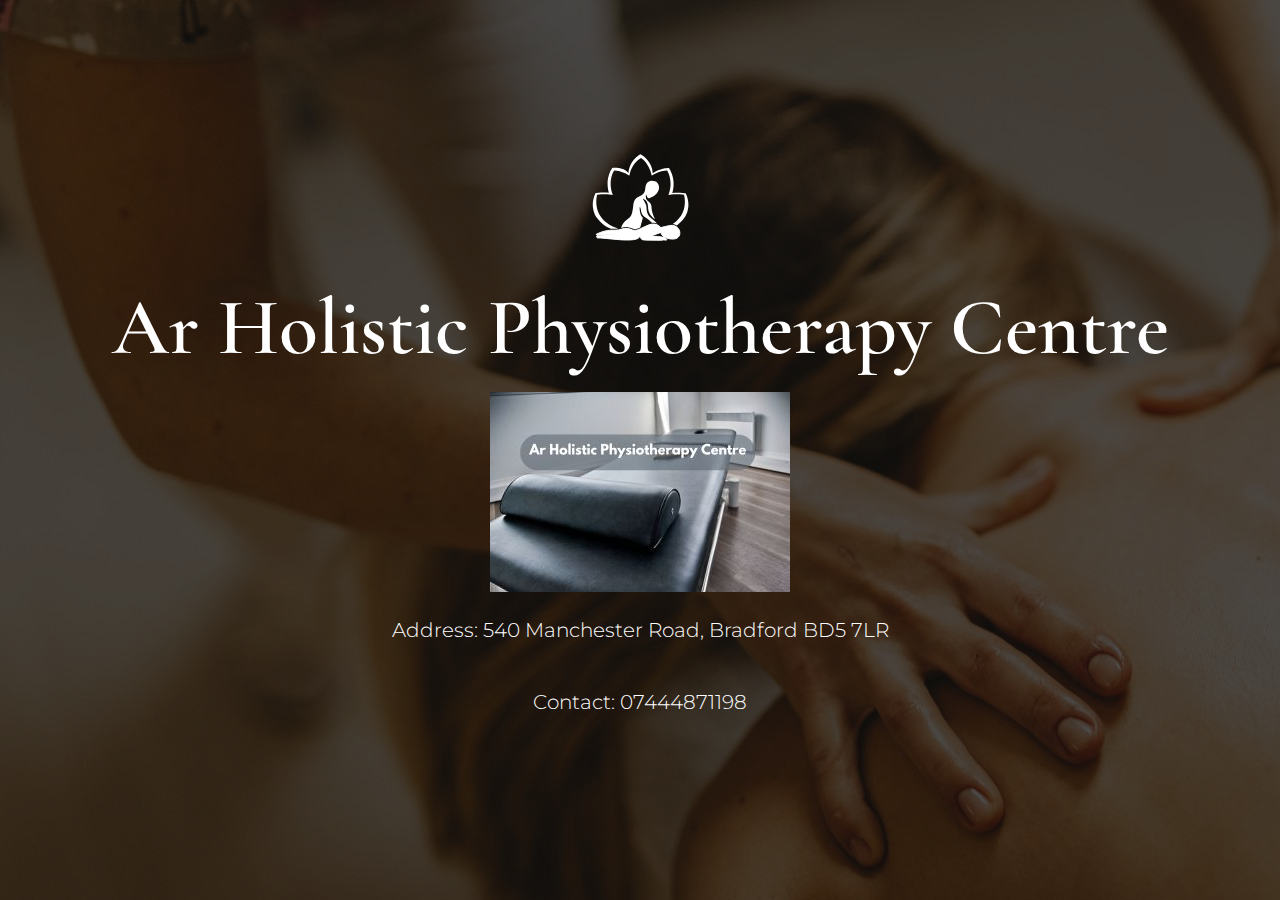
<file: ar-physio/index.html>
<!DOCTYPE html>
<html lang="en">
  <head>
    <meta charset="utf-8">
    <meta name="keywords" content="Therapies Offering Peace, relaxation services, massage therapy, stress relief, wellness center, rejuvenation therapies, tranquility services, holistic healing, mind and body wellness, therapeutic massage">
    <meta name="description" content="Discover ultimate relaxation and wellness at Therapies Offering Peace, coming soon to provide you with refreshing massages and healing services.">
    <meta name="viewport" content="width=device-width, initial-scale=1, shrink-to-fit=no">
    <title>Ar Holistic Physiotherapy Centre</title>
    <!-- Favicon -->
    <link rel="shortcut icon" href="images/favicon.ico">
    <!-- Google Font -->
    <link href="https://fonts.googleapis.com/css2?family=Cormorant+Garamond:ital,wght@0,400;0,500;0,600;0,700;1,400;1,500;1,600;1,700&family=Montserrat:ital,wght@0,400;0,500;0,600;0,700;0,800;0,900;1,400;1,500;1,600;1,700;1,800;1,900&display=swap" rel="stylesheet">
    <!-- CSS Global Compulsory (Do not remove)-->
    <link rel="stylesheet" href="css/font-awesome/all.min.css">
    <link rel="stylesheet" href="css/bootstrap/bootstrap.min.css">
    <!-- Template Style -->
    <link rel="stylesheet" href="css/style.css">
    <meta http-equiv="refresh" content="6;url=https://therapies-offering-peace.top/">
  </head>
  <body>

    <!--=================================
    preloader -->
    <div id="pre-loader">
      <img src="images/pre-loader/loader-01.svg" alt="">
    </div>
    <!--=================================
    preloader -->

    <div class="coming-soon space-ptb h-100vh bg-overlay-secondary-70" style="background: url(./images/coming-soon.jpg);">
      <!--=================================
      Header -->
      <header class="coming-soon-top">
        <nav class="navbar">
          <div class="container">
            <a class="navbar-brand m-auto text-center" href="/">
              <img class="img-fluid" src="images/logo.svg" alt="logo">
            </a>
          </div>
        </nav>
      </header>
      <!--=================================
      Header -->
      <!--=================================
      Coming Soon -->
      <section class="coming-soon-section">
        <div class="container">
          <div class="row justify-content-center">
            <div class="col-lg-12 col-md-10 my-4 text-center align-self-center">
              <h1 class="text-white mb-4">Ar Holistic Physiotherapy Centre</h1>
              <h2 class="text-white mb-4"></h2>

              <img  class="img-fluid"  src="ar.jpg"> 
                <br></br>
              <p class="lead text-white mb-4 mb-md-5">Address: 540 Manchester Road, Bradford BD5 7LR</p>
              <p class="lead text-white mb-4 mb-md-4">Contact: 07444871198</p>
            </div>
          </div>
        </div>
      </section>
      <!--=================================
      Coming Soon -->
    </div>
    <!--=================================
    Javascript -->
    <!-- JS Global Compulsory (Do not remove)-->
    <script src="js/jquery-3.7.1.min.js"></script>
    <script src="js/popper/popper.min.js"></script>
    <script src="js/bootstrap/bootstrap.min.js"></script>
    <!-- Page JS Implementing Plugins (Remove the plugin script here if site does not use that feature)-->
    <script src="js/countdown/jquery.downCount.js"></script>
    <!-- Template Scripts (Do not remove)-->
    <script src="js/custom.js"></script>
  </body>
</html>
</file>
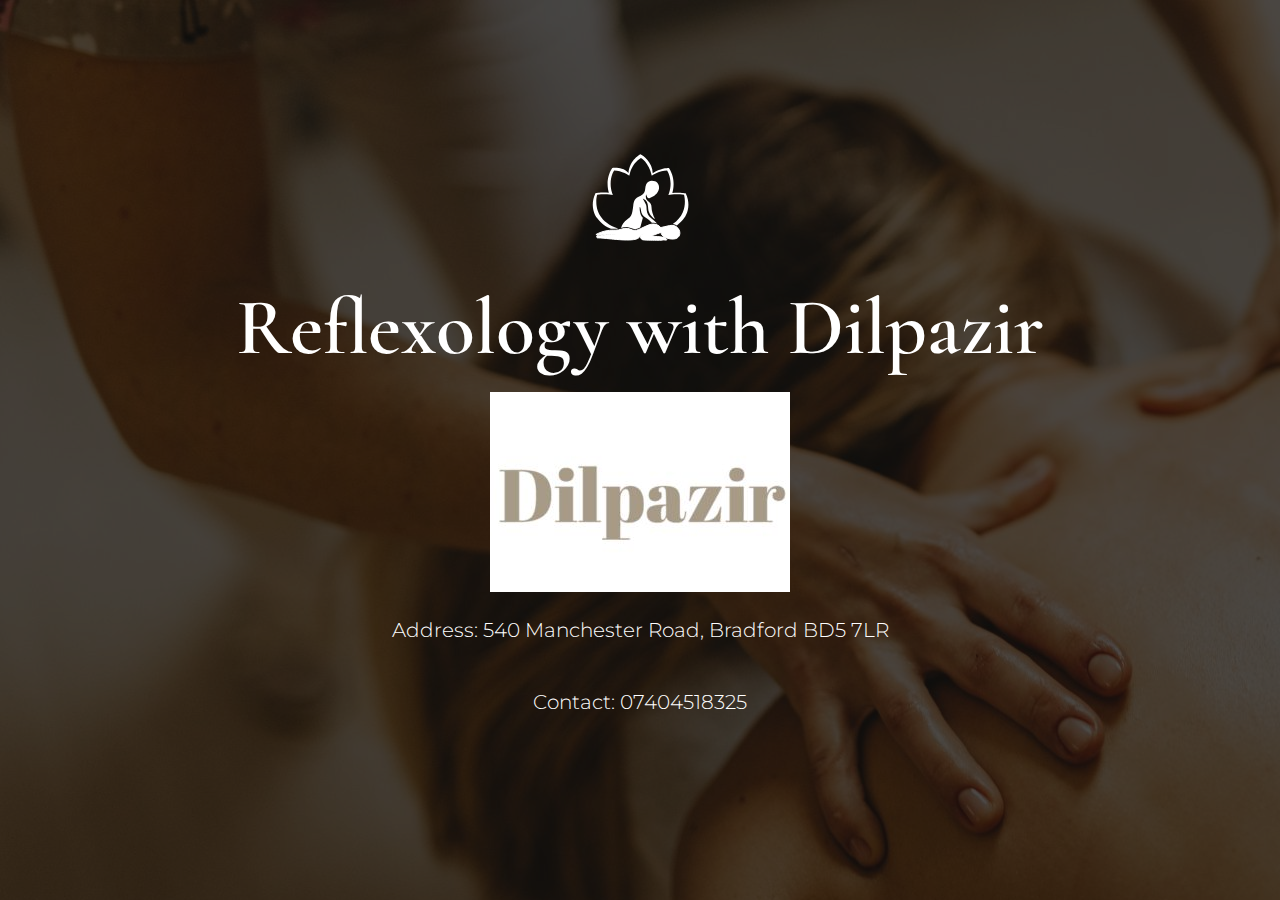
<file: dilpazir/index.html>
<!DOCTYPE html>
<html lang="en">
  <head>
    <meta charset="utf-8">
    <meta name="keywords" content="Therapies Offering Peace, relaxation services, massage therapy, stress relief, wellness center, rejuvenation therapies, tranquility services, holistic healing, mind and body wellness, therapeutic massage">
    <meta name="description" content="Discover ultimate relaxation and wellness at Therapies Offering Peace, coming soon to provide you with refreshing massages and healing services.">
    <meta name="viewport" content="width=device-width, initial-scale=1, shrink-to-fit=no">
    <title>Reflexology with Dilpazir</title>
    <!-- Favicon -->
    <link rel="shortcut icon" href="images/favicon.ico">
    <!-- Google Font -->
    <link href="https://fonts.googleapis.com/css2?family=Cormorant+Garamond:ital,wght@0,400;0,500;0,600;0,700;1,400;1,500;1,600;1,700&family=Montserrat:ital,wght@0,400;0,500;0,600;0,700;0,800;0,900;1,400;1,500;1,600;1,700;1,800;1,900&display=swap" rel="stylesheet">
    <!-- CSS Global Compulsory (Do not remove)-->
    <link rel="stylesheet" href="css/font-awesome/all.min.css">
    <link rel="stylesheet" href="css/bootstrap/bootstrap.min.css">
    <!-- Template Style -->
    <link rel="stylesheet" href="css/style.css">
    <meta http-equiv="refresh" content="6;url=https://therapies-offering-peace.top/">
  </head>
  <body>

    <!--=================================
    preloader -->
    <div id="pre-loader">
      <img src="images/pre-loader/loader-01.svg" alt="">
    </div>
    <!--=================================
    preloader -->

    <div class="coming-soon space-ptb h-100vh bg-overlay-secondary-70" style="background: url(./images/coming-soon.jpg);">
      <!--=================================
      Header -->
      <header class="coming-soon-top">
        <nav class="navbar">
          <div class="container">
            <a class="navbar-brand m-auto text-center" href="/">
              <img class="img-fluid" src="images/logo.svg" alt="logo">
            </a>
          </div>
        </nav>
      </header>
      <!--=================================
      Header -->
      <!--=================================
      Coming Soon -->
      <section class="coming-soon-section">
        <div class="container">
          <div class="row justify-content-center">
            <div class="col-lg-12 col-md-10 my-4 text-center align-self-center">
              <h1 class="text-white mb-4">Reflexology with Dilpazir</h1>
              <h2 class="text-white mb-4"></h2>

              <img  class="img-fluid"  src="dilpazir.jpg"> 
                <br></br>
              <p class="lead text-white mb-4 mb-md-5">Address: 540 Manchester Road, Bradford BD5 7LR</p>
              <p class="lead text-white mb-4 mb-md-4">Contact: 07404518325</p>
            </div>
          </div>
        </div>
      </section>
      <!--=================================
      Coming Soon -->
    </div>
    <!--=================================
    Javascript -->
    <!-- JS Global Compulsory (Do not remove)-->
    <script src="js/jquery-3.7.1.min.js"></script>
    <script src="js/popper/popper.min.js"></script>
    <script src="js/bootstrap/bootstrap.min.js"></script>
    <!-- Page JS Implementing Plugins (Remove the plugin script here if site does not use that feature)-->
    <script src="js/countdown/jquery.downCount.js"></script>
    <!-- Template Scripts (Do not remove)-->
    <script src="js/custom.js"></script>
  </body>
</html>
</file>
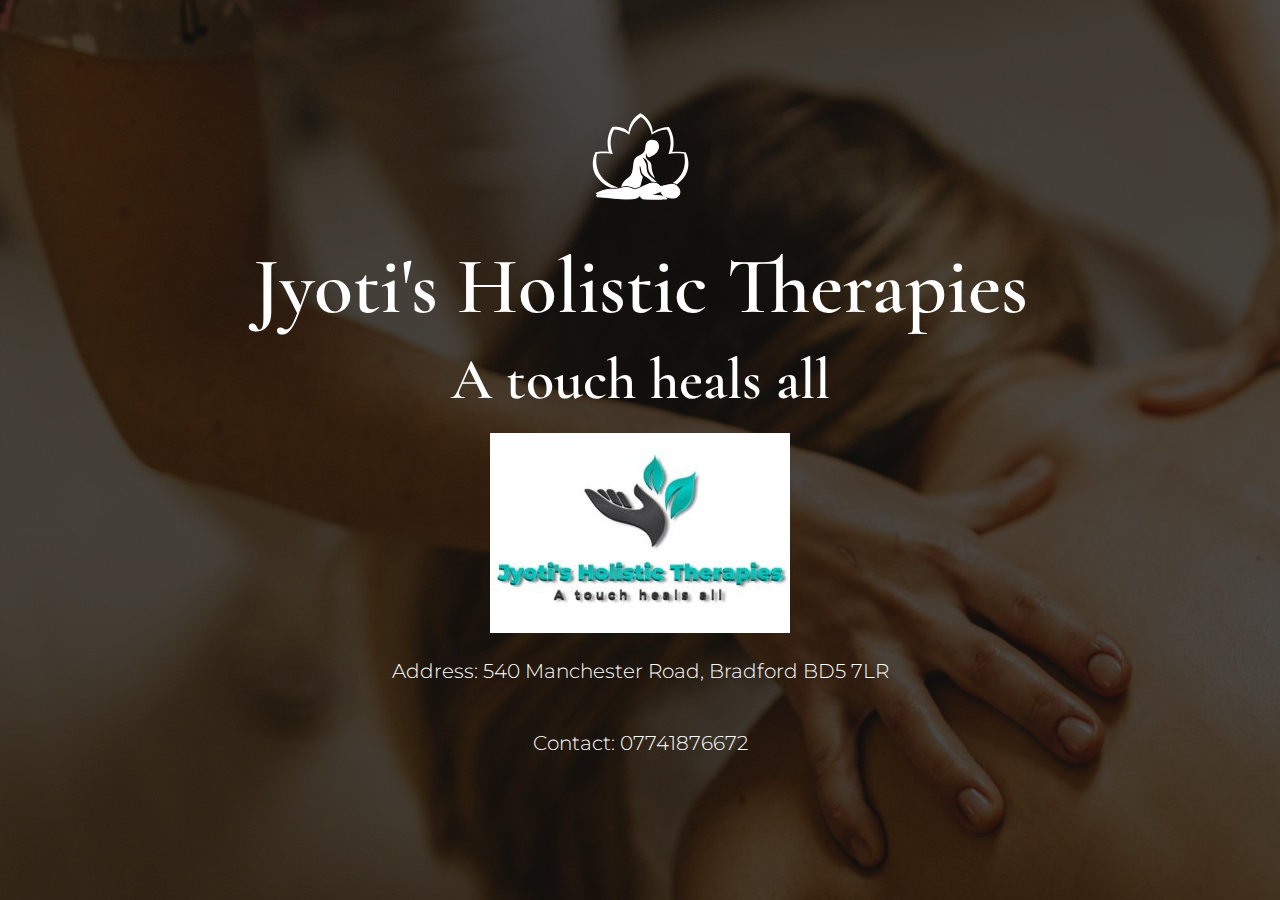
<file: Jyoti/index.html>
<!DOCTYPE html>
<html lang="en">
  <head>
    <meta charset="utf-8">
    <meta name="keywords" content="Therapies Offering Peace, relaxation services, massage therapy, stress relief, wellness center, rejuvenation therapies, tranquility services, holistic healing, mind and body wellness, therapeutic massage">
    <meta name="description" content="Discover ultimate relaxation and wellness at Therapies Offering Peace, coming soon to provide you with refreshing massages and healing services.">
    <meta name="viewport" content="width=device-width, initial-scale=1, shrink-to-fit=no">
    <title>Jyoti's Holistic Therapies'</title>
    <script>if (location.pathname.toLowerCase() === '/jyoti/') location.pathname = '/Jyoti/';</script>
    <!-- Favicon -->
    <link rel="shortcut icon" href="images/favicon.ico">
    <!-- Google Font -->
    <link href="https://fonts.googleapis.com/css2?family=Cormorant+Garamond:ital,wght@0,400;0,500;0,600;0,700;1,400;1,500;1,600;1,700&family=Montserrat:ital,wght@0,400;0,500;0,600;0,700;0,800;0,900;1,400;1,500;1,600;1,700;1,800;1,900&display=swap" rel="stylesheet">
    <!-- CSS Global Compulsory (Do not remove)-->
    <link rel="stylesheet" href="css/font-awesome/all.min.css">
    <link rel="stylesheet" href="css/bootstrap/bootstrap.min.css">
    <!-- Template Style -->
    <link rel="stylesheet" href="css/style.css">
    <meta http-equiv="refresh" content="6;url=https://therapies-offering-peace.top/">
  </head>
  <body>

    <!--=================================
    preloader -->
    <div id="pre-loader">
      <img src="images/pre-loader/loader-01.svg" alt="">
    </div>
    <!--=================================
    preloader -->

    <div class="coming-soon space-ptb h-100vh bg-overlay-secondary-70" style="background: url(./images/coming-soon.jpg);">
      <!--=================================
      Header -->
      <header class="coming-soon-top">
        <nav class="navbar">
          <div class="container">
            <a class="navbar-brand m-auto text-center" href="/">
              <img class="img-fluid" src="images/logo.svg" alt="logo">
            </a>
          </div>
        </nav>
      </header>
      <!--=================================
      Header -->
      <!--=================================
      Coming Soon -->
      <section class="coming-soon-section">
        <div class="container">
          <div class="row justify-content-center">
            <div class="col-lg-12 col-md-10 my-4 text-center align-self-center">
              <h1 class="text-white mb-4">Jyoti's Holistic Therapies</h1>
              <h2 class="text-white mb-4">A touch heals all</h2>

              <img  class="img-fluid"  src="jyoti.jpg"> 
                <br></br>
              <p class="lead text-white mb-4 mb-md-5">Address: 540 Manchester Road, Bradford BD5 7LR</p>
              <p class="lead text-white mb-4 mb-md-4">Contact: 07741876672</p>
            </div>
          </div>
        </div>
      </section>
      <!--=================================
      Coming Soon -->
    </div>
    <!--=================================
    Javascript -->
    <!-- JS Global Compulsory (Do not remove)-->
    <script src="js/jquery-3.7.1.min.js"></script>
    <script src="js/popper/popper.min.js"></script>
    <script src="js/bootstrap/bootstrap.min.js"></script>
    <!-- Page JS Implementing Plugins (Remove the plugin script here if site does not use that feature)-->
    <script src="js/countdown/jquery.downCount.js"></script>
    <!-- Template Scripts (Do not remove)-->
    <script src="js/custom.js"></script>
  </body>
</html>
</file>
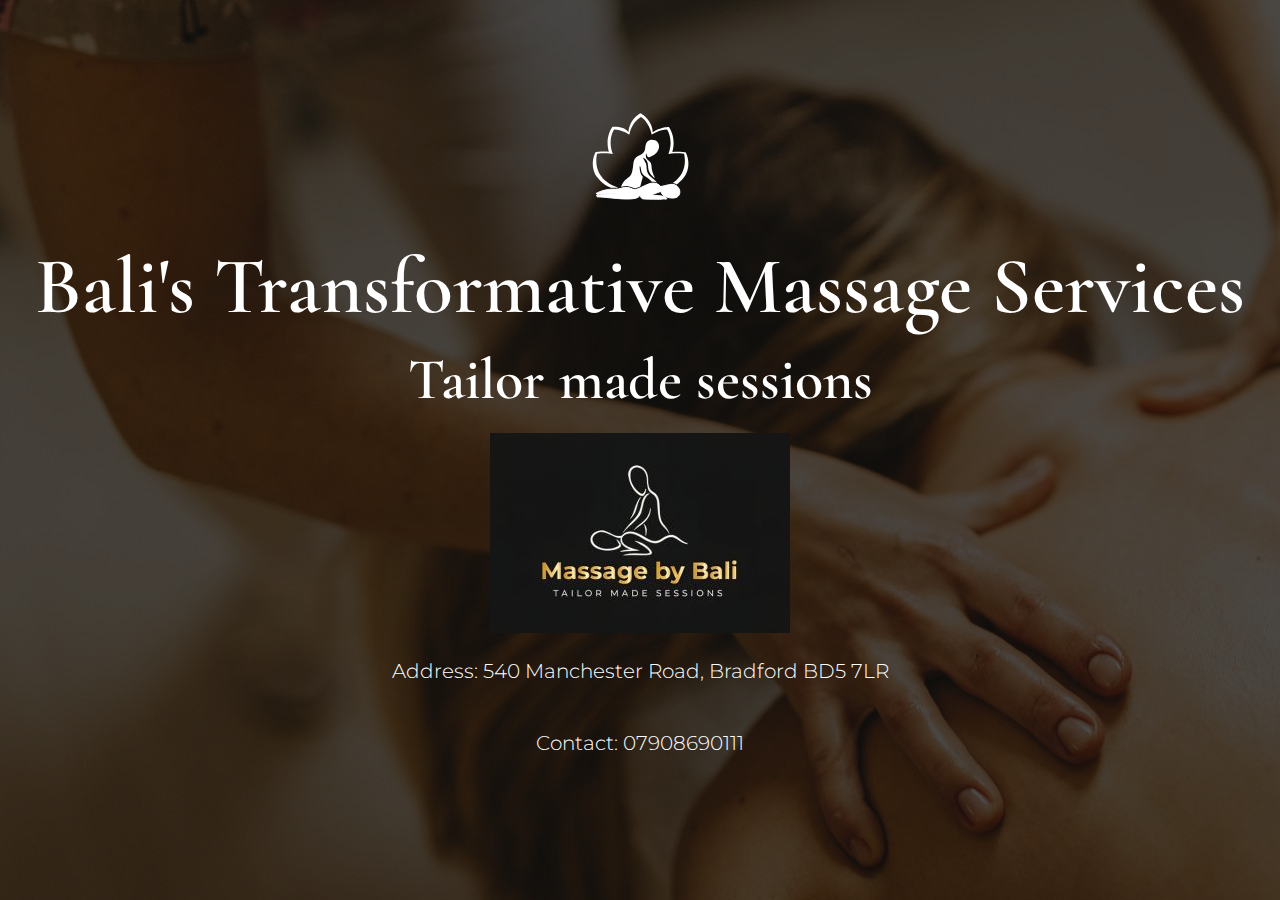
<file: massage by bali/index.html>
<!DOCTYPE html>
<html lang="en">
  <head>
    <meta charset="utf-8">
    <meta name="keywords" content="Therapies Offering Peace, relaxation services, massage therapy, stress relief, wellness center, rejuvenation therapies, tranquility services, holistic healing, mind and body wellness, therapeutic massage">
    <meta name="description" content="Discover ultimate relaxation and wellness at Therapies Offering Peace, coming soon to provide you with refreshing massages and healing services.">
    <meta name="viewport" content="width=device-width, initial-scale=1, shrink-to-fit=no">
    <title>Bali's Transformative Massage Services'</title>
    <!-- Favicon -->
    <link rel="shortcut icon" href="images/favicon.ico">
    <!-- Google Font -->
    <link href="https://fonts.googleapis.com/css2?family=Cormorant+Garamond:ital,wght@0,400;0,500;0,600;0,700;1,400;1,500;1,600;1,700&family=Montserrat:ital,wght@0,400;0,500;0,600;0,700;0,800;0,900;1,400;1,500;1,600;1,700;1,800;1,900&display=swap" rel="stylesheet">
    <!-- CSS Global Compulsory (Do not remove)-->
    <link rel="stylesheet" href="css/font-awesome/all.min.css">
    <link rel="stylesheet" href="css/bootstrap/bootstrap.min.css">
    <!-- Template Style -->
    <link rel="stylesheet" href="css/style.css">
  </head>
  <body>

    <!--=================================
    preloader -->
    <div id="pre-loader">
      <img src="images/pre-loader/loader-01.svg" alt="">
    </div>
    <!--=================================
    preloader -->

    <div class="coming-soon space-ptb h-100vh bg-overlay-secondary-70" style="background: url(./images/coming-soon.jpg);">
      <!--=================================
      Header -->
      <header class="coming-soon-top">
        <nav class="navbar">
          <div class="container">
            <a class="navbar-brand m-auto text-center" href="/">
              <img class="img-fluid" src="images/logo.svg" alt="logo">
            </a>
          </div>
        </nav>
      </header>
      <!--=================================
      Header -->
      <!--=================================
      Coming Soon -->
      <section class="coming-soon-section">
        <div class="container">
          <div class="row justify-content-center">
            <div class="col-lg-12 col-md-10 my-4 text-center align-self-center">
              <h1 class="text-white mb-4">Bali's Transformative Massage Services</h1>
              <h2 class="text-white mb-4">Tailor made sessions</h2>

              <img  class="img-fluid"  src="bali.jpg"> 
                <br></br>
              <p class="lead text-white mb-4 mb-md-5">Address: 540 Manchester Road, Bradford BD5 7LR</p>
              <p class="lead text-white mb-4 mb-md-4">Contact: 07908690111</p>
            </div>
          </div>
        </div>
      </section>
      <!--=================================
      Coming Soon -->
    </div>
    <!--=================================
    Javascript -->
    <!-- JS Global Compulsory (Do not remove)-->
    <script src="js/jquery-3.7.1.min.js"></script>
    <script src="js/popper/popper.min.js"></script>
    <script src="js/bootstrap/bootstrap.min.js"></script>
    <!-- Page JS Implementing Plugins (Remove the plugin script here if site does not use that feature)-->
    <script src="js/countdown/jquery.downCount.js"></script>
    <!-- Template Scripts (Do not remove)-->
    <script src="js/custom.js"></script>
  </body>
</html>
</file>
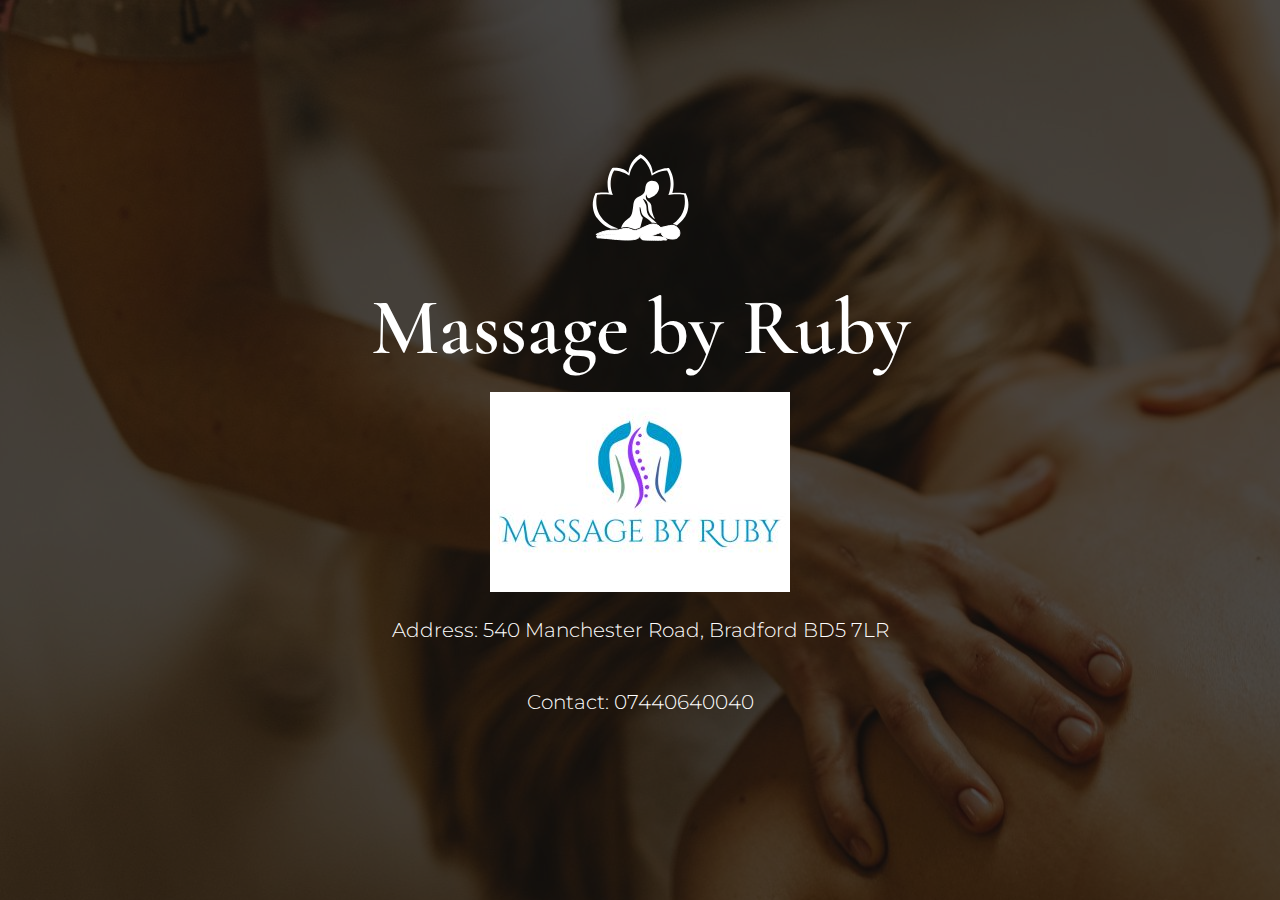
<file: massage-by-ruby/index.html>
<!DOCTYPE html>
<html lang="en">
  <head>
    <meta charset="utf-8">
    <meta name="keywords" content="Therapies Offering Peace, relaxation services, massage therapy, stress relief, wellness center, rejuvenation therapies, tranquility services, holistic healing, mind and body wellness, therapeutic massage">
    <meta name="description" content="Discover ultimate relaxation and wellness at Therapies Offering Peace, coming soon to provide you with refreshing massages and healing services.">
    <meta name="viewport" content="width=device-width, initial-scale=1, shrink-to-fit=no">
    <title>Massage by Ruby</title>
    <!-- Favicon -->
    <link rel="shortcut icon" href="images/favicon.ico">
    <!-- Google Font -->
    <link href="https://fonts.googleapis.com/css2?family=Cormorant+Garamond:ital,wght@0,400;0,500;0,600;0,700;1,400;1,500;1,600;1,700&family=Montserrat:ital,wght@0,400;0,500;0,600;0,700;0,800;0,900;1,400;1,500;1,600;1,700;1,800;1,900&display=swap" rel="stylesheet">
    <!-- CSS Global Compulsory (Do not remove)-->
    <link rel="stylesheet" href="css/font-awesome/all.min.css">
    <link rel="stylesheet" href="css/bootstrap/bootstrap.min.css">
    <!-- Template Style -->
    <link rel="stylesheet" href="css/style.css">
    <meta http-equiv="refresh" content="6;url=https://therapies-offering-peace.top/">
  </head>
  <body>

    <!--=================================
    preloader -->
    <div id="pre-loader">
      <img src="images/pre-loader/loader-01.svg" alt="">
    </div>
    <!--=================================
    preloader -->

    <div class="coming-soon space-ptb h-100vh bg-overlay-secondary-70" style="background: url(./images/coming-soon.jpg);">
      <!--=================================
      Header -->
      <header class="coming-soon-top">
        <nav class="navbar">
          <div class="container">
            <a class="navbar-brand m-auto text-center" href="/">
              <img class="img-fluid" src="images/logo.svg" alt="logo">
            </a>
          </div>
        </nav>
      </header>
      <!--=================================
      Header -->
      <!--=================================
      Coming Soon -->
      <section class="coming-soon-section">
        <div class="container">
          <div class="row justify-content-center">
            <div class="col-lg-12 col-md-10 my-4 text-center align-self-center">
              <h1 class="text-white mb-4">Massage by Ruby</h1>
              <h2 class="text-white mb-4"></h2>

              <img  class="img-fluid"  src="ruby.jpg"> 
                <br></br>
              <p class="lead text-white mb-4 mb-md-5">Address: 540 Manchester Road, Bradford BD5 7LR</p>
              <p class="lead text-white mb-4 mb-md-4">Contact: 07440640040</p>
            </div>
          </div>
        </div>
      </section>
      <!--=================================
      Coming Soon -->
    </div>
    <!--=================================
    Javascript -->
    <!-- JS Global Compulsory (Do not remove)-->
    <script src="js/jquery-3.7.1.min.js"></script>
    <script src="js/popper/popper.min.js"></script>
    <script src="js/bootstrap/bootstrap.min.js"></script>
    <!-- Page JS Implementing Plugins (Remove the plugin script here if site does not use that feature)-->
    <script src="js/countdown/jquery.downCount.js"></script>
    <!-- Template Scripts (Do not remove)-->
    <script src="js/custom.js"></script>
  </body>
</html>
</file>
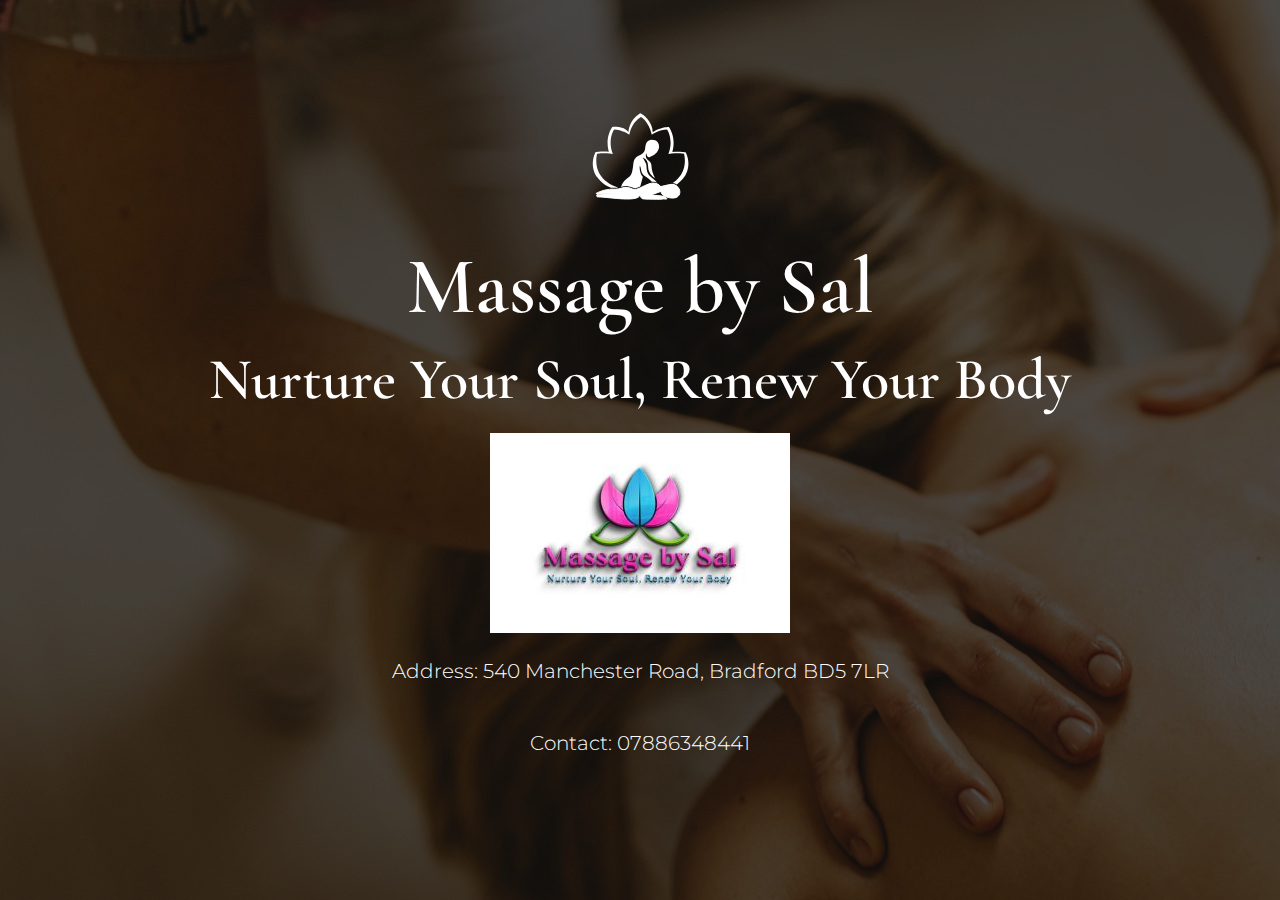
<file: massage-by-sal/index.html>
<!DOCTYPE html>
<html lang="en">
  <head>
    <meta charset="utf-8">
    <meta name="keywords" content="Therapies Offering Peace, relaxation services, massage therapy, stress relief, wellness center, rejuvenation therapies, tranquility services, holistic healing, mind and body wellness, therapeutic massage">
    <meta name="description" content="Discover ultimate relaxation and wellness at Therapies Offering Peace, coming soon to provide you with refreshing massages and healing services.">
    <meta name="viewport" content="width=device-width, initial-scale=1, shrink-to-fit=no">
    <title>Massage by Sal</title>
    <!-- Favicon -->
    <link rel="shortcut icon" href="images/favicon.ico">
    <!-- Google Font -->
    <link href="https://fonts.googleapis.com/css2?family=Cormorant+Garamond:ital,wght@0,400;0,500;0,600;0,700;1,400;1,500;1,600;1,700&family=Montserrat:ital,wght@0,400;0,500;0,600;0,700;0,800;0,900;1,400;1,500;1,600;1,700;1,800;1,900&display=swap" rel="stylesheet">
    <!-- CSS Global Compulsory (Do not remove)-->
    <link rel="stylesheet" href="css/font-awesome/all.min.css">
    <link rel="stylesheet" href="css/bootstrap/bootstrap.min.css">
    <!-- Template Style -->
    <link rel="stylesheet" href="css/style.css">
    <meta http-equiv="refresh" content="6;url=https://therapies-offering-peace.top/">
  </head>
  <body>

    <!--=================================
    preloader -->
    <div id="pre-loader">
      <img src="images/pre-loader/loader-01.svg" alt="">
    </div>
    <!--=================================
    preloader -->

    <div class="coming-soon space-ptb h-100vh bg-overlay-secondary-70" style="background: url(./images/coming-soon.jpg);">
      <!--=================================
      Header -->
      <header class="coming-soon-top">
        <nav class="navbar">
          <div class="container">
            <a class="navbar-brand m-auto text-center" href="/">
              <img class="img-fluid" src="images/logo.svg" alt="logo">
            </a>
          </div>
        </nav>
      </header>
      <!--=================================
      Header -->
      <!--=================================
      Coming Soon -->
      <section class="coming-soon-section">
        <div class="container">
          <div class="row justify-content-center">
            <div class="col-lg-12 col-md-10 my-4 text-center align-self-center">
              <h1 class="text-white mb-4">Massage by Sal</h1>
              <h2 class="text-white mb-4">Nurture Your Soul, Renew Your Body</h2>

              <img  class="img-fluid"  src="sal.jpg"> 
                <br></br>
              <p class="lead text-white mb-4 mb-md-5">Address: 540 Manchester Road, Bradford BD5 7LR</p>
              <p class="lead text-white mb-4 mb-md-4">Contact: 07886348441</p>
            </div>
          </div>
        </div>
      </section>
      <!--=================================
      Coming Soon -->
    </div>
    <!--=================================
    Javascript -->
    <!-- JS Global Compulsory (Do not remove)-->
    <script src="js/jquery-3.7.1.min.js"></script>
    <script src="js/popper/popper.min.js"></script>
    <script src="js/bootstrap/bootstrap.min.js"></script>
    <!-- Page JS Implementing Plugins (Remove the plugin script here if site does not use that feature)-->
    <script src="js/countdown/jquery.downCount.js"></script>
    <!-- Template Scripts (Do not remove)-->
    <script src="js/custom.js"></script>
  </body>
</html>
</file>
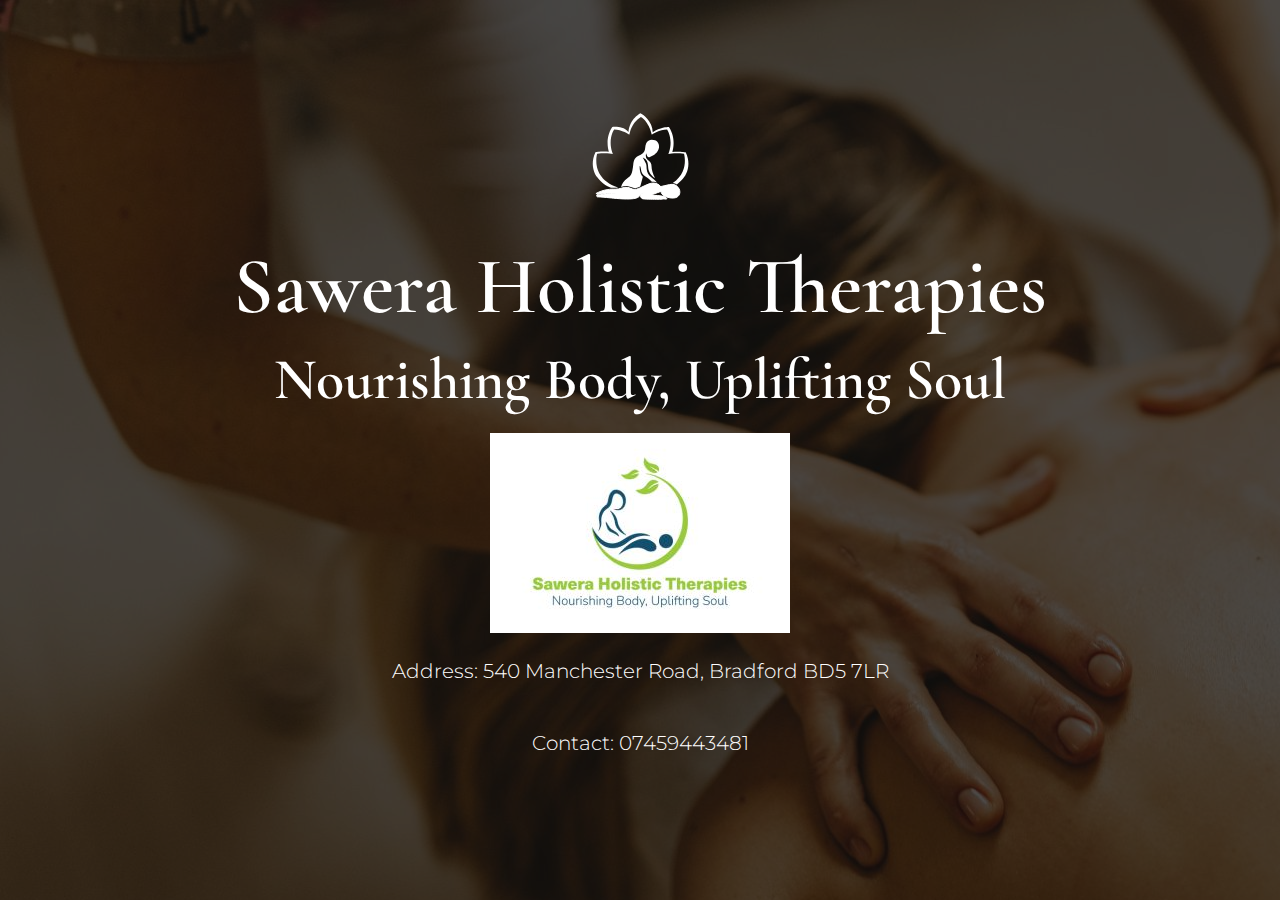
<file: sawera-massage/index.html>
<!DOCTYPE html>
<html lang="en">
  <head>
    <meta charset="utf-8">
    <meta name="keywords" content="Therapies Offering Peace, relaxation services, massage therapy, stress relief, wellness center, rejuvenation therapies, tranquility services, holistic healing, mind and body wellness, therapeutic massage">
    <meta name="description" content="Discover ultimate relaxation and wellness at Therapies Offering Peace, coming soon to provide you with refreshing massages and healing services.">
    <meta name="viewport" content="width=device-width, initial-scale=1, shrink-to-fit=no">
    <title>Sawera Holistic Therapies</title>
    <!-- Favicon -->
    <link rel="shortcut icon" href="images/favicon.ico">
    <!-- Google Font -->
    <link href="https://fonts.googleapis.com/css2?family=Cormorant+Garamond:ital,wght@0,400;0,500;0,600;0,700;1,400;1,500;1,600;1,700&family=Montserrat:ital,wght@0,400;0,500;0,600;0,700;0,800;0,900;1,400;1,500;1,600;1,700;1,800;1,900&display=swap" rel="stylesheet">
    <!-- CSS Global Compulsory (Do not remove)-->
    <link rel="stylesheet" href="css/font-awesome/all.min.css">
    <link rel="stylesheet" href="css/bootstrap/bootstrap.min.css">
    <!-- Template Style -->
    <link rel="stylesheet" href="css/style.css">
    <meta http-equiv="refresh" content="6;url=https://therapies-offering-peace.top/">
  </head>
  <body>

    <!--=================================
    preloader -->
    <div id="pre-loader">
      <img src="images/pre-loader/loader-01.svg" alt="">
    </div>
    <!--=================================
    preloader -->

    <div class="coming-soon space-ptb h-100vh bg-overlay-secondary-70" style="background: url(./images/coming-soon.jpg);">
      <!--=================================
      Header -->
      <header class="coming-soon-top">
        <nav class="navbar">
          <div class="container">
            <a class="navbar-brand m-auto text-center" href="/">
              <img class="img-fluid" src="images/logo.svg" alt="logo">
            </a>
          </div>
        </nav>
      </header>
      <!--=================================
      Header -->
      <!--=================================
      Coming Soon -->
      <section class="coming-soon-section">
        <div class="container">
          <div class="row justify-content-center">
            <div class="col-lg-12 col-md-10 my-4 text-center align-self-center">
              <h1 class="text-white mb-4">Sawera Holistic Therapies</h1>
              <h2 class="text-white mb-4">Nourishing Body, Uplifting Soul</h2>

              <img  class="img-fluid"  src="sawera.jpg"> 
                <br></br>
              <p class="lead text-white mb-4 mb-md-5">Address: 540 Manchester Road, Bradford BD5 7LR</p>
              <p class="lead text-white mb-4 mb-md-4">Contact: 07459443481</p>
            </div>
          </div>
        </div>
      </section>
      <!--=================================
      Coming Soon -->
    </div>
    <!--=================================
    Javascript -->
    <!-- JS Global Compulsory (Do not remove)-->
    <script src="js/jquery-3.7.1.min.js"></script>
    <script src="js/popper/popper.min.js"></script>
    <script src="js/bootstrap/bootstrap.min.js"></script>
    <!-- Page JS Implementing Plugins (Remove the plugin script here if site does not use that feature)-->
    <script src="js/countdown/jquery.downCount.js"></script>
    <!-- Template Scripts (Do not remove)-->
    <script src="js/custom.js"></script>
  </body>
</html>
</file>
<file: ar-physio/css/style.css>
/*

Template: LuxurySpa - Spa & Beauty HTML Template
Version: 1.0.0
Author: potenzaglobalsolutions
Design and Developed by: potenzaglobalsolutions.com

NOTE: This is main stylesheet of template, This file contains the styling for the actual Template.

*/
/*==============================================
[  Table of contents  ]
================================================

 :: Typography
 :: Helper Classes
 :: Shortcodes
    - Accordion
    - Button
    - Category
    - Countdown
		- Counter
		- Date Time Picker
		- Feature Box
    - Gallery
    - List
		- Menu List
		- Newsletter
    - Owl Carousel
		- Pricing Table
		- Progress Bar
		- Range Slider
		- Select
		- Tabs
		- Team
    - Testimonial
		- Video Button
 :: Header
   - Header default
   - Header transparent
   - Header Style 02
 :: Banner
   - Banner Home
   - Banner Home 02
   - Shop Banner
 :: Layout
   - Section Title
   - Page title
   - About box
 :: Sidebar
 :: Blog
   - Blog post
   - Blog Style 01
   - Blog sidebar
   - Blog Detail
 :: Shop
   - Product
   - Product Detail
    - Shop Sidebar
    - Checkout
    - Cart
 :: Not Found
 :: Footer

======================================
[ End table content ]
======================================*/
/* Font family*/
/* Colors*/
/*SVG Color*/
/*For button and input border radius*/
/*Box-shadow*/
/*****************************
    Typography
*****************************/
body {
  font-family: "Montserrat", sans-serif;
  font-style: normal;
  font-size: 16px;
  line-height: 26px;
  color: #666666;
  overflow-x: hidden;
  font-weight: 400; }

a {
  outline: medium none !important;
  color: #F2A68D;
  -webkit-transition: all 0.3s ease-in-out;
  transition: all 0.3s ease-in-out;
  text-decoration: none !important; }
  a:focus {
    color: #F2A68D;
    text-decoration: none !important; }
  a:hover {
    color: #F2A68D;
    text-decoration: none !important; }

input {
  outline: medium none !important;
  color: #F2A68D; }

h1, h2, h3, h4, h5, h6 {
  font-family: "Cormorant Garamond", serif;
  font-weight: normal;
  color: #131310;
  margin-top: 0px;
  margin-bottom: 0;
  font-weight: 600; }
  h1 a, h2 a, h3 a, h4 a, h5 a, h6 a {
    color: inherit; }

label {
  font-weight: normal; }

h1 {
  font-size: 80px;
  font-style: normal;
  line-height: 1em; }

h2 {
  font-size: 58px;
  line-height: 1em; }

h3 {
  font-size: 30px;
  line-height: 1em; }

h4 {
  font-size: 26px; }

h5 {
  font-size: 22px; }

h6 {
  font-size: 18px; }

p {
  line-height: 24px; }

*::-moz-selection {
  background: #F2A68D;
  color: #ffffff;
  text-shadow: none; }

::-moz-selection {
  background: #F2A68D;
  color: #ffffff;
  text-shadow: none; }

::selection {
  background: #F2A68D;
  color: #ffffff;
  text-shadow: none; }

/* container-fluid */
.container-fluid.container-space {
  padding: 0 100px; }

/* form-control */
.form-control {
  border: 1px solid #ebebeb;
  border-radius: 0px;
  height: 55px;
  padding: 10px 20px;
  -webkit-box-shadow: none;
          box-shadow: none;
  font-size: 14px;
  font-weight: 500;
  color: #666666;
  background-clip: inherit !important; }
  .form-control:focus {
    -webkit-box-shadow: none;
            box-shadow: none;
    border-color: #F2A68D; }

.form-control::-moz-placeholder {
  color: #3a4957; }

.form-control::-ms-input-placeholder {
  color: #3a4957; }

.form-control::-webkit-input-placeholder {
  color: #3a4957; }

textarea.form-control {
  height: auto; }

/* custom-file */
.custom-file {
  height: 50px; }
  .custom-file .custom-file-input {
    height: 50px;
    color: #131310;
    border-color: #ebebeb; }
    .custom-file .custom-file-input:focus {
      -webkit-box-shadow: none;
              box-shadow: none;
      border-color: #F2A68D; }
  .custom-file .custom-file-label {
    height: 50px;
    font-size: 14px;
    font-weight: 600;
    color: #131310;
    border-color: #ebebeb;
    padding: 15px 90px 15px 20px; }
    .custom-file .custom-file-label:after {
      height: 48px;
      padding: 14px 25px; }

.custom-file-input:focus ~ .custom-file-label {
  -webkit-box-shadow: none;
          box-shadow: none;
  border-color: #F2A68D; }

/* input-group-prepend */
.input-group-prepend .input-group-text, .input-group-append .input-group-text {
  width: 50px;
  background: #ffffff;
  border-color: #ebebeb;
  -webkit-box-shadow: none;
          box-shadow: none;
  -webkit-box-pack: center;
      -ms-flex-pack: center;
          justify-content: center; }

/* checkbox */
.custom-control-input:checked ~ .custom-control-label:before {
  background: #F2A68D;
  border-color: #F2A68D; }

.custom-control-input:not(:disabled):active ~ .custom-control-label:before {
  background: transparent;
  border-color: transparent; }

.custom-control-input:focus ~ .custom-control-label:before {
  -webkit-box-shadow: none;
          box-shadow: none; }

.custom-control-input:focus:not(:checked) ~ .custom-control-label:before {
  border-color: #ebebeb; }

.custom-control-label:before {
  top: 2px; }

.custom-control-label:after {
  top: 2px; }

.custom-checkbox .custom-control-label:before {
  border: 2px solid #fbfbfb; }

/* border  */
.border {
  border-color: #ebebeb !important; }

.border-top {
  border-top-color: #ebebeb !important; }

.border-left {
  border-left-color: #ebebeb !important; }

.border-right {
  border-right-color: #ebebeb !important; }

.border-bottom {
  border-bottom-color: #ebebeb !important; }

/* badge  */
.badge + .badge {
  margin-left: 6px; }

.badge-md {
  padding: 5px 8px;
  font-size: 13px;
  font-weight: normal; }

.badge-primary {
  background: #F2A68D; }

/* back-to-to */
.back-to-top a {
  display: -webkit-box;
  display: -ms-flexbox;
  display: flex;
  -webkit-box-pack: center;
      -ms-flex-pack: center;
          justify-content: center;
  -webkit-box-align: center;
      -ms-flex-align: center;
          align-items: center;
  position: fixed;
  bottom: 50px;
  right: 40px;
  width: 50px;
  height: 50px;
  margin: 0px;
  color: #ffffff;
  font-size: 18px;
  background: #F2A68D;
  -webkit-transition: all 0.3s ease-in-out;
  transition: all 0.3s ease-in-out;
  z-index: 999; }
  .back-to-top a:hover {
    color: #ffffff;
    background: #131310; }
  .back-to-top a:focus {
    color: #ffffff; }

/* breadcrumb */
.breadcrumb {
  margin-top: 20px;
  background: transparent;
  font-family: "Cormorant Garamond", serif;
  font-weight: 500;
  border-radius: 0;
  display: -webkit-inline-box;
  display: -ms-inline-flexbox;
  display: inline-flex;
  padding: 14px 40px; }
  .breadcrumb .breadcrumb-item {
    padding-right: 5px;
    display: inline-block; }
    .breadcrumb .breadcrumb-item a {
      color: #ffffff; }
      .breadcrumb .breadcrumb-item a:hover {
        color: #F2A68D; }
    .breadcrumb .breadcrumb-item:before {
      color: #ffffff; }
  .breadcrumb .breadcrumb-item.active {
    color: #F2A68D; }

/* pagination */
.pagination .page-item .page-link {
  padding: 10px 18px;
  color: #666666;
  border-color: #ebebeb;
  margin: 0 4px;
  border-radius: 0px; }
  .pagination .page-item .page-link:focus {
    -webkit-box-shadow: none;
            box-shadow: none; }
  .pagination .page-item .page-link:hover {
    background: #F2A68D;
    border-color: #F2A68D;
    color: #ffffff; }

.pagination .page-item:first-child .page-link {
  border-radius: 0px; }

.pagination .page-item.active .page-link {
  background: #F2A68D;
  border-color: #F2A68D;
  color: #ffffff; }

/* blockquote */
.blockquote {
  font-size: 16px;
  border-left: 10px solid #F2A68D;
  padding-left: 30px;
  font-style: italic;
  display: block; }

.blockquote-quote {
  position: relative;
  font-size: 18px;
  border-left: 0 solid #F2A68D;
  padding-left: 30px;
  font-style: italic;
  display: block;
  z-index: 1; }
  .blockquote-quote p {
    position: relative; }
  .blockquote-quote i {
    position: absolute;
    z-index: 0;
    top: 20px;
    left: 0;
    font-size: 60px;
    line-height: 60px;
    color: #fbfbfb; }

iframe {
  width: 100%; }

/* table */
.table {
  border-collapse: separate;
  border-spacing: 0 0px;
  font-size: 16px;
  font-weight: 600; }
  .table td {
    padding: 14px 20px; }
  .table th {
    padding: 14px 20px; }

.table-bordered td {
  border-color: #ebebeb; }

.table-bordered th {
  border-color: #ebebeb; }

.table-striped tbody tr:nth-of-type(odd) {
  background: #F3DCD4; }

.table td, .table th {
  vertical-align: middle; }

.table-skew {
  padding: 0 30px; }
  .table-skew thead {
    -webkit-transform: skew(-20deg);
            transform: skew(-20deg); }
    .table-skew thead tr {
      -webkit-transform: skew(0deg);
              transform: skew(0deg); }
  .table-skew tr {
    -webkit-transform: skew(-20deg);
            transform: skew(-20deg); }
  .table-skew td {
    -webkit-transform: skew(20deg);
            transform: skew(20deg); }
  .table-skew th {
    -webkit-transform: skew(20deg);
            transform: skew(20deg); }

@media (max-width: 991px) {
  .form-control {
    height: 49px; } }

/*****************************
    Helper Classes
*****************************/
/*color*/
.text-primary {
  color: #F2A68D !important; }

.text-secondary {
  color: #131310 !important; }

.text-white {
  color: #ffffff; }

.text-dark {
  color: #131310 !important; }

.text-light {
  color: #666666 !important; }

.text-success {
  color: #0abb0a !important; }

.text-danger {
  color: #f52626 !important; }

.text-primary-soft {
  color: rgba(242, 166, 141, 0.5) !important; }

.text-stroke-white {
  color: transparent !important;
  -webkit-text-stroke-width: 1px;
  -webkit-text-stroke-color: #ffffff;
  display: block; }

.text-stroke-primary {
  color: transparent !important;
  -webkit-text-stroke-width: 1px;
  -webkit-text-stroke-color: #F2A68D;
  display: block; }

.text-stroke-dark {
  color: transparent !important;
  -webkit-text-stroke-width: 1px;
  -webkit-text-stroke-color: #fff6f7;
  display: block; }

.skew {
  -webkit-transform: skew(-20deg);
          transform: skew(-20deg); }

.skew-reverse {
  -webkit-transform: skew(20deg);
          transform: skew(20deg);
  display: inline-block; }

/*Background*/
.bg-primary {
  background: #F2A68D !important; }

.bg-dark {
  background: #000000 !important; }

.bg-secondary {
  background: #131310 !important; }

.bg-light {
  background: rgba(242, 166, 141, 0.1) !important; }

.bg-facebook {
  background: #5d82d1 !important; }

.bg-pinterest {
  background: #e13138 !important; }

.bg-linkedin {
  background: #238cc8 !important; }

.bg-white-soft {
  background: rgba(255, 255, 255, 0.1); }

.bg-dark-soft {
  background: rgba(0, 0, 0, 0.1); }

/*Page section margin padding*/
.space-ptb {
  padding: 100px 0; }

.space-pt {
  padding: 100px 0 0; }

.space-pb {
  padding: 0 0 100px; }

.h-100vh {
  height: 100vh !important; }

.make-appointment {
  padding-top: 130px;
  padding-bottom: 360px; }

/* Sticky column */
.is-sticky {
  position: sticky;
  top: 100px; }

hr {
  border-top-color: rgba(255, 255, 255, 0.1); }

hr.hr-dark {
  border-top-color: rgba(0, 0, 0, 0.1); }

/*img holder*/
.bg-holder {
  background-size: cover;
  background-position: center center;
  background-repeat: no-repeat;
  width: 100%; }

.bg-holder-bottom {
  background-size: contain;
  background-position: center bottom;
  background-repeat: no-repeat;
  width: 100%; }

/* pre-loader */
#pre-loader {
  background-color: #ffffff;
  height: 100%;
  width: 100%;
  position: fixed;
  z-index: 1;
  margin-top: 0px;
  top: 0px;
  left: 0px;
  bottom: 0px;
  overflow: hidden !important;
  right: 0px;
  z-index: 999999; }

#pre-loader img {
  text-align: center;
  left: 0;
  position: absolute;
  right: 0;
  top: 50%;
  transform: translateY(-50%);
  -webkit-transform: translateY(-50%);
  -o-transform: translateY(-50%);
  -ms-transform: translateY(-50%);
  -moz-transform: translateY(-50%);
  z-index: 99;
  margin: 0 auto; }

.faq-search {
  position: relative; }
  .faq-search .form-control {
    padding-right: 50px; }
  .faq-search i {
    position: absolute;
    right: 13px;
    top: 0;
    background: inherit;
    color: #000000;
    padding: 18px 18px;
    cursor: pointer;
    border-radius: 0 5px 5px 0px;
    color: #F2A68D; }

/*Background overlay*/
.bg-overlay-black-10 {
  position: relative;
  z-index: 1; }
  .bg-overlay-black-10:before {
    background: rgba(0, 0, 0, 0.1);
    content: "";
    height: 100%;
    left: 0;
    position: absolute;
    top: 0;
    width: 100%;
    z-index: -1; }

.bg-overlay-black-20 {
  position: relative;
  z-index: 1; }
  .bg-overlay-black-20:before {
    background: rgba(0, 0, 0, 0.2);
    content: "";
    height: 100%;
    left: 0;
    position: absolute;
    top: 0;
    width: 100%;
    z-index: -1; }

.bg-overlay-black-30 {
  position: relative;
  z-index: 1; }
  .bg-overlay-black-30:before {
    background: rgba(0, 0, 0, 0.3);
    content: "";
    height: 100%;
    left: 0;
    position: absolute;
    top: 0;
    width: 100%;
    z-index: -1; }

.bg-overlay-black-40 {
  position: relative;
  z-index: 1; }
  .bg-overlay-black-40:before {
    background: rgba(0, 0, 0, 0.4);
    content: "";
    height: 100%;
    left: 0;
    position: absolute;
    top: 0;
    width: 100%;
    z-index: -1; }

.bg-overlay-black-50 {
  position: relative;
  z-index: 1; }
  .bg-overlay-black-50:before {
    background: rgba(0, 0, 0, 0.5);
    content: "";
    height: 100%;
    left: 0;
    position: absolute;
    top: 0;
    width: 100%;
    z-index: -1; }

.bg-overlay-black-60 {
  position: relative;
  z-index: 1; }
  .bg-overlay-black-60:before {
    background: rgba(0, 0, 0, 0.6);
    content: "";
    height: 100%;
    left: 0;
    position: absolute;
    top: 0;
    width: 100%;
    z-index: -1; }

.bg-overlay-black-70 {
  position: relative;
  z-index: 1; }
  .bg-overlay-black-70:before {
    background: rgba(0, 0, 0, 0.7);
    content: "";
    height: 100%;
    left: 0;
    position: absolute;
    top: 0;
    width: 100%;
    z-index: -1; }

.bg-overlay-black-80 {
  position: relative;
  z-index: 1; }
  .bg-overlay-black-80:before {
    background: rgba(0, 0, 0, 0.8);
    content: "";
    height: 100%;
    left: 0;
    position: absolute;
    top: 0;
    width: 100%;
    z-index: -1; }

.bg-overlay-black-90 {
  position: relative;
  z-index: 1; }
  .bg-overlay-black-90:before {
    background: rgba(0, 0, 0, 0.9);
    content: "";
    height: 100%;
    left: 0;
    position: absolute;
    top: 0;
    width: 100%;
    z-index: -1; }

.bg-overlay-white-10 {
  position: relative;
  z-index: 1; }
  .bg-overlay-white-10:before {
    background: rgba(255, 255, 255, 0.1);
    content: "";
    height: 100%;
    left: 0;
    position: absolute;
    top: 0;
    width: 100%;
    z-index: -1; }

.bg-overlay-white-20 {
  position: relative;
  z-index: 1; }
  .bg-overlay-white-20:before {
    background: rgba(255, 255, 255, 0.2);
    content: "";
    height: 100%;
    left: 0;
    position: absolute;
    top: 0;
    width: 100%;
    z-index: -1; }

.bg-overlay-white-30 {
  position: relative;
  z-index: 1; }
  .bg-overlay-white-30:before {
    background: rgba(255, 255, 255, 0.3);
    content: "";
    height: 100%;
    left: 0;
    position: absolute;
    top: 0;
    width: 100%;
    z-index: -1; }

.bg-overlay-white-40 {
  position: relative;
  z-index: 1; }
  .bg-overlay-white-40:before {
    background: rgba(255, 255, 255, 0.4);
    content: "";
    height: 100%;
    left: 0;
    position: absolute;
    top: 0;
    width: 100%;
    z-index: -1; }

.bg-overlay-white-50 {
  position: relative;
  z-index: 1; }
  .bg-overlay-white-50:before {
    background: rgba(255, 255, 255, 0.5);
    content: "";
    height: 100%;
    left: 0;
    position: absolute;
    top: 0;
    width: 100%;
    z-index: -1; }

.bg-overlay-white-60 {
  position: relative;
  z-index: 1; }
  .bg-overlay-white-60:before {
    background: rgba(255, 255, 255, 0.6);
    content: "";
    height: 100%;
    left: 0;
    position: absolute;
    top: 0;
    width: 100%;
    z-index: -1; }

.bg-overlay-white-70 {
  position: relative;
  z-index: 1; }
  .bg-overlay-white-70:before {
    background: rgba(255, 255, 255, 0.7);
    content: "";
    height: 100%;
    left: 0;
    position: absolute;
    top: 0;
    width: 100%;
    z-index: -1; }

.bg-overlay-white-80 {
  position: relative;
  z-index: 1; }
  .bg-overlay-white-80:before {
    background: rgba(255, 255, 255, 0.8);
    content: "";
    height: 100%;
    left: 0;
    position: absolute;
    top: 0;
    width: 100%;
    z-index: -1; }

.bg-overlay-white-90 {
  position: relative;
  z-index: 1; }
  .bg-overlay-white-90:before {
    background: rgba(255, 255, 255, 0.9);
    content: "";
    height: 100%;
    left: 0;
    position: absolute;
    top: 0;
    width: 100%;
    z-index: -1; }

.bg-overlay-theme-10 {
  position: relative;
  z-index: 1; }
  .bg-overlay-theme-10:before {
    background: rgba(242, 166, 141, 0.1);
    content: "";
    height: 100%;
    left: 0;
    position: absolute;
    top: 0;
    width: 100%;
    z-index: -1; }

.bg-overlay-theme-20 {
  position: relative;
  z-index: 1; }
  .bg-overlay-theme-20:before {
    background: rgba(242, 166, 141, 0.2);
    content: "";
    height: 100%;
    left: 0;
    position: absolute;
    top: 0;
    width: 100%;
    z-index: -1; }

.bg-overlay-theme-50 {
  position: relative;
  z-index: 1; }
  .bg-overlay-theme-50:before {
    background: rgba(242, 166, 141, 0.5);
    content: "";
    height: 100%;
    left: 0;
    position: absolute;
    top: 0;
    width: 100%;
    z-index: -1; }

.bg-overlay-theme-70 {
  position: relative;
  z-index: 1; }
  .bg-overlay-theme-70:before {
    background: rgba(242, 166, 141, 0.7);
    content: "";
    height: 100%;
    left: 0;
    position: absolute;
    top: 0;
    width: 100%;
    z-index: -1; }

.bg-overlay-theme-90 {
  position: relative;
  z-index: 1; }
  .bg-overlay-theme-90:before {
    background: rgba(242, 166, 141, 0.9);
    content: "";
    height: 100%;
    left: 0;
    position: absolute;
    top: 0;
    width: 100%;
    z-index: -1; }

.bg-overlay-secondary {
  position: relative;
  z-index: 1; }
  .bg-overlay-secondary:before {
    background: #000000;
    content: "";
    height: 100%;
    left: 0;
    position: absolute;
    top: 0;
    width: 100%;
    z-index: -1; }

.bg-overlay-secondary-20 {
  position: relative;
  z-index: 1; }
  .bg-overlay-secondary-20:before {
    background: rgba(19, 19, 16, 0.2);
    content: "";
    height: 100%;
    left: 0;
    position: absolute;
    top: 0;
    width: 100%;
    z-index: -1; }

.bg-overlay-secondary-50 {
  position: relative;
  z-index: 1; }
  .bg-overlay-secondary-50:before {
    background: rgba(19, 19, 16, 0.5);
    content: "";
    height: 100%;
    left: 0;
    position: absolute;
    top: 0;
    width: 100%;
    z-index: -1; }

.bg-overlay-secondary-70 {
  position: relative;
  z-index: 1; }
  .bg-overlay-secondary-70:before {
    background: rgba(19, 19, 16, 0.7);
    content: "";
    height: 100%;
    left: 0;
    position: absolute;
    top: 0;
    width: 100%;
    z-index: -1; }

.bg-overlay-secondary-90 {
  position: relative;
  z-index: 1; }
  .bg-overlay-secondary-90:before {
    background: rgba(19, 19, 16, 0.9);
    content: "";
    height: 100%;
    left: 0;
    position: absolute;
    top: 0;
    width: 100%;
    z-index: -1; }

.bg-overlay-primary-light {
  position: relative;
  z-index: 1; }
  .bg-overlay-primary-light:before {
    background: #fff6f7;
    content: "";
    height: 100%;
    left: 0;
    position: absolute;
    top: 0;
    width: 100%;
    z-index: -1; }

.bg-overlay-left-100 {
  position: relative; }
  .bg-overlay-left-100:before {
    position: absolute;
    content: "";
    top: 0;
    left: -100%;
    background-color: #F2A68D;
    width: 100%;
    height: 100%; }

.bg-overlay-right-100 {
  position: relative; }
  .bg-overlay-right-100:before {
    position: absolute;
    content: "";
    top: 0;
    right: -100%;
    background-color: #131310;
    width: 100%;
    height: 100%; }

.bg-overlay-left {
  position: relative; }
  .bg-overlay-left:before {
    position: absolute;
    content: "";
    top: -20px;
    left: 0;
    background-color: #131310;
    width: 46%;
    height: calc(100% - -20px);
    -webkit-transform: skew(-20deg);
            transform: skew(-20deg);
    -webkit-transform-origin: 0 0;
            transform-origin: 0 0; }

.half-overlay-left {
  position: relative; }
  .half-overlay-left:before {
    position: absolute;
    content: "";
    top: -40px;
    background-color: #F2A68D;
    width: 106%;
    height: 100%;
    right: -5%;
    -webkit-transform: skew(-20deg);
            transform: skew(-20deg); }
  .half-overlay-left:after {
    position: absolute;
    content: "";
    top: -40px;
    background-color: #F2A68D;
    width: 100%;
    height: 100%;
    right: 100%;
    z-index: -1;
    -webkit-transform: skew(-20deg);
            transform: skew(-20deg); }

.half-overlay-right {
  position: relative; }
  .half-overlay-right:before {
    position: absolute;
    content: "";
    top: 0;
    background-color: #131310;
    width: 106%;
    left: -5%;
    height: 100%;
    z-index: -1;
    -webkit-transform: skew(-20deg);
            transform: skew(-20deg); }
  .half-overlay-right:after {
    position: absolute;
    content: "";
    top: 0;
    background-color: #131310;
    width: 100%;
    left: 100%;
    height: 100%;
    z-index: -1;
    -webkit-transform: skew(-20deg);
            transform: skew(-20deg); }

/*avatar*/
.avatar {
  width: 50px;
  height: 50px;
  display: -webkit-inline-box;
  display: -ms-inline-flexbox;
  display: inline-flex;
  -o-object-fit: cover;
     object-fit: cover; }

.avatar.avatar-sm {
  width: 30px;
  height: 30px; }

.avatar.avatar-md {
  width: 40px;
  height: 40px; }

.avatar.avatar-lg {
  width: 60px;
  height: 60px; }

.avatar.avatar-xl {
  width: 80px;
  height: 80px; }

.avatar.avatar-xll {
  width: 100px;
  height: 100px; }

.avatar.avatar-xlll {
  width: 120px;
  height: 120px; }

.avatar.avatar-xllll {
  width: 180px;
  height: 180px; }

/*font size*/
.font-sm {
  font-size: 13px; }

.font-md {
  font-size: 16px; }

.font-lg {
  font-size: 17px; }

.font-xl {
  font-size: 21px; }

.font-xxl {
  font-size: 30px; }

.font-xxxl {
  font-size: 40px;
  line-height: 40px; }

/*line height*/
.line-h-sm {
  line-height: 13px; }

.line-h-md {
  line-height: 16px; }

.line-h-lg {
  line-height: 17px; }

.line-h-xl {
  line-height: 21px; }

.line-h-xxl {
  line-height: 30px; }

.line-h-xxxl {
  line-height: 40px; }

/*border-radius*/
.b-radius-none {
  border-radius: 0 !important; }

.b-radius-left-none {
  border-radius: 0 3px 3px 0 !important; }

.b-radius-right-none {
  border-radius: 3px 0 0 3px !important; }

.sticky-top {
  z-index: 8; }

/*z index*/
.z-index-1 {
  z-index: 1; }

.z-index-9 {
  z-index: 9; }

.z-index-99 {
  z-index: 99; }

.z-index-999 {
  z-index: 999; }

.left-0 {
  left: 0; }

.right-0 {
  right: 0; }

.bottom-0 {
  bottom: 0; }

.top-0 {
  top: 0; }

.overflw-x-hidden {
  overflow-x: hidden; }

.overflw-y-hidden {
  overflow-y: hidden; }

.position-center {
  position: absolute;
  left: 0;
  right: 0;
  top: 50%;
  -webkit-transform: translateY(-50%);
          transform: translateY(-50%);
  display: inline-block;
  text-align: center; }

.fill-primary {
  fill: #F2A68D;
  fill-rule: evenodd;
  opacity: 0.3; }

.fill-light {
  fill: #F3DCD4;
  fill-rule: evenodd; }

.fill-secondary {
  fill: #131310;
  fill-rule: evenodd;
  opacity: 0.6; }

@media (min-width: 1200px) {
  .container {
    max-width: 1300px; } }

@media (max-width: 1599px) {
  .bmi-form {
    overflow-x: hidden;
    padding-top: 40px;
    margin-top: -40px; } }

@media (max-width: 991px) {
  .bmi-form .col-lg-6.half-overlay-right,
  .bmi-form .col-lg-6.half-overlay-left {
    padding: 0 30px; }
  .bmi-form .half-overlay-left:after,
  .bmi-form .half-overlay-right:after {
    content: none; }
  .bmi-form {
    padding-top: 0px;
    margin-top: 40px; } }

.m-n1 {
  margin: -.25rem !important; }

.mt-n1,
.my-n1 {
  margin-top: -.25rem !important; }

.me-n1,
.mx-n1 {
  margin-right: -.25rem !important; }

.mb-n1,
.my-n1 {
  margin-bottom: -.25rem !important; }

.ms-n1,
.mx-n1 {
  margin-left: -.25rem !important; }

.m-n2 {
  margin: -.5rem !important; }

.mt-n2,
.my-n2 {
  margin-top: -.5rem !important; }

.me-n2,
.mx-n2 {
  margin-right: -.5rem !important; }

.mb-n2,
.my-n2 {
  margin-bottom: -.5rem !important; }

.ms-n2,
.mx-n2 {
  margin-left: -.5rem !important; }

.m-n3 {
  margin: -1rem !important; }

.mt-n3,
.my-n3 {
  margin-top: -1rem !important; }

.me-n3,
.mx-n3 {
  margin-right: -1rem !important; }

.mb-n3,
.my-n3 {
  margin-bottom: -1rem !important; }

.ms-n3,
.mx-n3 {
  margin-left: -1rem !important; }

.m-n4 {
  margin: -1.5rem !important; }

.mt-n4,
.my-n4 {
  margin-top: -1.5rem !important; }

.me-n4,
.mx-n4 {
  margin-right: -1.5rem !important; }

.mb-n4,
.my-n4 {
  margin-bottom: -1.5rem !important; }

.ms-n4,
.mx-n4 {
  margin-left: -1.5rem !important; }

.m-n5 {
  margin: -3rem !important; }

.mt-n5,
.my-n5 {
  margin-top: -3rem !important; }

.me-n5,
.mx-n5 {
  margin-right: -3rem !important; }

.mb-n5,
.my-n5 {
  margin-bottom: -3rem !important; }

.ms-n5,
.mx-n5 {
  margin-left: -3rem !important; }

.m-n6 {
  margin: -5rem !important; }

.mt-n6,
.my-n6 {
  margin-top: -5rem !important; }

.me-n6,
.mx-n6 {
  margin-right: -5rem !important; }

.mb-n6,
.my-n6 {
  margin-bottom: -5rem !important; }

.ms-n6,
.mx-n6 {
  margin-left: -5rem !important; }

.m-n7 {
  margin: -7rem !important; }

.mt-n7,
.my-n7 {
  margin-top: -7rem !important; }

.me-n7,
.mx-n7 {
  margin-right: -7rem !important; }

.mb-n7,
.my-n7 {
  margin-bottom: -7rem !important; }

.ms-n7,
.mx-n7 {
  margin-left: -7rem !important; }

.m-n8 {
  margin: -10rem !important; }

.mt-n8,
.my-n8 {
  margin-top: -10rem !important; }

.me-n8,
.mx-n8 {
  margin-right: -10rem !important; }

.mb-n8,
.my-n8 {
  margin-bottom: -10rem !important; }

.ms-n8,
.mx-n8 {
  margin-left: -10rem !important; }

.m-n9 {
  margin: -12rem !important; }

.mt-n9,
.my-n9 {
  margin-top: -12rem !important; }

.me-n9,
.mx-n9 {
  margin-right: -12rem !important; }

.mb-n9,
.my-n9 {
  margin-bottom: -12rem !important; }

.ms-n9,
.mx-n9 {
  margin-left: -12rem !important; }

.m-n10 {
  margin: -12rem !important; }

.mt-n10,
.my-n10 {
  margin-top: -12rem !important; }

.me-n10,
.mx-n10 {
  margin-right: -12rem !important; }

.mb-n10,
.my-n10 {
  margin-bottom: -12rem !important; }

.ms-n10,
.mx-n10 {
  margin-left: -12rem !important; }

@media (min-width: 576px) {
  .m-sm-n1 {
    margin: -.25rem !important; }
  .mt-sm-n1,
  .my-sm-n1 {
    margin-top: -.25rem !important; }
  .me-sm-n1,
  .mx-sm-n1 {
    margin-right: -.25rem !important; }
  .mb-sm-n1,
  .my-sm-n1 {
    margin-bottom: -.25rem !important; }
  .ms-sm-n1,
  .mx-sm-n1 {
    margin-left: -.25rem !important; }
  .m-sm-n2 {
    margin: -.5rem !important; }
  .mt-sm-n2,
  .my-sm-n2 {
    margin-top: -.5rem !important; }
  .me-sm-n2,
  .mx-sm-n2 {
    margin-right: -.5rem !important; }
  .mb-sm-n2,
  .my-sm-n2 {
    margin-bottom: -.5rem !important; }
  .ms-sm-n2,
  .mx-sm-n2 {
    margin-left: -.5rem !important; }
  .m-sm-n3 {
    margin: -1rem !important; }
  .mt-sm-n3,
  .my-sm-n3 {
    margin-top: -1rem !important; }
  .me-sm-n3,
  .mx-sm-n3 {
    margin-right: -1rem !important; }
  .mb-sm-n3,
  .my-sm-n3 {
    margin-bottom: -1rem !important; }
  .ms-sm-n3,
  .mx-sm-n3 {
    margin-left: -1rem !important; }
  .m-sm-n4 {
    margin: -1.5rem !important; }
  .mt-sm-n4,
  .my-sm-n4 {
    margin-top: -1.5rem !important; }
  .me-sm-n4,
  .mx-sm-n4 {
    margin-right: -1.5rem !important; }
  .mb-sm-n4,
  .my-sm-n4 {
    margin-bottom: -1.5rem !important; }
  .ms-sm-n4,
  .mx-sm-n4 {
    margin-left: -1.5rem !important; }
  .m-sm-n5 {
    margin: -3rem !important; }
  .mt-sm-n5,
  .my-sm-n5 {
    margin-top: -3rem !important; }
  .me-sm-n5,
  .mx-sm-n5 {
    margin-right: -3rem !important; }
  .mb-sm-n5,
  .my-sm-n5 {
    margin-bottom: -3rem !important; }
  .ms-sm-n5,
  .mx-sm-n5 {
    margin-left: -3rem !important; }
  .m-sm-n6 {
    margin: -5rem !important; }
  .mt-sm-n6,
  .my-sm-n6 {
    margin-top: -5rem !important; }
  .me-sm-n6,
  .mx-sm-n6 {
    margin-right: -5rem !important; }
  .mb-sm-n6,
  .my-sm-n6 {
    margin-bottom: -5rem !important; }
  .ms-sm-n6,
  .mx-sm-n6 {
    margin-left: -5rem !important; }
  .m-sm-n7 {
    margin: -7rem !important; }
  .mt-sm-n7,
  .my-sm-n7 {
    margin-top: -7rem !important; }
  .me-sm-n7,
  .mx-sm-n7 {
    margin-right: -7rem !important; }
  .mb-sm-n7,
  .my-sm-n7 {
    margin-bottom: -7rem !important; }
  .ms-sm-n7,
  .mx-sm-n7 {
    margin-left: -7rem !important; }
  .m-sm-n8 {
    margin: -10rem !important; }
  .mt-sm-n8,
  .my-sm-n8 {
    margin-top: -10rem !important; }
  .me-sm-n8,
  .mx-sm-n8 {
    margin-right: -10rem !important; }
  .mb-sm-n8,
  .my-sm-n8 {
    margin-bottom: -10rem !important; }
  .ms-sm-n8,
  .mx-sm-n8 {
    margin-left: -10rem !important; }
  .m-sm-n9 {
    margin: -12rem !important; }
  .mt-sm-n9,
  .my-sm-n9 {
    margin-top: -12rem !important; }
  .me-sm-n9,
  .mx-sm-n9 {
    margin-right: -12rem !important; }
  .mb-sm-n9,
  .my-sm-n9 {
    margin-bottom: -12rem !important; }
  .ms-sm-n9,
  .mx-sm-n9 {
    margin-left: -12rem !important; }
  .m-sm-n10 {
    margin: -12rem !important; }
  .mt-sm-n10,
  .my-sm-n10 {
    margin-top: -12rem !important; }
  .me-sm-n10,
  .mx-sm-n10 {
    margin-right: -12rem !important; }
  .mb-sm-n10,
  .my-sm-n10 {
    margin-bottom: -12rem !important; }
  .ms-sm-n10,
  .mx-sm-n10 {
    margin-left: -12rem !important; } }

@media (min-width: 768px) {
  .m-md-n1 {
    margin: -.25rem !important; }
  .mt-md-n1,
  .my-md-n1 {
    margin-top: -.25rem !important; }
  .me-md-n1,
  .mx-md-n1 {
    margin-right: -.25rem !important; }
  .mb-md-n1,
  .my-md-n1 {
    margin-bottom: -.25rem !important; }
  .ms-md-n1,
  .mx-md-n1 {
    margin-left: -.25rem !important; }
  .m-md-n2 {
    margin: -.5rem !important; }
  .mt-md-n2,
  .my-md-n2 {
    margin-top: -.5rem !important; }
  .me-md-n2,
  .mx-md-n2 {
    margin-right: -.5rem !important; }
  .mb-md-n2,
  .my-md-n2 {
    margin-bottom: -.5rem !important; }
  .ms-md-n2,
  .mx-md-n2 {
    margin-left: -.5rem !important; }
  .m-md-n3 {
    margin: -1rem !important; }
  .mt-md-n3,
  .my-md-n3 {
    margin-top: -1rem !important; }
  .me-md-n3,
  .mx-md-n3 {
    margin-right: -1rem !important; }
  .mb-md-n3,
  .my-md-n3 {
    margin-bottom: -1rem !important; }
  .ms-md-n3,
  .mx-md-n3 {
    margin-left: -1rem !important; }
  .m-md-n4 {
    margin: -1.5rem !important; }
  .mt-md-n4,
  .my-md-n4 {
    margin-top: -1.5rem !important; }
  .me-md-n4,
  .mx-md-n4 {
    margin-right: -1.5rem !important; }
  .mb-md-n4,
  .my-md-n4 {
    margin-bottom: -1.5rem !important; }
  .ms-md-n4,
  .mx-md-n4 {
    margin-left: -1.5rem !important; }
  .m-md-n5 {
    margin: -3rem !important; }
  .mt-md-n5,
  .my-md-n5 {
    margin-top: -3rem !important; }
  .me-md-n5,
  .mx-md-n5 {
    margin-right: -3rem !important; }
  .mb-md-n5,
  .my-md-n5 {
    margin-bottom: -3rem !important; }
  .ms-md-n5,
  .mx-md-n5 {
    margin-left: -3rem !important; }
  .m-md-n6 {
    margin: -5rem !important; }
  .mt-md-n6,
  .my-md-n6 {
    margin-top: -5rem !important; }
  .me-md-n6,
  .mx-md-n6 {
    margin-right: -5rem !important; }
  .mb-md-n6,
  .my-md-n6 {
    margin-bottom: -5rem !important; }
  .ms-md-n6,
  .mx-md-n6 {
    margin-left: -5rem !important; }
  .m-md-n7 {
    margin: -7rem !important; }
  .mt-md-n7,
  .my-md-n7 {
    margin-top: -7rem !important; }
  .me-md-n7,
  .mx-md-n7 {
    margin-right: -7rem !important; }
  .mb-md-n7,
  .my-md-n7 {
    margin-bottom: -7rem !important; }
  .ms-md-n7,
  .mx-md-n7 {
    margin-left: -7rem !important; }
  .m-md-n8 {
    margin: -10rem !important; }
  .mt-md-n8,
  .my-md-n8 {
    margin-top: -10rem !important; }
  .me-md-n8,
  .mx-md-n8 {
    margin-right: -10rem !important; }
  .mb-md-n8,
  .my-md-n8 {
    margin-bottom: -10rem !important; }
  .ms-md-n8,
  .mx-md-n8 {
    margin-left: -10rem !important; }
  .m-md-n9 {
    margin: -12rem !important; }
  .mt-md-n9,
  .my-md-n9 {
    margin-top: -12rem !important; }
  .me-md-n9,
  .mx-md-n9 {
    margin-right: -12rem !important; }
  .mb-md-n9,
  .my-md-n9 {
    margin-bottom: -12rem !important; }
  .ms-md-n9,
  .mx-md-n9 {
    margin-left: -12rem !important; }
  .m-md-n10 {
    margin: -12rem !important; }
  .mt-md-n10,
  .my-md-n10 {
    margin-top: -12rem !important; }
  .me-md-n10,
  .mx-md-n10 {
    margin-right: -12rem !important; }
  .mb-md-n10,
  .my-md-n10 {
    margin-bottom: -12rem !important; }
  .ms-md-n10,
  .mx-md-n10 {
    margin-left: -12rem !important; } }

@media (min-width: 992px) {
  .m-lg-n1 {
    margin: -.25rem !important; }
  .mt-lg-n1,
  .my-lg-n1 {
    margin-top: -.25rem !important; }
  .me-lg-n1,
  .mx-lg-n1 {
    margin-right: -.25rem !important; }
  .mb-lg-n1,
  .my-lg-n1 {
    margin-bottom: -.25rem !important; }
  .ms-lg-n1,
  .mx-lg-n1 {
    margin-left: -.25rem !important; }
  .m-lg-n2 {
    margin: -.5rem !important; }
  .mt-lg-n2,
  .my-lg-n2 {
    margin-top: -.5rem !important; }
  .me-lg-n2,
  .mx-lg-n2 {
    margin-right: -.5rem !important; }
  .mb-lg-n2,
  .my-lg-n2 {
    margin-bottom: -.5rem !important; }
  .ms-lg-n2,
  .mx-lg-n2 {
    margin-left: -.5rem !important; }
  .m-lg-n3 {
    margin: -1rem !important; }
  .mt-lg-n3,
  .my-lg-n3 {
    margin-top: -1rem !important; }
  .me-lg-n3,
  .mx-lg-n3 {
    margin-right: -1rem !important; }
  .mb-lg-n3,
  .my-lg-n3 {
    margin-bottom: -1rem !important; }
  .ms-lg-n3,
  .mx-lg-n3 {
    margin-left: -1rem !important; }
  .m-lg-n4 {
    margin: -1.5rem !important; }
  .mt-lg-n4,
  .my-lg-n4 {
    margin-top: -1.5rem !important; }
  .me-lg-n4,
  .mx-lg-n4 {
    margin-right: -1.5rem !important; }
  .mb-lg-n4,
  .my-lg-n4 {
    margin-bottom: -1.5rem !important; }
  .ms-lg-n4,
  .mx-lg-n4 {
    margin-left: -1.5rem !important; }
  .m-lg-n5 {
    margin: -3rem !important; }
  .mt-lg-n5,
  .my-lg-n5 {
    margin-top: -3rem !important; }
  .me-lg-n5,
  .mx-lg-n5 {
    margin-right: -3rem !important; }
  .mb-lg-n5,
  .my-lg-n5 {
    margin-bottom: -3rem !important; }
  .ms-lg-n5,
  .mx-lg-n5 {
    margin-left: -3rem !important; }
  .m-lg-n6 {
    margin: -5rem !important; }
  .mt-lg-n6,
  .my-lg-n6 {
    margin-top: -5rem !important; }
  .me-lg-n6,
  .mx-lg-n6 {
    margin-right: -5rem !important; }
  .mb-lg-n6,
  .my-lg-n6 {
    margin-bottom: -5rem !important; }
  .ms-lg-n6,
  .mx-lg-n6 {
    margin-left: -5rem !important; }
  .m-lg-n7 {
    margin: -7rem !important; }
  .mt-lg-n7,
  .my-lg-n7 {
    margin-top: -7rem !important; }
  .me-lg-n7,
  .mx-lg-n7 {
    margin-right: -7rem !important; }
  .mb-lg-n7,
  .my-lg-n7 {
    margin-bottom: -7rem !important; }
  .ms-lg-n7,
  .mx-lg-n7 {
    margin-left: -7rem !important; }
  .m-lg-n8 {
    margin: -10rem !important; }
  .mt-lg-n8,
  .my-lg-n8 {
    margin-top: -10rem !important; }
  .me-lg-n8,
  .mx-lg-n8 {
    margin-right: -10rem !important; }
  .mb-lg-n8,
  .my-lg-n8 {
    margin-bottom: -10rem !important; }
  .ms-lg-n8,
  .mx-lg-n8 {
    margin-left: -10rem !important; }
  .m-lg-n9 {
    margin: -12rem !important; }
  .mt-lg-n9,
  .my-lg-n9 {
    margin-top: -12rem !important; }
  .me-lg-n9,
  .mx-lg-n9 {
    margin-right: -12rem !important; }
  .mb-lg-n9,
  .my-lg-n9 {
    margin-bottom: -12rem !important; }
  .ms-lg-n9,
  .mx-lg-n9 {
    margin-left: -12rem !important; }
  .m-lg-n10 {
    margin: -12rem !important; }
  .mt-lg-n10,
  .my-lg-n10 {
    margin-top: -12rem !important; }
  .me-lg-n10,
  .mx-lg-n10 {
    margin-right: -12rem !important; }
  .mb-lg-n10,
  .my-lg-n10 {
    margin-bottom: -12rem !important; }
  .ms-lg-n10,
  .mx-lg-n10 {
    margin-left: -12rem !important; } }

@media (min-width: 1200px) {
  .m-xl-n1 {
    margin: -.25rem !important; }
  .mt-xl-n1,
  .my-xl-n1 {
    margin-top: -.25rem !important; }
  .me-xl-n1,
  .mx-xl-n1 {
    margin-right: -.25rem !important; }
  .mb-xl-n1,
  .my-xl-n1 {
    margin-bottom: -.25rem !important; }
  .ms-xl-n1,
  .mx-xl-n1 {
    margin-left: -.25rem !important; }
  .m-xl-n2 {
    margin: -.5rem !important; }
  .mt-xl-n2,
  .my-xl-n2 {
    margin-top: -.5rem !important; }
  .me-xl-n2,
  .mx-xl-n2 {
    margin-right: -.5rem !important; }
  .mb-xl-n2,
  .my-xl-n2 {
    margin-bottom: -.5rem !important; }
  .ms-xl-n2,
  .mx-xl-n2 {
    margin-left: -.5rem !important; }
  .m-xl-n3 {
    margin: -1rem !important; }
  .mt-xl-n3,
  .my-xl-n3 {
    margin-top: -1rem !important; }
  .me-xl-n3,
  .mx-xl-n3 {
    margin-right: -1rem !important; }
  .mb-xl-n3,
  .my-xl-n3 {
    margin-bottom: -1rem !important; }
  .ms-xl-n3,
  .mx-xl-n3 {
    margin-left: -1rem !important; }
  .m-xl-n4 {
    margin: -1.5rem !important; }
  .mt-xl-n4,
  .my-xl-n4 {
    margin-top: -1.5rem !important; }
  .me-xl-n4,
  .mx-xl-n4 {
    margin-right: -1.5rem !important; }
  .mb-xl-n4,
  .my-xl-n4 {
    margin-bottom: -1.5rem !important; }
  .ms-xl-n4,
  .mx-xl-n4 {
    margin-left: -1.5rem !important; }
  .m-xl-n5 {
    margin: -3rem !important; }
  .mt-xl-n5,
  .my-xl-n5 {
    margin-top: -3rem !important; }
  .me-xl-n5,
  .mx-xl-n5 {
    margin-right: -3rem !important; }
  .mb-xl-n5,
  .my-xl-n5 {
    margin-bottom: -3rem !important; }
  .ms-xl-n5,
  .mx-xl-n5 {
    margin-left: -3rem !important; }
  .m-xl-n6 {
    margin: -5rem !important; }
  .mt-xl-n6,
  .my-xl-n6 {
    margin-top: -5rem !important; }
  .me-xl-n6,
  .mx-xl-n6 {
    margin-right: -5rem !important; }
  .mb-xl-n6,
  .my-xl-n6 {
    margin-bottom: -5rem !important; }
  .ms-xl-n6,
  .mx-xl-n6 {
    margin-left: -5rem !important; }
  .m-xl-n7 {
    margin: -7rem !important; }
  .mt-xl-n7,
  .my-xl-n7 {
    margin-top: -7rem !important; }
  .me-xl-n7,
  .mx-xl-n7 {
    margin-right: -7rem !important; }
  .mb-xl-n7,
  .my-xl-n7 {
    margin-bottom: -7rem !important; }
  .ms-xl-n7,
  .mx-xl-n7 {
    margin-left: -7rem !important; }
  .m-xl-n8 {
    margin: -10rem !important; }
  .mt-xl-n8,
  .my-xl-n8 {
    margin-top: -10rem !important; }
  .me-xl-n8,
  .mx-xl-n8 {
    margin-right: -10rem !important; }
  .mb-xl-n8,
  .my-xl-n8 {
    margin-bottom: -10rem !important; }
  .ms-xl-n8,
  .mx-xl-n8 {
    margin-left: -10rem !important; }
  .m-xl-n9 {
    margin: -12rem !important; }
  .mt-xl-n9,
  .my-xl-n9 {
    margin-top: -12rem !important; }
  .me-xl-n9,
  .mx-xl-n9 {
    margin-right: -12rem !important; }
  .mb-xl-n9,
  .my-xl-n9 {
    margin-bottom: -12rem !important; }
  .ms-xl-n9,
  .mx-xl-n9 {
    margin-left: -12rem !important; }
  .m-xl-n10 {
    margin: -12rem !important; }
  .mt-xl-n10,
  .my-xl-n10 {
    margin-top: -12rem !important; }
  .me-xl-n10,
  .mx-xl-n10 {
    margin-right: -12rem !important; }
  .mb-xl-n10,
  .my-xl-n10 {
    margin-bottom: -12rem !important; }
  .ms-xl-n10,
  .mx-xl-n10 {
    margin-left: -12rem !important; } }

/*****************************
  Accordion
*****************************/
.card {
  border: none;
  margin-bottom: 10px; }
  .card:last-child {
    margin-bottom: 0; }

.card-header {
  background: none;
  padding: 0;
  border-bottom: none; }

.accordion > .card .card-header {
  margin-bottom: 0; }
  .accordion > .card .card-header .btn {
    background: inherit;
    color: #F2A68D;
    text-align: left;
    font-size: 20px;
    line-height: 30px;
    padding: 15px 45px 15px 0px;
    font-weight: bold;
    display: inline-block;
    width: 100%;
    border-bottom: 1px solid rgba(24, 26, 37, 0.1); }
    .accordion > .card .card-header .btn:after {
      font-family: "Font Awesome 6 free";
      position: absolute;
      top: 6px;
      right: 25px;
      -webkit-transition: all 0.3s ease-in-out;
      transition: all 0.3s ease-in-out; }
    .accordion > .card .card-header .btn:hover {
      color: #F2A68D; }
  .accordion > .card .card-header .btn.collapsed {
    color: #131310;
    background: inherit; }

.card-body {
  padding: 15px 20px 20px 20px;
  background: inherit; }

.accordion > .card .card-header .btn.collapsed:after {
  content: "\f067";
  background: none;
  color: #000000;
  border-color: #000000; }

.accordion > .card .card-header .btn:after {
  content: "\f068";
  color: #F2A68D;
  width: 40px;
  height: 40px;
  display: -webkit-box;
  display: -ms-flexbox;
  display: flex;
  -webkit-box-pack: center;
  -ms-flex-pack: center;
  justify-content: center;
  -webkit-box-align: center;
  -ms-flex-align: center;
  align-items: center;
  border-radius: 5px;
  right: 6px;
  left: inherit;
  background: none; }

/*****************************
  Button
*****************************/
.btn-link {
  text-decoration: none !important; }

button {
  outline: medium none !important;
  color: #F2A68D; }

/* btn */
.btn {
  border: none;
  z-index: 1;
  position: relative;
  font-weight: 500;
  font-size: 16px;
  padding: 15px 35px;
  border-radius: 0px; }
  .btn:focus {
    -webkit-box-shadow: none;
            box-shadow: none; }

/*btn-primary*/
.btn.btn-primary {
  background: #F2A68D;
  color: #ffffff; }
  .btn.btn-primary:hover {
    color: #ffffff; }
  .btn.btn-primary:focus {
    -webkit-box-shadow: none;
            box-shadow: none;
    outline: none;
    color: #ffffff;
    background: #F2A68D; }
  .btn.btn-primary:active {
    -webkit-box-shadow: none;
            box-shadow: none;
    outline: none;
    color: #ffffff;
    background: #F2A68D; }
  .btn.btn-primary:after {
    position: absolute;
    content: "";
    width: 0;
    height: 100%;
    top: 0;
    right: 0;
    z-index: -1;
    background-color: #131310;
    -webkit-transition: all 0.4s ease;
    transition: all 0.4s ease; }
  .btn.btn-primary:hover {
    color: #ffffff;
    -webkit-box-shadow: none;
            box-shadow: none;
    outline: none; }
    .btn.btn-primary:hover:after {
      left: 0;
      width: 100%; }

.btn.btn-primary.btn-primary-white {
  background: #F2A68D;
  color: #ffffff; }
  .btn.btn-primary.btn-primary-white:hover {
    color: #ffffff; }
  .btn.btn-primary.btn-primary-white:focus {
    -webkit-box-shadow: none;
            box-shadow: none;
    outline: none;
    color: #ffffff;
    background: #F2A68D; }
  .btn.btn-primary.btn-primary-white:active {
    -webkit-box-shadow: none;
            box-shadow: none;
    outline: none;
    color: #ffffff;
    background: #F2A68D; }
  .btn.btn-primary.btn-primary-white:after {
    position: absolute;
    content: "";
    width: 0;
    height: 100%;
    top: 0;
    right: 0;
    z-index: -1;
    background-color: #ffffff;
    -webkit-transition: all 0.4s ease;
    transition: all 0.4s ease; }
  .btn.btn-primary.btn-primary-white:hover {
    color: #131310;
    -webkit-box-shadow: none;
            box-shadow: none;
    outline: none; }
    .btn.btn-primary.btn-primary-white:hover:after {
      left: 0;
      width: 100%; }

.btn.btn-secondary {
  background: #131310;
  color: #ffffff; }
  .btn.btn-secondary:hover {
    color: #ffffff; }
  .btn.btn-secondary:focus {
    -webkit-box-shadow: none;
            box-shadow: none;
    outline: none;
    color: #ffffff;
    background: #131310; }
  .btn.btn-secondary:active {
    -webkit-box-shadow: none;
            box-shadow: none;
    outline: none;
    color: #ffffff;
    background: #131310; }
  .btn.btn-secondary:after {
    position: absolute;
    content: "";
    width: 0;
    height: 100%;
    top: 0;
    right: 0;
    z-index: -1;
    background-color: #F2A68D;
    -webkit-transition: all 0.4s ease;
    transition: all 0.4s ease; }
  .btn.btn-secondary:hover {
    color: #ffffff;
    -webkit-box-shadow: none;
            box-shadow: none;
    outline: none; }
    .btn.btn-secondary:hover:after {
      left: 0;
      width: 100%; }

.btn.btn-secondary.btn-secondary-white {
  background: #131310;
  color: #ffffff; }
  .btn.btn-secondary.btn-secondary-white:hover {
    color: #ffffff; }
  .btn.btn-secondary.btn-secondary-white:focus {
    -webkit-box-shadow: none;
            box-shadow: none;
    outline: none;
    color: #ffffff;
    background: #131310; }
  .btn.btn-secondary.btn-secondary-white:active {
    -webkit-box-shadow: none;
            box-shadow: none;
    outline: none;
    color: #ffffff;
    background: #131310; }
  .btn.btn-secondary.btn-secondary-white:after {
    position: absolute;
    content: "";
    width: 0;
    height: 100%;
    top: 0;
    right: 0;
    z-index: -1;
    background-color: #ffffff;
    -webkit-transition: all 0.4s ease;
    transition: all 0.4s ease; }
  .btn.btn-secondary.btn-secondary-white:hover {
    color: #131310;
    -webkit-box-shadow: none;
            box-shadow: none;
    outline: none; }
    .btn.btn-secondary.btn-secondary-white:hover:after {
      left: 0;
      width: 100%; }

.btn.btn-white {
  background: #ffffff;
  color: #131310; }
  .btn.btn-white:hover {
    color: #ffffff; }
  .btn.btn-white:focus {
    -webkit-box-shadow: none;
            box-shadow: none;
    outline: none;
    color: #131310;
    background: #ffffff; }
  .btn.btn-white:active {
    -webkit-box-shadow: none;
            box-shadow: none;
    outline: none;
    color: #131310;
    background: #ffffff; }
  .btn.btn-white:after {
    position: absolute;
    content: "";
    width: 0;
    height: 100%;
    top: 0;
    right: 0;
    z-index: -1;
    background-color: #131310;
    -webkit-transition: all 0.4s ease;
    transition: all 0.4s ease; }
  .btn.btn-white:hover {
    color: #ffffff;
    -webkit-box-shadow: none;
            box-shadow: none;
    outline: none; }
    .btn.btn-white:hover:after {
      left: 0;
      width: 100%; }

.btn.btn-white.btn-white-primary {
  background: #ffffff;
  color: #F2A68D; }
  .btn.btn-white.btn-white-primary:hover {
    color: #ffffff; }
  .btn.btn-white.btn-white-primary:focus {
    -webkit-box-shadow: none;
            box-shadow: none;
    outline: none;
    color: #F2A68D;
    background: #ffffff; }
  .btn.btn-white.btn-white-primary:active {
    -webkit-box-shadow: none;
            box-shadow: none;
    outline: none;
    color: #F2A68D;
    background: #ffffff; }
  .btn.btn-white.btn-white-primary:after {
    position: absolute;
    content: "";
    width: 0;
    height: 100%;
    top: 0;
    right: 0;
    z-index: -1;
    background-color: #F2A68D;
    -webkit-transition: all 0.4s ease;
    transition: all 0.4s ease; }
  .btn.btn-white.btn-white-primary:hover {
    color: #ffffff;
    -webkit-box-shadow: none;
            box-shadow: none;
    outline: none; }
    .btn.btn-white.btn-white-primary:hover:after {
      left: 0;
      width: 100%; }

.show > .btn.dropdown-toggle:focus {
  -webkit-box-shadow: none;
          box-shadow: none;
  outline: none;
  color: #ffffff; }

.show > .btn-primary.dropdown-toggle {
  background: #F2A68D;
  border-color: #F2A68D; }

/* Btn size*/
.btn.btn-sm {
  padding: 8px 15px;
  font-size: 14px; }

.btn.btn-md {
  padding: 10px 20px;
  font-size: 14px; }

.btn.btn-lg {
  padding: 20px 30px; }

.btn.btn-xl {
  padding: 25px 40px; }

.btn-app {
  display: -webkit-box;
  display: -ms-flexbox;
  display: flex; }
  .btn-app i {
    font-size: 40px; }

.btn-outline-secondary {
  border: 2px solid #ebebeb;
  color: #131310; }
  .btn-outline-secondary:hover {
    background: #131310;
    color: #ffffff;
    border-color: #fff6f7; }
  .btn-outline-secondary:focus {
    background: #fff6f7;
    color: #ffffff;
    border-color: #fff6f7; }

.btn-outline-secondary:not(:disabled):not(.disabled):active {
  background: #fff6f7;
  color: #ffffff;
  border-color: #fff6f7; }

.play-video-lg {
  width: 100px;
  height: 100px;
  line-height: 100px;
  font-size: 16px;
  background: #ffffff;
  color: #131310;
  display: block;
  border-radius: 50%;
  text-align: center; }

.play-video-md {
  width: 70px;
  height: 70px;
  line-height: 70px;
  font-size: 16px;
  background: #ffffff;
  color: #131310;
  display: block;
  border-radius: 50%;
  text-align: center; }

/*****************************
  Category
*****************************/
.item {
  overflow: hidden; }
  .item .category-box {
    position: relative; }
    .item .category-box .category-img {
      display: -webkit-box;
      display: -ms-flexbox;
      display: flex;
      -webkit-box-pack: center;
          -ms-flex-pack: center;
              justify-content: center; }
    .item .category-box:hover .category-title {
      bottom: 20px; }
    .item .category-box .category-title {
      left: 0;
      right: 0;
      position: absolute;
      bottom: -60px;
      background: #ffffff;
      padding: 10px;
      width: 90%;
      margin: auto;
      display: -webkit-box;
      display: -ms-flexbox;
      display: flex;
      -webkit-box-pack: center;
          -ms-flex-pack: center;
              justify-content: center;
      -webkit-transition: all 0.3s ease-in-out;
      transition: all 0.3s ease-in-out; }

@media (max-width: 1400px) {
  .item .category-box .category-title h4 {
    font-size: 22px;
    line-height: 32px; } }

/*****************************
  Countdown
*****************************/
.countdown {
  display: inline-block;
  text-align: center;
  margin: 0px 20px; }
  .countdown span {
    font-size: 80px;
    line-height: 80px;
    font-weight: 600;
    color: #F2A68D; }
  .countdown p {
    font-size: 20px;
    text-transform: capitalize;
    margin-bottom: 0;
    color: #131310; }

.countdown-small span {
  font-size: 24px;
  line-height: 24px; }

.countdown-small p {
  font-size: 14px; }

.coming-soon.newsletter .form-control {
  padding-right: 185px; }

/*****************************
  Counter
*****************************/
.counter {
  display: -webkit-box;
  display: -ms-flexbox;
  display: flex;
  -webkit-box-orient: vertical;
  -webkit-box-direction: normal;
      -ms-flex-direction: column;
          flex-direction: column;
  -webkit-box-align: center;
      -ms-flex-align: center;
          align-items: center; }
  .counter .counter-icon img {
    height: 55px; }
  .counter .counter-content {
    display: -webkit-box;
    display: -ms-flexbox;
    display: flex;
    -webkit-box-orient: vertical;
    -webkit-box-direction: normal;
        -ms-flex-direction: column;
            flex-direction: column;
    text-align: center;
    margin-top: 20px; }
    .counter .counter-content .timer {
      font-size: 80px;
      line-height: 100px;
      font-weight: 900;
      font-family: "Cormorant Garamond", serif;
      margin-bottom: 10px;
      margin-top: 0px;
      color: #ffffff; }
    .counter .counter-content label {
      font-size: 14px; }

.experiense-counter {
  position: absolute;
  left: 0;
  top: 50px; }
  .experiense-counter .counter {
    background: #ffffff;
    padding: 20px 35px 20px 35px;
    border-left: 5px solid #F2A68D;
    -webkit-box-shadow: 0px 7px 16px 0px rgba(19, 19, 16, 0.07);
            box-shadow: 0px 7px 16px 0px rgba(19, 19, 16, 0.07);
    border-right: none; }
    .experiense-counter .counter .counter-content {
      -webkit-box-align: start;
          -ms-flex-align: start;
              align-items: flex-start;
      margin: 0; }
      .experiense-counter .counter .counter-content .timer {
        line-height: 57px;
        font-size: 57px; }
      .experiense-counter .counter .counter-content label {
        font-size: 18px;
        font-weight: 500; }

/*****************************
  Date time Picker
*****************************/
.bootstrap-datetimepicker-widget.dropdown-menu {
  z-index: 9; }

.bootstrap-datetimepicker-widget table td.active {
  background-color: #F2A68D; }
  .bootstrap-datetimepicker-widget table td.active:hover {
    background-color: #F2A68D; }

.bootstrap-datetimepicker-widget table td.day {
  height: 20px;
  line-height: 20px;
  width: 40px;
  font-size: 14px;
  border-radius: inherit; }

.bootstrap-datetimepicker-widget table th {
  font-size: 14px;
  border-radius: inherit; }

.bootstrap-datetimepicker-widget table td span.active {
  background: #F2A68D; }

/*****************************
  Feature box
*****************************/
.feature-box .feature-title-icon {
  display: -webkit-box;
  display: -ms-flexbox;
  display: flex;
  -webkit-box-align: center;
      -ms-flex-align: center;
          align-items: center; }
  .feature-box .feature-title-icon h4 {
    color: #131310;
    font-weight: normal;
    margin-bottom: 0;
    font-weight: bold;
    font-size: 28px; }
  .feature-box .feature-title-icon .feature-icon {
    font-size: 36px;
    min-width: 42px;
    background: #F2A68D;
    width: 70px;
    height: 70px;
    padding: 15px;
    display: -webkit-box;
    display: -ms-flexbox;
    display: flex;
    -webkit-box-align: center;
        -ms-flex-align: center;
            align-items: center;
    text-align: center;
    line-height: 70px;
    color: #ffffff; }

.feature-box .feature-content p {
  padding-top: 15px;
  font-size: 16px;
  line-height: 28px;
  margin-bottom: 0; }

.feature-box .feature-content a:hover {
  color: #ffffff; }

.feature-box.feature-box-style-02 {
  -webkit-box-align: center;
      -ms-flex-align: center;
          align-items: center;
  display: -webkit-box;
  display: -ms-flexbox;
  display: flex;
  -webkit-box-orient: vertical;
  -webkit-box-direction: normal;
      -ms-flex-direction: column;
          flex-direction: column;
  border-right: 2px solid rgba(255, 255, 255, 0.03);
  padding: 20px 50px 20px 20px; }
  .feature-box.feature-box-style-02 .feature-img {
    margin-bottom: 50px; }
    .feature-box.feature-box-style-02 .feature-img img {
      height: 200px;
      width: 200px;
      display: -webkit-box;
      display: -ms-flexbox;
      display: flex;
      -webkit-transition: all 0.4s ease;
      transition: all 0.4s ease; }
  .feature-box.feature-box-style-02 .feature-content {
    text-align: center; }
  .feature-box.feature-box-style-02:hover .feature-img img {
    -webkit-transform: scale(1.1);
            transform: scale(1.1); }

.feature-text .feature-icon {
  font-size: 40px;
  display: -webkit-box;
  display: -ms-flexbox;
  display: flex;
  -webkit-box-pack: center;
      -ms-flex-pack: center;
          justify-content: center;
  width: 40px; }

.feature-box-style-02.feature-box-light {
  border-right: 2px solid rgba(0, 0, 0, 0.03); }
  .feature-box-style-02.feature-box-light .feature-content a:hover {
    color: #131310; }

/*feature style 02*/
.feature-item.feature-box-style-03 {
  padding: 30px 40px;
  text-align: center;
  border: 1px solid rgba(24, 26, 37, 0.1); }
  .feature-item.feature-box-style-03 .feature-icon {
    margin-bottom: 10px; }
    .feature-item.feature-box-style-03 .feature-icon object {
      width: 70px;
      -webkit-filter: invert(75%) sepia(41%) saturate(636%) hue-rotate(315deg) brightness(99%) contrast(91%);
              filter: invert(75%) sepia(41%) saturate(636%) hue-rotate(315deg) brightness(99%) contrast(91%);
      -webkit-transition: all 0.3s ease-in-out;
      transition: all 0.3s ease-in-out; }
  .feature-item.feature-box-style-03 .feature-content h4 {
    margin-bottom: 15px; }

/*feature style 04*/
.feature-box.feature-box-style-04 {
  margin-bottom: 30px;
  display: -webkit-box;
  display: -ms-flexbox;
  display: flex; }
  .feature-box.feature-box-style-04 .feature-icon {
    padding-bottom: 0;
    height: 70px;
    min-width: 70px;
    -webkit-box-align: center;
        -ms-flex-align: center;
            align-items: center;
    display: -webkit-box;
    display: -ms-flexbox;
    display: flex;
    -webkit-box-pack: center;
        -ms-flex-pack: center;
            justify-content: center;
    margin-right: 25px;
    background-color: #F2A68D; }
    .feature-box.feature-box-style-04 .feature-icon i {
      font-size: 26px;
      color: #ffffff;
      -webkit-transition: all 0.3s ease-in-out;
      transition: all 0.3s ease-in-out; }
  .feature-box.feature-box-style-04 .feature-content h6.feature-title {
    color: #F2A68D;
    padding-bottom: 7px; }
  .feature-box.feature-box-style-04 .feature-content span {
    display: block; }

.feature-box-style-05 {
  margin-bottom: 30px;
  display: -webkit-box;
  display: -ms-flexbox;
  display: flex; }
  .feature-box-style-05 .feature-icon {
    -webkit-box-flex: 0;
        -ms-flex: 0 0 50px;
            flex: 0 0 50px;
    padding-bottom: 0;
    height: 50px;
    min-width: 50px;
    margin-right: 25px; }
  .feature-box-style-05 .feature-content .title {
    color: #131310;
    font-size: 22px; }
  .feature-box-style-05 .feature-content p {
    padding-top: 10px; }

@media (max-width: 991px) {
  .feature-item.feature-box-style-03 {
    margin-bottom: 30px; } }

@media (max-width: 767px) {
  .feature-box.feature-box-style-02 {
    border: none;
    padding: 0 20px; }
  .feature-box.feature-box-style-02 .feature-img {
    margin-bottom: 20px; } }

@media (max-width: 575px) {
  .feature-box.feature-box-style-04 {
    display: block; }
    .feature-box.feature-box-style-04 .feature-icon {
      margin-right: 0px;
      margin-bottom: 20px;
      width: 70px; } }

/*****************************
	Gallery
*****************************/
.my-shuffle-container {
  margin-left: -12px;
  margin-right: -12px; }
  .my-shuffle-container .grid-item {
    width: 33.33%;
    padding: 15px; }

.portfolio-item img {
  width: 100%;
  -webkit-transform: scale(1);
          transform: scale(1);
  -webkit-transition: all 0.3s ease;
  transition: all 0.3s ease; }

.portfolio-item .portfolio-img {
  margin-left: auto; }
  .portfolio-item .portfolio-img i {
    font-size: 20px; }

.portfolio-item .portfolio-category {
  margin-bottom: 5px;
  padding: 6px 20px;
  position: absolute;
  bottom: -6px;
  left: 20px;
  background: #ffffff; }
  .portfolio-item .portfolio-category a {
    font-size: 14px;
    font-weight: 600;
    color: #131310;
    margin-right: 8px; }
    .portfolio-item .portfolio-category a:last-child {
      margin-right: 0; }

.portfolio-item .portfolio-info {
  margin-top: 25px;
  margin-bottom: 35px;
  position: relative;
  display: -webkit-box;
  display: -ms-flexbox;
  display: flex;
  -webkit-box-align: center;
      -ms-flex-align: center;
          align-items: center; }
  .portfolio-item .portfolio-info .portfolio-title {
    color: #fff6f7;
    font-size: 18px;
    font-weight: 600;
    font-family: "Cormorant Garamond", serif;
    display: block; }
    .portfolio-item .portfolio-info .portfolio-title:hover {
      color: #F2A68D; }

.portfolio-item:hover .portfolio-overlay {
  opacity: 1;
  background: rgba(0, 0, 0, 0.3); }

.portfolio-item.portfolio-item-02 {
  overflow: hidden; }
  .portfolio-item.portfolio-item-02 .portfolio-info {
    padding: 20px;
    width: 90%;
    position: absolute;
    left: 50%;
    bottom: 0px;
    z-index: 2;
    opacity: 0;
    border-radius: 5px;
    -webkit-transition: all 0.5s ease-in-out;
    transition: all 0.5s ease-in-out;
    -webkit-transform: translate(-50%, 0%);
            transform: translate(-50%, 0%);
    background: #ffffff;
    margin-top: 0px;
    margin-bottom: 0px; }
  .portfolio-item.portfolio-item-02:hover .portfolio-info {
    opacity: 1;
    bottom: 30px; }

.my-shuffle-container .portfolio-item .portfolio-info {
  margin-bottom: 0px; }

.filters-group {
  display: table;
  margin: 0 auto 50px;
  text-align: center; }
  .filters-group button {
    margin: 0 1px 4px;
    padding: 12px 20px;
    cursor: pointer;
    font-size: 18px;
    line-height: 22px;
    font-weight: 600;
    color: #ffffff;
    background: #131310;
    border: none;
    -webkit-transition: all 0.3s ease;
    transition: all 0.3s ease;
    -webkit-transform: skew(-20deg);
            transform: skew(-20deg); }
    .filters-group button span {
      -webkit-transform: skew(20deg);
              transform: skew(20deg);
      display: block; }
    .filters-group button:hover {
      background: #F2A68D;
      color: #ffffff; }
  .filters-group button.active {
    background: #F2A68D;
    color: #131310; }

.bg-dark .portfolio-item .portfolio-info .portfolio-title {
  color: #ffffff; }
  .bg-dark .portfolio-item .portfolio-info .portfolio-title:hover {
    color: #F2A68D; }

/*************************************
         shuffle
 *************************************/
.my-shuffle-container.grid-style .grid-item {
  padding: 0 !important; }

.my-shuffle-container.columns-1 .grid-item {
  width: 100%;
  padding: 15px; }

.my-shuffle-container.columns-2 .grid-item {
  width: 50%;
  padding: 15px;
  float: left; }

.my-shuffle-container.columns-3 .grid-item {
  width: 33.33333333%;
  padding: 15px; }

.my-shuffle-container.columns-4 .grid-item {
  width: 25%;
  padding: 10px; }

.my-shuffle-container.columns-5 .grid-item {
  width: 20%;
  padding: 15px; }

.my-shuffle-container.columns-6 .grid-item {
  width: 16.666666%;
  padding: 15px; }

/*Masonry*/
.masonry.my-shuffle-container .grid-item {
  padding: 15px;
  float: left; }

.masonry.my-shuffle-container .m-col-3 {
  width: 25%; }

.masonry.my-shuffle-container .m-col-4 {
  width: 40%; }

.masonry.my-shuffle-container .m-col-5 {
  width: 50%; }

.masonry.my-shuffle-container .m-col-6 {
  width: 50%; }

.masonry.my-shuffle-container .m-col-7 {
  width: 65%; }

@media (max-width: 1200px) {
  .my-shuffle-container.columns-6 .grid-item {
    width: 25.00%;
    padding: 15px; } }

@media (max-width: 991px) {
  .my-shuffle-container.columns-6 .grid-item {
    width: 33.333%;
    padding: 15px; }
  .my-shuffle-container.columns-5 .grid-item {
    width: 33.333%;
    padding: 15px; } }

@media (max-width: 767px) {
  .my-shuffle-container .grid-item,
  .my-shuffle-container.columns-3 .grid-item,
  .my-shuffle-container.columns-4 .grid-item,
  .my-shuffle-container.columns-5 .grid-item,
  .my-shuffle-container.columns-6 .grid-item {
    width: 50%; } }

@media (max-width: 575px) {
  .my-shuffle-container.columns-2 .grid-item,
  .my-shuffle-container .grid-item {
    width: 100%; }
  .my-shuffle-container .grid-item,
  .my-shuffle-container.columns-2 .grid-item,
  .my-shuffle-container.columns-3 .grid-item,
  .my-shuffle-container.columns-4 .grid-item,
  .my-shuffle-container.columns-5 .grid-item,
  .my-shuffle-container.columns-6 .grid-item {
    width: 100%; } }

/*****************************
  List
*****************************/
ul.list {
  padding: 0;
  margin: 0; }
  ul.list li {
    list-style: none;
    margin-bottom: 15px;
    font-size: 16px;
    display: -webkit-box;
    display: -ms-flexbox;
    display: flex;
    -webkit-box-align: baseline;
        -ms-flex-align: baseline;
            align-items: baseline; }
    ul.list li i {
      margin-right: 10px;
      color: #ffffff;
      background-color: #F2A68D;
      border-radius: 50%;
      height: 15px;
      width: 15px;
      padding: 10px;
      display: -webkit-box;
      display: -ms-flexbox;
      display: flex;
      -webkit-box-align: center;
          -ms-flex-align: center;
              align-items: center;
      -webkit-box-pack: center;
          -ms-flex-pack: center;
              justify-content: center;
      font-size: 11px; }
    ul.list li:last-child {
      margin-bottom: 0; }

ul.list.list-circle li i {
  font-size: 6px; }

/*****************************
  Menu List
*****************************/
.menu-list.menu-list-default {
  text-align: left;
  padding: 0px;
  border-bottom: 1px dashed rgba(24, 26, 37, 0.1);
  padding-bottom: 30px;
  margin-bottom: 50px;
  display: -webkit-box;
  display: -ms-flexbox;
  display: flex; }
  .menu-list.menu-list-default:last-child {
    margin-bottom: 0;
    padding-bottom: 0;
    border: navajowhite; }
  .menu-list.menu-list-default .menu-icon {
    margin-right: 25px;
    margin-bottom: 0px; }
    .menu-list.menu-list-default .menu-icon img {
      height: auto;
      width: 80px; }
  .menu-list.menu-list-default .menu-details {
    padding-bottom: 0;
    display: -webkit-box;
    display: -ms-flexbox;
    display: flex;
    width: 100%;
    position: relative;
    z-index: 2;
    border-bottom: none; }
    .menu-list.menu-list-default .menu-details .menu-border {
      content: "";
      position: relative;
      top: 15px;
      right: 0px;
      width: 20%;
      height: 2px;
      border-bottom: 1px dashed #131310;
      z-index: -1; }
    .menu-list.menu-list-default .menu-details .menu-title {
      display: -webkit-box;
      display: -ms-flexbox;
      display: flex;
      -webkit-box-orient: vertical;
      -webkit-box-direction: normal;
          -ms-flex-direction: column;
              flex-direction: column;
      padding-right: 20px;
      width: 55%; }
      .menu-list.menu-list-default .menu-details .menu-title a {
        font-size: 24px;
        font-weight: 600;
        color: #181a25;
        width: 250px;
        display: inline-block;
        max-width: 100%;
        white-space: nowrap;
        overflow: hidden;
        text-overflow: ellipsis;
        font-family: "Cormorant Garamond", serif;
        margin-bottom: 10px; }
        .menu-list.menu-list-default .menu-details .menu-title a:hover {
          color: #F2A68D; }
      .menu-list.menu-list-default .menu-details .menu-title ul {
        list-style-type: none;
        margin: 0;
        padding: 0;
        display: -webkit-box;
        display: -ms-flexbox;
        display: flex; }
        .menu-list.menu-list-default .menu-details .menu-title ul li {
          position: relative;
          padding-right: 10px;
          margin-right: 10px;
          font-size: 16px; }
          .menu-list.menu-list-default .menu-details .menu-title ul li:before {
            content: "/";
            position: absolute;
            top: 0;
            right: -4px; }
          .menu-list.menu-list-default .menu-details .menu-title ul li:last-child:before {
            display: none; }
      .menu-list.menu-list-default .menu-details .menu-title p {
        margin-bottom: 0; }
    .menu-list.menu-list-default .menu-details .menu-price {
      margin-left: auto;
      text-align: right;
      padding-left: 20px; }
      .menu-list.menu-list-default .menu-details .menu-price span.price-min {
        background-color: #131310;
        display: -webkit-box;
        display: -ms-flexbox;
        display: flex;
        font-size: 18px;
        line-height: 18px;
        font-weight: 600;
        color: #ffffff;
        padding: 10px 20px;
        text-align: center;
        margin-bottom: 10px; }
      .menu-list.menu-list-default .menu-details .menu-price span {
        font-size: 18px; }

.menu-bg-pattern {
  position: absolute;
  bottom: 0;
  right: 0; }

/*****************************
  Newsletter
*****************************/
.newsletter {
  position: relative; }
  .newsletter .form-control {
    margin-right: 150px;
    height: 50px; }
  .newsletter .btn {
    position: absolute;
    right: 0;
    line-height: 20px;
    top: 0;
    padding: 15px 30px; }

/*****************************
  Owl carousel
*****************************/
.owl-carousel .owl-item img {
  width: auto;
  display: inherit; }

.owl-carousel .owl-nav {
  cursor: pointer;
  z-index: 999;
  width: 100%; }
  .owl-carousel .owl-nav .owl-prev {
    display: block;
    position: absolute;
    text-indent: inherit;
    width: auto;
    cursor: pointer;
    -webkit-transition: all 0.2s ease-in-out;
    transition: all 0.2s ease-in-out;
    left: 10px;
    display: block;
    position: absolute;
    text-indent: inherit;
    top: 50%;
    margin: 0 !important;
    display: inline-block;
    margin: 14px 2px 0; }
  .owl-carousel .owl-nav .owl-next {
    display: block;
    position: absolute;
    text-indent: inherit;
    width: auto;
    cursor: pointer;
    -webkit-transition: all 0.2s ease-in-out;
    transition: all 0.2s ease-in-out;
    right: 10px;
    display: block;
    position: absolute;
    text-indent: inherit;
    top: 50%;
    margin: 0 !important;
    display: inline-block;
    margin: 14px 2px 0; }
  .owl-carousel .owl-nav i {
    font-size: 16px;
    width: 50px;
    height: 50px;
    line-height: 50px;
    display: inline-block;
    color: #F2A68D;
    background: #ffffff;
    border: 0px solid #ebebeb;
    text-align: center;
    -webkit-transition: all 0.2s ease-in-out;
    transition: all 0.2s ease-in-out; }
    .owl-carousel .owl-nav i:hover {
      background: #ffffff;
      color: #131310; }

.owl-carousel .owl-controls .owl-dot {
  margin: 0;
  display: inline-block; }

.owl-carousel .owl-dots {
  display: inline-block;
  margin-top: 20px;
  text-indent: inherit;
  width: 100%;
  cursor: pointer;
  text-align: center; }
  .owl-carousel .owl-dots .owl-dot span {
    background: #ddd;
    display: inline-block;
    width: 12px;
    min-height: 12px;
    margin-top: 5px;
    border-radius: 100%;
    -webkit-transition: all 0.5s ease-in-out;
    transition: all 0.5s ease-in-out;
    cursor: pointer; }
  .owl-carousel .owl-dots .owl-dot:hover span {
    background: #F2A68D; }
  .owl-carousel .owl-dots .owl-dot.active span {
    background: #F2A68D; }

.owl-carousel .owl-dot {
  display: inline-block;
  margin: 14px 2px 0; }

.owl-nav-bottom .owl-nav {
  bottom: 0;
  top: inherit; }
  .owl-nav-bottom .owl-nav .owl-next {
    right: 45%;
    bottom: -70px;
    top: inherit; }
  .owl-nav-bottom .owl-nav .owl-prev {
    left: 45%;
    bottom: -70px;
    top: inherit; }

.owl-nav-top-left .owl-nav {
  bottom: 0;
  top: inherit; }
  .owl-nav-top-left .owl-nav .owl-next {
    right: 0;
    top: -80px;
    -webkit-transform: inherit;
            transform: inherit; }
  .owl-nav-top-left .owl-nav .owl-prev {
    left: inherit;
    right: 50px;
    top: -80px;
    -webkit-transform: inherit;
            transform: inherit; }
  .owl-nav-top-left .owl-nav i {
    border: 1px solid transparent; }
    .owl-nav-top-left .owl-nav i:hover {
      border-color: #ebebeb; }

.owl-nav-top-right .owl-nav {
  top: 0;
  bottom: inherit; }
  .owl-nav-top-right .owl-nav .owl-next {
    right: 20px;
    top: 20px;
    bottom: inherit;
    -webkit-transform: inherit;
            transform: inherit; }
  .owl-nav-top-right .owl-nav .owl-prev {
    left: inherit;
    right: 80px;
    top: 20px;
    bottom: inherit;
    -webkit-transform: inherit;
            transform: inherit; }

.owl-dots-bottom-center .owl-dots {
  bottom: 30px !important;
  position: absolute; }
  .owl-dots-bottom-center .owl-dots .owl-dot span {
    background: #ffffff; }

.owl-dots-bottom-right .owl-dots {
  bottom: 30px !important;
  position: absolute;
  right: 30px;
  width: auto; }
  .owl-dots-bottom-right .owl-dots .owl-dot span {
    background: #ffffff; }

.owl-dots-bottom-left .owl-dots {
  position: absolute;
  left: 0;
  width: auto;
  margin-top: 0; }
  .owl-dots-bottom-left .owl-dots .owl-dot span {
    background: #ffffff; }

/* Client Logo */
.our-clients .owl-carousel .owl-stage {
  display: -webkit-box;
  display: -ms-flexbox;
  display: flex;
  -webkit-box-align: center;
      -ms-flex-align: center;
          align-items: center; }

.owl-carousel .owl-item .property-item {
  margin-bottom: 0; }

.carousel-control-next {
  opacity: .6; }

.carousel-control-prev {
  opacity: .6; }

/*****************************
	Pricing
*****************************/
.pricing-plan {
  position: relative;
  border: 1px solid rgba(24, 26, 37, 0.1);
  padding: 50px; }
  .pricing-plan .pricing-price .pricing-title {
    font-weight: 600;
    letter-spacing: 1px;
    color: #838383; }
  .pricing-plan .pricing-price .price {
    margin-top: 20px; }
    .pricing-plan .pricing-price .price strong {
      font-size: 46px;
      line-height: 1; }
    .pricing-plan .pricing-price .price sub {
      font-size: 14px;
      line-height: 1;
      color: #666666; }
  .pricing-plan .pricing-icon {
    margin-top: 50px;
    display: -webkit-box;
    display: -ms-flexbox;
    display: flex;
    -webkit-box-pack: center;
        -ms-flex-pack: center;
            justify-content: center; }
    .pricing-plan .pricing-icon img, .pricing-plan .pricing-icon i {
      background: rgba(242, 166, 141, 0.5);
      height: 200px;
      width: 200px;
      display: -webkit-box;
      display: -ms-flexbox;
      display: flex;
      -webkit-box-align: center;
          -ms-flex-align: center;
              align-items: center;
      -webkit-box-pack: center;
          -ms-flex-pack: center;
              justify-content: center;
      color: #ffffff;
      font-size: 80px; }
  .pricing-plan .pricing-list {
    margin-top: 50px; }
    .pricing-plan .pricing-list li {
      margin-bottom: 15px; }
      .pricing-plan .pricing-list li i {
        font-size: 12px;
        width: 22px;
        height: 22px;
        line-height: 22px;
        text-align: center;
        background: #F3DCD4;
        border-radius: 50%;
        margin-right: 10px; }
      .pricing-plan .pricing-list li:last-child {
        margin-bottom: 0; }
  .pricing-plan .pricing-bottom {
    background: #fbfbfb;
    padding: 15px; }

.pricing-plan.active .pricing-price {
  background: #F2A68D;
  border-radius: 3px 3px 0px 0px; }
  .pricing-plan.active .pricing-price .pricing-title {
    color: #ffffff; }
  .pricing-plan.active .pricing-price strong {
    color: #ffffff; }
  .pricing-plan.active .pricing-price sub {
    color: #ffffff; }

@media (max-width: 1199px) {
  .pricing-plan {
    padding: 30px 20px; } }

@media (max-width: 991px) {
  .pricing-plan .pricing-icon img, .pricing-plan .pricing-icon i {
    height: auto;
    width: 200px; } }

/*************************
        Progress Bar
*************************/
.progress {
  position: relative;
  overflow: visible;
  height: 6px;
  border-radius: inherit;
  margin-top: 65px; }
  .progress .progress-bar {
    background-color: #F2A68D; }
    .progress .progress-bar .progress-bar-title {
      position: absolute;
      left: 0;
      top: -40px;
      color: #000000;
      font-size: 18px; }
    .progress .progress-bar .progress-bar-number {
      position: absolute;
      right: 0;
      top: -40px;
      color: #000000;
      font-size: 18px; }

/*****************************
	Range Slider
*****************************/
.irs--flat .irs-line {
  height: 6px; }

.irs--flat .irs-bar {
  background: #F2A68D;
  height: 6px; }

.irs--flat .irs-from {
  background: transparent;
  color: #F2A68D;
  font-size: 13px;
  font-weight: 600; }
  .irs--flat .irs-from:before {
    display: none; }

.irs--flat .irs-to {
  background: transparent;
  color: #F2A68D;
  font-size: 13px;
  font-weight: 600; }
  .irs--flat .irs-to:before {
    display: none; }

.irs--flat .irs-single {
  background: transparent;
  color: #F2A68D;
  font-size: 13px;
  font-weight: 600; }
  .irs--flat .irs-single:before {
    display: none; }

.irs--flat .irs-handle > i:first-child {
  background: #ffffff;
  background: #ffffff;
  width: 12px;
  width: 12px;
  height: 12px;
  height: 12px;
  border-radius: 50%;
  border-radius: 50%;
  border: 2px solid #F2A68D;
  border: 2px solid #F2A68D;
  cursor: pointer;
  cursor: pointer;
  -webkit-transition: all 0.3s ease-in-out;
  transition: all 0.3s ease-in-out;
  transition: all 0.3s ease-in-out; }

.irs--flat .irs-handle:hover > i:first-child {
  background: #F2A68D; }

.irs--flat .irs-handle.state_hover > i:first-child {
  background: #F2A68D; }

/*****************************
		Select
*****************************/
.select2-container .select2-selection--single {
  height: auto;
  outline: none; }
  .select2-container .select2-selection--single .select2-selection__rendered {
    padding-left: 0px; }

.select2-container--default .select2-selection--single {
  border-radius: 0px;
  border: none; }
  .select2-container--default .select2-selection--single .select2-selection__rendered {
    color: #666666;
    line-height: inherit;
    text-transform: capitalize; }

.bigdrop {
  min-width: 196px !important; }

.select2-results__options {
  padding: 8px 2px; }

.select2-container--default .select2-results__option--highlighted {
  border-radius: 0;
  -webkit-transition: all 0.2s ease-in-out;
  transition: all 0.2s ease-in-out; }

.select2-container--default .select2-results__option--highlighted[aria-selected] {
  padding-left: 10px;
  font-weight: 600; }

/* Select Dropdown Arrow */
.select2-container--default .select2-selection--single .select2-selection__arrow {
  top: 14px;
  right: 10px;
  height: 21px;
  width: 14px; }
  .select2-container--default .select2-selection--single .select2-selection__arrow b {
    border: none; }
  .select2-container--default .select2-selection--single .select2-selection__arrow:before {
    content: "\f078";
    font-family: "Font Awesome 6 free";
    font-style: normal;
    font-weight: 900;
    color: #F2A68D; }

.select2-container--default .select2-search--dropdown {
  padding: 0; }
  .select2-container--default .select2-search--dropdown .select2-search__field {
    border: 1px solid #ebebeb; }

.select2-container--default .select2-results__option[aria-selected=true] {
  background-color: #F3DCD4; }

.select2-container--default .select2-results__option--highlighted[aria-selected] {
  background: rgba(242, 166, 141, 0.1);
  color: #F2A68D; }

.select2-dropdown {
  border: none;
  border-radius: 0px;
  z-index: 8; }

.select-border .select2-container--default .select2-selection--single {
  border: 1px solid #ebebeb;
  height: 53px;
  padding: 15px 20px;
  border-radius: 0px;
  font-size: 14px;
  font-weight: 500;
  color: #898989; }
  .select-border .select2-container--default .select2-selection--single .select2-selection__arrow {
    top: 16px;
    right: 20px; }

.select2-results__option[aria-selected] {
  text-transform: capitalize; }

.select2-container--default .select2-results > .select2-results__options {
  border: none; }

.select2-container--default .select2-selection--single .select2-selection__rendered {
  color: #3a4957; }

.select2-container--open .select2-dropdown {
  padding: 7px;
  border: 1px solid #ebebeb; }

.select2-search--dropdown .select2-search__field {
  border: 1px solid #ebebeb;
  -webkit-box-shadow: 0px 2px 5px rgba(0, 0, 0, 0.04);
          box-shadow: 0px 2px 5px rgba(0, 0, 0, 0.04); }

.select2-container--default .select2-selection--single {
  height: 50px;
  padding: 15px 20px; }

/*****************************
  Tabs
*****************************/
.nav-tabs {
  border: none; }
  .nav-tabs .nav-item {
    margin-bottom: 3px;
    margin-right: 3px; }
    .nav-tabs .nav-item:last-child {
      margin-right: 0; }
    .nav-tabs .nav-item .nav-link {
      border: none;
      font-size: 16px;
      padding: 12px 30px;
      border-radius: 0;
      font-weight: 600;
      background: #131310;
      color: #ffffff; }
      .nav-tabs .nav-item .nav-link span {
        display: block; }
    .nav-tabs .nav-item .nav-link.active {
      background: #F2A68D; }

/*****************************
  Team
*****************************/
.team .team-img {
  overflow: hidden; }
  .team .team-img img {
    -webkit-transition: -webkit-transform .3s;
    transition: -webkit-transform .3s;
    transition: transform .3s;
    transition: transform .3s, -webkit-transform .3s; }
    .team .team-img img:hover {
      -webkit-transform: scale(1.2);
              transform: scale(1.2); }

.team .team-content .team-name a {
  font-size: 22px;
  line-height: 26px;
  margin-top: 14px;
  font-weight: normal; }
  .team .team-content .team-name a:hover {
    color: #F2A68D; }

.team .team-content .team-description {
  text-transform: uppercase;
  font-size: 12px;
  padding-top: 0px;
  letter-spacing: 1px;
  display: inline-block;
  position: relative;
  padding-left: 50px;
  margin-top: 20px;
  margin-bottom: 5px; }
  .team .team-content .team-description:before {
    content: "";
    position: absolute;
    height: 2px;
    width: 40px;
    top: 50%;
    -webkit-transform: translateY(-50%);
            transform: translateY(-50%);
    left: 0px;
    background-color: #F2A68D;
    z-index: 1; }

/*****************************
  Testimonial
*****************************/
.testimonial {
  padding: 0px; }
  .testimonial .testimonial-rating ul {
    display: -webkit-box;
    display: -ms-flexbox;
    display: flex;
    -webkit-box-pack: center;
        -ms-flex-pack: center;
            justify-content: center;
    -webkit-box-align: center;
        -ms-flex-align: center;
            align-items: center; }
    .testimonial .testimonial-rating ul li {
      margin-right: 3px; }
      .testimonial .testimonial-rating ul li i {
        color: #F2A68D; }
  .testimonial .testimonial-quote-icon {
    width: 80px;
    display: -webkit-inline-box;
    display: -ms-inline-flexbox;
    display: inline-flex;
    -webkit-box-pack: center;
        -ms-flex-pack: center;
            justify-content: center; }
  .testimonial .testimonial-content {
    font-size: 24px;
    line-height: 34px;
    font-style: italic; }
  .testimonial .testimonial-details {
    margin-top: 20px; }
    .testimonial .testimonial-details .avatar {
      width: 80px;
      height: 80px;
      display: -webkit-box;
      display: -ms-flexbox;
      display: flex;
      -webkit-box-pack: center;
          -ms-flex-pack: center;
              justify-content: center;
      margin: 0 auto;
      margin-top: 15px; }
      .testimonial .testimonial-details .avatar img {
        width: 80px;
        border-radius: 100%; }
    .testimonial .testimonial-details .testimonial-name {
      display: -webkit-box;
      display: -ms-flexbox;
      display: flex;
      -webkit-box-pack: center;
          -ms-flex-pack: center;
              justify-content: center;
      -webkit-box-align: center;
          -ms-flex-align: center;
              align-items: center; }
      .testimonial .testimonial-details .testimonial-name span {
        position: relative;
        padding-left: 10px;
        margin-left: 10px;
        line-height: 20px; }
        .testimonial .testimonial-details .testimonial-name span:before {
          content: "";
          height: 20px;
          width: 2px;
          background: #ffffff;
          position: absolute;
          left: 0; }

.bg-primary .testimonial .testimonial-content, .bg-primary .testimonial .testimonial-details .testimonial-name .author-name {
  color: #ffffff;
  margin-bottom: 0; }

.bg-primary .section-title .sub-title:before {
  background: #ffffff; }

/*Testimonial Style 02*/
.testimonial-style-2 .testimonial-item .testimonial-content {
  margin-bottom: 20px;
  color: #666666;
  font-size: 14px;
  font-style: normal;
  position: relative; }

.testimonial-style-2 .testimonial-item .testimonial-info {
  display: -webkit-box;
  display: -ms-flexbox;
  display: flex; }
  .testimonial-style-2 .testimonial-item .testimonial-info .testimonial-avatar-img img {
    height: 45px;
    width: 45px;
    margin: 0px 15px 0px 0px;
    border-radius: 10px; }

.testimonial-style-2 .testimonial-item .testimonial-author .author-name {
  font-weight: 500;
  margin-bottom: 0; }

.testimonial-style-2 .testimonial-item .testimonial-author span {
  font-size: 13px; }

/*****************************
  video-button
*****************************/
.btn-animation {
  display: -webkit-inline-box;
  display: -ms-inline-flexbox;
  display: inline-flex;
  -webkit-box-pack: center;
      -ms-flex-pack: center;
          justify-content: center;
  -webkit-box-align: center;
      -ms-flex-align: center;
          align-items: center;
  width: 90px;
  height: 90px;
  position: relative; }
  .btn-animation:before {
    content: "";
    position: absolute;
    z-index: 0;
    left: 50%;
    top: 50%;
    display: -webkit-box;
    display: -ms-flexbox;
    display: flex;
    width: 90px;
    height: 90px;
    background: #F2A68D;
    border-radius: 50%;
    -webkit-animation: pulse-border 1500ms ease-out infinite;
            animation: pulse-border 1500ms ease-out infinite; }
  .btn-animation i {
    z-index: 0; }

.bg-white.btn-animation:before {
  background: #ffffff; }

.bg-dark.btn-animation:before {
  background: #fff6f7; }

.bg-primary.btn-animation:before {
  background: #F2A68D; }

@-webkit-keyframes pulse-border {
  0% {
    -webkit-transform: translateX(-50%) translateY(-50%) translateZ(0) scale(1);
            transform: translateX(-50%) translateY(-50%) translateZ(0) scale(1);
    opacity: 1; }
  100% {
    -webkit-transform: translateX(-50%) translateY(-50%) translateZ(0) scale(1.5);
            transform: translateX(-50%) translateY(-50%) translateZ(0) scale(1.5);
    opacity: 0; } }

@keyframes pulse-border {
  0% {
    -webkit-transform: translateX(-50%) translateY(-50%) translateZ(0) scale(1);
            transform: translateX(-50%) translateY(-50%) translateZ(0) scale(1);
    opacity: 1; }
  100% {
    -webkit-transform: translateX(-50%) translateY(-50%) translateZ(0) scale(1.5);
            transform: translateX(-50%) translateY(-50%) translateZ(0) scale(1.5);
    opacity: 0; } }

.popup-video {
  position: relative; }
  .popup-video .play-video {
    position: absolute;
    top: 40%;
    left: 40%; }

/*****************************
  Header
*****************************/
/* Header default */
.header {
  background: transparent;
  z-index: 999;
  position: absolute;
  -webkit-box-shadow: 0px 3px 12px rgba(0, 0, 0, 0.02);
          box-shadow: 0px 3px 12px rgba(0, 0, 0, 0.02);
  width: 100%; }

/*Header transparent*/
.header.header-transparent {
  position: absolute;
  width: 100%;
  background: none;
  -webkit-box-shadow: none;
          box-shadow: none; }
  .header.header-transparent .main-header {
    padding: 0 50px; }
    .header.header-transparent .main-header .logo-left {
      display: none; }

/* Navbar */
.header .navbar .navbar-nav .nav-link {
  font-family: "Montserrat", sans-serif;
  font-size: 18px;
  padding: 12px 8px 12px 0;
  color: #ffffff;
  text-transform: capitalize; }
  .header .navbar .navbar-nav .nav-link i {
    font-weight: bold; }
  .header .navbar .navbar-nav .nav-link:hover {
    color: #F2A68D; }

.header .main-header {
  padding: 0 50px; }
  .header .main-header .menu-btn {
    background: 0;
    padding-left: 0;
    padding-right: 10px; }
    .header .main-header .menu-btn img {
      height: 40px; }
  .header .main-header .add-listing .menu-btn {
    padding-right: 0px; }

.header .navbar .navbar-nav {
  -webkit-box-align: center;
      -ms-flex-align: center;
          align-items: center; }
  .header .navbar .navbar-nav > li {
    margin-right: 30px; }
    .header .navbar .navbar-nav > li:last-child {
      margin-right: 0px; }
    .header .navbar .navbar-nav > li.logo-center {
      margin: 0 50px 0 20px; }
    .header .navbar .navbar-nav > li .nav-link {
      position: relative;
      -webkit-transition: all 0.3s ease-in-out;
      transition: all 0.3s ease-in-out;
      left: 0; }
      .header .navbar .navbar-nav > li .nav-link:hover {
        color: #F2A68D; }
  .header .navbar .navbar-nav .nav-item.active .nav-link {
    color: #F2A68D; }

.header .navbar .add-listing .btn {
  color: #ffffff; }
  .header .navbar .add-listing .btn:after {
    position: absolute;
    content: "";
    width: 0;
    height: 100%;
    top: 0;
    right: 0;
    z-index: -1;
    background-color: #131310;
    -webkit-transition: all 0.4s ease;
    transition: all 0.4s ease; }
  .header .navbar .add-listing .btn:hover {
    color: #ffffff;
    -webkit-box-shadow: none;
            box-shadow: none;
    outline: none; }
    .header .navbar .add-listing .btn:hover:after {
      left: 0;
      width: 100%; }

.header .navbar .add-listing .woo-action {
  margin-left: 20px; }
  .header .navbar .add-listing .woo-action .list-unstyled {
    margin-bottom: 0; }
    .header .navbar .add-listing .woo-action .list-unstyled li a {
      color: #131310;
      font-size: 12px;
      position: relative; }
      .header .navbar .add-listing .woo-action .list-unstyled li a .cart-icon {
        font-size: 20px;
        color: #131310; }
      .header .navbar .add-listing .woo-action .list-unstyled li a .cart-count {
        display: -webkit-box;
        display: -ms-flexbox;
        display: flex;
        -webkit-box-pack: center;
            -ms-flex-pack: center;
                justify-content: center;
        -webkit-box-align: center;
            -ms-flex-align: center;
                align-items: center;
        position: absolute;
        top: -15px;
        right: -8px;
        width: 16px;
        height: 16px;
        font-size: 10px;
        color: #ffffff;
        background: #F2A68D;
        border-radius: 50%; }

.header .navbar .add-listing .menu-btn {
  margin-left: 50px;
  margin-right: 20px; }

.header .navbar-brand {
  padding: 17px 0px;
  margin-right: 0;
  color: #ffffff;
  -webkit-box-flex: 0;
      -ms-flex: 0 0 180px;
          flex: 0 0 180px;
  display: inline-block;
  -webkit-transition: none;
  transition: none; }
  .header .navbar-brand img {
    height: 70px; }
    .header .navbar-brand img.sticky {
      display: none; }

.header .navbar .navbar-nav li.active .nav-link {
  color: #F2A68D; }

.header .navbar .navbar-nav h6.nav-title {
  font-size: 22px; }

/* Header Sticky */
.header.is-sticky {
  position: fixed;
  top: 0;
  z-index: 99;
  width: 100%;
  background-color: #ffffff;
  -webkit-box-shadow: 0px 7px 16px 0px rgba(19, 19, 16, 0.07);
          box-shadow: 0px 7px 16px 0px rgba(19, 19, 16, 0.07);
  padding: 0px;
  -webkit-transition: 0.5s ease-in-out;
  transition: 0.5s ease-in-out;
  -webkit-animation: stickySlideDown 0.65s cubic-bezier(0.23, 1, 0.32, 1) both;
          animation: stickySlideDown 0.65s cubic-bezier(0.23, 1, 0.32, 1) both; }
  .header.is-sticky .navbar .navbar-brand {
    padding: 12px 0px; }
    .header.is-sticky .navbar .navbar-brand img {
      height: 50px;
      display: none; }
      .header.is-sticky .navbar .navbar-brand img.sticky {
        display: -webkit-box;
        display: -ms-flexbox;
        display: flex; }
  .header.is-sticky .navbar .navbar-nav > li .nav-link {
    color: #131310; }
    .header.is-sticky .navbar .navbar-nav > li .nav-link:hover {
      color: #F2A68D; }
  .header.is-sticky .main-header .menu-btn svg {
    fill: #131310; }
    .header.is-sticky .main-header .menu-btn svg path {
      stroke: #131310; }

@-webkit-keyframes stickySlideDown {
  0% {
    opacity: 0.7;
    -webkit-transform: translateY(-100%);
            transform: translateY(-100%); }
  100% {
    opacity: 1;
    -webkit-transform: translateY(0);
            transform: translateY(0); } }

@keyframes stickySlideDown {
  0% {
    opacity: 0.7;
    -webkit-transform: translateY(-100%);
            transform: translateY(-100%); }
  100% {
    opacity: 1;
    -webkit-transform: translateY(0);
            transform: translateY(0); } }

.header .navbar-nav li > a {
  -webkit-box-align: center;
      -ms-flex-align: center;
          align-items: center;
  display: -webkit-box;
  display: -ms-flexbox;
  display: flex;
  color: #131310;
  text-transform: capitalize;
  font-size: 14px; }
  .header .navbar-nav li > a:hover {
    color: #F2A68D; }
  .header .navbar-nav li > a i {
    margin-left: 8px;
    font-size: 10px;
    margin-top: 2px; }

/* Mega Menu */
.megamenu {
  padding: 20px 20px;
  width: 100%; }
  .megamenu > div > li > ul {
    padding: 0;
    margin: 0; }
    .megamenu > div > li > ul > li {
      list-style: none; }
      .megamenu > div > li > ul > li > a {
        display: -webkit-box;
        display: -ms-flexbox;
        display: flex;
        padding: 3px 20px;
        clear: both;
        font-weight: normal;
        line-height: 1.428571429;
        color: #fff6f7;
        white-space: normal; }
        .megamenu > div > li > ul > li > a:hover {
          text-decoration: none;
          color: #fff6f7;
          background-color: #F3DCD4; }
        .megamenu > div > li > ul > li > a:focus {
          text-decoration: none;
          color: #fff6f7;
          background-color: #F3DCD4; }

.megamenu.disabled > a:hover {
  color: #F3DCD4;
  text-decoration: none;
  background-color: transparent;
  background-image: none;
  cursor: not-allowed; }

.megamenu.disabled > a:focus {
  color: #F3DCD4;
  text-decoration: none;
  background-color: transparent;
  background-image: none;
  cursor: not-allowed; }

.header .megamenu .dropdown-item {
  padding: 0px; }

.header li > .dropdown-item:focus {
  color: #F2A68D;
  background: none; }

.header li > .dropdown-item:hover {
  color: #F2A68D;
  background: none; }

.header .dropdown-item.active {
  background: none; }

.header .dropdown-item:active {
  background: none; }

.header .dropdown-item:focus {
  background: none; }

.header .dropdown-item:hover {
  background: none; }

.header .dropdown-toggle::after {
  content: none; }

.header .navbar-collapse {
  -webkit-box-align: inherit;
      -ms-flex-align: inherit;
          align-items: inherit;
  position: relative; }

.header .navbar .dropdown-menu {
  padding: 14px 26px 14px 26px;
  z-index: 9999; }
  .header .navbar .dropdown-menu a.dropdown-item {
    min-width: 180px; }
  .header .navbar .dropdown-menu li a i {
    margin-left: auto; }

.navbar .dropdown > .dropdown-menu li > a {
  font-size: 16px;
  font-weight: 500;
  padding: 5px 20px 5px 0;
  border-radius: 3px;
  position: relative;
  color: #666666; }
  .navbar .dropdown > .dropdown-menu li > a:hover {
    color: #F2A68D; }
    .navbar .dropdown > .dropdown-menu li > a:hover span:before {
      width: 100%; }

.navbar .navbar-nav .dropdown-menu li.active > a span {
  color: #F2A68D; }
  .navbar .navbar-nav .dropdown-menu li.active > a span:before {
    width: 100%; }

/* Header Style 02 */
.header.header-style-02 {
  -webkit-box-shadow: inherit;
          box-shadow: inherit; }
  .header.header-style-02 .main-header {
    padding-right: var(--bs-gutter-x, 0.75rem);
    padding-left: var(--bs-gutter-x, 0.75rem);
    -webkit-box-flex: 0;
        -ms-flex: 0 auto;
            flex: 0 auto; }
  .header.header-style-02 .navbar-collapse {
    -webkit-box-align: inherit;
        -ms-flex-align: inherit;
            align-items: inherit;
    -webkit-box-flex: inherit;
        -ms-flex-positive: inherit;
            flex-grow: inherit; }
  .header.header-style-02 .header-bottom {
    background-color: #ffffff;
    position: relative;
    -webkit-box-shadow: 0px 3px 12px rgba(0, 0, 0, 0.02);
            box-shadow: 0px 3px 12px rgba(0, 0, 0, 0.02);
    z-index: 2;
    border-radius: 5px;
    padding: 0px 10px; }
    .header.header-style-02 .header-bottom .navbar-expand-lg {
      min-width: 600px;
      left: 0; }
    .header.header-style-02 .header-bottom .btn {
      margin: 8px; }
  .header.header-style-02 .search ul li a {
    color: #ffffff; }
  .header.header-style-02 .woo-action ul li i {
    color: #ffffff; }
  .header.header-style-02 .navbar .navbar-nav > li .nav-link {
    color: #ffffff; }
    .header.header-style-02 .navbar .navbar-nav > li .nav-link:hover {
      color: #F2A68D; }
  .header.header-style-02 .navbar .add-listing .menu-btn {
    margin-left: 20px; }

.header.header-style-02.is-sticky {
  position: fixed;
  background-color: #ffffff;
  -webkit-box-shadow: 0px 7px 16px 0px rgba(19, 19, 16, 0.07);
          box-shadow: 0px 7px 16px 0px rgba(19, 19, 16, 0.07); }
  .header.header-style-02.is-sticky .navbar .navbar-nav > li .nav-link {
    color: #131310; }
    .header.header-style-02.is-sticky .navbar .navbar-nav > li .nav-link:hover {
      color: #F2A68D; }
  .header.header-style-02.is-sticky .navbar .navbar-nav .nav-item.active .nav-link {
    color: #F2A68D; }
  .header.header-style-02.is-sticky .woo-action ul li i {
    color: #131310; }
  .header.header-style-02.is-sticky .search ul li a {
    color: #131310; }

/*cart-side-menu*/
.cart-side-menu .offcanvas-header {
  border-bottom: 1px solid #ebebeb;
  padding: 20px 15px; }
  .cart-side-menu .offcanvas-header .btn-close:focus {
    -webkit-box-shadow: none;
            box-shadow: none; }

.cart-side-menu .offcanvas-body {
  padding: 0; }
  .cart-side-menu .offcanvas-body .dropdown-menu-right {
    height: 100%;
    display: -webkit-box;
    display: -ms-flexbox;
    display: flex;
    -ms-flex-line-pack: justify;
        align-content: space-between;
    -ms-flex-wrap: wrap;
        flex-wrap: wrap; }
    .cart-side-menu .offcanvas-body .dropdown-menu-right .cart-list {
      padding: 15px 15px;
      width: 100%; }
    .cart-side-menu .offcanvas-body .dropdown-menu-right .cart-list li {
      margin-right: 0;
      padding: 15px 40px 15px 15px;
      margin-bottom: 15px;
      position: relative;
      display: -webkit-box;
      display: -ms-flexbox;
      display: flex;
      -webkit-box-align: center;
          -ms-flex-align: center;
              align-items: center;
      border: 1px solid #ebebeb; }
      .cart-side-menu .offcanvas-body .dropdown-menu-right .cart-list li .cart-info a {
        font-size: 16px;
        font-weight: 500;
        color: #131310; }
        .cart-side-menu .offcanvas-body .dropdown-menu-right .cart-list li .cart-info a:hover {
          color: #F2A68D; }
      .cart-side-menu .offcanvas-body .dropdown-menu-right .cart-list li .remove-item {
        position: absolute;
        right: 15px;
        border-radius: 100%;
        height: 25px;
        width: 25px;
        display: -webkit-box;
        display: -ms-flexbox;
        display: flex;
        -webkit-box-align: center;
            -ms-flex-align: center;
                align-items: center;
        -webkit-box-pack: center;
            -ms-flex-pack: center;
                justify-content: center;
        font-size: 14px;
        color: #131310; }
        .cart-side-menu .offcanvas-body .dropdown-menu-right .cart-list li .remove-item:hover {
          border-color: #F2A68D;
          color: #F2A68D; }
      .cart-side-menu .offcanvas-body .dropdown-menu-right .cart-list li img {
        width: 80px;
        -webkit-box-flex: 0;
            -ms-flex: 0 0 80px;
                flex: 0 0 80px;
        height: auto;
        background: #F3DCD4; }

.cart-side-menu .cart-footer {
  padding: 15px;
  position: sticky;
  bottom: 0;
  background: #ffffff;
  border-top: 1px solid #ebebeb;
  width: 100%; }
  .cart-side-menu .cart-footer a {
    display: inline-block;
    text-align: center; }
  .cart-side-menu .cart-footer a.btn {
    color: #ffffff; }
  .cart-side-menu .cart-footer span {
    font-size: 18px;
    font-weight: 600; }

/* Contact Info */
.main-contact {
  display: -webkit-box;
  display: -ms-flexbox;
  display: flex;
  -webkit-box-align: center;
      -ms-flex-align: center;
          align-items: center; }
  .main-contact i {
    display: -webkit-box;
    display: -ms-flexbox;
    display: flex;
    -webkit-box-pack: center;
        -ms-flex-pack: center;
            justify-content: center;
    -webkit-box-align: center;
        -ms-flex-align: center;
            align-items: center;
    background-color: rgba(242, 166, 141, 0.1);
    color: #F2A68D;
    font-size: 17px;
    height: 50px;
    width: 50px;
    margin-right: 20px;
    border-radius: 5px;
    -webkit-transition: all 0.3s ease-in-out;
    transition: all 0.3s ease-in-out; }
  .main-contact .main-contact-info h6 {
    font-size: 14px;
    margin-bottom: 0px; }
  .main-contact:hover i {
    color: #ffffff;
    background-color: #F2A68D; }

/* Search */
.add-listing {
  display: -webkit-box;
  display: -ms-flexbox;
  display: flex;
  -webkit-box-align: center;
      -ms-flex-align: center;
          align-items: center; }
  .add-listing .search .search-btn {
    color: #131310;
    -webkit-transition: color 300ms ease 0s;
    transition: color 300ms ease 0s;
    -webkit-transition: 0.5s ease-in-out;
    transition: 0.5s ease-in-out;
    padding: 15px;
    display: -webkit-box;
    display: -ms-flexbox;
    display: flex;
    -webkit-box-pack: center;
        -ms-flex-pack: center;
            justify-content: center;
    -webkit-box-align: center;
        -ms-flex-align: center;
            align-items: center;
    height: 50px;
    width: 50px;
    position: absolute;
    top: -20px;
    right: 0;
    z-index: 999; }
    .add-listing .search .search-btn:before {
      content: "\f002";
      font-family: "Font Awesome 6 free";
      font-size: 18px;
      font-weight: 900;
      text-indent: 0; }
    .add-listing .search .search-btn:hover {
      color: #F2A68D; }
  .add-listing .search .search-box button {
    background: transparent;
    border: none;
    cursor: pointer;
    font-size: 14px;
    position: absolute;
    right: 20px;
    top: 50%;
    -webkit-transform: translateY(-50%);
            transform: translateY(-50%);
    -webkit-transition: 0.5s ease-in-out;
    transition: 0.5s ease-in-out; }
  .add-listing .menu-btn {
    background: #F2A68D;
    color: #ffffff;
    padding: 15px;
    display: -webkit-box;
    display: -ms-flexbox;
    display: flex;
    height: 50px;
    width: 50px;
    -webkit-box-pack: center;
        -ms-flex-pack: center;
            justify-content: center;
    -webkit-box-align: center;
        -ms-flex-align: center;
            align-items: center;
    font-size: 18px; }

.search.search-open .search-btn {
  top: -50px;
  right: -200px; }
  .search.search-open .search-btn:before {
    content: "\f00d"; }

.search.search-open .search-box {
  opacity: 1 !important;
  visibility: visible !important;
  -webkit-transform: rotateX(0deg);
          transform: rotateX(0deg);
  position: fixed;
  width: 100%;
  height: 100vh;
  top: 0;
  left: 0;
  bottom: 0;
  right: 0;
  background: #fff;
  display: -webkit-box;
  display: -ms-flexbox;
  display: flex;
  -webkit-box-pack: center;
      -ms-flex-pack: center;
          justify-content: center;
  -webkit-box-align: center;
      -ms-flex-align: center;
          align-items: center; }
  .search.search-open .search-box form {
    position: relative;
    width: 40%; }
    .search.search-open .search-box form .form-control {
      padding-right: 50px; }

.search-box {
  margin: 0;
  opacity: 0 !important;
  position: absolute;
  right: 0;
  top: 50px;
  -webkit-transition: visibility 300ms ease 0s, opacity 300ms ease 0s;
  transition: visibility 300ms ease 0s, opacity 300ms ease 0s;
  visibility: hidden;
  width: 327px;
  z-index: 888;
  border-radius: 3px;
  -webkit-transform: rotateX(90deg);
          transform: rotateX(90deg);
  -webkit-transform-origin: 0 0;
          transform-origin: 0 0;
  -webkit-transition: all 400ms ease;
  transition: all 400ms ease; }

.search-box.open {
  visibility: visible;
  opacity: 1;
  -webkit-transform: translateY(10px);
  transform: translateY(10px); }

.offcanvas .logo img {
  height: 70px; }

.btn-close:focus {
  -webkit-box-shadow: none;
          box-shadow: none; }

.appointment-form .input-group .input-group-append .input-group-text {
  border-radius: 0; }

/*****************************
  Responsive
*****************************/
@media (min-width: 992px) {
  .navbar-nav .mega-menu {
    position: static; }
  .header .navbar .dropdown-menu {
    margin: 0px;
    font-size: 14px;
    border-radius: inherit;
    border: none;
    left: 100%;
    -webkit-transform: translate3d(-50%, 10px, 0);
            transform: translate3d(-50%, 10px, 0);
    -webkit-transition: all 0.3s ease-in-out;
    transition: all 0.3s ease-in-out;
    -webkit-transition-property: opacity, visibility, -webkit-transform;
    transition-property: opacity, visibility, -webkit-transform;
    transition-property: opacity, visibility, transform;
    transition-property: opacity, visibility, transform, -webkit-transform;
    -webkit-transform-origin: top center;
            transform-origin: top center;
    -webkit-box-shadow: 0px 5px 10px rgba(0, 0, 0, 0.1);
            box-shadow: 0px 5px 10px rgba(0, 0, 0, 0.1);
    visibility: hidden;
    opacity: 0;
    display: block !important; }
    .header .navbar .dropdown-menu .dropdown-submenu .dropdown-menu {
      left: 100%;
      right: auto;
      -webkit-transform: translate3d(15px, 10px, 0);
              transform: translate3d(15px, 10px, 0); }
    .header .navbar .dropdown-menu .dropdown-submenu .dropdown-menu.left-side {
      right: 100%;
      left: auto;
      -webkit-transform: translate3d(-15px, 10px, 0);
              transform: translate3d(-15px, 10px, 0); }
  .header .navbar .dropdown-menu.megamenu {
    left: 0; }
  .header .navbar .dropdown-menu.dropdown-menu-lg {
    min-width: 790px; }
  .header .navbar .dropdown:hover > .dropdown-menu {
    -webkit-transform: translate3d(-50%, 0, 0);
            transform: translate3d(-50%, 0, 0);
    visibility: visible;
    opacity: 1; }
  .header .navbar li:hover > ul.dropdown-menu {
    visibility: visible;
    opacity: 1; }
  .dropdown-submenu {
    position: relative; }
    .dropdown-submenu > .dropdown-menu {
      top: 0;
      left: 100%;
      margin-top: -6px; }
  .header.header-style-02 .container {
    max-width: 100%;
    padding: 0px 30px; }
  .header.header-style-02 .navbar .dropdown-menu.dropdown-menu-lg {
    min-width: 790px; }
  .header.header-style-02 .navbar .dropdown-menu.megamenu {
    left: 100%; } }

@media (max-width: 1199px) {
  /* Header */
  .header .navbar .navbar-brand {
    -webkit-box-flex: 0;
        -ms-flex: 0 0 140px;
            flex: 0 0 140px; }
  .header .navbar .navbar-nav > li {
    margin-right: 10px; }
    .header .navbar .navbar-nav > li .nav-link {
      font-size: 16px; }
  .header .navbar .add-listing a.btn {
    margin-left: 20px !important;
    font-size: 14px; }
  .header .navbar .add-listing .menu-btn {
    margin-left: 10px;
    margin-right: 10px; }
  /* Header Style 02 */
  .header.header-style-02 .header-bottom .navbar-brand {
    display: inherit; }
  .header.header-style-02 .navbar .navbar-nav .nav-link {
    color: #131310; }
  .header.header-style-02 .navbar .navbar-nav li {
    margin-right: 12px; }
  .header.header-style-02 .dropdown-menu.megamenu {
    left: -50%; }
  .header.header-transparent .navbar .main-header {
    padding: 0 20px; }
    .header.header-transparent .navbar .main-header .navbar-nav > li.logo-center {
      margin: 0 30px 0 20px; }
  .header.default .main-header {
    padding: 0px 20px; }
  .header.default .navbar-brand {
    margin-right: 0px; }
    .header.default .navbar-brand img {
      height: 50px; }
  .header.default .navbar .navbar-nav .nav-item.header-search {
    display: none; } }

@media (max-width: 991px) {
  .header .navbar-collapse {
    position: absolute;
    top: 100%;
    z-index: 999;
    background: #ffffff;
    width: 100%;
    left: 0;
    margin-left: 0px;
    border-top: 1px solid #eeeeee;
    border-bottom: 1px solid #eeeeee;
    -webkit-box-shadow: 0px 5px 10px rgba(0, 0, 0, 0.1);
            box-shadow: 0px 5px 10px rgba(0, 0, 0, 0.1); }
  .header.default .main-header {
    padding: 0px 31.27px; }
  .header .navbar .navbar-nav {
    -webkit-box-align: initial;
        -ms-flex-align: initial;
            align-items: initial; }
    .header .navbar .navbar-nav .nav-link {
      color: #131310;
      padding: 10px 20px; }
      .header .navbar .navbar-nav .nav-link i {
        position: absolute;
        right: 20px; }
    .header .navbar .navbar-nav .nav-item {
      margin-right: 0; }
  .header .navbar .dropdown-menu {
    margin: 0px;
    font-size: 14px;
    border-radius: 0px;
    border: none;
    -webkit-box-shadow: none;
    box-shadow: none;
    background: #f6f6f6;
    padding: 14px 30px;
    font-size: 13px; }
  .header .navbar .nav-title {
    margin-top: 20px;
    font-size: 20px;
    margin-bottom: 10px !important; }
  .header .navbar .navbar-toggler {
    position: absolute;
    right: 20.27px;
    -webkit-box-shadow: none;
            box-shadow: none;
    -webkit-transition: 0.5s ease-in-out;
    transition: 0.5s ease-in-out;
    background: #F2A68D;
    color: #ffffff;
    padding: 15px;
    border-radius: 0px;
    display: -webkit-box;
    display: -ms-flexbox;
    display: flex;
    height: 45px;
    width: 45px;
    -webkit-box-pack: center;
        -ms-flex-pack: center;
            justify-content: center;
    -webkit-box-align: center;
        -ms-flex-align: center;
            align-items: center; }
  .header .navbar .add-listing {
    padding-right: 60px; }
    .header .navbar .add-listing .menu-btn {
      display: none; }
  .header.header-style-02 {
    margin-bottom: 0px;
    background: #131310;
    position: inherit; }
    .header.header-style-02 .navbar-toggler:focus {
      -webkit-box-shadow: none;
              box-shadow: none; }
    .header.header-style-02 .navbar-brand img {
      height: 50px; }
    .header.header-style-02 .navbar-collapse {
      position: absolute;
      top: 100%;
      z-index: 999;
      background: #ffffff;
      width: 100%;
      left: 0;
      margin-left: 0px;
      -webkit-box-shadow: 0px 2px 5px 0px rgba(0, 0, 0, 0.11);
      box-shadow: 0px 2px 5px 0px rgba(0, 0, 0, 0.11); }
    .header.header-style-02 .navbar .navbar-nav {
      -webkit-box-align: initial;
          -ms-flex-align: initial;
              align-items: initial; }
      .header.header-style-02 .navbar .navbar-nav > li .nav-link {
        padding: 10px 20px;
        color: #131310; }
        .header.header-style-02 .navbar .navbar-nav > li .nav-link i {
          position: absolute;
          right: 20px; }
    .header.header-style-02 .navbar .dropdown-menu {
      margin: 0px;
      font-size: 14px;
      border-radius: 0px;
      border: none;
      -webkit-box-shadow: none;
              box-shadow: none;
      background: #F3DCD4;
      padding: 14px 30px;
      font-size: 13px;
      max-height: 300px;
      overflow-x: scroll; }
    .header.header-style-02 .navbar .add-listing {
      padding-right: 85px; }
  .header.header-transparent .navbar .navbar-nav > li.logo-center {
    display: none; }
  .header.header-transparent .main-header .logo-left {
    display: block; }
  .header.header-transparent .main-header .menu-btn {
    display: none; } }

@media (max-width: 767px) {
  .navbar-expand-lg {
    min-width: 100% !important;
    left: 0; }
  .header.default .main-header {
    padding: 0px 12px; }
  .header.default .navbar .navbar-toggler {
    right: 15px; } }

@media (max-width: 575px) {
  /* Header */
  .header .navbar .navbar-brand {
    -webkit-box-flex: 0;
        -ms-flex: 0 0 130px;
            flex: 0 0 130px;
    padding: 5px 0px; }
  .header .navbar .dropdown-menu {
    max-height: 300px;
    overflow-x: scroll; }
  .header .navbar .add-listing {
    display: none; }
  .header.header-style-02 .navbar-toggler {
    top: 10px; } }

/*****************************
  banner
*****************************/
/* Banner Home */
.banner-01 {
  position: relative; }
  .banner-01 .container-fluid {
    padding: 0 200px;
    position: absolute;
    top: 40%; }
  .banner-01 h1 {
    margin-bottom: 20px; }
  .banner-01 p {
    font-size: 18px;
    line-height: 28px; }
  .banner-01 .swiper-button-prev {
    left: 30px; }
  .banner-01 .swiper-button-next {
    right: 30px; }
  .banner-01 .swiper-button-prev {
    background-color: rgba(242, 166, 141, 0.4);
    color: #ffffff;
    height: 60px;
    width: 60px;
    background-repeat: no-repeat;
    padding: 15px;
    display: -webkit-box;
    display: -ms-flexbox;
    display: flex;
    -webkit-box-pack: center;
        -ms-flex-pack: center;
            justify-content: center;
    -webkit-box-align: center;
        -ms-flex-align: center;
            align-items: center;
    background-image: none;
    -webkit-transition: all 0.3s ease-in-out;
    transition: all 0.3s ease-in-out;
    top: 55%; }
    .banner-01 .swiper-button-prev i {
      font-size: 18px; }
  .banner-01 .swiper-button-next {
    background-color: rgba(242, 166, 141, 0.4);
    color: #ffffff;
    height: 60px;
    width: 60px;
    background-repeat: no-repeat;
    padding: 15px;
    display: -webkit-box;
    display: -ms-flexbox;
    display: flex;
    -webkit-box-pack: center;
        -ms-flex-pack: center;
            justify-content: center;
    -webkit-box-align: center;
        -ms-flex-align: center;
            align-items: center;
    background-image: none;
    -webkit-transition: all 0.3s ease-in-out;
    transition: all 0.3s ease-in-out;
    top: 55%; }
    .banner-01 .swiper-button-next i {
      font-size: 18px; }
  .banner-01 .swiper-button-prev:hover {
    background: #F2A68D; }
  .banner-01 .swiper-button-next:hover {
    background: #F2A68D; }
  .banner-01 .swiper-slide {
    padding: 390px 0px 300px; }
    .banner-01 .swiper-slide .slider-1 .sub-title-text {
      display: -webkit-box;
      display: -ms-flexbox;
      display: flex;
      text-transform: uppercase;
      -webkit-box-pack: center;
          -ms-flex-pack: center;
              justify-content: center; }
    .banner-01 .swiper-slide .slider-1 h1 span {
      padding-left: 100px; }
    .banner-01 .swiper-slide .slider-1 .plant-leaf-01 {
      position: absolute;
      left: 480px;
      bottom: 100px;
      width: 130px; }
    .banner-01 .swiper-slide .slider-1 .plant-leaf {
      position: absolute;
      right: 300px;
      bottom: 300px;
      width: 100px; }
    .banner-01 .swiper-slide .slider-2 .plant-leaf {
      position: absolute;
      right: 200px;
      bottom: 90px;
      width: 200px; }

/* Banner Home 02 */
.banner-02 {
  position: relative; }
  .banner-02 .swiper-wrapper {
    height: 100vh; }
  .banner-02 .swiper-slide {
    position: relative;
    padding: 360px 0px 270px; }
    .banner-02 .swiper-slide .plant-leaf-01 {
      position: absolute;
      left: 100px;
      top: 440px; }
    .banner-02 .swiper-slide .plant-leaf {
      position: absolute;
      right: 105px;
      bottom: 65px; }
  .banner-02 .swiper-button-prev {
    background-color: rgba(242, 166, 141, 0.4);
    color: #ffffff;
    height: 60px;
    width: 60px;
    background-repeat: no-repeat;
    padding: 15px;
    display: -webkit-box;
    display: -ms-flexbox;
    display: flex;
    -webkit-box-pack: center;
        -ms-flex-pack: center;
            justify-content: center;
    -webkit-box-align: center;
        -ms-flex-align: center;
            align-items: center;
    background-image: none;
    -webkit-transition: all 0.3s ease-in-out;
    transition: all 0.3s ease-in-out;
    top: 55%;
    left: 30px; }
    .banner-02 .swiper-button-prev i {
      font-size: 18px; }
  .banner-02 .swiper-button-next {
    background-color: rgba(242, 166, 141, 0.4);
    color: #ffffff;
    height: 60px;
    width: 60px;
    background-repeat: no-repeat;
    padding: 15px;
    display: -webkit-box;
    display: -ms-flexbox;
    display: flex;
    -webkit-box-pack: center;
        -ms-flex-pack: center;
            justify-content: center;
    -webkit-box-align: center;
        -ms-flex-align: center;
            align-items: center;
    background-image: none;
    -webkit-transition: all 0.3s ease-in-out;
    transition: all 0.3s ease-in-out;
    top: 55%;
    right: 30px; }
    .banner-02 .swiper-button-next i {
      font-size: 18px; }

/* Shop Banner */
.shop-banner {
  position: relative; }
  .shop-banner .shop-slider .slider-img {
    width: 800px; }
  .shop-banner video#myVideo {
    position: relative;
    max-width: 100%; }

/* Responsive */
@media (max-width: 1600px) {
  .banner-01 .container-fluid {
    padding: 0 15px; } }

@media (max-width: 1400px) {
  /*Banner*/
  .banner-01 h1 {
    font-size: 60px; }
  .banner-01 .swiper-slide {
    padding: 250px 0px 150px;
    /*Slider 2*/ }
    .banner-01 .swiper-slide .slider-1 .plant-leaf {
      right: 100px;
      bottom: 170px;
      width: 5%; }
    .banner-01 .swiper-slide .slider-1 .plant-leaf-01 {
      left: 300px;
      bottom: 60px;
      width: 7%; }
    .banner-01 .swiper-slide .slider-2 .plant-leaf {
      width: 100px;
      right: 100px; }
  /*Banner 02*/
  .banner-02 .swiper-slide {
    padding: 250px 0px 70px; }
  /*shop-banner*/
  .shop-banner .shop-slider .slider-img {
    width: 550px; } }

@media (max-width: 1199px) {
  /*Banner*/
  .banner-01 h1 {
    margin-bottom: 20px;
    font-size: 46px; }
  /*Banner 02*/
  .banner-02 h1 {
    font-size: 54px; }
  .banner-02 .swiper-slide {
    padding: 230px 0px 90px; } }

@media (max-width: 991px) {
  /*Banner*/
  .banner-01 .swiper-slide {
    padding: 200px 0px 100px; }
  .banner-01 .swiper-slide.slider-2 {
    padding: 40px 0px 40px; }
  .banner-01 .swiper-button-prev {
    display: none; }
  .banner-01 .swiper-button-next {
    display: none; }
  /*banner-02*/
  .banner-02 h1 {
    font-size: 46px; }
  .banner-02 .swiper-wrapper {
    height: auto; }
  .banner-02 .swiper-slide {
    padding: 150px 0px 80px; }
  .banner-02 .swiper-button-prev {
    display: none; }
  .banner-02 .swiper-button-next {
    display: none; }
  /*shop-banner*/
  .shop-banner {
    padding: 0px; }
  .shop-banner.banner-01 .container-fluid {
    top: 50%;
    -webkit-transform: translateY(-50%);
            transform: translateY(-50%); } }

@media (max-width: 767px) {
  /*Banner*/
  .banner-01 h1 {
    font-size: 36px; }
  .banner-01 .swiper-slide {
    padding: 150px 0px 80px; }
  .banner-01 p {
    display: none; }
  /*banner-02*/
  .banner-02 h1 {
    font-size: 36px; }
  .banner-02 p {
    display: none; }
  .banner-02 .slider-1 {
    padding-left: 20px; }
  /*shop-banner*/
  .shop-banner .shop-slider .slider-img {
    margin-top: 50px; } }

@media (max-width: 575px) {
  .banner-01 .swiper-slide {
    padding: 150px 0px 60px; } }

@media (max-width: 479px) {
  .shop-banner.banner-01 h1 {
    font-size: 26px; }
  .shop-banner.banner-01 p {
    font-size: 16px;
    line-height: 26px; } }

@media (max-width: 400px) {
  .shop-banner.banner-01 p {
    display: none; }
  .shop-banner.banner-01 .btn {
    padding: 7px 20px;
    font-size: 14px; } }

/*****************************
    Layout
*****************************/
/* Section Title */
.section-title {
  margin-bottom: 50px; }
  .section-title .sub-title {
    font-size: 16px;
    font-weight: 400;
    position: relative;
    padding-left: 30px;
    display: -webkit-inline-box;
    display: -ms-inline-flexbox;
    display: inline-flex;
    margin-bottom: 10px; }
    .section-title .sub-title:before {
      content: "";
      position: absolute;
      background: #F2A68D;
      height: 2px;
      width: 20px;
      left: 0;
      top: 50%; }
  .section-title .section-description {
    margin-top: 20px;
    font-weight: 500; }

.section-title.text-center .sub-title {
  padding-right: 30px; }
  .section-title.text-center .sub-title:after {
    content: "";
    position: absolute;
    height: 2px;
    width: 20px;
    top: 50%;
    -webkit-transform: translateY(-50%);
            transform: translateY(-50%);
    right: 0px;
    background-color: #F2A68D;
    z-index: 1; }

.bg-primary .section-title .sub-title:before {
  background: #ffffff; }

.bg-primary .section-title.text-center .sub-title:after {
  background: #ffffff; }

/* Page title */
.page-title {
  padding: 140px 0; }

/* Load more */
.more-row {
  display: none; }

/*****************************
  Gallery
*****************************/
.gallery {
  position: relative;
  overflow: hidden;
  margin-bottom: 30px; }
  .gallery .gallery-title {
    display: block;
    color: #131310;
    font-size: 18px;
    font-weight: 600; }
    .gallery .gallery-title:hover {
      color: #F2A68D; }
  .gallery .gallery-services {
    display: block;
    margin-bottom: 10px; }
    .gallery .gallery-services:hover {
      color: #ffffff; }
  .gallery .gallery-img {
    background-size: cover;
    min-height: 300px;
    background-position: center center; }
  .gallery .gallery-img.gallery-lg {
    min-height: 630px; }
  .gallery .gallery-info {
    padding: 20px;
    width: 90%;
    position: absolute;
    left: 50%;
    bottom: -90px;
    z-index: 2;
    opacity: 0;
    -webkit-transition: all 0.3s ease-in-out;
    transition: all 0.3s ease-in-out;
    -webkit-transform: translate(-50%, 0%);
            transform: translate(-50%, 0%);
    background: #ffffff; }
    .gallery .gallery-info p {
      max-height: 66px;
      overflow: auto; }
  .gallery:hover .gallery-info {
    opacity: 1;
    bottom: 20px; }
    .gallery:hover .gallery-info a.icon-btn:hover {
      color: #000000; }
  .gallery .gallery-lg + .gallery-info p {
    max-height: 340px;
    overflow: auto; }

/*****************************
  About
*****************************/
.about-img {
  position: relative;
  display: -webkit-box;
  display: -ms-flexbox;
  display: flex;
  -webkit-box-pack: center;
      -ms-flex-pack: center;
          justify-content: center; }
  .about-img .img-03 {
    position: absolute;
    bottom: -50px;
    right: 0;
    z-index: 9; }

.about .section-title {
  margin-right: 200px;
  margin-bottom: 30px; }

.about .circle {
  position: absolute;
  left: -20px;
  top: 20px;
  z-index: 9; }

.about .about-right {
  padding-left: 60px; }

.about-02 .about-img .img-01 {
  position: relative; }
  .about-02 .about-img .img-01 img {
    height: 650px; }

.about-img .img-01 {
  position: relative;
  overflow: hidden; }

@-webkit-keyframes "shine" {
  100% {
    left: 125%; } }

@keyframes "shine" {
  100% {
    left: 125%; } }

.call-box {
  display: -webkit-box;
  display: -ms-flexbox;
  display: flex;
  -webkit-box-align: center;
      -ms-flex-align: center;
          align-items: center; }
  .call-box i {
    background: #F2A68D;
    padding: 15px;
    color: #ffffff; }
  .call-box .call-box-content {
    margin-left: 10px; }
    .call-box .call-box-content p {
      margin-bottom: 5px; }
    .call-box .call-box-content span {
      font-weight: 600; }

/*****************************
  social-icon
*****************************/
.social-icon ul {
  display: -webkit-inline-box;
  display: -ms-inline-flexbox;
  display: inline-flex;
  margin-bottom: 0;
  padding-left: 0; }
  .social-icon ul li {
    display: -webkit-inline-box;
    display: -ms-inline-flexbox;
    display: inline-flex;
    list-style-type: none;
    float: left; }
    .social-icon ul li:last-child a {
      margin-right: 0; }
    .social-icon ul li a {
      display: -webkit-box;
      display: -ms-flexbox;
      display: flex;
      background-color: #F2A68D;
      color: #ffffff;
      height: 40px;
      width: 40px;
      line-height: 45px;
      -webkit-box-align: center;
          -ms-flex-align: center;
              align-items: center;
      -webkit-box-pack: center;
          -ms-flex-pack: center;
              justify-content: center;
      margin-right: 10px;
      -webkit-transition: all 0.5s ease;
      transition: all 0.5s ease; }
      .social-icon ul li a:hover {
        background-color: #000000;
        color: #ffffff; }
      .social-icon ul li a i {
        font-size: 18px; }

.shop-banner-title {
  margin: 60px 0; }
  .shop-banner-title p {
    margin-top: 15px;
    color: #363636; }

.counter-bg {
  position: absolute;
  right: 0;
  bottom: 0;
  z-index: -9; }

/*****************************
  error-404
*****************************/
.error-404 h3 {
  margin-bottom: 20px; }

/*****************************
  Coming Soon
*****************************/
.coming-soon {
  display: -webkit-box;
  display: -ms-flexbox;
  display: flex;
  -webkit-box-pack: center;
      -ms-flex-pack: center;
          justify-content: center;
  -webkit-box-orient: vertical;
  -webkit-box-direction: normal;
      -ms-flex-direction: column;
          flex-direction: column; }
  .coming-soon .coming-soon-top .navbar-brand img {
    height: 100px; }

.coming-soon-section .form-inline {
  position: relative; }
  .coming-soon-section .form-inline .btn {
    position: absolute;
    top: 0;
    right: 0;
    padding: 14px 40px 14px;
    height: 55px; }
  .coming-soon-section .form-inline .form-group .form-control {
    padding-right: 110px; }

/*****************************
  Newsletter
*****************************/
.newsletter-subscribe form .form-group .form-control {
  padding-right: 185px; }

.newsletter-subscribe form .form-group button {
  position: absolute;
  top: 0;
  right: 0; }

/*****************************
  Contact Us
*****************************/
.message-info {
  padding: 40px 30px;
  border: 1px solid rgba(24, 26, 37, 0.1); }
  .message-info .section-title h2 {
    font-size: 34px; }

.contact-us-form {
  padding-left: 50px; }

/*****************************
  Shop
*****************************/
.form-group {
  margin-bottom: 15px; }

.clients .owl-stage {
  display: -webkit-box;
  display: -ms-flexbox;
  display: flex;
  -webkit-box-align: center;
      -ms-flex-align: center;
          align-items: center;
  -webkit-box-pack: center;
      -ms-flex-pack: center;
          justify-content: center; }
  .clients .owl-stage .item {
    display: -webkit-box;
    display: -ms-flexbox;
    display: flex;
    -webkit-box-pack: center;
        -ms-flex-pack: center;
            justify-content: center; }
    .clients .owl-stage .item img {
      height: 130px; }

/* Social Bg Color */
.facebook-bg {
  background-color: #445c8e;
  color: #ffffff; }
  .facebook-bg:hover {
    background-color: #344c7e;
    color: #ffffff; }
  .facebook-bg:focus {
    background-color: #344c7e;
    color: #ffffff; }
  .facebook-bg:active {
    background-color: #344c7e;
    color: #ffffff; }

.twitter-bg {
  background-color: #43afe9;
  color: #ffffff; }
  .twitter-bg:hover {
    background-color: #3198cf;
    color: #ffffff; }
  .twitter-bg:focus {
    background-color: #3198cf;
    color: #ffffff; }
  .twitter-bg:active {
    background-color: #3198cf;
    color: #ffffff; }

.instagram-bg {
  background-color: #dd2a7b;
  color: #ffffff; }
  .instagram-bg:hover {
    background-color: #c11462;
    color: #ffffff; }
  .instagram-bg:focus {
    background-color: #c11462;
    color: #ffffff; }
  .instagram-bg:active {
    background-color: #c11462;
    color: #ffffff; }

.linkedin-bg {
  background-color: #007eb3;
  color: #ffffff; }
  .linkedin-bg:hover {
    background-color: #02628b;
    color: #ffffff; }
  .linkedin-bg:focus {
    background-color: #02628b;
    color: #ffffff; }
  .linkedin-bg:active {
    background-color: #02628b;
    color: #ffffff; }

/*****************************
  Video
*****************************/
.video-section {
  padding: 200px 0; }

/*****************************
  Team Single
*****************************/
.team-single h4 {
  color: #ffffff; }

.team-single .contact-form-01 {
  padding: 40px 40px; }
  .team-single .contact-form-01 .btn {
    background: #ffffff;
    color: #000000; }
    .team-single .contact-form-01 .btn:hover {
      color: #ffffff; }

.team-single .team-single-detail .team-single-img img {
  width: 100%; }

.team-single .team-single-detail .list-unstyled {
  padding: 40px 40px 0px 40px; }
  .team-single .team-single-detail .list-unstyled span {
    padding-right: 20px;
    color: #ffffff;
    -webkit-box-flex: 0;
        -ms-flex: 0 40%;
            flex: 0 40%; }
  .team-single .team-single-detail .list-unstyled label {
    color: #ffffff;
    -webkit-box-flex: 0;
        -ms-flex: 0 63%;
            flex: 0 63%; }
  .team-single .team-single-detail .list-unstyled label.social a {
    color: #ffffff;
    margin-right: 15px; }
    .team-single .team-single-detail .list-unstyled label.social a:hover {
      color: #000000; }

/*****************************
  Sign in
*****************************/
.sign-in {
  padding: 171px 0px; }
  .sign-in .sign-in-bg {
    height: 100%;
    width: 100%;
    background: url(../images/sign-in-bg.jpg);
    background-size: cover;
    background-position: left center;
    background-repeat: no-repeat; }
  .sign-in .sign-in-box {
    padding: 50px 50px;
    background: #ffffff; }
    .sign-in .sign-in-box .login-social-media .btn {
      padding: 13px 20px;
      color: #ffffff;
      border-radius: inherit; }
  .sign-in .form-check {
    text-align: left;
    display: -webkit-box;
    display: -ms-flexbox;
    display: flex; }
    .sign-in .form-check .form-check-input {
      float: inherit; }
  .sign-in .navbar-brand img {
    height: 80px; }

/*****************************
  Sign Up
*****************************/
.sign-up {
  padding: 109px 0px; }
  .sign-up .sign-in-bg {
    height: 100%;
    width: 100%;
    background: url(../images/sign-up-bg.jpg);
    background-size: cover;
    background-position: left center;
    background-repeat: no-repeat; }
  .sign-up .sign-in-box {
    padding: 50px 50px;
    background: #ffffff; }
    .sign-up .sign-in-box .login-social-media .btn {
      padding: 13px 20px;
      color: #ffffff;
      border-radius: inherit; }
  .sign-up .form-check {
    text-align: left;
    display: -webkit-box;
    display: -ms-flexbox;
    display: flex; }
    .sign-up .form-check .form-check-input {
      float: inherit; }
  .sign-up .navbar-brand img {
    height: 80px; }

/*****************************
  Inner Header
*****************************/
.inner-header {
  height: 500px;
  display: -webkit-box;
  display: -ms-flexbox;
  display: flex;
  -webkit-box-align: center;
      -ms-flex-align: center;
          align-items: center;
  padding: 250px 0 150px 0; }

/*****************************
  Contact
*****************************/
.section-field {
  position: relative;
  width: 32%;
  margin-right: 2%;
  float: left; }

.section-field.textarea {
  width: 100%; }

/*****************************
  Search
*****************************/
.search ul li a {
  color: #000000; }
  .search ul li a:hover {
    color: #F2A68D; }

#search {
  position: fixed;
  top: 0px;
  left: 0px;
  width: 100%;
  height: 100%;
  background-color: #F3DCD4;
  -webkit-transition: opacity .5s ease-in-out;
  transition: opacity .5s ease-in-out;
  opacity: 0;
  visibility: hidden;
  z-index: 9999; }
  #search input[type="search"] {
    position: absolute;
    top: 50%;
    left: 0;
    right: 0;
    width: 100%;
    color: #131310;
    background: #F3DCD4;
    font-size: 60px;
    font-weight: 300;
    text-align: center;
    border: #ebebeb;
    margin: 0px auto;
    margin-top: -51px;
    padding-left: 30px;
    padding-right: 30px;
    outline: none; }
  #search .btn {
    position: absolute;
    top: 50%;
    left: 50%;
    margin-top: 61px;
    margin-left: -45px; }
  #search .close {
    position: fixed;
    top: 15px;
    right: 15px;
    background-color: #000000;
    color: #ffffff;
    opacity: 1;
    padding: 3px 17px;
    font-size: 27px; }

#search.open {
  opacity: 1;
  visibility: visible;
  -webkit-transition: opacity .5s ease-in-out;
  transition: opacity .5s ease-in-out; }

.google-bg {
  background: #ffffff;
  color: #000000;
  border: 1px solid #ebebeb;
  z-index: 1;
  position: relative;
  font-weight: 500;
  font-size: 16px;
  padding: 15px 35px;
  border-radius: 0px; }

/*Features Section*/
.features-section {
  padding: 80px; }

/*****************************
  Video
*****************************/
.counter-space {
  padding-bottom: 250px; }

.video-bg-section {
  margin-top: -200px;
  position: relative;
  z-index: 9; }

.video-bg-section .video-img {
  position: relative; }

.video-bg-section .btn-icon {
  position: absolute;
  top: 45%;
  left: 45%; }

.shopsell-banner {
  padding: 80px 50px 80px 50px; }

.products-banner .features-section {
  padding: 130px 200px; }

.products-banner .features-section.amazing-features {
  padding: 130px 160px; }

.circle {
  position: relative;
  width: 200px;
  height: 200px;
  border-radius: 100vmax;
  display: -webkit-box;
  display: -ms-flexbox;
  display: flex;
  -webkit-box-align: center;
      -ms-flex-align: center;
          align-items: center;
  -webkit-box-pack: center;
      -ms-flex-pack: center;
          justify-content: center; }
  .circle .logo {
    position: absolute;
    width: 140px;
    height: 140px;
    border-radius: 100vmax;
    display: -webkit-box;
    display: -ms-flexbox;
    display: flex;
    -webkit-box-pack: center;
        -ms-flex-pack: center;
            justify-content: center;
    -webkit-box-align: center;
        -ms-flex-align: center;
            align-items: center;
    background-color: white;
    font-size: 52px;
    color: #131310;
    font-weight: bold; }
  .circle .text {
    position: absolute;
    width: 100%;
    height: 100%;
    font-family: "Cormorant Garamond", serif;
    font-size: 14px;
    -webkit-animation: textRotation 8s linear infinite;
            animation: textRotation 8s linear infinite;
    text-transform: uppercase;
    color: #131310; }
    .circle .text span {
      position: absolute;
      left: 50%;
      font-size: 1.2em;
      -webkit-transform-origin: 0 100px;
              transform-origin: 0 100px; }

@-webkit-keyframes textRotation {
  to {
    -webkit-transform: rotate(360deg);
            transform: rotate(360deg); } }

@keyframes textRotation {
  to {
    -webkit-transform: rotate(360deg);
            transform: rotate(360deg); } }

.form-check-input:checked {
  background-color: #F2A68D;
  border-color: #F2A68D; }

.form-check-input:focus {
  -webkit-box-shadow: none;
          box-shadow: none; }

/*****************************
  Responsive
*****************************/
@media (max-width: 1599px) {
  .products-banner .features-section {
    padding: 100px; }
  .products-banner .features-section.amazing-features {
    padding: 100px; } }

@media (max-width: 1199px) {
  .about-02 .about-img .img-01 img {
    height: 90%; }
  .products-banner .features-section {
    padding: 80px 50px; }
  .products-banner .features-section.amazing-features {
    padding: 80px 50px; } }

@media (max-width: 991px) {
  .contact-us-form {
    padding-left: 0px; }
  .sign-in .navbar-brand img {
    height: auto; }
  .sign-in .sign-in-box {
    padding: 50px 30px; }
  .video-bg-section {
    margin-top: 0px; }
  .about-img {
    -webkit-box-pack: center;
        -ms-flex-pack: center;
            justify-content: center; }
  .about-02 .about-img .img-01 img {
    height: 100%; }
  .experiense-counter {
    left: 10%; }
  .about-02 .about-img .img-03 {
    right: 10%; }
  .products-banner .features-section {
    padding: 50px 30px 0px; }
  .products-banner .features-section.amazing-features {
    padding: 50px 30px 0px; }
  .coming-soon-section .form-inline .btn {
    height: 49px; } }

@media (max-width: 767px) {
  .about-img {
    -webkit-box-pack: start;
        -ms-flex-pack: start;
            justify-content: start; }
    .about-img .img-01 {
      left: 10%; }
  .experiense-counter {
    left: 0%; }
  .about-02 .about-img .img-03 {
    right: 0%; }
  .section-title {
    margin-bottom: 35px; }
  .about .circle {
    left: 15px;
    top: -70px; }
  .features-section {
    padding: 50px 30px; } }

@media (max-width: 575px) {
  .video-bg-section .btn-icon {
    top: 35%;
    width: 70px;
    height: 70px; }
  .about-img {
    -webkit-box-pack: start;
        -ms-flex-pack: start;
            justify-content: start; }
    .about-img .img-01 {
      left: 0; }
  .sign-up .sign-in-box {
    padding: 50px 30px; }
  .about .about-right {
    padding-left: 0px; }
  .features-section {
    padding: 40px 20px; }
  .products-banner .features-section {
    padding: 40px 20px 0px; }
  .products-banner .features-section.amazing-features {
    padding: 40px 20px 0px; } }

/*****************************
Blog
*****************************/
/* Blog Post */
.blog-post {
  margin-bottom: 50px; }
  .blog-post .blog-post-content {
    padding-top: 25px;
    background: #ffffff;
    position: relative; }
    .blog-post .blog-post-content a.btn-link {
      color: #F2A68D; }
      .blog-post .blog-post-content a.btn-link:hover {
        color: #000000; }
      .blog-post .blog-post-content a.btn-link i {
        margin-left: 5px; }
    .blog-post .blog-post-content .blog-post-title a:hover {
      color: #F2A68D; }
    .blog-post .blog-post-content .blog-post-time {
      margin-top: 20px;
      border-top: 1px solid #eee;
      display: -webkit-box;
      display: -ms-flexbox;
      display: flex;
      -ms-flex-wrap: wrap;
          flex-wrap: wrap;
      -webkit-box-align: center;
          -ms-flex-align: center;
              align-items: center;
      padding-top: 15px; }
      .blog-post .blog-post-content .blog-post-time a {
        font-size: 16px;
        color: #666666; }
        .blog-post .blog-post-content .blog-post-time a:hover {
          color: #F2A68D; }
      .blog-post .blog-post-content .blog-post-time i {
        color: #F2A68D;
        margin-right: 10px; }

.blog-post .blog-post-image {
  overflow: hidden; }
  .blog-post .blog-post-image img {
    -webkit-transition: all 0.4s ease;
    transition: all 0.4s ease; }

.blog-post:hover .blog-post-image img {
  -webkit-transform: scale(1.1);
          transform: scale(1.1); }

/*Blog Detail*/
.blog-detail hr {
  margin-top: 40px;
  margin-bottom: 40px; }

.blog-detail .blog-post-description ul {
  padding-left: 15px; }

.blog-detail .blog-post-social {
  display: -webkit-box;
  display: -ms-flexbox;
  display: flex;
  -webkit-box-pack: center;
      -ms-flex-pack: center;
          justify-content: center;
  margin-bottom: 30px; }
  .blog-detail .blog-post-social span {
    padding-right: 15px; }
  .blog-detail .blog-post-social ul {
    margin-bottom: 0; }
    .blog-detail .blog-post-social ul li {
      display: inline-block;
      float: left;
      padding: 0 6px; }
      .blog-detail .blog-post-social ul li a {
        color: #131310; }
        .blog-detail .blog-post-social ul li a:hover {
          color: #F2A68D; }

.blog-detail .blog-post-navigation .post-navigation .nav-link {
  position: relative;
  display: -webkit-box;
  display: -ms-flexbox;
  display: flex;
  -webkit-box-pack: justify;
      -ms-flex-pack: justify;
          justify-content: space-between;
  padding: 0; }
  .blog-detail .blog-post-navigation .post-navigation .nav-link a i {
    position: absolute;
    font-size: 24px;
    color: #131310;
    top: 50%;
    -webkit-transform: translateY(-50%);
            transform: translateY(-50%); }
  .blog-detail .blog-post-navigation .post-navigation .nav-link a span {
    display: block;
    color: #131310;
    -webkit-transition: all 0.5s ease-in-out;
    transition: all 0.5s ease-in-out; }
  .blog-detail .blog-post-navigation .post-navigation .nav-link a .nav-title {
    font-size: 18px; }
  .blog-detail .blog-post-navigation .post-navigation .nav-link .nav-previous a {
    position: relative;
    display: block;
    padding-left: 90px;
    padding-top: 11px;
    padding-bottom: 11px; }
    .blog-detail .blog-post-navigation .post-navigation .nav-link .nav-previous a i {
      left: 25px; }
    .blog-detail .blog-post-navigation .post-navigation .nav-link .nav-previous a:before {
      position: absolute;
      content: "";
      top: 50%;
      -webkit-transform: translateY(-50%);
              transform: translateY(-50%);
      left: 0;
      border: 1px solid rgba(24, 26, 37, 0.1);
      width: 60px;
      height: 100%;
      background-color: #ffffff;
      -webkit-transition: all 0.5s ease-in-out;
      transition: all 0.5s ease-in-out; }
    .blog-detail .blog-post-navigation .post-navigation .nav-link .nav-previous a:hover i {
      color: #ffffff; }
    .blog-detail .blog-post-navigation .post-navigation .nav-link .nav-previous a:hover span {
      color: #F2A68D; }
    .blog-detail .blog-post-navigation .post-navigation .nav-link .nav-previous a:hover:before {
      background-color: #F2A68D; }
  .blog-detail .blog-post-navigation .post-navigation .nav-link .nav-next {
    text-align: right; }
    .blog-detail .blog-post-navigation .post-navigation .nav-link .nav-next a {
      position: relative;
      display: block;
      padding-right: 90px;
      padding-top: 11px;
      padding-bottom: 11px; }
      .blog-detail .blog-post-navigation .post-navigation .nav-link .nav-next a i {
        right: 25px; }
      .blog-detail .blog-post-navigation .post-navigation .nav-link .nav-next a:before {
        position: absolute;
        content: "";
        top: 50%;
        -webkit-transform: translateY(-50%);
                transform: translateY(-50%);
        right: 0;
        width: 60px;
        height: 100%;
        border: 1px solid rgba(24, 26, 37, 0.1);
        -webkit-transition: all 0.5s ease-in-out;
        transition: all 0.5s ease-in-out; }
      .blog-detail .blog-post-navigation .post-navigation .nav-link .nav-next a:hover i {
        color: #ffffff; }
      .blog-detail .blog-post-navigation .post-navigation .nav-link .nav-next a:hover span {
        color: #F2A68D; }
      .blog-detail .blog-post-navigation .post-navigation .nav-link .nav-next a:hover:before {
        background-color: #F2A68D; }

.blog-detail .comments-01 {
  display: -webkit-box;
  display: -ms-flexbox;
  display: flex; }
  .blog-detail .comments-01 .comment-author {
    width: 90px; }
    .blog-detail .comments-01 .comment-author img {
      width: 100%; }
  .blog-detail .comments-01 .comment-content {
    border: 1px solid #ebebeb;
    padding: 25px;
    margin-left: 20px;
    margin-bottom: 20px;
    width: 100%; }
    .blog-detail .comments-01 .comment-content .reviews {
      display: -webkit-box;
      display: -ms-flexbox;
      display: flex;
      margin-bottom: 10px;
      -webkit-box-align: center;
          -ms-flex-align: center;
              align-items: center; }
      .blog-detail .comments-01 .comment-content .reviews p {
        margin-bottom: 0; }
      .blog-detail .comments-01 .comment-content .reviews .port-social {
        margin-left: auto;
        color: #ffffff;
        background: #F2A68D;
        padding: 5px 15px;
        display: block; }
        .blog-detail .comments-01 .comment-content .reviews .port-social:hover {
          background: #000000; }

.blog-detail .comments-02 {
  display: -webkit-box;
  display: -ms-flexbox;
  display: flex;
  padding-left: 100px; }
  .blog-detail .comments-02 .comment-author {
    width: 90px; }
    .blog-detail .comments-02 .comment-author img {
      width: 100%; }
  .blog-detail .comments-02 .comment-content {
    border: 1px solid #ebebeb;
    padding: 15px;
    margin-left: 20px;
    margin-bottom: 20px;
    width: 100%; }
    .blog-detail .comments-02 .comment-content .reviews {
      display: -webkit-box;
      display: -ms-flexbox;
      display: flex;
      margin-bottom: 10px;
      -webkit-box-align: center;
          -ms-flex-align: center;
              align-items: center; }
      .blog-detail .comments-02 .comment-content .reviews p {
        margin-bottom: 0; }
      .blog-detail .comments-02 .comment-content .reviews .port-social {
        margin-left: auto;
        color: #ffffff;
        background: #F2A68D;
        padding: 5px 15px;
        display: block; }
        .blog-detail .comments-02 .comment-content .reviews .port-social:hover {
          background: #000000; }

/*****************************
Blog Style 01
*****************************/
.blog-style-01 {
  position: relative;
  overflow: hidden;
  -webkit-transition: all 0.3s ease-in-out;
  transition: all 0.3s ease-in-out; }
  .blog-style-01 .blog-img {
    -webkit-transition: -webkit-transform 9s cubic-bezier(0.1, 0.2, 0.7, 1);
    transition: -webkit-transform 9s cubic-bezier(0.1, 0.2, 0.7, 1);
    transition: transform 9s cubic-bezier(0.1, 0.2, 0.7, 1);
    transition: transform 9s cubic-bezier(0.1, 0.2, 0.7, 1), -webkit-transform 9s cubic-bezier(0.1, 0.2, 0.7, 1); }
    .blog-style-01 .blog-img img {
      -webkit-transition: all 0.3s ease-in-out;
      transition: all 0.3s ease-in-out; }
    .blog-style-01 .blog-img .blog-badge {
      display: inline-block;
      padding: 5px 18px;
      position: absolute;
      left: 30px;
      z-index: 9;
      top: 30px;
      background-color: #F2A68D;
      color: #ffffff;
      font-size: 13px;
      text-transform: uppercase;
      font-weight: 500;
      letter-spacing: 0.5px; }
    .blog-style-01 .blog-img .blog-info {
      position: absolute;
      bottom: -50px;
      padding: 30px 30px 0px 30px;
      z-index: 9;
      -webkit-transition: all 0.3s ease-in-out;
      transition: all 0.3s ease-in-out; }
      .blog-style-01 .blog-img .blog-info p {
        color: #ffffff; }
      .blog-style-01 .blog-img .blog-info h3 {
        color: #ffffff;
        margin-bottom: 0; }
      .blog-style-01 .blog-img .blog-info p.blog-content {
        opacity: 0;
        -webkit-transition: all 0.5s ease-in-out;
        transition: all 0.5s ease-in-out;
        overflow: hidden;
        display: -webkit-box;
        -webkit-box-orient: vertical;
        -webkit-line-clamp: 2;
        margin-bottom: 10px; }
    .blog-style-01 .blog-img:after {
      z-index: 1;
      position: absolute;
      width: 100%;
      left: 0;
      right: 0;
      bottom: 0;
      content: "";
      background: rgba(0, 0, 0, 0.4);
      top: auto;
      height: 100%;
      opacity: 0;
      -webkit-transition: all 0.3s ease-in-out;
      transition: all 0.3s ease-in-out; }
    .blog-style-01 .blog-img:before {
      z-index: 1;
      position: absolute;
      width: 100%;
      left: 0;
      right: 0;
      bottom: 0;
      content: "";
      background: rgba(0, 0, 0, 0.4);
      top: auto;
      height: 100%;
      -webkit-transition: all 0.3s ease-in-out;
      transition: all 0.3s ease-in-out; }
  .blog-style-01:hover {
    -webkit-transform: translateY(-10px);
            transform: translateY(-10px); }
    .blog-style-01:hover .blog-img img {
      -webkit-transform: scale(1.2);
              transform: scale(1.2);
      -webkit-transition: -webkit-transform 9s cubic-bezier(0.1, 0.2, 0.7, 1);
      transition: -webkit-transform 9s cubic-bezier(0.1, 0.2, 0.7, 1);
      transition: transform 9s cubic-bezier(0.1, 0.2, 0.7, 1);
      transition: transform 9s cubic-bezier(0.1, 0.2, 0.7, 1), -webkit-transform 9s cubic-bezier(0.1, 0.2, 0.7, 1); }
    .blog-style-01:hover .blog-img .blog-info {
      bottom: 20px; }
      .blog-style-01:hover .blog-img .blog-info p.blog-content {
        opacity: 1;
        -webkit-transform: translateY(0);
                transform: translateY(0); }

/* Blog sidebar */
.blog-sidebar .widget {
  background-color: #ffffff;
  border: 1px solid rgba(24, 26, 37, 0.1);
  padding: 40px 40px;
  margin-bottom: 30px; }
  .blog-sidebar .widget:last-child {
    margin-bottom: 0; }
  .blog-sidebar .widget .search {
    position: relative; }
    .blog-sidebar .widget .search .form-control {
      padding-right: 50px; }
    .blog-sidebar .widget .search i {
      position: absolute;
      right: -1px;
      top: 0;
      background: inherit;
      color: #000000;
      padding: 17px 16px;
      cursor: pointer;
      color: #F2A68D; }
  .blog-sidebar .widget .recent-post-img {
    -webkit-box-flex: 0;
        -ms-flex: 0 0 90px;
            flex: 0 0 90px; }
  .blog-sidebar .widget .recent-post-info small {
    margin-top: -7px; }
  .blog-sidebar .widget .recent-post-info .title {
    color: #131310;
    font-family: "Cormorant Garamond", serif;
    font-weight: normal;
    margin-top: 0px;
    margin-bottom: 0;
    font-weight: 500; }
    .blog-sidebar .widget .recent-post-info .title:hover {
      -webkit-transition: all 0.3s ease-in-out;
      transition: all 0.3s ease-in-out;
      color: #F2A68D; }
  .blog-sidebar .widget .input-with-btn {
    position: relative; }
    .blog-sidebar .widget .input-with-btn .btn {
      position: absolute;
      top: 0;
      right: 0;
      padding: 14px 20px 13px;
      height: 53px; }
  .blog-sidebar .widget .widget-categories .list-style {
    margin-top: 10px; }
    .blog-sidebar .widget .widget-categories .list-style li {
      margin-bottom: 10px; }
      .blog-sidebar .widget .widget-categories .list-style li:last-child {
        margin-bottom: 0; }
      .blog-sidebar .widget .widget-categories .list-style li a {
        color: #131310;
        padding: 5px 0 15px 0;
        border-bottom: 1px solid rgba(24, 26, 37, 0.1);
        line-height: 20px;
        display: block; }
      .blog-sidebar .widget .widget-categories .list-style li:hover {
        color: #F2A68D; }
      .blog-sidebar .widget .widget-categories .list-style li:last-child a {
        border-bottom: inherit;
        padding-bottom: 0px; }

.blog-sidebar .tagcloud li {
  display: inline-block; }
  .blog-sidebar .tagcloud li a {
    border: 1px solid #ebebeb;
    color: #131310;
    padding: 8px 16px;
    line-height: 40px;
    font-size: 14px;
    margin-right: 2px; }
    .blog-sidebar .tagcloud li a:hover {
      background: #F2A68D;
      border: 1px solid #F2A68D;
      color: #ffffff; }

.blog-sidebar .widget-title {
  margin-bottom: 15px; }

/* blog-author */
.blog-author .author {
  display: -webkit-box;
  display: -ms-flexbox;
  display: flex;
  text-align: left;
  -webkit-box-align: center;
      -ms-flex-align: center;
          align-items: center;
  color: #ffffff;
  padding: 30px;
  margin-left: 0px; }
  .blog-author .author .author-image {
    -webkit-box-flex: 0;
        -ms-flex: 0 150px;
            flex: 0 150px;
    margin-left: 0px; }
  .blog-author .author .author-detail {
    position: relative;
    padding: 0 0 0 30px;
    -webkit-box-flex: 0;
        -ms-flex: 0 70%;
            flex: 0 70%;
    -ms-flex-item-align: center;
        align-self: center; }
    .blog-author .author .author-detail .author-title a {
      color: #ffffff; }
    .blog-author .author .author-detail .author-label {
      color: #ffffff; }
    .blog-author .author .author-detail .author-social {
      margin-top: 20px; }
      .blog-author .author .author-detail .author-social ul {
        display: inline-block;
        margin-bottom: 0;
        padding-left: 0; }
        .blog-author .author .author-detail .author-social ul li {
          display: inline-block;
          list-style-type: none;
          float: left; }
          .blog-author .author .author-detail .author-social ul li a {
            color: #ffffff;
            margin-right: 20px; }
    .blog-author .author .author-detail .author-content {
      margin-top: 15px; }

.blockquote-02 {
  padding: 30px 0px;
  text-align: left;
  position: relative;
  margin: 0 30px; }
  .blockquote-02 .blockquote-info {
    padding: 40px 40px;
    border-left: 7px solid rgba(242, 166, 141, 0.7) !important;
    position: relative;
    background-color: #ffffff;
    border: 1px solid rgba(24, 26, 37, 0.1); }
    .blockquote-02 .blockquote-info .blockquote-quote {
      padding-left: 0; }
      .blockquote-02 .blockquote-info .blockquote-quote i {
        position: inherit;
        top: 0;
        font-size: 60px;
        line-height: 60px;
        color: rgba(242, 166, 141, 0.5); }
    .blockquote-02 .blockquote-info .blockquote-content {
      font-size: 18px;
      font-style: italic;
      position: relative;
      margin-bottom: 0px; }
    .blockquote-02 .blockquote-info .blockquote-author {
      margin-bottom: 0;
      margin-top: 20px; }
      .blockquote-02 .blockquote-info .blockquote-author .blockquote-name h6 {
        font-weight: 500;
        margin-right: 10px;
        display: inline-block;
        color: #F2A68D; }
      .blockquote-02 .blockquote-info .blockquote-author .blockquote-name span {
        font-size: 16px;
        font-weight: 400;
        color: #fbfbfb; }

.blog-sidebar .widget .form-inline input.form-control {
  padding: 10px 125px 10px 20px;
  height: 53px; }

.blog-sidebar .widget .input-with-btn .btn i {
  margin-right: 7px; }

.blog-bg-pattern {
  position: absolute;
  top: 0; }

@media (max-width: 991px) {
  .blog-style-01 .blog-img .blog-info h3 {
    font-size: 22px;
    line-height: 26px; } }

@media (max-width: 575px) {
  .blog-sidebar .widget {
    padding: 30px; }
  .blog-detail .comments-01 {
    -webkit-box-orient: vertical;
    -webkit-box-direction: normal;
        -ms-flex-direction: column;
            flex-direction: column; }
    .blog-detail .comments-01 .comment-content {
      margin-left: 0px;
      margin-top: 20px; }
  .blog-detail .comments-02 {
    padding-left: 0px;
    -webkit-box-orient: vertical;
    -webkit-box-direction: normal;
        -ms-flex-direction: column;
            flex-direction: column; }
    .blog-detail .comments-02 .comment-content {
      margin-left: 0px;
      margin-top: 20px; }
  .blog-detail .blog-post-navigation .post-navigation .nav-link {
    display: block; }
  .blog-author .author {
    display: block; }
    .blog-author .author .author-detail {
      padding: 20px 0 0 0px; } }

/*****************************
  Shop
*****************************/
/* Product */
.product {
  display: grid;
  gap: 24px;
  grid-template-columns: repeat(5, 1fr); }
  .product .product-item {
    position: relative;
    border: 1px solid #ebebeb; }
    .product .product-item .thumbnail-bg {
      background-color: #fbfbfb; }
    .product .product-item .thumbnail-light {
      background-color: #ffffff; }
    .product .product-item .product-image {
      position: relative;
      text-align: center;
      overflow: hidden; }
      .product .product-item .product-image img {
        -webkit-transition: all 0.5s ease-in-out;
        transition: all 0.5s ease-in-out; }
        .product .product-item .product-image img:hover {
          -webkit-transform: scale(1.05) rotate(0.01deg);
                  transform: scale(1.05) rotate(0.01deg); }
      .product .product-item .product-image .custom-icon {
        position: absolute;
        bottom: 20px;
        right: 30px;
        opacity: 0;
        right: 10px;
        -webkit-transition: all 0.3s ease-in-out;
        transition: all 0.3s ease-in-out; }
        .product .product-item .product-image .custom-icon ul li a {
          font-size: 18px;
          color: #131310;
          display: block;
          line-height: 42px;
          background: #ffffff;
          width: 40px;
          height: 40px;
          text-align: center;
          margin-bottom: 10px;
          -webkit-transition: all 0.3s ease-in-out;
          transition: all 0.3s ease-in-out; }
        .product .product-item .product-image .custom-icon ul li a.icon-bg {
          background: #F3DCD4; }
        .product .product-item .product-image .custom-icon ul li:hover a {
          color: #ffffff;
          background: #F2A68D; }
    .product .product-item .product-content {
      padding: 30px 20px; }
      .product .product-item .product-content .product-info {
        display: -webkit-box;
        display: -ms-flexbox;
        display: flex;
        -webkit-box-pack: justify;
            -ms-flex-pack: justify;
                justify-content: space-between; }
        .product .product-item .product-content .product-info .product-title a {
          font-weight: 600;
          margin-bottom: 5px;
          font-size: 24px;
          color: #131310;
          font-family: "Cormorant Garamond", serif; }
          .product .product-item .product-content .product-info .product-title a:hover {
            color: #F2A68D; }
        .product .product-item .product-content .product-info .product-star ul {
          display: -webkit-box;
          display: -ms-flexbox;
          display: flex; }
          .product .product-item .product-content .product-info .product-star ul li i {
            color: #ee9914;
            font-size: 15px; }
      .product .product-item .product-content .category {
        font-size: 18px;
        color: #131310; }
        .product .product-item .product-content .category:hover {
          color: #F2A68D; }
      .product .product-item .product-content .product-prize {
        padding-top: 5px; }
        .product .product-item .product-content .product-prize p {
          color: #131310;
          font-weight: 500;
          margin-bottom: 0; }
          .product .product-item .product-content .product-prize p span {
            color: rgba(19, 19, 16, 0.6); }
    .product .product-item:hover .custom-icon {
      opacity: 1;
      right: 20px; }

.product.shop-product {
  grid-template-columns: repeat(4, 1fr); }

.product .product-item .add-to-cart {
  padding-top: 20px; }
  .product .product-item .add-to-cart a {
    background: #F2A68D;
    color: #ffffff;
    text-transform: capitalize;
    padding: 10px 20px;
    display: inline-block; }
    .product .product-item .add-to-cart a:hover {
      background: #131310; }

.product .product-item .product-description .product-title {
  margin: 20px 0px 10px; }
  .product .product-item .product-description .product-title a {
    font-size: 16px;
    font-weight: 600;
    color: #131310; }
    .product .product-item .product-description .product-title a:hover {
      color: #F2A68D; }

.product .product-item .product-description .product-rating {
  margin-bottom: 10px; }

.product .product-item .product-description .product-price {
  font-size: 14px;
  font-weight: bold; }
  .product .product-item .product-description .product-price ins {
    color: #F2A68D;
    text-decoration: none; }

.sidebar-menu {
  color: #131310; }

.owl-carousel.product .product-item {
  margin-bottom: 10px; }

/* Product Detail */
.shop-single .nav-tabs-02 {
  border: inherit; }
  .shop-single .nav-tabs-02 .nav-tabs {
    border-top: 1px solid #dddddd !important;
    border-bottom: 1px solid #dddddd !important;
    padding: 20px 0 10px 0; }
  .shop-single .nav-tabs-02 .nav-item {
    margin: 0 5px 10px; }
    .shop-single .nav-tabs-02 .nav-item .nav-link {
      font-size: 18px;
      font-weight: 500;
      border: inherit;
      color: #131310;
      background: inherit; }
    .shop-single .nav-tabs-02 .nav-item .nav-link.active {
      border: inherit;
      color: #F2A68D; }

.shop-single .product-detail .product-price-rating .product-prize {
  margin-bottom: 20px; }
  .shop-single .product-detail .product-price-rating .product-prize p {
    font-size: 28px;
    color: #131310;
    font-weight: 500; }
    .shop-single .product-detail .product-price-rating .product-prize p span {
      color: rgba(19, 19, 16, 0.6); }
  .shop-single .product-detail .product-price-rating .product-prize h4 {
    font-size: 20px;
    margin-bottom: 0; }
    .shop-single .product-detail .product-price-rating .product-prize h4 span {
      font-size: 24px;
      color: #F2A68D;
      margin-left: 8px; }

.shop-single .product-detail .product-price-rating .product-rating {
  margin: 20px 0; }
  .shop-single .product-detail .product-price-rating .product-rating i {
    color: #F2A68D; }

.shop-single .product-detail .add-to-cart-input .form-control {
  height: 54px; }

.shop-single .product-detail .add-to-cart-input .btn {
  text-transform: capitalize; }

.shop-single .product-detail .product-summary a {
  margin-right: 10px;
  color: #F2A68D;
  border: 1px solid rgba(19, 19, 16, 0.2);
  border-radius: 0px;
  height: 50px;
  padding: 17px 19px;
  text-align: center;
  -webkit-box-pack: center;
      -ms-flex-pack: center;
          justify-content: center;
  display: -webkit-inline-box;
  display: -ms-inline-flexbox;
  display: inline-flex; }
  .shop-single .product-detail .product-summary a i {
    color: #F2A68D;
    margin-right: 0px; }
  .shop-single .product-detail .product-summary a:hover {
    color: #131310; }

.shop-single .product-detail hr {
  margin: 30px 0; }

.shop-single .product-detail .product-detail-meta {
  margin-bottom: 20px; }
  .shop-single .product-detail .product-detail-meta span {
    display: block;
    margin: 10px 0; }
    .shop-single .product-detail .product-detail-meta span a {
      color: #F2A68D; }
      .shop-single .product-detail .product-detail-meta span a:hover {
        color: #131310; }

.shop-single .product-detail .input-group {
  width: 90px;
  float: left;
  margin-right: 20px; }

.slider-slick .slider-nav .slick-next:before {
  content: "\f178";
  font-family: "Font Awesome 5 Free";
  font-weight: 700;
  z-index: 999;
  color: #ffffff;
  font-size: 20px; }

.slider-slick .slider-nav .slick-prev:before {
  content: "\f177";
  font-family: "Font Awesome 5 Free";
  font-weight: 700;
  z-index: 999;
  color: #ffffff;
  font-size: 20px; }

.slider-slick .slider-nav:hover .slick-prev {
  left: 0;
  z-index: 99;
  opacity: 1;
  border-radius: 0; }

.slider-slick .slider-nav:hover .slick-next {
  right: 0;
  opacity: 1;
  border-radius: 0; }

.slider-slick .slider-nav .slick-prev {
  opacity: 0;
  width: 50px;
  height: 50px;
  background: #F2A68D;
  -webkit-transition: all 0.3s ease;
  transition: all 0.3s ease; }

.slider-slick .slider-nav .slick-next {
  opacity: 0;
  width: 50px;
  height: 50px;
  background: #F2A68D;
  -webkit-transition: all 0.3s ease;
  transition: all 0.3s ease; }

.slider-slick .slider-nav .slick-track .slick-slide {
  margin-left: 5px;
  margin-right: 5px; }

.qty {
  border: 1px solid rgba(19, 19, 16, 0.2);
  margin-right: 10px;
  -webkit-box-align: center;
      -ms-flex-align: center;
          align-items: center;
  display: -webkit-box;
  display: -ms-flexbox;
  display: flex;
  padding: 9px 10px;
  border-radius: 0;
  width: 170px;
  -webkit-box-pack: center;
      -ms-flex-pack: center;
          justify-content: center;
  -webkit-box-pack: justify;
      -ms-flex-pack: justify;
          justify-content: space-between; }
  .qty .count {
    color: #131310;
    display: inline-block;
    vertical-align: top;
    font-size: 18px;
    line-height: 10px;
    padding: 0 2px;
    min-width: 35px;
    text-align: center; }
  .qty .plus {
    cursor: pointer;
    display: inline-block;
    text-align: center;
    font-size: 30px;
    line-height: 30px;
    color: rgba(19, 19, 16, 0.2);
    min-width: 30px;
    text-align: center; }
  .qty input {
    color: #ffffff;
    border-color: inherit;
    text-align: center;
    width: auto; }
  .qty .minus {
    cursor: pointer;
    display: inline-block;
    font-size: 30px;
    line-height: 30px;
    min-width: 30px;
    color: rgba(19, 19, 16, 0.2);
    text-align: center; }
  .qty input {
    border: 0;
    width: 2%; }
    .qty input::-webkit-outer-spin-button {
      -webkit-appearance: none;
      margin: 0; }
    .qty input::-webkit-inner-spin-button {
      -webkit-appearance: none;
      margin: 0; }
    .qty input:disabled {
      background-color: white; }

/*commentlist*/
.commentlist {
  display: -webkit-box;
  display: -ms-flexbox;
  display: flex; }
  .commentlist .comment-author {
    width: 70px;
    -webkit-box-flex: 0;
        -ms-flex: 0 0 70px;
            flex: 0 0 70px; }
  .commentlist .comment-content {
    padding: 15px;
    margin-left: 30px;
    margin-bottom: 20px;
    width: 100%;
    border: 1px solid #eeeeee; }
    .commentlist .comment-content .reviews {
      display: -webkit-box;
      display: -ms-flexbox;
      display: flex;
      -ms-flex-wrap: wrap;
          flex-wrap: wrap; }
      .commentlist .comment-content .reviews .rating {
        margin-left: auto; }
        .commentlist .comment-content .reviews .rating i {
          color: #F2A68D; }

.form-check-label {
  padding-left: 0px; }

.search-field {
  padding-left: 20px;
  -webkit-box-shadow: none;
          box-shadow: none;
  border: none;
  height: 50px;
  border: 1px solid #ebebeb;
  width: 100%;
  background: #ffffff; }

/* Checkout */
.checkout form.form-row {
  padding: 30px;
  border: 1px solid #ebebeb; }

.checkout.checkout-form {
  -webkit-box-shadow: 0px 7px 16px 0px rgba(19, 19, 16, 0.07);
          box-shadow: 0px 7px 16px 0px rgba(19, 19, 16, 0.07);
  padding: 30px; }
  .checkout.checkout-form form .form-control.basic-select {
    color: #666666; }
  .checkout.checkout-form form .form-control {
    height: 50px; }
  .checkout.checkout-form form textarea.form-control {
    height: auto; }
  .checkout.checkout-form form .select2-container--default .select2-selection--single {
    display: -webkit-box;
    display: -ms-flexbox;
    display: flex;
    -webkit-box-align: center;
        -ms-flex-align: center;
            align-items: center;
    background-color: transparent;
    border: 1px solid #ebebeb; }
    .checkout.checkout-form form .select2-container--default .select2-selection--single .select2-selection__rendered {
      font-size: 14px;
      font-weight: 500; }
    .checkout.checkout-form form .select2-container--default .select2-selection--single .select2-selection__arrow {
      top: 18px; }

.checkout-info {
  padding: 25px 25px 25px 25px;
  position: relative;
  display: -webkit-box;
  display: -ms-flexbox;
  display: flex;
  -webkit-box-align: center;
      -ms-flex-align: center;
          align-items: center;
  background: rgba(242, 166, 141, 0.1); }
  .checkout-info .returning-icon {
    -webkit-box-flex: 0;
        -ms-flex: 0 0 50px;
            flex: 0 0 50px;
    margin-right: 20px; }
  .checkout-info object {
    -webkit-filter: invert(75%) sepia(41%) saturate(636%) hue-rotate(315deg) brightness(99%) contrast(91%);
            filter: invert(75%) sepia(41%) saturate(636%) hue-rotate(315deg) brightness(99%) contrast(91%); }

.checkout-info-returning .checkout-coupon {
  padding: 20px;
  border: 1px solid #ebebeb; }

.checkout-info-coupon .checkout-info {
  display: -webkit-box;
  display: -ms-flexbox;
  display: flex;
  -webkit-box-align: center;
      -ms-flex-align: center;
          align-items: center; }
  .checkout-info-coupon .checkout-info .coupon-icon {
    -webkit-box-flex: 0;
        -ms-flex: 0 0 50px;
            flex: 0 0 50px;
    margin-right: 20px; }

.checkout-info-coupon .checkout-coupon {
  padding: 20px;
  border: 2px dashed #ebebeb; }

.checkout-review {
  padding: 15px 30px 30px;
  border: 1px solid #ebebeb; }
  .checkout-review .table tr th {
    padding: 15px 0;
    font-size: 18px;
    font-weight: 600;
    color: #131310; }
  .checkout-review .table tr th.shipping {
    font-size: 14px; }
  .checkout-review .table tr td {
    text-align: left;
    padding: 15px 0;
    font-size: 14px;
    font-weight: 500;
    color: #666666; }
  .checkout-review .table tr td.amount {
    font-size: 18px; }
  .checkout-review .table tbody {
    border-bottom: 2px solid #ebebeb; }

/* Cart */
.cart-table {
  border: 1px solid #ebebeb; }
  .cart-table .table {
    margin-bottom: 0;
    font-size: 14px;
    border: 1px solid #ebebeb; }
    .cart-table .table tr th {
      border: none;
      padding: 15px 10px;
      color: #ffffff;
      background-color: #F2A68D;
      text-align: left;
      vertical-align: middle; }
    .cart-table .table tr td {
      border: none;
      border-top: 1px solid #ebebeb;
      padding: 15px 10px;
      font-weight: 500;
      text-align: left;
      vertical-align: middle; }
      .cart-table .table tr td.product-remove {
        padding: 15px 25px;
        text-align: center; }
        .cart-table .table tr td.product-remove a {
          color: #f52626; }
      .cart-table .table tr td.product-quantity .form-control {
        width: 70px;
        border: 1px solid #ebebeb;
        height: 40px; }
      .cart-table .table tr td a:hover {
        color: #F2A68D; }
    .cart-table .table thead tr {
      border: none; }
      .cart-table .table thead tr th:last-child {
        border-top-left-radius: 0;
        border-bottom-left-radius: 0;
        border-bottom-right-radius: 0; }
      .cart-table .table thead tr th:first-child {
        border-bottom-left-radius: 0;
        border-top-right-radius: 0;
        border-bottom-right-radius: 0; }
    .cart-table .table tbody tr td.product-name a {
      color: #131310; }
      .cart-table .table tbody tr td.product-name a:hover {
        color: #F2A68D; }
  .cart-table .actions {
    display: -webkit-box;
    display: -ms-flexbox;
    display: flex;
    border-top: none;
    padding: 15px 10px;
    -webkit-box-align: center;
        -ms-flex-align: center;
            align-items: center; }
    .cart-table .actions .coupon form {
      display: -webkit-box;
      display: -ms-flexbox;
      display: flex; }
    .cart-table .actions .coupon .input-text {
      border: 1px solid #ebebeb;
      border-radius: 0px;
      height: 48px;
      padding: 10px 20px;
      -webkit-box-shadow: none;
      box-shadow: none;
      font-size: 14px;
      font-weight: 500;
      margin-right: 10px;
      color: #131310; }
    .cart-table .actions .coupon .btn {
      padding: 12px 20px; }
    .cart-table .actions .update-cart {
      margin-left: auto; }

.cart-table .table td.product-thumbnail img {
  width: 70px;
  height: auto; }

.cart-totals {
  padding: 25px;
  margin-top: 0px !important;
  border: 1px solid #ebebeb;
  margin-bottom: 30px;
  background: #ffffff; }
  .cart-totals .cart-totals-title {
    margin-bottom: 20px;
    text-align: center; }
  .cart-totals .table {
    font-size: 14px; }
    .cart-totals .table tr th {
      text-align: left;
      border: none;
      border-top: 1px solid #ebebeb;
      vertical-align: top;
      background: #ffffff; }
    .cart-totals .table tr td {
      text-align: right;
      border: none;
      border-top: 1px solid #ebebeb;
      background: #ffffff; }
    .cart-totals .table tr.shipping .form-check-label {
      padding-left: 0px; }
    .cart-totals .table tr.shipping p {
      margin-bottom: 0; }
    .cart-totals .table tr.order-total th {
      font-size: 18px;
      font-weight: 600;
      color: #131310; }
    .cart-totals .table tr.order-total td {
      font-size: 26px;
      font-weight: 600;
      color: #131310; }
    .cart-totals .table .cart-subtotal th {
      font-size: 18px;
      font-weight: 600;
      border: none; }
    .cart-totals .table .cart-subtotal td {
      font-size: 18px;
      font-weight: 600;
      border: none; }
  .cart-totals .checkout-button {
    width: 100%;
    text-align: center;
    padding: 15px 25px;
    display: block; }

/* Shop Category */
.shop-category {
  padding: 25px 15px; }
  .shop-category h5 {
    margin-bottom: 20px; }
  .shop-category ul {
    margin-bottom: 0; }
    .shop-category ul li a {
      padding: 5px 0;
      display: block; }

.gridlist-toggle-wrap .gridlist-toggle .grid-2-column {
  background-image: url(../images/shop/grid-2-icon.png); }

.gridlist-toggle-wrap .gridlist-toggle .gridlist-button {
  display: inline-block;
  background-color: #dddddd;
  width: 19px;
  height: 19px;
  color: #131310;
  font-size: 0;
  line-height: normal !important;
  padding: 0;
  margin-left: 8px;
  text-align: center;
  -webkit-transition: all .3s ease-out 0s;
  transition: all .3s ease-out 0s; }

.gridlist-toggle-wrap .gridlist-toggle .grid-3-column {
  background-image: url(../images/shop/grid-3-icon.png); }

.gridlist-toggle-wrap .gridlist-toggle .grid-4-column {
  background-image: url(../images/shop/grid-4-icon.png); }

.gridlist-toggle-wrap .gridlist-toggle .gridlist-toggle-list {
  background-image: url(../images/shop/list-icon.png); }

.gridlist-toggle-wrap .gridlist-toggle a:hover, .gridlist-toggle-wrap .gridlist-toggle a.active {
  background-color: #F2A68D; }

.shop-single form .form-control {
  border: 1px solid #ebebeb; }

/* Shop Sidebar */
.shop-sidebar {
  padding: 30px 20px; }
  .shop-sidebar .widget {
    margin-bottom: 50px; }
    .shop-sidebar .widget .widget-title {
      margin-bottom: 30px; }
    .shop-sidebar .widget .price-filter {
      display: -webkit-box;
      display: -ms-flexbox;
      display: flex; }
      .shop-sidebar .widget .price-filter a {
        margin-left: auto; }
    .shop-sidebar .widget .form-check {
      display: block;
      margin-bottom: 0px;
      padding-left: 0; }
      .shop-sidebar .widget .form-check span {
        float: right; }
    .shop-sidebar .widget .social ul li {
      display: inline-block;
      list-style-type: none;
      margin-right: 20px;
      font-size: 16px; }
    .shop-sidebar .widget .tagcloud ul li {
      margin-bottom: 10px;
      display: inline-block; }
      .shop-sidebar .widget .tagcloud ul li a {
        color: #131310;
        line-height: 32px;
        border: 1px solid #ebebeb;
        padding: 0 12px;
        -webkit-transition: all 0.3s ease-in-out;
        transition: all 0.3s ease-in-out;
        display: block; }
        .shop-sidebar .widget .tagcloud ul li a:hover {
          background: #F2A68D;
          border: 1px solid #F2A68D;
          color: #ffffff; }
    .shop-sidebar .widget .widget-categories ul li a {
      font-size: 14px;
      color: #F3DCD4;
      line-height: 32px;
      display: block; }
      .shop-sidebar .widget .widget-categories ul li a:hover {
        color: #F2A68D; }

.irs--flat .irs-line {
  height: 6px; }

.irs--flat .irs-bar {
  background: #F2A68D;
  height: 6px; }

.irs--flat .irs-from, .irs--flat .irs-to, .irs--flat .irs-single {
  background: transparent;
  color: #F2A68D;
  font-size: 13px;
  font-weight: 600; }

.irs--flat .irs-handle > i:first-child, .irs--flat .irs-handle > i:first-child {
  background: #ffffff;
  width: 12px;
  height: 12px;
  border: 2px solid #F2A68D;
  cursor: pointer;
  -webkit-transition: all 0.3s ease-in-out;
  transition: all 0.3s ease-in-out; }

.irs--flat .irs-from:before, .irs--flat .irs-to:before, .irs--flat .irs-single:before {
  display: none; }

.irs--flat .irs-handle.state_hover > i:first-child, .irs--flat .irs-handle:hover > i:first-child {
  background: #F2A68D; }

.slider-slick .slider-for .slick-prev, .slider-slick .slider-for .slick-next {
  display: none !important; }

@media (max-width: 1200px) {
  .cart-table .actions .coupon .btn {
    font-size: 14px; }
  .cart-table .actions .update-cart .btn {
    font-size: 14px; }
  .product {
    display: grid;
    gap: 24px;
    grid-template-columns: repeat(4, 1fr); } }

@media (max-width: 991px) {
  .product {
    display: grid;
    gap: 24px;
    grid-template-columns: repeat(3, 1fr); }
  .product.shop-product {
    grid-template-columns: repeat(3, 1fr); } }

@media (max-width: 767px) {
  .slider-slick .slider-nav .slick-prev {
    display: none !important; }
  .slider-slick .slider-nav .slick-next {
    display: none !important; }
  .product {
    display: grid;
    gap: 24px;
    grid-template-columns: repeat(2, 1fr); }
  .shop-single .nav-tabs-02 .nav-item .nav-link {
    font-size: 16px; }
  .cart-table .actions {
    display: block; }
  .commentlist .comment-content .reviews p {
    margin-bottom: 5px; }
  .commentlist .comment-content .reviews .rating {
    margin-left: 0;
    margin-bottom: 10px; }
  .product.shop-product {
    grid-template-columns: repeat(2, 1fr); } }

@media (max-width: 575px) {
  .cart-table .actions {
    display: block; }
    .cart-table .actions .coupon #coupon_code {
      margin-bottom: 10px; }
    .cart-table .actions .coupon .btn {
      margin-bottom: 10px; }
  .product {
    display: grid;
    gap: 24px;
    grid-template-columns: repeat(1, 1fr); }
  .shop-single .add-to-cart-input .product-summary, .shop-single .add-to-cart-input .qty {
    margin-bottom: 10px; }
  .shop-single .add-to-cart-input .btn {
    padding: 15px 20px;
    margin-bottom: 10px; }
  .sidebar .cart-totals {
    padding: 25px; }
  .product.shop-product {
    grid-template-columns: repeat(1, 1fr); } }

@media (max-width: 479px) {
  .cart-table .actions .coupon form {
    display: block; }
    .cart-table .actions .coupon form .input-text {
      width: 100%; }
    .cart-table .actions .coupon form .btn {
      margin-bottom: 0px; }
  .commentlist {
    -webkit-box-orient: vertical;
    -webkit-box-direction: normal;
        -ms-flex-direction: column;
            flex-direction: column; }
    .commentlist .comment-content {
      margin-left: 0px; }
    .commentlist .comment-author {
      margin-bottom: 5px; } }

/*****************************
  Footer
*****************************/
.footer .min-footer {
  padding: 80px 0; }

.footer h5 {
  margin-bottom: 30px; }

.footer .footer-logo {
  width: 150px; }

.footer .footer-contact-info ul {
  width: 100%; }
  .footer .footer-contact-info ul li {
    display: -webkit-box;
    display: -ms-flexbox;
    display: flex;
    margin-bottom: 15px;
    -webkit-box-align: baseline;
        -ms-flex-align: baseline;
            align-items: baseline; }
    .footer .footer-contact-info ul li i {
      font-size: 18px;
      min-width: 25px;
      margin-right: 15px;
      -webkit-box-align: baseline;
          -ms-flex-align: baseline;
              align-items: baseline;
      margin-top: 5px; }

.footer .footer-link ul li {
  margin-bottom: 15px;
  line-height: 1.2; }
  .footer .footer-link ul li:last-child {
    margin-bottom: 0; }
  .footer .footer-link ul li a {
    color: #666666; }
    .footer .footer-link ul li a:hover {
      color: #F2A68D; }

.footer .footer-subscribe form .form-group {
  display: -webkit-box;
  display: -ms-flexbox;
  display: flex; }
  .footer .footer-subscribe form .form-group .form-control {
    background: white;
    border: 1px solid #ebebeb;
    color: #666666;
    margin-bottom: 5px;
    width: 100%; }
  .footer .footer-subscribe form .form-group .btn {
    position: absolute;
    right: 0; }
  .footer .footer-subscribe form .form-group .form-control::-moz-placeholder {
    color: #707173; }
  .footer .footer-subscribe form .form-group .form-control::-ms-input-placeholder {
    color: #707173; }
  .footer .footer-subscribe form .form-group .form-control::-webkit-input-placeholder {
    color: #707173; }

.footer .footer-bottom {
  padding: 20px 0;
  background: rgba(242, 166, 141, 0.2); }
  .footer .footer-bottom .copyright p {
    font-size: 15px;
    margin-bottom: 0; }
    .footer .footer-bottom .copyright p a:hover {
      color: #000; }

.footer .footer-gallery ul {
  margin: 0;
  padding: 0; }
  .footer .footer-gallery ul li {
    float: left;
    display: inline-block;
    width: 32.33%;
    padding: 5px; }

.footer .recent-post-img {
  -webkit-box-flex: 0;
      -ms-flex: 0 0 90px;
          flex: 0 0 90px;
  width: 70px;
  height: 70px; }

.footer .recent-post-info .title {
  color: #131310;
  font-family: "Cormorant Garamond", serif;
  line-height: 1.3em;
  font-size: 18px; }
  .footer .recent-post-info .title:hover {
    -webkit-transition: all 0.3s ease-in-out;
    transition: all 0.3s ease-in-out;
    color: #F2A68D; }

.footer .footer-link .footer-link-unstyled {
  display: -webkit-box;
  display: -ms-flexbox;
  display: flex; }
  .footer .footer-link .footer-link-unstyled ul {
    padding-right: 50px; }
    .footer .footer-link .footer-link-unstyled ul:last-child {
      padding-right: 0px; }

.footer.bg-dark .footer-link ul li a {
  color: #ffffff; }
  .footer.bg-dark .footer-link ul li a:hover {
    color: #F2A68D; }

.footer.bg-primary .footer-link ul li a {
  color: #ffffff; }
  .footer.bg-primary .footer-link ul li a:hover {
    color: #131310; }

/*****************************
  footer-dark
*****************************/
.footer-dark {
  background: #000000; }
  .footer-dark h5 {
    color: #ffffff; }
  .footer-dark .footer-contact-info ul li span {
    color: #ffffff; }
  .footer-dark .footer-link ul li a {
    color: #ffffff; }
  .footer-dark .footer-subscribe p {
    color: #ffffff; }
  .footer-dark .footer-subscribe form .btn {
    margin-left: 0px; }
  .footer-dark .footer-bottom {
    background: #000000;
    border-top: 1px solid rgba(255, 255, 255, 0.03); }
    .footer-dark .footer-bottom .copyright p {
      color: #ffffff; }
      .footer-dark .footer-bottom .copyright p a:hover {
        color: #F2A68D; }
  .footer-dark .social-icon ul li a:hover {
    background-color: #ffffff;
    color: #F2A68D; }

@media (max-width: 767px) {
  .footer .min-footer {
    padding: 50px 0; }
  .footer h5 {
    margin-bottom: 15px; } }

@media (max-width: 575px) {
  .footer .footer-subscribe form .form-group {
    -webkit-box-orient: vertical;
    -webkit-box-direction: normal;
        -ms-flex-direction: column;
            flex-direction: column; }
    .footer .footer-subscribe form .form-group .form-control {
      width: 100%; }
  .footer .footer-subscribe form .btn {
    margin-left: 0; } }

/*************************
       1700px
*************************/
@media (max-width: 1600px) {
  .header .topbar-inner {
    padding: 14px 0; }
  .header .main-header {
    padding: 0px 15px; }
  .banner-01 .swiper-slide .slider-1 {
    margin-left: 0px; }
  .testimonial .testimonial-content {
    font-size: 20px; }
  /*header-transparent*/
  .header-transparent .call {
    display: none; } }

@media (max-width: 1500px) {
  .banner .icon-btn {
    display: none; } }

@media (max-width: 1400px) {
  /*Header*/
  .navbar .navbar-nav .nav-link {
    padding: 10px 12px; }
  .header .is-sticky.navbar .navbar-nav .nav-link {
    padding: 10px 12px; }
  /*Banner*/
  #slider h1 {
    font-size: 50px;
    line-height: 50px; }
  #slider .carousel-item .slider-content span {
    font-size: 30px;
    line-height: 30px; }
  #slider .btn-link {
    margin-top: 10px; }
  .owl-nav-left.owl-carousel .owl-nav .owl-prev {
    top: 45%; } }

@media (max-width: 1199px) {
  /*Header*/
  .navbar .navbar-nav .nav-link {
    padding: 10px 7px;
    font-size: 14px; }
  .header .is-sticky.navbar .navbar-nav .nav-link {
    padding: 10px 6px; }
  .header-transparent .login {
    display: none; }
  .header-transparent .navbar-brand {
    margin-right: 20px; }
  /*Owl*/
  .owl-nav-left.owl-carousel .owl-nav .owl-prev {
    top: 44%; }
  .owl-nav-bottom .owl-nav .owl-prev {
    left: 44%; }
  /*Countdown*/
  .countdown span {
    font-size: 30px;
    line-height: 40px; }
  /*About*/
  .banner-shop {
    padding: 200px 0; }
  .slider-product .slider-tagliine {
    font-size: 110px;
    line-height: 140px; }
  .about .section-title {
    margin-right: 90px; } }

@media only screen and (min-width: 992px) and (max-width: 1199px) {
  .header .navbar .dropdown-menu a.dropdown-item {
    min-width: 140px; } }

@media (max-width: 991px) {
  h1 {
    font-size: 60px; }
  h2 {
    font-size: 44px; }
  h3 {
    font-size: 26px; }
  h4 {
    font-size: 24px; }
  h5 {
    font-size: 20px; }
  .space-ptb {
    padding: 60px 0; }
  .space-pt {
    padding-top: 60px; }
  .space-pb {
    padding-bottom: 60px; }
  .btn {
    padding: 12px 20px; }
  .header .container {
    max-width: 100%; }
  .header .topbar .social {
    margin-right: 0; }
  /*Header*/
  .navbar-toggler {
    border: none;
    position: absolute;
    height: 75px;
    right: 0; }
  .megamenu {
    margin-left: 0;
    margin-right: 0; }
    .megamenu > li {
      margin-bottom: 30px; }
      .megamenu > li:last-child {
        margin-bottom: 0; }
  .megamenu.dropdown-header {
    padding: 3px 15px !important; }
  .navbar-nav .open .dropdown-menu .dropdown-header {
    color: #fff; }
  .header .container-fluid {
    padding: 0 20px; }
  .header .is-sticky.navbar .navbar-toggler {
    right: 20px; }
  .header .header-left-bg {
    display: none; }
  .header .navbar .dropdown-menu {
    margin: 0px;
    font-size: 16px;
    border-radius: 0px;
    border: none;
    -webkit-box-shadow: none;
            box-shadow: none;
    background: #F3DCD4;
    padding: 14px 30px;
    font-size: 13px;
    max-height: 300px;
    overflow-x: scroll; }
    .header .navbar .dropdown-menu .dropdown-menu {
      background: #ffffff; }
      .header .navbar .dropdown-menu .dropdown-menu .dropdown-menu {
        background: #F3DCD4; }
  .header .navbar-collapse {
    position: absolute;
    top: 100%;
    z-index: 9999;
    background: #ffffff;
    width: 100%;
    left: 0;
    border-top: 1px solid #ebebeb;
    border-bottom: 1px solid #ebebeb;
    -webkit-box-shadow: 0px 5px 10px rgba(0, 0, 0, 0.1);
            box-shadow: 0px 5px 10px rgba(0, 0, 0, 0.1); }
  .navbar-brand img {
    height: 34px; }
  .navbar .navbar-nav {
    padding: 10px 0; }
    .navbar .navbar-nav .nav-link {
      padding: 10px 20px; }
      .navbar .navbar-nav .nav-link i {
        margin-left: auto; }
  .navbar .dropdown > .dropdown-menu li > a {
    font-size: 16px; }
  .header .navbar-nav > li {
    display: block;
    border-bottom: 1px solid #ebebeb; }
    .header .navbar-nav > li:last-child {
      border-bottom: 0; }
  .header .topbar {
    margin-bottom: 0; }
  .header .is-sticky.navbar .navbar-nav .nav-link {
    padding: 10px 20px; }
  .header-transparent {
    position: relative;
    background: #131310; }
    .header-transparent .navbar .navbar-nav .nav-link {
      color: #131310; }
  .banner .display-4 {
    font-size: 34px; }
  #slider h1 {
    font-size: 30px;
    line-height: 30px; }
  #slider .carousel-item .slider-content span {
    font-size: 20px;
    line-height: 20px; }
  #slider .btn-link {
    margin-top: 10px;
    font-size: 14px; }
  .banner-home .swiper-pagination {
    display: none; }
  /*Inner Header*/
  .inner-header {
    padding: 150px 0 50px 0;
    height: 450px; }
  /*location*/
  .location-item.location-item-big {
    min-height: 320px; }
  .feature-info {
    padding: 0px 24px 24px 10px; }
  .navigation .nav-links .nav-previous {
    margin-right: 0; }
  /*Testimonial*/
  .testimonial-03 .testimonial-content {
    padding: 90px 40px 30px 40px; }
    .testimonial-03 .testimonial-content p {
      font-size: 16px; }
    .testimonial-03 .testimonial-content .quotes {
      top: 40px; }
  .testimonial-main {
    padding: 80px 0; }
  .owl-nav-bottom .owl-nav .owl-prev {
    left: 43%; }
  .owl-nav-bottom .owl-nav .owl-next {
    right: 43%; }
  .display-1 {
    font-size: 4.5rem; }
  .display-2 {
    font-size: 3.0rem; }
  .display-3 {
    font-size: 2.0rem; }
  .banner-location {
    padding: 100px 0; }
  .page-title {
    padding: 80px 0; }
  .half-overlay-left:before {
    -webkit-transform: inherit;
            transform: inherit;
    right: -40px;
    top: 0; }
  .half-overlay-right:before {
    -webkit-transform: inherit;
            transform: inherit; }
  .banner .banner-content {
    padding: 100px 0; }
  .banner .banner-title {
    font-size: 60px;
    line-height: 60px; }
  .banner-shop {
    height: auto;
    padding: 130px 0; }
  .slider-product .slider-tagliine {
    font-size: 70px;
    line-height: 100px; }
  .slider-product .display-3 {
    font-size: 3rem; }
  .col-lg-6.half-overlay-right,
  .col-lg-6.half-overlay-left {
    padding: 30px; }
  .half-overlay-right:before {
    width: 100%;
    left: 0; }
  .half-overlay-left:before {
    width: 100%;
    right: 0; }
  .menu-list.menu-list-default .menu-details .menu-title a {
    font-size: 18px; }
  .menu-list.menu-list-default .menu-icon {
    margin-right: 15px; }
  .make-appointment-form {
    margin-top: -70px !important; }
  .counter {
    border-right: 0; }
  .team-bg-pattern {
    position: absolute;
    top: -40px;
    width: 15%; }
  .shopsell-banner {
    padding: 100px 50px 0px 50px; }
  .btn.btn-lg {
    padding: 15px 20px; } }

@media only screen and (min-width: 768px) and (max-width: 991px) {
  .container {
    max-width: 96%; } }

@media (max-width: 767px) {
  h1 {
    font-size: 36px; }
  h2 {
    font-size: 30px; }
  h3 {
    font-size: 24px; }
  h4 {
    font-size: 20px; }
  h5 {
    font-size: 18px; }
  h6 {
    font-size: 16px; }
  .space-ptb {
    padding: 50px 0; }
  .space-pt {
    padding-top: 50px; }
  .space-pb {
    padding-bottom: 50px; }
  .container {
    max-width: 100%; }
  /*Inner Header*/
  .inner-header {
    padding: 150px 0 50px 0;
    height: 350px; }
  /*Category*/
  .category ul .category-item a {
    display: block; }
    .category ul .category-item a span {
      padding-left: 0; }
  .header .topbar .dropdown .dropdown-toggle {
    padding: 4px 0;
    display: inline-block; }
  .testimonial-03 .testimonial-content {
    margin-left: 0; }
  .carousel .carousel-item img {
    height: 230px;
    -o-object-fit: cover;
       object-fit: cover; }
  .testimonial {
    padding: 0px 50px; }
  .owl-carousel .owl-nav .owl-prev {
    display: none; }
  .owl-carousel .owl-nav .owl-next {
    display: none; }
  #slider .carousel-item .slider-content span {
    margin-bottom: 10px; }
  .cart-table .actions {
    display: block; }
    .cart-table .actions .coupon input {
      margin-bottom: 15px; }
  .owl-nav-bottom .owl-nav .owl-prev {
    display: none; }
  .owl-nav-bottom .owl-nav .owl-next {
    display: none; }
  .bg-overlay-left:before {
    display: none; }
  .slider-slick {
    overflow: hidden; }
  .slider-product .slider-shape:before {
    display: none; }
  .banner-yoga .swipeinner {
    padding: 40px 0; }
  .error-404 img {
    width: 150px; }
  .error-404 h1 {
    font-size: 180px;
    line-height: 180px; }
  .menu-list.menu-list-default .menu-details .menu-price span.price-min {
    font-size: 16px;
    line-height: 16px;
    padding: 8px 10px; }
  .img-fluid.category-bg-pattern {
    width: 150px;
    bottom: -15px; }
  .make-appointment-form {
    margin: 0 15px; }
  .author-signature img {
    width: 40%; }
  .flower-02,
  .flower-03 {
    display: none; }
  .blog-post {
    margin-bottom: 25px; } }

@media (max-width: 575px) {
  h1 {
    font-size: 30px; }
  h2 {
    font-size: 30px; }
  h3 {
    font-size: 24px; }
  .space-ptb {
    padding: 40px 0; }
  .space-pt {
    padding-top: 40px; }
  .space-pb {
    padding-bottom: 40px; }
  .section-title {
    margin-bottom: 20px; }
  /*Header*/
  .navbar-light .navbar-brand {
    -webkit-box-flex: 0;
        -ms-flex: none;
            flex: none; }
  .header .add-listing {
    -webkit-box-flex: 0;
        -ms-flex: none;
            flex: none; }
  .table-skew {
    padding: 0 10px; }
  /*Banner*/
  .banner {
    padding: 60px 0; }
  .banner .lead {
    font-size: 16px; }
  #slider h1 {
    font-size: 16px;
    line-height: 16px; }
  #slider .carousel-item .slider-content span {
    font-size: 14px;
    line-height: 14px; }
  #slider .btn-link {
    display: none; }
  .category ul .category-item {
    max-width: 100%;
    -webkit-box-flex: 100%;
        -ms-flex: 100%;
            flex: 100%;
    text-align: center; }
    .category ul .category-item a .category-icon {
      margin-right: 0; }
  .testimonial .testimonial-content {
    font-size: 16px; }
  .location-list ul {
    padding: 0; }
  .banner .banner-shape {
    display: none; }
  .banner .banner-content {
    padding: 50px 0; }
  .banner .banner-title {
    font-size: 40px;
    line-height: 40px; }
  .slider-product .slider-tagliine {
    font-size: 60px;
    line-height: 100px; }
  .slider-product .display-3 {
    font-size: 2rem; }
  .nav-tabs .nav-item .nav-link {
    padding: 20px 10px; }
  .navigation .nav-links .nav-previous {
    margin-right: 0; }
  .nav-tabs.nav-tabs-02 .nav-item .nav-link {
    padding: 8px 16px; }
  .breadcrumb {
    padding: 14px 15px; }
  /*Countdown*/
  .countdown {
    margin: 0px 10px; }
    .countdown span {
      font-size: 24px;
      line-height: 24px; }
    .countdown p {
      font-size: 14px; }
  .error-404 h1 {
    font-size: 150px;
    line-height: 150px; }
  .owl-nav-top-left .owl-nav {
    bottom: inherit;
    top: inherit;
    margin-top: 10px;
    margin-bottom: 50px; }
    .owl-nav-top-left .owl-nav .owl-next {
      right: inherit;
      top: inherit;
      left: 50%;
      -webkit-transform: inherit;
              transform: inherit; }
    .owl-nav-top-left .owl-nav .owl-prev {
      left: inherit;
      right: 50%;
      top: inherit;
      -webkit-transform: inherit;
              transform: inherit;
      margin-right: 1px !important; }
  .owl-nav-top-right .owl-nav {
    bottom: inherit;
    top: inherit;
    margin-top: 10px;
    margin-bottom: 50px; }
    .owl-nav-top-right .owl-nav .owl-next {
      right: inherit;
      top: inherit;
      left: 50%;
      -webkit-transform: inherit;
              transform: inherit;
      border: 1px solid #ebebeb; }
    .owl-nav-top-right .owl-nav .owl-prev {
      left: inherit;
      right: 50%;
      top: inherit;
      -webkit-transform: inherit;
              transform: inherit;
      margin-right: 1px !important;
      border: 1px solid #ebebeb; }
  .owl-carousel .owl-nav i {
    width: 36px;
    height: 36px;
    font-size: 14px;
    line-height: 36px; }
  .search input {
    padding-right: 120px; }
  .modal.login .modal-header {
    padding: 15px; }
  .modal.login .modal-body {
    padding: 15px; }
  .navigation .nav-links {
    display: block; }
    .navigation .nav-links .nav-previous {
      width: 100%; }
    .navigation .nav-links .nav-next {
      width: 100%;
      margin-top: 15px; }
  .breadcrumb-item + .breadcrumb-item {
    padding-left: 0; }
  .testimonial {
    padding: 0px 15px; }
    .testimonial .testimonial-quote {
      display: none; }
  .testimonial-dec .h3 {
    font-size: 18px; }
  .display-1 {
    font-size: 3.0rem; }
  .display-2 {
    font-size: 2.5rem; }
  .display-3 {
    font-size: 1.5rem; }
  .display-4 {
    font-size: 1.0rem; }
  .blog-post .blog-post-meta {
    margin: 0 10px; }
  .accordion .card {
    padding: 0 0px; }
  .error-404 img {
    width: 90px; }
  .error-404 h1 {
    font-size: 100px;
    line-height: 80px; }
  .about-img .img-01 img {
    height: 80%;
    margin: 0 auto;
    display: -webkit-box;
    display: -ms-flexbox;
    display: flex; }
  .about-img .img-02 {
    top: -50px; }
    .about-img .img-02 img {
      height: 130px; }
  .about-img .img-03 {
    width: 40%;
    bottom: 0px; }
  .menu-bg-pattern {
    width: 40%; }
  .blog-bg-pattern {
    width: 20%; }
  .about-02 .about-img .img-01:before {
    height: 340px;
    left: 0; }
  .about-02 .about-img .img-01 img {
    height: auto;
    padding-left: 15px; }
  .header .navbar .navbar-toggler {
    height: 40px;
    width: 40px; }
  .category-bg-pattern {
    display: none; }
  .banner-01 {
    padding-bottom: 0px; }
  .checkout-review .accordion .card {
    padding: 0px; }
  .shopsell-banner {
    padding: 50px 30px 0px 30px; } }

@media (max-width: 400px) {
  .btn + .btn {
    margin-left: 0; }
  .gm-control-active.gm-fullscreen-control {
    display: none !important; }
  .banner {
    padding: 10px 0; }
  .menu-list.menu-list-default {
    -ms-flex-wrap: wrap;
        flex-wrap: wrap;
    padding-bottom: 20px;
    margin-bottom: 20px; }
  .menu-list.menu-list-default .menu-details {
    -webkit-box-flex: 0;
        -ms-flex: 0 0 100%;
            flex: 0 0 100%; }
    .menu-list.menu-list-default .menu-details .menu-title a {
      font-size: 18px; }
    .menu-list.menu-list-default .menu-details .menu-title ul li {
      font-size: 14px; }
    .menu-list.menu-list-default .menu-details .menu-price span {
      font-size: 14px; }
    .menu-list.menu-list-default .menu-details .menu-price span.price-min {
      font-size: 14px;
      line-height: 14px;
      padding: 6px 8px; }
    .menu-list.menu-list-default .menu-details:before {
      width: 38%; }
  .menu-list.menu-list-default .menu-icon {
    margin-bottom: 15px; } }

@media screen and (-ms-high-contrast: active), (-ms-high-contrast: none) {
  .navbar .navbar-nav .nav-item .nav-link {
    padding-top: 27px;
    padding-bottom: 27px; }
  .navbar .navbar-nav .nav-link i {
    margin-top: 5px; } }

/*# sourceMappingURL=../css/style.css.map */
</file>
<file: dilpazir/css/style.css>
/*

Template: LuxurySpa - Spa & Beauty HTML Template
Version: 1.0.0
Author: potenzaglobalsolutions
Design and Developed by: potenzaglobalsolutions.com

NOTE: This is main stylesheet of template, This file contains the styling for the actual Template.

*/
/*==============================================
[  Table of contents  ]
================================================

 :: Typography
 :: Helper Classes
 :: Shortcodes
    - Accordion
    - Button
    - Category
    - Countdown
		- Counter
		- Date Time Picker
		- Feature Box
    - Gallery
    - List
		- Menu List
		- Newsletter
    - Owl Carousel
		- Pricing Table
		- Progress Bar
		- Range Slider
		- Select
		- Tabs
		- Team
    - Testimonial
		- Video Button
 :: Header
   - Header default
   - Header transparent
   - Header Style 02
 :: Banner
   - Banner Home
   - Banner Home 02
   - Shop Banner
 :: Layout
   - Section Title
   - Page title
   - About box
 :: Sidebar
 :: Blog
   - Blog post
   - Blog Style 01
   - Blog sidebar
   - Blog Detail
 :: Shop
   - Product
   - Product Detail
    - Shop Sidebar
    - Checkout
    - Cart
 :: Not Found
 :: Footer

======================================
[ End table content ]
======================================*/
/* Font family*/
/* Colors*/
/*SVG Color*/
/*For button and input border radius*/
/*Box-shadow*/
/*****************************
    Typography
*****************************/
body {
  font-family: "Montserrat", sans-serif;
  font-style: normal;
  font-size: 16px;
  line-height: 26px;
  color: #666666;
  overflow-x: hidden;
  font-weight: 400; }

a {
  outline: medium none !important;
  color: #F2A68D;
  -webkit-transition: all 0.3s ease-in-out;
  transition: all 0.3s ease-in-out;
  text-decoration: none !important; }
  a:focus {
    color: #F2A68D;
    text-decoration: none !important; }
  a:hover {
    color: #F2A68D;
    text-decoration: none !important; }

input {
  outline: medium none !important;
  color: #F2A68D; }

h1, h2, h3, h4, h5, h6 {
  font-family: "Cormorant Garamond", serif;
  font-weight: normal;
  color: #131310;
  margin-top: 0px;
  margin-bottom: 0;
  font-weight: 600; }
  h1 a, h2 a, h3 a, h4 a, h5 a, h6 a {
    color: inherit; }

label {
  font-weight: normal; }

h1 {
  font-size: 80px;
  font-style: normal;
  line-height: 1em; }

h2 {
  font-size: 58px;
  line-height: 1em; }

h3 {
  font-size: 30px;
  line-height: 1em; }

h4 {
  font-size: 26px; }

h5 {
  font-size: 22px; }

h6 {
  font-size: 18px; }

p {
  line-height: 24px; }

*::-moz-selection {
  background: #F2A68D;
  color: #ffffff;
  text-shadow: none; }

::-moz-selection {
  background: #F2A68D;
  color: #ffffff;
  text-shadow: none; }

::selection {
  background: #F2A68D;
  color: #ffffff;
  text-shadow: none; }

/* container-fluid */
.container-fluid.container-space {
  padding: 0 100px; }

/* form-control */
.form-control {
  border: 1px solid #ebebeb;
  border-radius: 0px;
  height: 55px;
  padding: 10px 20px;
  -webkit-box-shadow: none;
          box-shadow: none;
  font-size: 14px;
  font-weight: 500;
  color: #666666;
  background-clip: inherit !important; }
  .form-control:focus {
    -webkit-box-shadow: none;
            box-shadow: none;
    border-color: #F2A68D; }

.form-control::-moz-placeholder {
  color: #3a4957; }

.form-control::-ms-input-placeholder {
  color: #3a4957; }

.form-control::-webkit-input-placeholder {
  color: #3a4957; }

textarea.form-control {
  height: auto; }

/* custom-file */
.custom-file {
  height: 50px; }
  .custom-file .custom-file-input {
    height: 50px;
    color: #131310;
    border-color: #ebebeb; }
    .custom-file .custom-file-input:focus {
      -webkit-box-shadow: none;
              box-shadow: none;
      border-color: #F2A68D; }
  .custom-file .custom-file-label {
    height: 50px;
    font-size: 14px;
    font-weight: 600;
    color: #131310;
    border-color: #ebebeb;
    padding: 15px 90px 15px 20px; }
    .custom-file .custom-file-label:after {
      height: 48px;
      padding: 14px 25px; }

.custom-file-input:focus ~ .custom-file-label {
  -webkit-box-shadow: none;
          box-shadow: none;
  border-color: #F2A68D; }

/* input-group-prepend */
.input-group-prepend .input-group-text, .input-group-append .input-group-text {
  width: 50px;
  background: #ffffff;
  border-color: #ebebeb;
  -webkit-box-shadow: none;
          box-shadow: none;
  -webkit-box-pack: center;
      -ms-flex-pack: center;
          justify-content: center; }

/* checkbox */
.custom-control-input:checked ~ .custom-control-label:before {
  background: #F2A68D;
  border-color: #F2A68D; }

.custom-control-input:not(:disabled):active ~ .custom-control-label:before {
  background: transparent;
  border-color: transparent; }

.custom-control-input:focus ~ .custom-control-label:before {
  -webkit-box-shadow: none;
          box-shadow: none; }

.custom-control-input:focus:not(:checked) ~ .custom-control-label:before {
  border-color: #ebebeb; }

.custom-control-label:before {
  top: 2px; }

.custom-control-label:after {
  top: 2px; }

.custom-checkbox .custom-control-label:before {
  border: 2px solid #fbfbfb; }

/* border  */
.border {
  border-color: #ebebeb !important; }

.border-top {
  border-top-color: #ebebeb !important; }

.border-left {
  border-left-color: #ebebeb !important; }

.border-right {
  border-right-color: #ebebeb !important; }

.border-bottom {
  border-bottom-color: #ebebeb !important; }

/* badge  */
.badge + .badge {
  margin-left: 6px; }

.badge-md {
  padding: 5px 8px;
  font-size: 13px;
  font-weight: normal; }

.badge-primary {
  background: #F2A68D; }

/* back-to-to */
.back-to-top a {
  display: -webkit-box;
  display: -ms-flexbox;
  display: flex;
  -webkit-box-pack: center;
      -ms-flex-pack: center;
          justify-content: center;
  -webkit-box-align: center;
      -ms-flex-align: center;
          align-items: center;
  position: fixed;
  bottom: 50px;
  right: 40px;
  width: 50px;
  height: 50px;
  margin: 0px;
  color: #ffffff;
  font-size: 18px;
  background: #F2A68D;
  -webkit-transition: all 0.3s ease-in-out;
  transition: all 0.3s ease-in-out;
  z-index: 999; }
  .back-to-top a:hover {
    color: #ffffff;
    background: #131310; }
  .back-to-top a:focus {
    color: #ffffff; }

/* breadcrumb */
.breadcrumb {
  margin-top: 20px;
  background: transparent;
  font-family: "Cormorant Garamond", serif;
  font-weight: 500;
  border-radius: 0;
  display: -webkit-inline-box;
  display: -ms-inline-flexbox;
  display: inline-flex;
  padding: 14px 40px; }
  .breadcrumb .breadcrumb-item {
    padding-right: 5px;
    display: inline-block; }
    .breadcrumb .breadcrumb-item a {
      color: #ffffff; }
      .breadcrumb .breadcrumb-item a:hover {
        color: #F2A68D; }
    .breadcrumb .breadcrumb-item:before {
      color: #ffffff; }
  .breadcrumb .breadcrumb-item.active {
    color: #F2A68D; }

/* pagination */
.pagination .page-item .page-link {
  padding: 10px 18px;
  color: #666666;
  border-color: #ebebeb;
  margin: 0 4px;
  border-radius: 0px; }
  .pagination .page-item .page-link:focus {
    -webkit-box-shadow: none;
            box-shadow: none; }
  .pagination .page-item .page-link:hover {
    background: #F2A68D;
    border-color: #F2A68D;
    color: #ffffff; }

.pagination .page-item:first-child .page-link {
  border-radius: 0px; }

.pagination .page-item.active .page-link {
  background: #F2A68D;
  border-color: #F2A68D;
  color: #ffffff; }

/* blockquote */
.blockquote {
  font-size: 16px;
  border-left: 10px solid #F2A68D;
  padding-left: 30px;
  font-style: italic;
  display: block; }

.blockquote-quote {
  position: relative;
  font-size: 18px;
  border-left: 0 solid #F2A68D;
  padding-left: 30px;
  font-style: italic;
  display: block;
  z-index: 1; }
  .blockquote-quote p {
    position: relative; }
  .blockquote-quote i {
    position: absolute;
    z-index: 0;
    top: 20px;
    left: 0;
    font-size: 60px;
    line-height: 60px;
    color: #fbfbfb; }

iframe {
  width: 100%; }

/* table */
.table {
  border-collapse: separate;
  border-spacing: 0 0px;
  font-size: 16px;
  font-weight: 600; }
  .table td {
    padding: 14px 20px; }
  .table th {
    padding: 14px 20px; }

.table-bordered td {
  border-color: #ebebeb; }

.table-bordered th {
  border-color: #ebebeb; }

.table-striped tbody tr:nth-of-type(odd) {
  background: #F3DCD4; }

.table td, .table th {
  vertical-align: middle; }

.table-skew {
  padding: 0 30px; }
  .table-skew thead {
    -webkit-transform: skew(-20deg);
            transform: skew(-20deg); }
    .table-skew thead tr {
      -webkit-transform: skew(0deg);
              transform: skew(0deg); }
  .table-skew tr {
    -webkit-transform: skew(-20deg);
            transform: skew(-20deg); }
  .table-skew td {
    -webkit-transform: skew(20deg);
            transform: skew(20deg); }
  .table-skew th {
    -webkit-transform: skew(20deg);
            transform: skew(20deg); }

@media (max-width: 991px) {
  .form-control {
    height: 49px; } }

/*****************************
    Helper Classes
*****************************/
/*color*/
.text-primary {
  color: #F2A68D !important; }

.text-secondary {
  color: #131310 !important; }

.text-white {
  color: #ffffff; }

.text-dark {
  color: #131310 !important; }

.text-light {
  color: #666666 !important; }

.text-success {
  color: #0abb0a !important; }

.text-danger {
  color: #f52626 !important; }

.text-primary-soft {
  color: rgba(242, 166, 141, 0.5) !important; }

.text-stroke-white {
  color: transparent !important;
  -webkit-text-stroke-width: 1px;
  -webkit-text-stroke-color: #ffffff;
  display: block; }

.text-stroke-primary {
  color: transparent !important;
  -webkit-text-stroke-width: 1px;
  -webkit-text-stroke-color: #F2A68D;
  display: block; }

.text-stroke-dark {
  color: transparent !important;
  -webkit-text-stroke-width: 1px;
  -webkit-text-stroke-color: #fff6f7;
  display: block; }

.skew {
  -webkit-transform: skew(-20deg);
          transform: skew(-20deg); }

.skew-reverse {
  -webkit-transform: skew(20deg);
          transform: skew(20deg);
  display: inline-block; }

/*Background*/
.bg-primary {
  background: #F2A68D !important; }

.bg-dark {
  background: #000000 !important; }

.bg-secondary {
  background: #131310 !important; }

.bg-light {
  background: rgba(242, 166, 141, 0.1) !important; }

.bg-facebook {
  background: #5d82d1 !important; }

.bg-pinterest {
  background: #e13138 !important; }

.bg-linkedin {
  background: #238cc8 !important; }

.bg-white-soft {
  background: rgba(255, 255, 255, 0.1); }

.bg-dark-soft {
  background: rgba(0, 0, 0, 0.1); }

/*Page section margin padding*/
.space-ptb {
  padding: 100px 0; }

.space-pt {
  padding: 100px 0 0; }

.space-pb {
  padding: 0 0 100px; }

.h-100vh {
  height: 100vh !important; }

.make-appointment {
  padding-top: 130px;
  padding-bottom: 360px; }

/* Sticky column */
.is-sticky {
  position: sticky;
  top: 100px; }

hr {
  border-top-color: rgba(255, 255, 255, 0.1); }

hr.hr-dark {
  border-top-color: rgba(0, 0, 0, 0.1); }

/*img holder*/
.bg-holder {
  background-size: cover;
  background-position: center center;
  background-repeat: no-repeat;
  width: 100%; }

.bg-holder-bottom {
  background-size: contain;
  background-position: center bottom;
  background-repeat: no-repeat;
  width: 100%; }

/* pre-loader */
#pre-loader {
  background-color: #ffffff;
  height: 100%;
  width: 100%;
  position: fixed;
  z-index: 1;
  margin-top: 0px;
  top: 0px;
  left: 0px;
  bottom: 0px;
  overflow: hidden !important;
  right: 0px;
  z-index: 999999; }

#pre-loader img {
  text-align: center;
  left: 0;
  position: absolute;
  right: 0;
  top: 50%;
  transform: translateY(-50%);
  -webkit-transform: translateY(-50%);
  -o-transform: translateY(-50%);
  -ms-transform: translateY(-50%);
  -moz-transform: translateY(-50%);
  z-index: 99;
  margin: 0 auto; }

.faq-search {
  position: relative; }
  .faq-search .form-control {
    padding-right: 50px; }
  .faq-search i {
    position: absolute;
    right: 13px;
    top: 0;
    background: inherit;
    color: #000000;
    padding: 18px 18px;
    cursor: pointer;
    border-radius: 0 5px 5px 0px;
    color: #F2A68D; }

/*Background overlay*/
.bg-overlay-black-10 {
  position: relative;
  z-index: 1; }
  .bg-overlay-black-10:before {
    background: rgba(0, 0, 0, 0.1);
    content: "";
    height: 100%;
    left: 0;
    position: absolute;
    top: 0;
    width: 100%;
    z-index: -1; }

.bg-overlay-black-20 {
  position: relative;
  z-index: 1; }
  .bg-overlay-black-20:before {
    background: rgba(0, 0, 0, 0.2);
    content: "";
    height: 100%;
    left: 0;
    position: absolute;
    top: 0;
    width: 100%;
    z-index: -1; }

.bg-overlay-black-30 {
  position: relative;
  z-index: 1; }
  .bg-overlay-black-30:before {
    background: rgba(0, 0, 0, 0.3);
    content: "";
    height: 100%;
    left: 0;
    position: absolute;
    top: 0;
    width: 100%;
    z-index: -1; }

.bg-overlay-black-40 {
  position: relative;
  z-index: 1; }
  .bg-overlay-black-40:before {
    background: rgba(0, 0, 0, 0.4);
    content: "";
    height: 100%;
    left: 0;
    position: absolute;
    top: 0;
    width: 100%;
    z-index: -1; }

.bg-overlay-black-50 {
  position: relative;
  z-index: 1; }
  .bg-overlay-black-50:before {
    background: rgba(0, 0, 0, 0.5);
    content: "";
    height: 100%;
    left: 0;
    position: absolute;
    top: 0;
    width: 100%;
    z-index: -1; }

.bg-overlay-black-60 {
  position: relative;
  z-index: 1; }
  .bg-overlay-black-60:before {
    background: rgba(0, 0, 0, 0.6);
    content: "";
    height: 100%;
    left: 0;
    position: absolute;
    top: 0;
    width: 100%;
    z-index: -1; }

.bg-overlay-black-70 {
  position: relative;
  z-index: 1; }
  .bg-overlay-black-70:before {
    background: rgba(0, 0, 0, 0.7);
    content: "";
    height: 100%;
    left: 0;
    position: absolute;
    top: 0;
    width: 100%;
    z-index: -1; }

.bg-overlay-black-80 {
  position: relative;
  z-index: 1; }
  .bg-overlay-black-80:before {
    background: rgba(0, 0, 0, 0.8);
    content: "";
    height: 100%;
    left: 0;
    position: absolute;
    top: 0;
    width: 100%;
    z-index: -1; }

.bg-overlay-black-90 {
  position: relative;
  z-index: 1; }
  .bg-overlay-black-90:before {
    background: rgba(0, 0, 0, 0.9);
    content: "";
    height: 100%;
    left: 0;
    position: absolute;
    top: 0;
    width: 100%;
    z-index: -1; }

.bg-overlay-white-10 {
  position: relative;
  z-index: 1; }
  .bg-overlay-white-10:before {
    background: rgba(255, 255, 255, 0.1);
    content: "";
    height: 100%;
    left: 0;
    position: absolute;
    top: 0;
    width: 100%;
    z-index: -1; }

.bg-overlay-white-20 {
  position: relative;
  z-index: 1; }
  .bg-overlay-white-20:before {
    background: rgba(255, 255, 255, 0.2);
    content: "";
    height: 100%;
    left: 0;
    position: absolute;
    top: 0;
    width: 100%;
    z-index: -1; }

.bg-overlay-white-30 {
  position: relative;
  z-index: 1; }
  .bg-overlay-white-30:before {
    background: rgba(255, 255, 255, 0.3);
    content: "";
    height: 100%;
    left: 0;
    position: absolute;
    top: 0;
    width: 100%;
    z-index: -1; }

.bg-overlay-white-40 {
  position: relative;
  z-index: 1; }
  .bg-overlay-white-40:before {
    background: rgba(255, 255, 255, 0.4);
    content: "";
    height: 100%;
    left: 0;
    position: absolute;
    top: 0;
    width: 100%;
    z-index: -1; }

.bg-overlay-white-50 {
  position: relative;
  z-index: 1; }
  .bg-overlay-white-50:before {
    background: rgba(255, 255, 255, 0.5);
    content: "";
    height: 100%;
    left: 0;
    position: absolute;
    top: 0;
    width: 100%;
    z-index: -1; }

.bg-overlay-white-60 {
  position: relative;
  z-index: 1; }
  .bg-overlay-white-60:before {
    background: rgba(255, 255, 255, 0.6);
    content: "";
    height: 100%;
    left: 0;
    position: absolute;
    top: 0;
    width: 100%;
    z-index: -1; }

.bg-overlay-white-70 {
  position: relative;
  z-index: 1; }
  .bg-overlay-white-70:before {
    background: rgba(255, 255, 255, 0.7);
    content: "";
    height: 100%;
    left: 0;
    position: absolute;
    top: 0;
    width: 100%;
    z-index: -1; }

.bg-overlay-white-80 {
  position: relative;
  z-index: 1; }
  .bg-overlay-white-80:before {
    background: rgba(255, 255, 255, 0.8);
    content: "";
    height: 100%;
    left: 0;
    position: absolute;
    top: 0;
    width: 100%;
    z-index: -1; }

.bg-overlay-white-90 {
  position: relative;
  z-index: 1; }
  .bg-overlay-white-90:before {
    background: rgba(255, 255, 255, 0.9);
    content: "";
    height: 100%;
    left: 0;
    position: absolute;
    top: 0;
    width: 100%;
    z-index: -1; }

.bg-overlay-theme-10 {
  position: relative;
  z-index: 1; }
  .bg-overlay-theme-10:before {
    background: rgba(242, 166, 141, 0.1);
    content: "";
    height: 100%;
    left: 0;
    position: absolute;
    top: 0;
    width: 100%;
    z-index: -1; }

.bg-overlay-theme-20 {
  position: relative;
  z-index: 1; }
  .bg-overlay-theme-20:before {
    background: rgba(242, 166, 141, 0.2);
    content: "";
    height: 100%;
    left: 0;
    position: absolute;
    top: 0;
    width: 100%;
    z-index: -1; }

.bg-overlay-theme-50 {
  position: relative;
  z-index: 1; }
  .bg-overlay-theme-50:before {
    background: rgba(242, 166, 141, 0.5);
    content: "";
    height: 100%;
    left: 0;
    position: absolute;
    top: 0;
    width: 100%;
    z-index: -1; }

.bg-overlay-theme-70 {
  position: relative;
  z-index: 1; }
  .bg-overlay-theme-70:before {
    background: rgba(242, 166, 141, 0.7);
    content: "";
    height: 100%;
    left: 0;
    position: absolute;
    top: 0;
    width: 100%;
    z-index: -1; }

.bg-overlay-theme-90 {
  position: relative;
  z-index: 1; }
  .bg-overlay-theme-90:before {
    background: rgba(242, 166, 141, 0.9);
    content: "";
    height: 100%;
    left: 0;
    position: absolute;
    top: 0;
    width: 100%;
    z-index: -1; }

.bg-overlay-secondary {
  position: relative;
  z-index: 1; }
  .bg-overlay-secondary:before {
    background: #000000;
    content: "";
    height: 100%;
    left: 0;
    position: absolute;
    top: 0;
    width: 100%;
    z-index: -1; }

.bg-overlay-secondary-20 {
  position: relative;
  z-index: 1; }
  .bg-overlay-secondary-20:before {
    background: rgba(19, 19, 16, 0.2);
    content: "";
    height: 100%;
    left: 0;
    position: absolute;
    top: 0;
    width: 100%;
    z-index: -1; }

.bg-overlay-secondary-50 {
  position: relative;
  z-index: 1; }
  .bg-overlay-secondary-50:before {
    background: rgba(19, 19, 16, 0.5);
    content: "";
    height: 100%;
    left: 0;
    position: absolute;
    top: 0;
    width: 100%;
    z-index: -1; }

.bg-overlay-secondary-70 {
  position: relative;
  z-index: 1; }
  .bg-overlay-secondary-70:before {
    background: rgba(19, 19, 16, 0.7);
    content: "";
    height: 100%;
    left: 0;
    position: absolute;
    top: 0;
    width: 100%;
    z-index: -1; }

.bg-overlay-secondary-90 {
  position: relative;
  z-index: 1; }
  .bg-overlay-secondary-90:before {
    background: rgba(19, 19, 16, 0.9);
    content: "";
    height: 100%;
    left: 0;
    position: absolute;
    top: 0;
    width: 100%;
    z-index: -1; }

.bg-overlay-primary-light {
  position: relative;
  z-index: 1; }
  .bg-overlay-primary-light:before {
    background: #fff6f7;
    content: "";
    height: 100%;
    left: 0;
    position: absolute;
    top: 0;
    width: 100%;
    z-index: -1; }

.bg-overlay-left-100 {
  position: relative; }
  .bg-overlay-left-100:before {
    position: absolute;
    content: "";
    top: 0;
    left: -100%;
    background-color: #F2A68D;
    width: 100%;
    height: 100%; }

.bg-overlay-right-100 {
  position: relative; }
  .bg-overlay-right-100:before {
    position: absolute;
    content: "";
    top: 0;
    right: -100%;
    background-color: #131310;
    width: 100%;
    height: 100%; }

.bg-overlay-left {
  position: relative; }
  .bg-overlay-left:before {
    position: absolute;
    content: "";
    top: -20px;
    left: 0;
    background-color: #131310;
    width: 46%;
    height: calc(100% - -20px);
    -webkit-transform: skew(-20deg);
            transform: skew(-20deg);
    -webkit-transform-origin: 0 0;
            transform-origin: 0 0; }

.half-overlay-left {
  position: relative; }
  .half-overlay-left:before {
    position: absolute;
    content: "";
    top: -40px;
    background-color: #F2A68D;
    width: 106%;
    height: 100%;
    right: -5%;
    -webkit-transform: skew(-20deg);
            transform: skew(-20deg); }
  .half-overlay-left:after {
    position: absolute;
    content: "";
    top: -40px;
    background-color: #F2A68D;
    width: 100%;
    height: 100%;
    right: 100%;
    z-index: -1;
    -webkit-transform: skew(-20deg);
            transform: skew(-20deg); }

.half-overlay-right {
  position: relative; }
  .half-overlay-right:before {
    position: absolute;
    content: "";
    top: 0;
    background-color: #131310;
    width: 106%;
    left: -5%;
    height: 100%;
    z-index: -1;
    -webkit-transform: skew(-20deg);
            transform: skew(-20deg); }
  .half-overlay-right:after {
    position: absolute;
    content: "";
    top: 0;
    background-color: #131310;
    width: 100%;
    left: 100%;
    height: 100%;
    z-index: -1;
    -webkit-transform: skew(-20deg);
            transform: skew(-20deg); }

/*avatar*/
.avatar {
  width: 50px;
  height: 50px;
  display: -webkit-inline-box;
  display: -ms-inline-flexbox;
  display: inline-flex;
  -o-object-fit: cover;
     object-fit: cover; }

.avatar.avatar-sm {
  width: 30px;
  height: 30px; }

.avatar.avatar-md {
  width: 40px;
  height: 40px; }

.avatar.avatar-lg {
  width: 60px;
  height: 60px; }

.avatar.avatar-xl {
  width: 80px;
  height: 80px; }

.avatar.avatar-xll {
  width: 100px;
  height: 100px; }

.avatar.avatar-xlll {
  width: 120px;
  height: 120px; }

.avatar.avatar-xllll {
  width: 180px;
  height: 180px; }

/*font size*/
.font-sm {
  font-size: 13px; }

.font-md {
  font-size: 16px; }

.font-lg {
  font-size: 17px; }

.font-xl {
  font-size: 21px; }

.font-xxl {
  font-size: 30px; }

.font-xxxl {
  font-size: 40px;
  line-height: 40px; }

/*line height*/
.line-h-sm {
  line-height: 13px; }

.line-h-md {
  line-height: 16px; }

.line-h-lg {
  line-height: 17px; }

.line-h-xl {
  line-height: 21px; }

.line-h-xxl {
  line-height: 30px; }

.line-h-xxxl {
  line-height: 40px; }

/*border-radius*/
.b-radius-none {
  border-radius: 0 !important; }

.b-radius-left-none {
  border-radius: 0 3px 3px 0 !important; }

.b-radius-right-none {
  border-radius: 3px 0 0 3px !important; }

.sticky-top {
  z-index: 8; }

/*z index*/
.z-index-1 {
  z-index: 1; }

.z-index-9 {
  z-index: 9; }

.z-index-99 {
  z-index: 99; }

.z-index-999 {
  z-index: 999; }

.left-0 {
  left: 0; }

.right-0 {
  right: 0; }

.bottom-0 {
  bottom: 0; }

.top-0 {
  top: 0; }

.overflw-x-hidden {
  overflow-x: hidden; }

.overflw-y-hidden {
  overflow-y: hidden; }

.position-center {
  position: absolute;
  left: 0;
  right: 0;
  top: 50%;
  -webkit-transform: translateY(-50%);
          transform: translateY(-50%);
  display: inline-block;
  text-align: center; }

.fill-primary {
  fill: #F2A68D;
  fill-rule: evenodd;
  opacity: 0.3; }

.fill-light {
  fill: #F3DCD4;
  fill-rule: evenodd; }

.fill-secondary {
  fill: #131310;
  fill-rule: evenodd;
  opacity: 0.6; }

@media (min-width: 1200px) {
  .container {
    max-width: 1300px; } }

@media (max-width: 1599px) {
  .bmi-form {
    overflow-x: hidden;
    padding-top: 40px;
    margin-top: -40px; } }

@media (max-width: 991px) {
  .bmi-form .col-lg-6.half-overlay-right,
  .bmi-form .col-lg-6.half-overlay-left {
    padding: 0 30px; }
  .bmi-form .half-overlay-left:after,
  .bmi-form .half-overlay-right:after {
    content: none; }
  .bmi-form {
    padding-top: 0px;
    margin-top: 40px; } }

.m-n1 {
  margin: -.25rem !important; }

.mt-n1,
.my-n1 {
  margin-top: -.25rem !important; }

.me-n1,
.mx-n1 {
  margin-right: -.25rem !important; }

.mb-n1,
.my-n1 {
  margin-bottom: -.25rem !important; }

.ms-n1,
.mx-n1 {
  margin-left: -.25rem !important; }

.m-n2 {
  margin: -.5rem !important; }

.mt-n2,
.my-n2 {
  margin-top: -.5rem !important; }

.me-n2,
.mx-n2 {
  margin-right: -.5rem !important; }

.mb-n2,
.my-n2 {
  margin-bottom: -.5rem !important; }

.ms-n2,
.mx-n2 {
  margin-left: -.5rem !important; }

.m-n3 {
  margin: -1rem !important; }

.mt-n3,
.my-n3 {
  margin-top: -1rem !important; }

.me-n3,
.mx-n3 {
  margin-right: -1rem !important; }

.mb-n3,
.my-n3 {
  margin-bottom: -1rem !important; }

.ms-n3,
.mx-n3 {
  margin-left: -1rem !important; }

.m-n4 {
  margin: -1.5rem !important; }

.mt-n4,
.my-n4 {
  margin-top: -1.5rem !important; }

.me-n4,
.mx-n4 {
  margin-right: -1.5rem !important; }

.mb-n4,
.my-n4 {
  margin-bottom: -1.5rem !important; }

.ms-n4,
.mx-n4 {
  margin-left: -1.5rem !important; }

.m-n5 {
  margin: -3rem !important; }

.mt-n5,
.my-n5 {
  margin-top: -3rem !important; }

.me-n5,
.mx-n5 {
  margin-right: -3rem !important; }

.mb-n5,
.my-n5 {
  margin-bottom: -3rem !important; }

.ms-n5,
.mx-n5 {
  margin-left: -3rem !important; }

.m-n6 {
  margin: -5rem !important; }

.mt-n6,
.my-n6 {
  margin-top: -5rem !important; }

.me-n6,
.mx-n6 {
  margin-right: -5rem !important; }

.mb-n6,
.my-n6 {
  margin-bottom: -5rem !important; }

.ms-n6,
.mx-n6 {
  margin-left: -5rem !important; }

.m-n7 {
  margin: -7rem !important; }

.mt-n7,
.my-n7 {
  margin-top: -7rem !important; }

.me-n7,
.mx-n7 {
  margin-right: -7rem !important; }

.mb-n7,
.my-n7 {
  margin-bottom: -7rem !important; }

.ms-n7,
.mx-n7 {
  margin-left: -7rem !important; }

.m-n8 {
  margin: -10rem !important; }

.mt-n8,
.my-n8 {
  margin-top: -10rem !important; }

.me-n8,
.mx-n8 {
  margin-right: -10rem !important; }

.mb-n8,
.my-n8 {
  margin-bottom: -10rem !important; }

.ms-n8,
.mx-n8 {
  margin-left: -10rem !important; }

.m-n9 {
  margin: -12rem !important; }

.mt-n9,
.my-n9 {
  margin-top: -12rem !important; }

.me-n9,
.mx-n9 {
  margin-right: -12rem !important; }

.mb-n9,
.my-n9 {
  margin-bottom: -12rem !important; }

.ms-n9,
.mx-n9 {
  margin-left: -12rem !important; }

.m-n10 {
  margin: -12rem !important; }

.mt-n10,
.my-n10 {
  margin-top: -12rem !important; }

.me-n10,
.mx-n10 {
  margin-right: -12rem !important; }

.mb-n10,
.my-n10 {
  margin-bottom: -12rem !important; }

.ms-n10,
.mx-n10 {
  margin-left: -12rem !important; }

@media (min-width: 576px) {
  .m-sm-n1 {
    margin: -.25rem !important; }
  .mt-sm-n1,
  .my-sm-n1 {
    margin-top: -.25rem !important; }
  .me-sm-n1,
  .mx-sm-n1 {
    margin-right: -.25rem !important; }
  .mb-sm-n1,
  .my-sm-n1 {
    margin-bottom: -.25rem !important; }
  .ms-sm-n1,
  .mx-sm-n1 {
    margin-left: -.25rem !important; }
  .m-sm-n2 {
    margin: -.5rem !important; }
  .mt-sm-n2,
  .my-sm-n2 {
    margin-top: -.5rem !important; }
  .me-sm-n2,
  .mx-sm-n2 {
    margin-right: -.5rem !important; }
  .mb-sm-n2,
  .my-sm-n2 {
    margin-bottom: -.5rem !important; }
  .ms-sm-n2,
  .mx-sm-n2 {
    margin-left: -.5rem !important; }
  .m-sm-n3 {
    margin: -1rem !important; }
  .mt-sm-n3,
  .my-sm-n3 {
    margin-top: -1rem !important; }
  .me-sm-n3,
  .mx-sm-n3 {
    margin-right: -1rem !important; }
  .mb-sm-n3,
  .my-sm-n3 {
    margin-bottom: -1rem !important; }
  .ms-sm-n3,
  .mx-sm-n3 {
    margin-left: -1rem !important; }
  .m-sm-n4 {
    margin: -1.5rem !important; }
  .mt-sm-n4,
  .my-sm-n4 {
    margin-top: -1.5rem !important; }
  .me-sm-n4,
  .mx-sm-n4 {
    margin-right: -1.5rem !important; }
  .mb-sm-n4,
  .my-sm-n4 {
    margin-bottom: -1.5rem !important; }
  .ms-sm-n4,
  .mx-sm-n4 {
    margin-left: -1.5rem !important; }
  .m-sm-n5 {
    margin: -3rem !important; }
  .mt-sm-n5,
  .my-sm-n5 {
    margin-top: -3rem !important; }
  .me-sm-n5,
  .mx-sm-n5 {
    margin-right: -3rem !important; }
  .mb-sm-n5,
  .my-sm-n5 {
    margin-bottom: -3rem !important; }
  .ms-sm-n5,
  .mx-sm-n5 {
    margin-left: -3rem !important; }
  .m-sm-n6 {
    margin: -5rem !important; }
  .mt-sm-n6,
  .my-sm-n6 {
    margin-top: -5rem !important; }
  .me-sm-n6,
  .mx-sm-n6 {
    margin-right: -5rem !important; }
  .mb-sm-n6,
  .my-sm-n6 {
    margin-bottom: -5rem !important; }
  .ms-sm-n6,
  .mx-sm-n6 {
    margin-left: -5rem !important; }
  .m-sm-n7 {
    margin: -7rem !important; }
  .mt-sm-n7,
  .my-sm-n7 {
    margin-top: -7rem !important; }
  .me-sm-n7,
  .mx-sm-n7 {
    margin-right: -7rem !important; }
  .mb-sm-n7,
  .my-sm-n7 {
    margin-bottom: -7rem !important; }
  .ms-sm-n7,
  .mx-sm-n7 {
    margin-left: -7rem !important; }
  .m-sm-n8 {
    margin: -10rem !important; }
  .mt-sm-n8,
  .my-sm-n8 {
    margin-top: -10rem !important; }
  .me-sm-n8,
  .mx-sm-n8 {
    margin-right: -10rem !important; }
  .mb-sm-n8,
  .my-sm-n8 {
    margin-bottom: -10rem !important; }
  .ms-sm-n8,
  .mx-sm-n8 {
    margin-left: -10rem !important; }
  .m-sm-n9 {
    margin: -12rem !important; }
  .mt-sm-n9,
  .my-sm-n9 {
    margin-top: -12rem !important; }
  .me-sm-n9,
  .mx-sm-n9 {
    margin-right: -12rem !important; }
  .mb-sm-n9,
  .my-sm-n9 {
    margin-bottom: -12rem !important; }
  .ms-sm-n9,
  .mx-sm-n9 {
    margin-left: -12rem !important; }
  .m-sm-n10 {
    margin: -12rem !important; }
  .mt-sm-n10,
  .my-sm-n10 {
    margin-top: -12rem !important; }
  .me-sm-n10,
  .mx-sm-n10 {
    margin-right: -12rem !important; }
  .mb-sm-n10,
  .my-sm-n10 {
    margin-bottom: -12rem !important; }
  .ms-sm-n10,
  .mx-sm-n10 {
    margin-left: -12rem !important; } }

@media (min-width: 768px) {
  .m-md-n1 {
    margin: -.25rem !important; }
  .mt-md-n1,
  .my-md-n1 {
    margin-top: -.25rem !important; }
  .me-md-n1,
  .mx-md-n1 {
    margin-right: -.25rem !important; }
  .mb-md-n1,
  .my-md-n1 {
    margin-bottom: -.25rem !important; }
  .ms-md-n1,
  .mx-md-n1 {
    margin-left: -.25rem !important; }
  .m-md-n2 {
    margin: -.5rem !important; }
  .mt-md-n2,
  .my-md-n2 {
    margin-top: -.5rem !important; }
  .me-md-n2,
  .mx-md-n2 {
    margin-right: -.5rem !important; }
  .mb-md-n2,
  .my-md-n2 {
    margin-bottom: -.5rem !important; }
  .ms-md-n2,
  .mx-md-n2 {
    margin-left: -.5rem !important; }
  .m-md-n3 {
    margin: -1rem !important; }
  .mt-md-n3,
  .my-md-n3 {
    margin-top: -1rem !important; }
  .me-md-n3,
  .mx-md-n3 {
    margin-right: -1rem !important; }
  .mb-md-n3,
  .my-md-n3 {
    margin-bottom: -1rem !important; }
  .ms-md-n3,
  .mx-md-n3 {
    margin-left: -1rem !important; }
  .m-md-n4 {
    margin: -1.5rem !important; }
  .mt-md-n4,
  .my-md-n4 {
    margin-top: -1.5rem !important; }
  .me-md-n4,
  .mx-md-n4 {
    margin-right: -1.5rem !important; }
  .mb-md-n4,
  .my-md-n4 {
    margin-bottom: -1.5rem !important; }
  .ms-md-n4,
  .mx-md-n4 {
    margin-left: -1.5rem !important; }
  .m-md-n5 {
    margin: -3rem !important; }
  .mt-md-n5,
  .my-md-n5 {
    margin-top: -3rem !important; }
  .me-md-n5,
  .mx-md-n5 {
    margin-right: -3rem !important; }
  .mb-md-n5,
  .my-md-n5 {
    margin-bottom: -3rem !important; }
  .ms-md-n5,
  .mx-md-n5 {
    margin-left: -3rem !important; }
  .m-md-n6 {
    margin: -5rem !important; }
  .mt-md-n6,
  .my-md-n6 {
    margin-top: -5rem !important; }
  .me-md-n6,
  .mx-md-n6 {
    margin-right: -5rem !important; }
  .mb-md-n6,
  .my-md-n6 {
    margin-bottom: -5rem !important; }
  .ms-md-n6,
  .mx-md-n6 {
    margin-left: -5rem !important; }
  .m-md-n7 {
    margin: -7rem !important; }
  .mt-md-n7,
  .my-md-n7 {
    margin-top: -7rem !important; }
  .me-md-n7,
  .mx-md-n7 {
    margin-right: -7rem !important; }
  .mb-md-n7,
  .my-md-n7 {
    margin-bottom: -7rem !important; }
  .ms-md-n7,
  .mx-md-n7 {
    margin-left: -7rem !important; }
  .m-md-n8 {
    margin: -10rem !important; }
  .mt-md-n8,
  .my-md-n8 {
    margin-top: -10rem !important; }
  .me-md-n8,
  .mx-md-n8 {
    margin-right: -10rem !important; }
  .mb-md-n8,
  .my-md-n8 {
    margin-bottom: -10rem !important; }
  .ms-md-n8,
  .mx-md-n8 {
    margin-left: -10rem !important; }
  .m-md-n9 {
    margin: -12rem !important; }
  .mt-md-n9,
  .my-md-n9 {
    margin-top: -12rem !important; }
  .me-md-n9,
  .mx-md-n9 {
    margin-right: -12rem !important; }
  .mb-md-n9,
  .my-md-n9 {
    margin-bottom: -12rem !important; }
  .ms-md-n9,
  .mx-md-n9 {
    margin-left: -12rem !important; }
  .m-md-n10 {
    margin: -12rem !important; }
  .mt-md-n10,
  .my-md-n10 {
    margin-top: -12rem !important; }
  .me-md-n10,
  .mx-md-n10 {
    margin-right: -12rem !important; }
  .mb-md-n10,
  .my-md-n10 {
    margin-bottom: -12rem !important; }
  .ms-md-n10,
  .mx-md-n10 {
    margin-left: -12rem !important; } }

@media (min-width: 992px) {
  .m-lg-n1 {
    margin: -.25rem !important; }
  .mt-lg-n1,
  .my-lg-n1 {
    margin-top: -.25rem !important; }
  .me-lg-n1,
  .mx-lg-n1 {
    margin-right: -.25rem !important; }
  .mb-lg-n1,
  .my-lg-n1 {
    margin-bottom: -.25rem !important; }
  .ms-lg-n1,
  .mx-lg-n1 {
    margin-left: -.25rem !important; }
  .m-lg-n2 {
    margin: -.5rem !important; }
  .mt-lg-n2,
  .my-lg-n2 {
    margin-top: -.5rem !important; }
  .me-lg-n2,
  .mx-lg-n2 {
    margin-right: -.5rem !important; }
  .mb-lg-n2,
  .my-lg-n2 {
    margin-bottom: -.5rem !important; }
  .ms-lg-n2,
  .mx-lg-n2 {
    margin-left: -.5rem !important; }
  .m-lg-n3 {
    margin: -1rem !important; }
  .mt-lg-n3,
  .my-lg-n3 {
    margin-top: -1rem !important; }
  .me-lg-n3,
  .mx-lg-n3 {
    margin-right: -1rem !important; }
  .mb-lg-n3,
  .my-lg-n3 {
    margin-bottom: -1rem !important; }
  .ms-lg-n3,
  .mx-lg-n3 {
    margin-left: -1rem !important; }
  .m-lg-n4 {
    margin: -1.5rem !important; }
  .mt-lg-n4,
  .my-lg-n4 {
    margin-top: -1.5rem !important; }
  .me-lg-n4,
  .mx-lg-n4 {
    margin-right: -1.5rem !important; }
  .mb-lg-n4,
  .my-lg-n4 {
    margin-bottom: -1.5rem !important; }
  .ms-lg-n4,
  .mx-lg-n4 {
    margin-left: -1.5rem !important; }
  .m-lg-n5 {
    margin: -3rem !important; }
  .mt-lg-n5,
  .my-lg-n5 {
    margin-top: -3rem !important; }
  .me-lg-n5,
  .mx-lg-n5 {
    margin-right: -3rem !important; }
  .mb-lg-n5,
  .my-lg-n5 {
    margin-bottom: -3rem !important; }
  .ms-lg-n5,
  .mx-lg-n5 {
    margin-left: -3rem !important; }
  .m-lg-n6 {
    margin: -5rem !important; }
  .mt-lg-n6,
  .my-lg-n6 {
    margin-top: -5rem !important; }
  .me-lg-n6,
  .mx-lg-n6 {
    margin-right: -5rem !important; }
  .mb-lg-n6,
  .my-lg-n6 {
    margin-bottom: -5rem !important; }
  .ms-lg-n6,
  .mx-lg-n6 {
    margin-left: -5rem !important; }
  .m-lg-n7 {
    margin: -7rem !important; }
  .mt-lg-n7,
  .my-lg-n7 {
    margin-top: -7rem !important; }
  .me-lg-n7,
  .mx-lg-n7 {
    margin-right: -7rem !important; }
  .mb-lg-n7,
  .my-lg-n7 {
    margin-bottom: -7rem !important; }
  .ms-lg-n7,
  .mx-lg-n7 {
    margin-left: -7rem !important; }
  .m-lg-n8 {
    margin: -10rem !important; }
  .mt-lg-n8,
  .my-lg-n8 {
    margin-top: -10rem !important; }
  .me-lg-n8,
  .mx-lg-n8 {
    margin-right: -10rem !important; }
  .mb-lg-n8,
  .my-lg-n8 {
    margin-bottom: -10rem !important; }
  .ms-lg-n8,
  .mx-lg-n8 {
    margin-left: -10rem !important; }
  .m-lg-n9 {
    margin: -12rem !important; }
  .mt-lg-n9,
  .my-lg-n9 {
    margin-top: -12rem !important; }
  .me-lg-n9,
  .mx-lg-n9 {
    margin-right: -12rem !important; }
  .mb-lg-n9,
  .my-lg-n9 {
    margin-bottom: -12rem !important; }
  .ms-lg-n9,
  .mx-lg-n9 {
    margin-left: -12rem !important; }
  .m-lg-n10 {
    margin: -12rem !important; }
  .mt-lg-n10,
  .my-lg-n10 {
    margin-top: -12rem !important; }
  .me-lg-n10,
  .mx-lg-n10 {
    margin-right: -12rem !important; }
  .mb-lg-n10,
  .my-lg-n10 {
    margin-bottom: -12rem !important; }
  .ms-lg-n10,
  .mx-lg-n10 {
    margin-left: -12rem !important; } }

@media (min-width: 1200px) {
  .m-xl-n1 {
    margin: -.25rem !important; }
  .mt-xl-n1,
  .my-xl-n1 {
    margin-top: -.25rem !important; }
  .me-xl-n1,
  .mx-xl-n1 {
    margin-right: -.25rem !important; }
  .mb-xl-n1,
  .my-xl-n1 {
    margin-bottom: -.25rem !important; }
  .ms-xl-n1,
  .mx-xl-n1 {
    margin-left: -.25rem !important; }
  .m-xl-n2 {
    margin: -.5rem !important; }
  .mt-xl-n2,
  .my-xl-n2 {
    margin-top: -.5rem !important; }
  .me-xl-n2,
  .mx-xl-n2 {
    margin-right: -.5rem !important; }
  .mb-xl-n2,
  .my-xl-n2 {
    margin-bottom: -.5rem !important; }
  .ms-xl-n2,
  .mx-xl-n2 {
    margin-left: -.5rem !important; }
  .m-xl-n3 {
    margin: -1rem !important; }
  .mt-xl-n3,
  .my-xl-n3 {
    margin-top: -1rem !important; }
  .me-xl-n3,
  .mx-xl-n3 {
    margin-right: -1rem !important; }
  .mb-xl-n3,
  .my-xl-n3 {
    margin-bottom: -1rem !important; }
  .ms-xl-n3,
  .mx-xl-n3 {
    margin-left: -1rem !important; }
  .m-xl-n4 {
    margin: -1.5rem !important; }
  .mt-xl-n4,
  .my-xl-n4 {
    margin-top: -1.5rem !important; }
  .me-xl-n4,
  .mx-xl-n4 {
    margin-right: -1.5rem !important; }
  .mb-xl-n4,
  .my-xl-n4 {
    margin-bottom: -1.5rem !important; }
  .ms-xl-n4,
  .mx-xl-n4 {
    margin-left: -1.5rem !important; }
  .m-xl-n5 {
    margin: -3rem !important; }
  .mt-xl-n5,
  .my-xl-n5 {
    margin-top: -3rem !important; }
  .me-xl-n5,
  .mx-xl-n5 {
    margin-right: -3rem !important; }
  .mb-xl-n5,
  .my-xl-n5 {
    margin-bottom: -3rem !important; }
  .ms-xl-n5,
  .mx-xl-n5 {
    margin-left: -3rem !important; }
  .m-xl-n6 {
    margin: -5rem !important; }
  .mt-xl-n6,
  .my-xl-n6 {
    margin-top: -5rem !important; }
  .me-xl-n6,
  .mx-xl-n6 {
    margin-right: -5rem !important; }
  .mb-xl-n6,
  .my-xl-n6 {
    margin-bottom: -5rem !important; }
  .ms-xl-n6,
  .mx-xl-n6 {
    margin-left: -5rem !important; }
  .m-xl-n7 {
    margin: -7rem !important; }
  .mt-xl-n7,
  .my-xl-n7 {
    margin-top: -7rem !important; }
  .me-xl-n7,
  .mx-xl-n7 {
    margin-right: -7rem !important; }
  .mb-xl-n7,
  .my-xl-n7 {
    margin-bottom: -7rem !important; }
  .ms-xl-n7,
  .mx-xl-n7 {
    margin-left: -7rem !important; }
  .m-xl-n8 {
    margin: -10rem !important; }
  .mt-xl-n8,
  .my-xl-n8 {
    margin-top: -10rem !important; }
  .me-xl-n8,
  .mx-xl-n8 {
    margin-right: -10rem !important; }
  .mb-xl-n8,
  .my-xl-n8 {
    margin-bottom: -10rem !important; }
  .ms-xl-n8,
  .mx-xl-n8 {
    margin-left: -10rem !important; }
  .m-xl-n9 {
    margin: -12rem !important; }
  .mt-xl-n9,
  .my-xl-n9 {
    margin-top: -12rem !important; }
  .me-xl-n9,
  .mx-xl-n9 {
    margin-right: -12rem !important; }
  .mb-xl-n9,
  .my-xl-n9 {
    margin-bottom: -12rem !important; }
  .ms-xl-n9,
  .mx-xl-n9 {
    margin-left: -12rem !important; }
  .m-xl-n10 {
    margin: -12rem !important; }
  .mt-xl-n10,
  .my-xl-n10 {
    margin-top: -12rem !important; }
  .me-xl-n10,
  .mx-xl-n10 {
    margin-right: -12rem !important; }
  .mb-xl-n10,
  .my-xl-n10 {
    margin-bottom: -12rem !important; }
  .ms-xl-n10,
  .mx-xl-n10 {
    margin-left: -12rem !important; } }

/*****************************
  Accordion
*****************************/
.card {
  border: none;
  margin-bottom: 10px; }
  .card:last-child {
    margin-bottom: 0; }

.card-header {
  background: none;
  padding: 0;
  border-bottom: none; }

.accordion > .card .card-header {
  margin-bottom: 0; }
  .accordion > .card .card-header .btn {
    background: inherit;
    color: #F2A68D;
    text-align: left;
    font-size: 20px;
    line-height: 30px;
    padding: 15px 45px 15px 0px;
    font-weight: bold;
    display: inline-block;
    width: 100%;
    border-bottom: 1px solid rgba(24, 26, 37, 0.1); }
    .accordion > .card .card-header .btn:after {
      font-family: "Font Awesome 6 free";
      position: absolute;
      top: 6px;
      right: 25px;
      -webkit-transition: all 0.3s ease-in-out;
      transition: all 0.3s ease-in-out; }
    .accordion > .card .card-header .btn:hover {
      color: #F2A68D; }
  .accordion > .card .card-header .btn.collapsed {
    color: #131310;
    background: inherit; }

.card-body {
  padding: 15px 20px 20px 20px;
  background: inherit; }

.accordion > .card .card-header .btn.collapsed:after {
  content: "\f067";
  background: none;
  color: #000000;
  border-color: #000000; }

.accordion > .card .card-header .btn:after {
  content: "\f068";
  color: #F2A68D;
  width: 40px;
  height: 40px;
  display: -webkit-box;
  display: -ms-flexbox;
  display: flex;
  -webkit-box-pack: center;
  -ms-flex-pack: center;
  justify-content: center;
  -webkit-box-align: center;
  -ms-flex-align: center;
  align-items: center;
  border-radius: 5px;
  right: 6px;
  left: inherit;
  background: none; }

/*****************************
  Button
*****************************/
.btn-link {
  text-decoration: none !important; }

button {
  outline: medium none !important;
  color: #F2A68D; }

/* btn */
.btn {
  border: none;
  z-index: 1;
  position: relative;
  font-weight: 500;
  font-size: 16px;
  padding: 15px 35px;
  border-radius: 0px; }
  .btn:focus {
    -webkit-box-shadow: none;
            box-shadow: none; }

/*btn-primary*/
.btn.btn-primary {
  background: #F2A68D;
  color: #ffffff; }
  .btn.btn-primary:hover {
    color: #ffffff; }
  .btn.btn-primary:focus {
    -webkit-box-shadow: none;
            box-shadow: none;
    outline: none;
    color: #ffffff;
    background: #F2A68D; }
  .btn.btn-primary:active {
    -webkit-box-shadow: none;
            box-shadow: none;
    outline: none;
    color: #ffffff;
    background: #F2A68D; }
  .btn.btn-primary:after {
    position: absolute;
    content: "";
    width: 0;
    height: 100%;
    top: 0;
    right: 0;
    z-index: -1;
    background-color: #131310;
    -webkit-transition: all 0.4s ease;
    transition: all 0.4s ease; }
  .btn.btn-primary:hover {
    color: #ffffff;
    -webkit-box-shadow: none;
            box-shadow: none;
    outline: none; }
    .btn.btn-primary:hover:after {
      left: 0;
      width: 100%; }

.btn.btn-primary.btn-primary-white {
  background: #F2A68D;
  color: #ffffff; }
  .btn.btn-primary.btn-primary-white:hover {
    color: #ffffff; }
  .btn.btn-primary.btn-primary-white:focus {
    -webkit-box-shadow: none;
            box-shadow: none;
    outline: none;
    color: #ffffff;
    background: #F2A68D; }
  .btn.btn-primary.btn-primary-white:active {
    -webkit-box-shadow: none;
            box-shadow: none;
    outline: none;
    color: #ffffff;
    background: #F2A68D; }
  .btn.btn-primary.btn-primary-white:after {
    position: absolute;
    content: "";
    width: 0;
    height: 100%;
    top: 0;
    right: 0;
    z-index: -1;
    background-color: #ffffff;
    -webkit-transition: all 0.4s ease;
    transition: all 0.4s ease; }
  .btn.btn-primary.btn-primary-white:hover {
    color: #131310;
    -webkit-box-shadow: none;
            box-shadow: none;
    outline: none; }
    .btn.btn-primary.btn-primary-white:hover:after {
      left: 0;
      width: 100%; }

.btn.btn-secondary {
  background: #131310;
  color: #ffffff; }
  .btn.btn-secondary:hover {
    color: #ffffff; }
  .btn.btn-secondary:focus {
    -webkit-box-shadow: none;
            box-shadow: none;
    outline: none;
    color: #ffffff;
    background: #131310; }
  .btn.btn-secondary:active {
    -webkit-box-shadow: none;
            box-shadow: none;
    outline: none;
    color: #ffffff;
    background: #131310; }
  .btn.btn-secondary:after {
    position: absolute;
    content: "";
    width: 0;
    height: 100%;
    top: 0;
    right: 0;
    z-index: -1;
    background-color: #F2A68D;
    -webkit-transition: all 0.4s ease;
    transition: all 0.4s ease; }
  .btn.btn-secondary:hover {
    color: #ffffff;
    -webkit-box-shadow: none;
            box-shadow: none;
    outline: none; }
    .btn.btn-secondary:hover:after {
      left: 0;
      width: 100%; }

.btn.btn-secondary.btn-secondary-white {
  background: #131310;
  color: #ffffff; }
  .btn.btn-secondary.btn-secondary-white:hover {
    color: #ffffff; }
  .btn.btn-secondary.btn-secondary-white:focus {
    -webkit-box-shadow: none;
            box-shadow: none;
    outline: none;
    color: #ffffff;
    background: #131310; }
  .btn.btn-secondary.btn-secondary-white:active {
    -webkit-box-shadow: none;
            box-shadow: none;
    outline: none;
    color: #ffffff;
    background: #131310; }
  .btn.btn-secondary.btn-secondary-white:after {
    position: absolute;
    content: "";
    width: 0;
    height: 100%;
    top: 0;
    right: 0;
    z-index: -1;
    background-color: #ffffff;
    -webkit-transition: all 0.4s ease;
    transition: all 0.4s ease; }
  .btn.btn-secondary.btn-secondary-white:hover {
    color: #131310;
    -webkit-box-shadow: none;
            box-shadow: none;
    outline: none; }
    .btn.btn-secondary.btn-secondary-white:hover:after {
      left: 0;
      width: 100%; }

.btn.btn-white {
  background: #ffffff;
  color: #131310; }
  .btn.btn-white:hover {
    color: #ffffff; }
  .btn.btn-white:focus {
    -webkit-box-shadow: none;
            box-shadow: none;
    outline: none;
    color: #131310;
    background: #ffffff; }
  .btn.btn-white:active {
    -webkit-box-shadow: none;
            box-shadow: none;
    outline: none;
    color: #131310;
    background: #ffffff; }
  .btn.btn-white:after {
    position: absolute;
    content: "";
    width: 0;
    height: 100%;
    top: 0;
    right: 0;
    z-index: -1;
    background-color: #131310;
    -webkit-transition: all 0.4s ease;
    transition: all 0.4s ease; }
  .btn.btn-white:hover {
    color: #ffffff;
    -webkit-box-shadow: none;
            box-shadow: none;
    outline: none; }
    .btn.btn-white:hover:after {
      left: 0;
      width: 100%; }

.btn.btn-white.btn-white-primary {
  background: #ffffff;
  color: #F2A68D; }
  .btn.btn-white.btn-white-primary:hover {
    color: #ffffff; }
  .btn.btn-white.btn-white-primary:focus {
    -webkit-box-shadow: none;
            box-shadow: none;
    outline: none;
    color: #F2A68D;
    background: #ffffff; }
  .btn.btn-white.btn-white-primary:active {
    -webkit-box-shadow: none;
            box-shadow: none;
    outline: none;
    color: #F2A68D;
    background: #ffffff; }
  .btn.btn-white.btn-white-primary:after {
    position: absolute;
    content: "";
    width: 0;
    height: 100%;
    top: 0;
    right: 0;
    z-index: -1;
    background-color: #F2A68D;
    -webkit-transition: all 0.4s ease;
    transition: all 0.4s ease; }
  .btn.btn-white.btn-white-primary:hover {
    color: #ffffff;
    -webkit-box-shadow: none;
            box-shadow: none;
    outline: none; }
    .btn.btn-white.btn-white-primary:hover:after {
      left: 0;
      width: 100%; }

.show > .btn.dropdown-toggle:focus {
  -webkit-box-shadow: none;
          box-shadow: none;
  outline: none;
  color: #ffffff; }

.show > .btn-primary.dropdown-toggle {
  background: #F2A68D;
  border-color: #F2A68D; }

/* Btn size*/
.btn.btn-sm {
  padding: 8px 15px;
  font-size: 14px; }

.btn.btn-md {
  padding: 10px 20px;
  font-size: 14px; }

.btn.btn-lg {
  padding: 20px 30px; }

.btn.btn-xl {
  padding: 25px 40px; }

.btn-app {
  display: -webkit-box;
  display: -ms-flexbox;
  display: flex; }
  .btn-app i {
    font-size: 40px; }

.btn-outline-secondary {
  border: 2px solid #ebebeb;
  color: #131310; }
  .btn-outline-secondary:hover {
    background: #131310;
    color: #ffffff;
    border-color: #fff6f7; }
  .btn-outline-secondary:focus {
    background: #fff6f7;
    color: #ffffff;
    border-color: #fff6f7; }

.btn-outline-secondary:not(:disabled):not(.disabled):active {
  background: #fff6f7;
  color: #ffffff;
  border-color: #fff6f7; }

.play-video-lg {
  width: 100px;
  height: 100px;
  line-height: 100px;
  font-size: 16px;
  background: #ffffff;
  color: #131310;
  display: block;
  border-radius: 50%;
  text-align: center; }

.play-video-md {
  width: 70px;
  height: 70px;
  line-height: 70px;
  font-size: 16px;
  background: #ffffff;
  color: #131310;
  display: block;
  border-radius: 50%;
  text-align: center; }

/*****************************
  Category
*****************************/
.item {
  overflow: hidden; }
  .item .category-box {
    position: relative; }
    .item .category-box .category-img {
      display: -webkit-box;
      display: -ms-flexbox;
      display: flex;
      -webkit-box-pack: center;
          -ms-flex-pack: center;
              justify-content: center; }
    .item .category-box:hover .category-title {
      bottom: 20px; }
    .item .category-box .category-title {
      left: 0;
      right: 0;
      position: absolute;
      bottom: -60px;
      background: #ffffff;
      padding: 10px;
      width: 90%;
      margin: auto;
      display: -webkit-box;
      display: -ms-flexbox;
      display: flex;
      -webkit-box-pack: center;
          -ms-flex-pack: center;
              justify-content: center;
      -webkit-transition: all 0.3s ease-in-out;
      transition: all 0.3s ease-in-out; }

@media (max-width: 1400px) {
  .item .category-box .category-title h4 {
    font-size: 22px;
    line-height: 32px; } }

/*****************************
  Countdown
*****************************/
.countdown {
  display: inline-block;
  text-align: center;
  margin: 0px 20px; }
  .countdown span {
    font-size: 80px;
    line-height: 80px;
    font-weight: 600;
    color: #F2A68D; }
  .countdown p {
    font-size: 20px;
    text-transform: capitalize;
    margin-bottom: 0;
    color: #131310; }

.countdown-small span {
  font-size: 24px;
  line-height: 24px; }

.countdown-small p {
  font-size: 14px; }

.coming-soon.newsletter .form-control {
  padding-right: 185px; }

/*****************************
  Counter
*****************************/
.counter {
  display: -webkit-box;
  display: -ms-flexbox;
  display: flex;
  -webkit-box-orient: vertical;
  -webkit-box-direction: normal;
      -ms-flex-direction: column;
          flex-direction: column;
  -webkit-box-align: center;
      -ms-flex-align: center;
          align-items: center; }
  .counter .counter-icon img {
    height: 55px; }
  .counter .counter-content {
    display: -webkit-box;
    display: -ms-flexbox;
    display: flex;
    -webkit-box-orient: vertical;
    -webkit-box-direction: normal;
        -ms-flex-direction: column;
            flex-direction: column;
    text-align: center;
    margin-top: 20px; }
    .counter .counter-content .timer {
      font-size: 80px;
      line-height: 100px;
      font-weight: 900;
      font-family: "Cormorant Garamond", serif;
      margin-bottom: 10px;
      margin-top: 0px;
      color: #ffffff; }
    .counter .counter-content label {
      font-size: 14px; }

.experiense-counter {
  position: absolute;
  left: 0;
  top: 50px; }
  .experiense-counter .counter {
    background: #ffffff;
    padding: 20px 35px 20px 35px;
    border-left: 5px solid #F2A68D;
    -webkit-box-shadow: 0px 7px 16px 0px rgba(19, 19, 16, 0.07);
            box-shadow: 0px 7px 16px 0px rgba(19, 19, 16, 0.07);
    border-right: none; }
    .experiense-counter .counter .counter-content {
      -webkit-box-align: start;
          -ms-flex-align: start;
              align-items: flex-start;
      margin: 0; }
      .experiense-counter .counter .counter-content .timer {
        line-height: 57px;
        font-size: 57px; }
      .experiense-counter .counter .counter-content label {
        font-size: 18px;
        font-weight: 500; }

/*****************************
  Date time Picker
*****************************/
.bootstrap-datetimepicker-widget.dropdown-menu {
  z-index: 9; }

.bootstrap-datetimepicker-widget table td.active {
  background-color: #F2A68D; }
  .bootstrap-datetimepicker-widget table td.active:hover {
    background-color: #F2A68D; }

.bootstrap-datetimepicker-widget table td.day {
  height: 20px;
  line-height: 20px;
  width: 40px;
  font-size: 14px;
  border-radius: inherit; }

.bootstrap-datetimepicker-widget table th {
  font-size: 14px;
  border-radius: inherit; }

.bootstrap-datetimepicker-widget table td span.active {
  background: #F2A68D; }

/*****************************
  Feature box
*****************************/
.feature-box .feature-title-icon {
  display: -webkit-box;
  display: -ms-flexbox;
  display: flex;
  -webkit-box-align: center;
      -ms-flex-align: center;
          align-items: center; }
  .feature-box .feature-title-icon h4 {
    color: #131310;
    font-weight: normal;
    margin-bottom: 0;
    font-weight: bold;
    font-size: 28px; }
  .feature-box .feature-title-icon .feature-icon {
    font-size: 36px;
    min-width: 42px;
    background: #F2A68D;
    width: 70px;
    height: 70px;
    padding: 15px;
    display: -webkit-box;
    display: -ms-flexbox;
    display: flex;
    -webkit-box-align: center;
        -ms-flex-align: center;
            align-items: center;
    text-align: center;
    line-height: 70px;
    color: #ffffff; }

.feature-box .feature-content p {
  padding-top: 15px;
  font-size: 16px;
  line-height: 28px;
  margin-bottom: 0; }

.feature-box .feature-content a:hover {
  color: #ffffff; }

.feature-box.feature-box-style-02 {
  -webkit-box-align: center;
      -ms-flex-align: center;
          align-items: center;
  display: -webkit-box;
  display: -ms-flexbox;
  display: flex;
  -webkit-box-orient: vertical;
  -webkit-box-direction: normal;
      -ms-flex-direction: column;
          flex-direction: column;
  border-right: 2px solid rgba(255, 255, 255, 0.03);
  padding: 20px 50px 20px 20px; }
  .feature-box.feature-box-style-02 .feature-img {
    margin-bottom: 50px; }
    .feature-box.feature-box-style-02 .feature-img img {
      height: 200px;
      width: 200px;
      display: -webkit-box;
      display: -ms-flexbox;
      display: flex;
      -webkit-transition: all 0.4s ease;
      transition: all 0.4s ease; }
  .feature-box.feature-box-style-02 .feature-content {
    text-align: center; }
  .feature-box.feature-box-style-02:hover .feature-img img {
    -webkit-transform: scale(1.1);
            transform: scale(1.1); }

.feature-text .feature-icon {
  font-size: 40px;
  display: -webkit-box;
  display: -ms-flexbox;
  display: flex;
  -webkit-box-pack: center;
      -ms-flex-pack: center;
          justify-content: center;
  width: 40px; }

.feature-box-style-02.feature-box-light {
  border-right: 2px solid rgba(0, 0, 0, 0.03); }
  .feature-box-style-02.feature-box-light .feature-content a:hover {
    color: #131310; }

/*feature style 02*/
.feature-item.feature-box-style-03 {
  padding: 30px 40px;
  text-align: center;
  border: 1px solid rgba(24, 26, 37, 0.1); }
  .feature-item.feature-box-style-03 .feature-icon {
    margin-bottom: 10px; }
    .feature-item.feature-box-style-03 .feature-icon object {
      width: 70px;
      -webkit-filter: invert(75%) sepia(41%) saturate(636%) hue-rotate(315deg) brightness(99%) contrast(91%);
              filter: invert(75%) sepia(41%) saturate(636%) hue-rotate(315deg) brightness(99%) contrast(91%);
      -webkit-transition: all 0.3s ease-in-out;
      transition: all 0.3s ease-in-out; }
  .feature-item.feature-box-style-03 .feature-content h4 {
    margin-bottom: 15px; }

/*feature style 04*/
.feature-box.feature-box-style-04 {
  margin-bottom: 30px;
  display: -webkit-box;
  display: -ms-flexbox;
  display: flex; }
  .feature-box.feature-box-style-04 .feature-icon {
    padding-bottom: 0;
    height: 70px;
    min-width: 70px;
    -webkit-box-align: center;
        -ms-flex-align: center;
            align-items: center;
    display: -webkit-box;
    display: -ms-flexbox;
    display: flex;
    -webkit-box-pack: center;
        -ms-flex-pack: center;
            justify-content: center;
    margin-right: 25px;
    background-color: #F2A68D; }
    .feature-box.feature-box-style-04 .feature-icon i {
      font-size: 26px;
      color: #ffffff;
      -webkit-transition: all 0.3s ease-in-out;
      transition: all 0.3s ease-in-out; }
  .feature-box.feature-box-style-04 .feature-content h6.feature-title {
    color: #F2A68D;
    padding-bottom: 7px; }
  .feature-box.feature-box-style-04 .feature-content span {
    display: block; }

.feature-box-style-05 {
  margin-bottom: 30px;
  display: -webkit-box;
  display: -ms-flexbox;
  display: flex; }
  .feature-box-style-05 .feature-icon {
    -webkit-box-flex: 0;
        -ms-flex: 0 0 50px;
            flex: 0 0 50px;
    padding-bottom: 0;
    height: 50px;
    min-width: 50px;
    margin-right: 25px; }
  .feature-box-style-05 .feature-content .title {
    color: #131310;
    font-size: 22px; }
  .feature-box-style-05 .feature-content p {
    padding-top: 10px; }

@media (max-width: 991px) {
  .feature-item.feature-box-style-03 {
    margin-bottom: 30px; } }

@media (max-width: 767px) {
  .feature-box.feature-box-style-02 {
    border: none;
    padding: 0 20px; }
  .feature-box.feature-box-style-02 .feature-img {
    margin-bottom: 20px; } }

@media (max-width: 575px) {
  .feature-box.feature-box-style-04 {
    display: block; }
    .feature-box.feature-box-style-04 .feature-icon {
      margin-right: 0px;
      margin-bottom: 20px;
      width: 70px; } }

/*****************************
	Gallery
*****************************/
.my-shuffle-container {
  margin-left: -12px;
  margin-right: -12px; }
  .my-shuffle-container .grid-item {
    width: 33.33%;
    padding: 15px; }

.portfolio-item img {
  width: 100%;
  -webkit-transform: scale(1);
          transform: scale(1);
  -webkit-transition: all 0.3s ease;
  transition: all 0.3s ease; }

.portfolio-item .portfolio-img {
  margin-left: auto; }
  .portfolio-item .portfolio-img i {
    font-size: 20px; }

.portfolio-item .portfolio-category {
  margin-bottom: 5px;
  padding: 6px 20px;
  position: absolute;
  bottom: -6px;
  left: 20px;
  background: #ffffff; }
  .portfolio-item .portfolio-category a {
    font-size: 14px;
    font-weight: 600;
    color: #131310;
    margin-right: 8px; }
    .portfolio-item .portfolio-category a:last-child {
      margin-right: 0; }

.portfolio-item .portfolio-info {
  margin-top: 25px;
  margin-bottom: 35px;
  position: relative;
  display: -webkit-box;
  display: -ms-flexbox;
  display: flex;
  -webkit-box-align: center;
      -ms-flex-align: center;
          align-items: center; }
  .portfolio-item .portfolio-info .portfolio-title {
    color: #fff6f7;
    font-size: 18px;
    font-weight: 600;
    font-family: "Cormorant Garamond", serif;
    display: block; }
    .portfolio-item .portfolio-info .portfolio-title:hover {
      color: #F2A68D; }

.portfolio-item:hover .portfolio-overlay {
  opacity: 1;
  background: rgba(0, 0, 0, 0.3); }

.portfolio-item.portfolio-item-02 {
  overflow: hidden; }
  .portfolio-item.portfolio-item-02 .portfolio-info {
    padding: 20px;
    width: 90%;
    position: absolute;
    left: 50%;
    bottom: 0px;
    z-index: 2;
    opacity: 0;
    border-radius: 5px;
    -webkit-transition: all 0.5s ease-in-out;
    transition: all 0.5s ease-in-out;
    -webkit-transform: translate(-50%, 0%);
            transform: translate(-50%, 0%);
    background: #ffffff;
    margin-top: 0px;
    margin-bottom: 0px; }
  .portfolio-item.portfolio-item-02:hover .portfolio-info {
    opacity: 1;
    bottom: 30px; }

.my-shuffle-container .portfolio-item .portfolio-info {
  margin-bottom: 0px; }

.filters-group {
  display: table;
  margin: 0 auto 50px;
  text-align: center; }
  .filters-group button {
    margin: 0 1px 4px;
    padding: 12px 20px;
    cursor: pointer;
    font-size: 18px;
    line-height: 22px;
    font-weight: 600;
    color: #ffffff;
    background: #131310;
    border: none;
    -webkit-transition: all 0.3s ease;
    transition: all 0.3s ease;
    -webkit-transform: skew(-20deg);
            transform: skew(-20deg); }
    .filters-group button span {
      -webkit-transform: skew(20deg);
              transform: skew(20deg);
      display: block; }
    .filters-group button:hover {
      background: #F2A68D;
      color: #ffffff; }
  .filters-group button.active {
    background: #F2A68D;
    color: #131310; }

.bg-dark .portfolio-item .portfolio-info .portfolio-title {
  color: #ffffff; }
  .bg-dark .portfolio-item .portfolio-info .portfolio-title:hover {
    color: #F2A68D; }

/*************************************
         shuffle
 *************************************/
.my-shuffle-container.grid-style .grid-item {
  padding: 0 !important; }

.my-shuffle-container.columns-1 .grid-item {
  width: 100%;
  padding: 15px; }

.my-shuffle-container.columns-2 .grid-item {
  width: 50%;
  padding: 15px;
  float: left; }

.my-shuffle-container.columns-3 .grid-item {
  width: 33.33333333%;
  padding: 15px; }

.my-shuffle-container.columns-4 .grid-item {
  width: 25%;
  padding: 10px; }

.my-shuffle-container.columns-5 .grid-item {
  width: 20%;
  padding: 15px; }

.my-shuffle-container.columns-6 .grid-item {
  width: 16.666666%;
  padding: 15px; }

/*Masonry*/
.masonry.my-shuffle-container .grid-item {
  padding: 15px;
  float: left; }

.masonry.my-shuffle-container .m-col-3 {
  width: 25%; }

.masonry.my-shuffle-container .m-col-4 {
  width: 40%; }

.masonry.my-shuffle-container .m-col-5 {
  width: 50%; }

.masonry.my-shuffle-container .m-col-6 {
  width: 50%; }

.masonry.my-shuffle-container .m-col-7 {
  width: 65%; }

@media (max-width: 1200px) {
  .my-shuffle-container.columns-6 .grid-item {
    width: 25.00%;
    padding: 15px; } }

@media (max-width: 991px) {
  .my-shuffle-container.columns-6 .grid-item {
    width: 33.333%;
    padding: 15px; }
  .my-shuffle-container.columns-5 .grid-item {
    width: 33.333%;
    padding: 15px; } }

@media (max-width: 767px) {
  .my-shuffle-container .grid-item,
  .my-shuffle-container.columns-3 .grid-item,
  .my-shuffle-container.columns-4 .grid-item,
  .my-shuffle-container.columns-5 .grid-item,
  .my-shuffle-container.columns-6 .grid-item {
    width: 50%; } }

@media (max-width: 575px) {
  .my-shuffle-container.columns-2 .grid-item,
  .my-shuffle-container .grid-item {
    width: 100%; }
  .my-shuffle-container .grid-item,
  .my-shuffle-container.columns-2 .grid-item,
  .my-shuffle-container.columns-3 .grid-item,
  .my-shuffle-container.columns-4 .grid-item,
  .my-shuffle-container.columns-5 .grid-item,
  .my-shuffle-container.columns-6 .grid-item {
    width: 100%; } }

/*****************************
  List
*****************************/
ul.list {
  padding: 0;
  margin: 0; }
  ul.list li {
    list-style: none;
    margin-bottom: 15px;
    font-size: 16px;
    display: -webkit-box;
    display: -ms-flexbox;
    display: flex;
    -webkit-box-align: baseline;
        -ms-flex-align: baseline;
            align-items: baseline; }
    ul.list li i {
      margin-right: 10px;
      color: #ffffff;
      background-color: #F2A68D;
      border-radius: 50%;
      height: 15px;
      width: 15px;
      padding: 10px;
      display: -webkit-box;
      display: -ms-flexbox;
      display: flex;
      -webkit-box-align: center;
          -ms-flex-align: center;
              align-items: center;
      -webkit-box-pack: center;
          -ms-flex-pack: center;
              justify-content: center;
      font-size: 11px; }
    ul.list li:last-child {
      margin-bottom: 0; }

ul.list.list-circle li i {
  font-size: 6px; }

/*****************************
  Menu List
*****************************/
.menu-list.menu-list-default {
  text-align: left;
  padding: 0px;
  border-bottom: 1px dashed rgba(24, 26, 37, 0.1);
  padding-bottom: 30px;
  margin-bottom: 50px;
  display: -webkit-box;
  display: -ms-flexbox;
  display: flex; }
  .menu-list.menu-list-default:last-child {
    margin-bottom: 0;
    padding-bottom: 0;
    border: navajowhite; }
  .menu-list.menu-list-default .menu-icon {
    margin-right: 25px;
    margin-bottom: 0px; }
    .menu-list.menu-list-default .menu-icon img {
      height: auto;
      width: 80px; }
  .menu-list.menu-list-default .menu-details {
    padding-bottom: 0;
    display: -webkit-box;
    display: -ms-flexbox;
    display: flex;
    width: 100%;
    position: relative;
    z-index: 2;
    border-bottom: none; }
    .menu-list.menu-list-default .menu-details .menu-border {
      content: "";
      position: relative;
      top: 15px;
      right: 0px;
      width: 20%;
      height: 2px;
      border-bottom: 1px dashed #131310;
      z-index: -1; }
    .menu-list.menu-list-default .menu-details .menu-title {
      display: -webkit-box;
      display: -ms-flexbox;
      display: flex;
      -webkit-box-orient: vertical;
      -webkit-box-direction: normal;
          -ms-flex-direction: column;
              flex-direction: column;
      padding-right: 20px;
      width: 55%; }
      .menu-list.menu-list-default .menu-details .menu-title a {
        font-size: 24px;
        font-weight: 600;
        color: #181a25;
        width: 250px;
        display: inline-block;
        max-width: 100%;
        white-space: nowrap;
        overflow: hidden;
        text-overflow: ellipsis;
        font-family: "Cormorant Garamond", serif;
        margin-bottom: 10px; }
        .menu-list.menu-list-default .menu-details .menu-title a:hover {
          color: #F2A68D; }
      .menu-list.menu-list-default .menu-details .menu-title ul {
        list-style-type: none;
        margin: 0;
        padding: 0;
        display: -webkit-box;
        display: -ms-flexbox;
        display: flex; }
        .menu-list.menu-list-default .menu-details .menu-title ul li {
          position: relative;
          padding-right: 10px;
          margin-right: 10px;
          font-size: 16px; }
          .menu-list.menu-list-default .menu-details .menu-title ul li:before {
            content: "/";
            position: absolute;
            top: 0;
            right: -4px; }
          .menu-list.menu-list-default .menu-details .menu-title ul li:last-child:before {
            display: none; }
      .menu-list.menu-list-default .menu-details .menu-title p {
        margin-bottom: 0; }
    .menu-list.menu-list-default .menu-details .menu-price {
      margin-left: auto;
      text-align: right;
      padding-left: 20px; }
      .menu-list.menu-list-default .menu-details .menu-price span.price-min {
        background-color: #131310;
        display: -webkit-box;
        display: -ms-flexbox;
        display: flex;
        font-size: 18px;
        line-height: 18px;
        font-weight: 600;
        color: #ffffff;
        padding: 10px 20px;
        text-align: center;
        margin-bottom: 10px; }
      .menu-list.menu-list-default .menu-details .menu-price span {
        font-size: 18px; }

.menu-bg-pattern {
  position: absolute;
  bottom: 0;
  right: 0; }

/*****************************
  Newsletter
*****************************/
.newsletter {
  position: relative; }
  .newsletter .form-control {
    margin-right: 150px;
    height: 50px; }
  .newsletter .btn {
    position: absolute;
    right: 0;
    line-height: 20px;
    top: 0;
    padding: 15px 30px; }

/*****************************
  Owl carousel
*****************************/
.owl-carousel .owl-item img {
  width: auto;
  display: inherit; }

.owl-carousel .owl-nav {
  cursor: pointer;
  z-index: 999;
  width: 100%; }
  .owl-carousel .owl-nav .owl-prev {
    display: block;
    position: absolute;
    text-indent: inherit;
    width: auto;
    cursor: pointer;
    -webkit-transition: all 0.2s ease-in-out;
    transition: all 0.2s ease-in-out;
    left: 10px;
    display: block;
    position: absolute;
    text-indent: inherit;
    top: 50%;
    margin: 0 !important;
    display: inline-block;
    margin: 14px 2px 0; }
  .owl-carousel .owl-nav .owl-next {
    display: block;
    position: absolute;
    text-indent: inherit;
    width: auto;
    cursor: pointer;
    -webkit-transition: all 0.2s ease-in-out;
    transition: all 0.2s ease-in-out;
    right: 10px;
    display: block;
    position: absolute;
    text-indent: inherit;
    top: 50%;
    margin: 0 !important;
    display: inline-block;
    margin: 14px 2px 0; }
  .owl-carousel .owl-nav i {
    font-size: 16px;
    width: 50px;
    height: 50px;
    line-height: 50px;
    display: inline-block;
    color: #F2A68D;
    background: #ffffff;
    border: 0px solid #ebebeb;
    text-align: center;
    -webkit-transition: all 0.2s ease-in-out;
    transition: all 0.2s ease-in-out; }
    .owl-carousel .owl-nav i:hover {
      background: #ffffff;
      color: #131310; }

.owl-carousel .owl-controls .owl-dot {
  margin: 0;
  display: inline-block; }

.owl-carousel .owl-dots {
  display: inline-block;
  margin-top: 20px;
  text-indent: inherit;
  width: 100%;
  cursor: pointer;
  text-align: center; }
  .owl-carousel .owl-dots .owl-dot span {
    background: #ddd;
    display: inline-block;
    width: 12px;
    min-height: 12px;
    margin-top: 5px;
    border-radius: 100%;
    -webkit-transition: all 0.5s ease-in-out;
    transition: all 0.5s ease-in-out;
    cursor: pointer; }
  .owl-carousel .owl-dots .owl-dot:hover span {
    background: #F2A68D; }
  .owl-carousel .owl-dots .owl-dot.active span {
    background: #F2A68D; }

.owl-carousel .owl-dot {
  display: inline-block;
  margin: 14px 2px 0; }

.owl-nav-bottom .owl-nav {
  bottom: 0;
  top: inherit; }
  .owl-nav-bottom .owl-nav .owl-next {
    right: 45%;
    bottom: -70px;
    top: inherit; }
  .owl-nav-bottom .owl-nav .owl-prev {
    left: 45%;
    bottom: -70px;
    top: inherit; }

.owl-nav-top-left .owl-nav {
  bottom: 0;
  top: inherit; }
  .owl-nav-top-left .owl-nav .owl-next {
    right: 0;
    top: -80px;
    -webkit-transform: inherit;
            transform: inherit; }
  .owl-nav-top-left .owl-nav .owl-prev {
    left: inherit;
    right: 50px;
    top: -80px;
    -webkit-transform: inherit;
            transform: inherit; }
  .owl-nav-top-left .owl-nav i {
    border: 1px solid transparent; }
    .owl-nav-top-left .owl-nav i:hover {
      border-color: #ebebeb; }

.owl-nav-top-right .owl-nav {
  top: 0;
  bottom: inherit; }
  .owl-nav-top-right .owl-nav .owl-next {
    right: 20px;
    top: 20px;
    bottom: inherit;
    -webkit-transform: inherit;
            transform: inherit; }
  .owl-nav-top-right .owl-nav .owl-prev {
    left: inherit;
    right: 80px;
    top: 20px;
    bottom: inherit;
    -webkit-transform: inherit;
            transform: inherit; }

.owl-dots-bottom-center .owl-dots {
  bottom: 30px !important;
  position: absolute; }
  .owl-dots-bottom-center .owl-dots .owl-dot span {
    background: #ffffff; }

.owl-dots-bottom-right .owl-dots {
  bottom: 30px !important;
  position: absolute;
  right: 30px;
  width: auto; }
  .owl-dots-bottom-right .owl-dots .owl-dot span {
    background: #ffffff; }

.owl-dots-bottom-left .owl-dots {
  position: absolute;
  left: 0;
  width: auto;
  margin-top: 0; }
  .owl-dots-bottom-left .owl-dots .owl-dot span {
    background: #ffffff; }

/* Client Logo */
.our-clients .owl-carousel .owl-stage {
  display: -webkit-box;
  display: -ms-flexbox;
  display: flex;
  -webkit-box-align: center;
      -ms-flex-align: center;
          align-items: center; }

.owl-carousel .owl-item .property-item {
  margin-bottom: 0; }

.carousel-control-next {
  opacity: .6; }

.carousel-control-prev {
  opacity: .6; }

/*****************************
	Pricing
*****************************/
.pricing-plan {
  position: relative;
  border: 1px solid rgba(24, 26, 37, 0.1);
  padding: 50px; }
  .pricing-plan .pricing-price .pricing-title {
    font-weight: 600;
    letter-spacing: 1px;
    color: #838383; }
  .pricing-plan .pricing-price .price {
    margin-top: 20px; }
    .pricing-plan .pricing-price .price strong {
      font-size: 46px;
      line-height: 1; }
    .pricing-plan .pricing-price .price sub {
      font-size: 14px;
      line-height: 1;
      color: #666666; }
  .pricing-plan .pricing-icon {
    margin-top: 50px;
    display: -webkit-box;
    display: -ms-flexbox;
    display: flex;
    -webkit-box-pack: center;
        -ms-flex-pack: center;
            justify-content: center; }
    .pricing-plan .pricing-icon img, .pricing-plan .pricing-icon i {
      background: rgba(242, 166, 141, 0.5);
      height: 200px;
      width: 200px;
      display: -webkit-box;
      display: -ms-flexbox;
      display: flex;
      -webkit-box-align: center;
          -ms-flex-align: center;
              align-items: center;
      -webkit-box-pack: center;
          -ms-flex-pack: center;
              justify-content: center;
      color: #ffffff;
      font-size: 80px; }
  .pricing-plan .pricing-list {
    margin-top: 50px; }
    .pricing-plan .pricing-list li {
      margin-bottom: 15px; }
      .pricing-plan .pricing-list li i {
        font-size: 12px;
        width: 22px;
        height: 22px;
        line-height: 22px;
        text-align: center;
        background: #F3DCD4;
        border-radius: 50%;
        margin-right: 10px; }
      .pricing-plan .pricing-list li:last-child {
        margin-bottom: 0; }
  .pricing-plan .pricing-bottom {
    background: #fbfbfb;
    padding: 15px; }

.pricing-plan.active .pricing-price {
  background: #F2A68D;
  border-radius: 3px 3px 0px 0px; }
  .pricing-plan.active .pricing-price .pricing-title {
    color: #ffffff; }
  .pricing-plan.active .pricing-price strong {
    color: #ffffff; }
  .pricing-plan.active .pricing-price sub {
    color: #ffffff; }

@media (max-width: 1199px) {
  .pricing-plan {
    padding: 30px 20px; } }

@media (max-width: 991px) {
  .pricing-plan .pricing-icon img, .pricing-plan .pricing-icon i {
    height: auto;
    width: 200px; } }

/*************************
        Progress Bar
*************************/
.progress {
  position: relative;
  overflow: visible;
  height: 6px;
  border-radius: inherit;
  margin-top: 65px; }
  .progress .progress-bar {
    background-color: #F2A68D; }
    .progress .progress-bar .progress-bar-title {
      position: absolute;
      left: 0;
      top: -40px;
      color: #000000;
      font-size: 18px; }
    .progress .progress-bar .progress-bar-number {
      position: absolute;
      right: 0;
      top: -40px;
      color: #000000;
      font-size: 18px; }

/*****************************
	Range Slider
*****************************/
.irs--flat .irs-line {
  height: 6px; }

.irs--flat .irs-bar {
  background: #F2A68D;
  height: 6px; }

.irs--flat .irs-from {
  background: transparent;
  color: #F2A68D;
  font-size: 13px;
  font-weight: 600; }
  .irs--flat .irs-from:before {
    display: none; }

.irs--flat .irs-to {
  background: transparent;
  color: #F2A68D;
  font-size: 13px;
  font-weight: 600; }
  .irs--flat .irs-to:before {
    display: none; }

.irs--flat .irs-single {
  background: transparent;
  color: #F2A68D;
  font-size: 13px;
  font-weight: 600; }
  .irs--flat .irs-single:before {
    display: none; }

.irs--flat .irs-handle > i:first-child {
  background: #ffffff;
  background: #ffffff;
  width: 12px;
  width: 12px;
  height: 12px;
  height: 12px;
  border-radius: 50%;
  border-radius: 50%;
  border: 2px solid #F2A68D;
  border: 2px solid #F2A68D;
  cursor: pointer;
  cursor: pointer;
  -webkit-transition: all 0.3s ease-in-out;
  transition: all 0.3s ease-in-out;
  transition: all 0.3s ease-in-out; }

.irs--flat .irs-handle:hover > i:first-child {
  background: #F2A68D; }

.irs--flat .irs-handle.state_hover > i:first-child {
  background: #F2A68D; }

/*****************************
		Select
*****************************/
.select2-container .select2-selection--single {
  height: auto;
  outline: none; }
  .select2-container .select2-selection--single .select2-selection__rendered {
    padding-left: 0px; }

.select2-container--default .select2-selection--single {
  border-radius: 0px;
  border: none; }
  .select2-container--default .select2-selection--single .select2-selection__rendered {
    color: #666666;
    line-height: inherit;
    text-transform: capitalize; }

.bigdrop {
  min-width: 196px !important; }

.select2-results__options {
  padding: 8px 2px; }

.select2-container--default .select2-results__option--highlighted {
  border-radius: 0;
  -webkit-transition: all 0.2s ease-in-out;
  transition: all 0.2s ease-in-out; }

.select2-container--default .select2-results__option--highlighted[aria-selected] {
  padding-left: 10px;
  font-weight: 600; }

/* Select Dropdown Arrow */
.select2-container--default .select2-selection--single .select2-selection__arrow {
  top: 14px;
  right: 10px;
  height: 21px;
  width: 14px; }
  .select2-container--default .select2-selection--single .select2-selection__arrow b {
    border: none; }
  .select2-container--default .select2-selection--single .select2-selection__arrow:before {
    content: "\f078";
    font-family: "Font Awesome 6 free";
    font-style: normal;
    font-weight: 900;
    color: #F2A68D; }

.select2-container--default .select2-search--dropdown {
  padding: 0; }
  .select2-container--default .select2-search--dropdown .select2-search__field {
    border: 1px solid #ebebeb; }

.select2-container--default .select2-results__option[aria-selected=true] {
  background-color: #F3DCD4; }

.select2-container--default .select2-results__option--highlighted[aria-selected] {
  background: rgba(242, 166, 141, 0.1);
  color: #F2A68D; }

.select2-dropdown {
  border: none;
  border-radius: 0px;
  z-index: 8; }

.select-border .select2-container--default .select2-selection--single {
  border: 1px solid #ebebeb;
  height: 53px;
  padding: 15px 20px;
  border-radius: 0px;
  font-size: 14px;
  font-weight: 500;
  color: #898989; }
  .select-border .select2-container--default .select2-selection--single .select2-selection__arrow {
    top: 16px;
    right: 20px; }

.select2-results__option[aria-selected] {
  text-transform: capitalize; }

.select2-container--default .select2-results > .select2-results__options {
  border: none; }

.select2-container--default .select2-selection--single .select2-selection__rendered {
  color: #3a4957; }

.select2-container--open .select2-dropdown {
  padding: 7px;
  border: 1px solid #ebebeb; }

.select2-search--dropdown .select2-search__field {
  border: 1px solid #ebebeb;
  -webkit-box-shadow: 0px 2px 5px rgba(0, 0, 0, 0.04);
          box-shadow: 0px 2px 5px rgba(0, 0, 0, 0.04); }

.select2-container--default .select2-selection--single {
  height: 50px;
  padding: 15px 20px; }

/*****************************
  Tabs
*****************************/
.nav-tabs {
  border: none; }
  .nav-tabs .nav-item {
    margin-bottom: 3px;
    margin-right: 3px; }
    .nav-tabs .nav-item:last-child {
      margin-right: 0; }
    .nav-tabs .nav-item .nav-link {
      border: none;
      font-size: 16px;
      padding: 12px 30px;
      border-radius: 0;
      font-weight: 600;
      background: #131310;
      color: #ffffff; }
      .nav-tabs .nav-item .nav-link span {
        display: block; }
    .nav-tabs .nav-item .nav-link.active {
      background: #F2A68D; }

/*****************************
  Team
*****************************/
.team .team-img {
  overflow: hidden; }
  .team .team-img img {
    -webkit-transition: -webkit-transform .3s;
    transition: -webkit-transform .3s;
    transition: transform .3s;
    transition: transform .3s, -webkit-transform .3s; }
    .team .team-img img:hover {
      -webkit-transform: scale(1.2);
              transform: scale(1.2); }

.team .team-content .team-name a {
  font-size: 22px;
  line-height: 26px;
  margin-top: 14px;
  font-weight: normal; }
  .team .team-content .team-name a:hover {
    color: #F2A68D; }

.team .team-content .team-description {
  text-transform: uppercase;
  font-size: 12px;
  padding-top: 0px;
  letter-spacing: 1px;
  display: inline-block;
  position: relative;
  padding-left: 50px;
  margin-top: 20px;
  margin-bottom: 5px; }
  .team .team-content .team-description:before {
    content: "";
    position: absolute;
    height: 2px;
    width: 40px;
    top: 50%;
    -webkit-transform: translateY(-50%);
            transform: translateY(-50%);
    left: 0px;
    background-color: #F2A68D;
    z-index: 1; }

/*****************************
  Testimonial
*****************************/
.testimonial {
  padding: 0px; }
  .testimonial .testimonial-rating ul {
    display: -webkit-box;
    display: -ms-flexbox;
    display: flex;
    -webkit-box-pack: center;
        -ms-flex-pack: center;
            justify-content: center;
    -webkit-box-align: center;
        -ms-flex-align: center;
            align-items: center; }
    .testimonial .testimonial-rating ul li {
      margin-right: 3px; }
      .testimonial .testimonial-rating ul li i {
        color: #F2A68D; }
  .testimonial .testimonial-quote-icon {
    width: 80px;
    display: -webkit-inline-box;
    display: -ms-inline-flexbox;
    display: inline-flex;
    -webkit-box-pack: center;
        -ms-flex-pack: center;
            justify-content: center; }
  .testimonial .testimonial-content {
    font-size: 24px;
    line-height: 34px;
    font-style: italic; }
  .testimonial .testimonial-details {
    margin-top: 20px; }
    .testimonial .testimonial-details .avatar {
      width: 80px;
      height: 80px;
      display: -webkit-box;
      display: -ms-flexbox;
      display: flex;
      -webkit-box-pack: center;
          -ms-flex-pack: center;
              justify-content: center;
      margin: 0 auto;
      margin-top: 15px; }
      .testimonial .testimonial-details .avatar img {
        width: 80px;
        border-radius: 100%; }
    .testimonial .testimonial-details .testimonial-name {
      display: -webkit-box;
      display: -ms-flexbox;
      display: flex;
      -webkit-box-pack: center;
          -ms-flex-pack: center;
              justify-content: center;
      -webkit-box-align: center;
          -ms-flex-align: center;
              align-items: center; }
      .testimonial .testimonial-details .testimonial-name span {
        position: relative;
        padding-left: 10px;
        margin-left: 10px;
        line-height: 20px; }
        .testimonial .testimonial-details .testimonial-name span:before {
          content: "";
          height: 20px;
          width: 2px;
          background: #ffffff;
          position: absolute;
          left: 0; }

.bg-primary .testimonial .testimonial-content, .bg-primary .testimonial .testimonial-details .testimonial-name .author-name {
  color: #ffffff;
  margin-bottom: 0; }

.bg-primary .section-title .sub-title:before {
  background: #ffffff; }

/*Testimonial Style 02*/
.testimonial-style-2 .testimonial-item .testimonial-content {
  margin-bottom: 20px;
  color: #666666;
  font-size: 14px;
  font-style: normal;
  position: relative; }

.testimonial-style-2 .testimonial-item .testimonial-info {
  display: -webkit-box;
  display: -ms-flexbox;
  display: flex; }
  .testimonial-style-2 .testimonial-item .testimonial-info .testimonial-avatar-img img {
    height: 45px;
    width: 45px;
    margin: 0px 15px 0px 0px;
    border-radius: 10px; }

.testimonial-style-2 .testimonial-item .testimonial-author .author-name {
  font-weight: 500;
  margin-bottom: 0; }

.testimonial-style-2 .testimonial-item .testimonial-author span {
  font-size: 13px; }

/*****************************
  video-button
*****************************/
.btn-animation {
  display: -webkit-inline-box;
  display: -ms-inline-flexbox;
  display: inline-flex;
  -webkit-box-pack: center;
      -ms-flex-pack: center;
          justify-content: center;
  -webkit-box-align: center;
      -ms-flex-align: center;
          align-items: center;
  width: 90px;
  height: 90px;
  position: relative; }
  .btn-animation:before {
    content: "";
    position: absolute;
    z-index: 0;
    left: 50%;
    top: 50%;
    display: -webkit-box;
    display: -ms-flexbox;
    display: flex;
    width: 90px;
    height: 90px;
    background: #F2A68D;
    border-radius: 50%;
    -webkit-animation: pulse-border 1500ms ease-out infinite;
            animation: pulse-border 1500ms ease-out infinite; }
  .btn-animation i {
    z-index: 0; }

.bg-white.btn-animation:before {
  background: #ffffff; }

.bg-dark.btn-animation:before {
  background: #fff6f7; }

.bg-primary.btn-animation:before {
  background: #F2A68D; }

@-webkit-keyframes pulse-border {
  0% {
    -webkit-transform: translateX(-50%) translateY(-50%) translateZ(0) scale(1);
            transform: translateX(-50%) translateY(-50%) translateZ(0) scale(1);
    opacity: 1; }
  100% {
    -webkit-transform: translateX(-50%) translateY(-50%) translateZ(0) scale(1.5);
            transform: translateX(-50%) translateY(-50%) translateZ(0) scale(1.5);
    opacity: 0; } }

@keyframes pulse-border {
  0% {
    -webkit-transform: translateX(-50%) translateY(-50%) translateZ(0) scale(1);
            transform: translateX(-50%) translateY(-50%) translateZ(0) scale(1);
    opacity: 1; }
  100% {
    -webkit-transform: translateX(-50%) translateY(-50%) translateZ(0) scale(1.5);
            transform: translateX(-50%) translateY(-50%) translateZ(0) scale(1.5);
    opacity: 0; } }

.popup-video {
  position: relative; }
  .popup-video .play-video {
    position: absolute;
    top: 40%;
    left: 40%; }

/*****************************
  Header
*****************************/
/* Header default */
.header {
  background: transparent;
  z-index: 999;
  position: absolute;
  -webkit-box-shadow: 0px 3px 12px rgba(0, 0, 0, 0.02);
          box-shadow: 0px 3px 12px rgba(0, 0, 0, 0.02);
  width: 100%; }

/*Header transparent*/
.header.header-transparent {
  position: absolute;
  width: 100%;
  background: none;
  -webkit-box-shadow: none;
          box-shadow: none; }
  .header.header-transparent .main-header {
    padding: 0 50px; }
    .header.header-transparent .main-header .logo-left {
      display: none; }

/* Navbar */
.header .navbar .navbar-nav .nav-link {
  font-family: "Montserrat", sans-serif;
  font-size: 18px;
  padding: 12px 8px 12px 0;
  color: #ffffff;
  text-transform: capitalize; }
  .header .navbar .navbar-nav .nav-link i {
    font-weight: bold; }
  .header .navbar .navbar-nav .nav-link:hover {
    color: #F2A68D; }

.header .main-header {
  padding: 0 50px; }
  .header .main-header .menu-btn {
    background: 0;
    padding-left: 0;
    padding-right: 10px; }
    .header .main-header .menu-btn img {
      height: 40px; }
  .header .main-header .add-listing .menu-btn {
    padding-right: 0px; }

.header .navbar .navbar-nav {
  -webkit-box-align: center;
      -ms-flex-align: center;
          align-items: center; }
  .header .navbar .navbar-nav > li {
    margin-right: 30px; }
    .header .navbar .navbar-nav > li:last-child {
      margin-right: 0px; }
    .header .navbar .navbar-nav > li.logo-center {
      margin: 0 50px 0 20px; }
    .header .navbar .navbar-nav > li .nav-link {
      position: relative;
      -webkit-transition: all 0.3s ease-in-out;
      transition: all 0.3s ease-in-out;
      left: 0; }
      .header .navbar .navbar-nav > li .nav-link:hover {
        color: #F2A68D; }
  .header .navbar .navbar-nav .nav-item.active .nav-link {
    color: #F2A68D; }

.header .navbar .add-listing .btn {
  color: #ffffff; }
  .header .navbar .add-listing .btn:after {
    position: absolute;
    content: "";
    width: 0;
    height: 100%;
    top: 0;
    right: 0;
    z-index: -1;
    background-color: #131310;
    -webkit-transition: all 0.4s ease;
    transition: all 0.4s ease; }
  .header .navbar .add-listing .btn:hover {
    color: #ffffff;
    -webkit-box-shadow: none;
            box-shadow: none;
    outline: none; }
    .header .navbar .add-listing .btn:hover:after {
      left: 0;
      width: 100%; }

.header .navbar .add-listing .woo-action {
  margin-left: 20px; }
  .header .navbar .add-listing .woo-action .list-unstyled {
    margin-bottom: 0; }
    .header .navbar .add-listing .woo-action .list-unstyled li a {
      color: #131310;
      font-size: 12px;
      position: relative; }
      .header .navbar .add-listing .woo-action .list-unstyled li a .cart-icon {
        font-size: 20px;
        color: #131310; }
      .header .navbar .add-listing .woo-action .list-unstyled li a .cart-count {
        display: -webkit-box;
        display: -ms-flexbox;
        display: flex;
        -webkit-box-pack: center;
            -ms-flex-pack: center;
                justify-content: center;
        -webkit-box-align: center;
            -ms-flex-align: center;
                align-items: center;
        position: absolute;
        top: -15px;
        right: -8px;
        width: 16px;
        height: 16px;
        font-size: 10px;
        color: #ffffff;
        background: #F2A68D;
        border-radius: 50%; }

.header .navbar .add-listing .menu-btn {
  margin-left: 50px;
  margin-right: 20px; }

.header .navbar-brand {
  padding: 17px 0px;
  margin-right: 0;
  color: #ffffff;
  -webkit-box-flex: 0;
      -ms-flex: 0 0 180px;
          flex: 0 0 180px;
  display: inline-block;
  -webkit-transition: none;
  transition: none; }
  .header .navbar-brand img {
    height: 70px; }
    .header .navbar-brand img.sticky {
      display: none; }

.header .navbar .navbar-nav li.active .nav-link {
  color: #F2A68D; }

.header .navbar .navbar-nav h6.nav-title {
  font-size: 22px; }

/* Header Sticky */
.header.is-sticky {
  position: fixed;
  top: 0;
  z-index: 99;
  width: 100%;
  background-color: #ffffff;
  -webkit-box-shadow: 0px 7px 16px 0px rgba(19, 19, 16, 0.07);
          box-shadow: 0px 7px 16px 0px rgba(19, 19, 16, 0.07);
  padding: 0px;
  -webkit-transition: 0.5s ease-in-out;
  transition: 0.5s ease-in-out;
  -webkit-animation: stickySlideDown 0.65s cubic-bezier(0.23, 1, 0.32, 1) both;
          animation: stickySlideDown 0.65s cubic-bezier(0.23, 1, 0.32, 1) both; }
  .header.is-sticky .navbar .navbar-brand {
    padding: 12px 0px; }
    .header.is-sticky .navbar .navbar-brand img {
      height: 50px;
      display: none; }
      .header.is-sticky .navbar .navbar-brand img.sticky {
        display: -webkit-box;
        display: -ms-flexbox;
        display: flex; }
  .header.is-sticky .navbar .navbar-nav > li .nav-link {
    color: #131310; }
    .header.is-sticky .navbar .navbar-nav > li .nav-link:hover {
      color: #F2A68D; }
  .header.is-sticky .main-header .menu-btn svg {
    fill: #131310; }
    .header.is-sticky .main-header .menu-btn svg path {
      stroke: #131310; }

@-webkit-keyframes stickySlideDown {
  0% {
    opacity: 0.7;
    -webkit-transform: translateY(-100%);
            transform: translateY(-100%); }
  100% {
    opacity: 1;
    -webkit-transform: translateY(0);
            transform: translateY(0); } }

@keyframes stickySlideDown {
  0% {
    opacity: 0.7;
    -webkit-transform: translateY(-100%);
            transform: translateY(-100%); }
  100% {
    opacity: 1;
    -webkit-transform: translateY(0);
            transform: translateY(0); } }

.header .navbar-nav li > a {
  -webkit-box-align: center;
      -ms-flex-align: center;
          align-items: center;
  display: -webkit-box;
  display: -ms-flexbox;
  display: flex;
  color: #131310;
  text-transform: capitalize;
  font-size: 14px; }
  .header .navbar-nav li > a:hover {
    color: #F2A68D; }
  .header .navbar-nav li > a i {
    margin-left: 8px;
    font-size: 10px;
    margin-top: 2px; }

/* Mega Menu */
.megamenu {
  padding: 20px 20px;
  width: 100%; }
  .megamenu > div > li > ul {
    padding: 0;
    margin: 0; }
    .megamenu > div > li > ul > li {
      list-style: none; }
      .megamenu > div > li > ul > li > a {
        display: -webkit-box;
        display: -ms-flexbox;
        display: flex;
        padding: 3px 20px;
        clear: both;
        font-weight: normal;
        line-height: 1.428571429;
        color: #fff6f7;
        white-space: normal; }
        .megamenu > div > li > ul > li > a:hover {
          text-decoration: none;
          color: #fff6f7;
          background-color: #F3DCD4; }
        .megamenu > div > li > ul > li > a:focus {
          text-decoration: none;
          color: #fff6f7;
          background-color: #F3DCD4; }

.megamenu.disabled > a:hover {
  color: #F3DCD4;
  text-decoration: none;
  background-color: transparent;
  background-image: none;
  cursor: not-allowed; }

.megamenu.disabled > a:focus {
  color: #F3DCD4;
  text-decoration: none;
  background-color: transparent;
  background-image: none;
  cursor: not-allowed; }

.header .megamenu .dropdown-item {
  padding: 0px; }

.header li > .dropdown-item:focus {
  color: #F2A68D;
  background: none; }

.header li > .dropdown-item:hover {
  color: #F2A68D;
  background: none; }

.header .dropdown-item.active {
  background: none; }

.header .dropdown-item:active {
  background: none; }

.header .dropdown-item:focus {
  background: none; }

.header .dropdown-item:hover {
  background: none; }

.header .dropdown-toggle::after {
  content: none; }

.header .navbar-collapse {
  -webkit-box-align: inherit;
      -ms-flex-align: inherit;
          align-items: inherit;
  position: relative; }

.header .navbar .dropdown-menu {
  padding: 14px 26px 14px 26px;
  z-index: 9999; }
  .header .navbar .dropdown-menu a.dropdown-item {
    min-width: 180px; }
  .header .navbar .dropdown-menu li a i {
    margin-left: auto; }

.navbar .dropdown > .dropdown-menu li > a {
  font-size: 16px;
  font-weight: 500;
  padding: 5px 20px 5px 0;
  border-radius: 3px;
  position: relative;
  color: #666666; }
  .navbar .dropdown > .dropdown-menu li > a:hover {
    color: #F2A68D; }
    .navbar .dropdown > .dropdown-menu li > a:hover span:before {
      width: 100%; }

.navbar .navbar-nav .dropdown-menu li.active > a span {
  color: #F2A68D; }
  .navbar .navbar-nav .dropdown-menu li.active > a span:before {
    width: 100%; }

/* Header Style 02 */
.header.header-style-02 {
  -webkit-box-shadow: inherit;
          box-shadow: inherit; }
  .header.header-style-02 .main-header {
    padding-right: var(--bs-gutter-x, 0.75rem);
    padding-left: var(--bs-gutter-x, 0.75rem);
    -webkit-box-flex: 0;
        -ms-flex: 0 auto;
            flex: 0 auto; }
  .header.header-style-02 .navbar-collapse {
    -webkit-box-align: inherit;
        -ms-flex-align: inherit;
            align-items: inherit;
    -webkit-box-flex: inherit;
        -ms-flex-positive: inherit;
            flex-grow: inherit; }
  .header.header-style-02 .header-bottom {
    background-color: #ffffff;
    position: relative;
    -webkit-box-shadow: 0px 3px 12px rgba(0, 0, 0, 0.02);
            box-shadow: 0px 3px 12px rgba(0, 0, 0, 0.02);
    z-index: 2;
    border-radius: 5px;
    padding: 0px 10px; }
    .header.header-style-02 .header-bottom .navbar-expand-lg {
      min-width: 600px;
      left: 0; }
    .header.header-style-02 .header-bottom .btn {
      margin: 8px; }
  .header.header-style-02 .search ul li a {
    color: #ffffff; }
  .header.header-style-02 .woo-action ul li i {
    color: #ffffff; }
  .header.header-style-02 .navbar .navbar-nav > li .nav-link {
    color: #ffffff; }
    .header.header-style-02 .navbar .navbar-nav > li .nav-link:hover {
      color: #F2A68D; }
  .header.header-style-02 .navbar .add-listing .menu-btn {
    margin-left: 20px; }

.header.header-style-02.is-sticky {
  position: fixed;
  background-color: #ffffff;
  -webkit-box-shadow: 0px 7px 16px 0px rgba(19, 19, 16, 0.07);
          box-shadow: 0px 7px 16px 0px rgba(19, 19, 16, 0.07); }
  .header.header-style-02.is-sticky .navbar .navbar-nav > li .nav-link {
    color: #131310; }
    .header.header-style-02.is-sticky .navbar .navbar-nav > li .nav-link:hover {
      color: #F2A68D; }
  .header.header-style-02.is-sticky .navbar .navbar-nav .nav-item.active .nav-link {
    color: #F2A68D; }
  .header.header-style-02.is-sticky .woo-action ul li i {
    color: #131310; }
  .header.header-style-02.is-sticky .search ul li a {
    color: #131310; }

/*cart-side-menu*/
.cart-side-menu .offcanvas-header {
  border-bottom: 1px solid #ebebeb;
  padding: 20px 15px; }
  .cart-side-menu .offcanvas-header .btn-close:focus {
    -webkit-box-shadow: none;
            box-shadow: none; }

.cart-side-menu .offcanvas-body {
  padding: 0; }
  .cart-side-menu .offcanvas-body .dropdown-menu-right {
    height: 100%;
    display: -webkit-box;
    display: -ms-flexbox;
    display: flex;
    -ms-flex-line-pack: justify;
        align-content: space-between;
    -ms-flex-wrap: wrap;
        flex-wrap: wrap; }
    .cart-side-menu .offcanvas-body .dropdown-menu-right .cart-list {
      padding: 15px 15px;
      width: 100%; }
    .cart-side-menu .offcanvas-body .dropdown-menu-right .cart-list li {
      margin-right: 0;
      padding: 15px 40px 15px 15px;
      margin-bottom: 15px;
      position: relative;
      display: -webkit-box;
      display: -ms-flexbox;
      display: flex;
      -webkit-box-align: center;
          -ms-flex-align: center;
              align-items: center;
      border: 1px solid #ebebeb; }
      .cart-side-menu .offcanvas-body .dropdown-menu-right .cart-list li .cart-info a {
        font-size: 16px;
        font-weight: 500;
        color: #131310; }
        .cart-side-menu .offcanvas-body .dropdown-menu-right .cart-list li .cart-info a:hover {
          color: #F2A68D; }
      .cart-side-menu .offcanvas-body .dropdown-menu-right .cart-list li .remove-item {
        position: absolute;
        right: 15px;
        border-radius: 100%;
        height: 25px;
        width: 25px;
        display: -webkit-box;
        display: -ms-flexbox;
        display: flex;
        -webkit-box-align: center;
            -ms-flex-align: center;
                align-items: center;
        -webkit-box-pack: center;
            -ms-flex-pack: center;
                justify-content: center;
        font-size: 14px;
        color: #131310; }
        .cart-side-menu .offcanvas-body .dropdown-menu-right .cart-list li .remove-item:hover {
          border-color: #F2A68D;
          color: #F2A68D; }
      .cart-side-menu .offcanvas-body .dropdown-menu-right .cart-list li img {
        width: 80px;
        -webkit-box-flex: 0;
            -ms-flex: 0 0 80px;
                flex: 0 0 80px;
        height: auto;
        background: #F3DCD4; }

.cart-side-menu .cart-footer {
  padding: 15px;
  position: sticky;
  bottom: 0;
  background: #ffffff;
  border-top: 1px solid #ebebeb;
  width: 100%; }
  .cart-side-menu .cart-footer a {
    display: inline-block;
    text-align: center; }
  .cart-side-menu .cart-footer a.btn {
    color: #ffffff; }
  .cart-side-menu .cart-footer span {
    font-size: 18px;
    font-weight: 600; }

/* Contact Info */
.main-contact {
  display: -webkit-box;
  display: -ms-flexbox;
  display: flex;
  -webkit-box-align: center;
      -ms-flex-align: center;
          align-items: center; }
  .main-contact i {
    display: -webkit-box;
    display: -ms-flexbox;
    display: flex;
    -webkit-box-pack: center;
        -ms-flex-pack: center;
            justify-content: center;
    -webkit-box-align: center;
        -ms-flex-align: center;
            align-items: center;
    background-color: rgba(242, 166, 141, 0.1);
    color: #F2A68D;
    font-size: 17px;
    height: 50px;
    width: 50px;
    margin-right: 20px;
    border-radius: 5px;
    -webkit-transition: all 0.3s ease-in-out;
    transition: all 0.3s ease-in-out; }
  .main-contact .main-contact-info h6 {
    font-size: 14px;
    margin-bottom: 0px; }
  .main-contact:hover i {
    color: #ffffff;
    background-color: #F2A68D; }

/* Search */
.add-listing {
  display: -webkit-box;
  display: -ms-flexbox;
  display: flex;
  -webkit-box-align: center;
      -ms-flex-align: center;
          align-items: center; }
  .add-listing .search .search-btn {
    color: #131310;
    -webkit-transition: color 300ms ease 0s;
    transition: color 300ms ease 0s;
    -webkit-transition: 0.5s ease-in-out;
    transition: 0.5s ease-in-out;
    padding: 15px;
    display: -webkit-box;
    display: -ms-flexbox;
    display: flex;
    -webkit-box-pack: center;
        -ms-flex-pack: center;
            justify-content: center;
    -webkit-box-align: center;
        -ms-flex-align: center;
            align-items: center;
    height: 50px;
    width: 50px;
    position: absolute;
    top: -20px;
    right: 0;
    z-index: 999; }
    .add-listing .search .search-btn:before {
      content: "\f002";
      font-family: "Font Awesome 6 free";
      font-size: 18px;
      font-weight: 900;
      text-indent: 0; }
    .add-listing .search .search-btn:hover {
      color: #F2A68D; }
  .add-listing .search .search-box button {
    background: transparent;
    border: none;
    cursor: pointer;
    font-size: 14px;
    position: absolute;
    right: 20px;
    top: 50%;
    -webkit-transform: translateY(-50%);
            transform: translateY(-50%);
    -webkit-transition: 0.5s ease-in-out;
    transition: 0.5s ease-in-out; }
  .add-listing .menu-btn {
    background: #F2A68D;
    color: #ffffff;
    padding: 15px;
    display: -webkit-box;
    display: -ms-flexbox;
    display: flex;
    height: 50px;
    width: 50px;
    -webkit-box-pack: center;
        -ms-flex-pack: center;
            justify-content: center;
    -webkit-box-align: center;
        -ms-flex-align: center;
            align-items: center;
    font-size: 18px; }

.search.search-open .search-btn {
  top: -50px;
  right: -200px; }
  .search.search-open .search-btn:before {
    content: "\f00d"; }

.search.search-open .search-box {
  opacity: 1 !important;
  visibility: visible !important;
  -webkit-transform: rotateX(0deg);
          transform: rotateX(0deg);
  position: fixed;
  width: 100%;
  height: 100vh;
  top: 0;
  left: 0;
  bottom: 0;
  right: 0;
  background: #fff;
  display: -webkit-box;
  display: -ms-flexbox;
  display: flex;
  -webkit-box-pack: center;
      -ms-flex-pack: center;
          justify-content: center;
  -webkit-box-align: center;
      -ms-flex-align: center;
          align-items: center; }
  .search.search-open .search-box form {
    position: relative;
    width: 40%; }
    .search.search-open .search-box form .form-control {
      padding-right: 50px; }

.search-box {
  margin: 0;
  opacity: 0 !important;
  position: absolute;
  right: 0;
  top: 50px;
  -webkit-transition: visibility 300ms ease 0s, opacity 300ms ease 0s;
  transition: visibility 300ms ease 0s, opacity 300ms ease 0s;
  visibility: hidden;
  width: 327px;
  z-index: 888;
  border-radius: 3px;
  -webkit-transform: rotateX(90deg);
          transform: rotateX(90deg);
  -webkit-transform-origin: 0 0;
          transform-origin: 0 0;
  -webkit-transition: all 400ms ease;
  transition: all 400ms ease; }

.search-box.open {
  visibility: visible;
  opacity: 1;
  -webkit-transform: translateY(10px);
  transform: translateY(10px); }

.offcanvas .logo img {
  height: 70px; }

.btn-close:focus {
  -webkit-box-shadow: none;
          box-shadow: none; }

.appointment-form .input-group .input-group-append .input-group-text {
  border-radius: 0; }

/*****************************
  Responsive
*****************************/
@media (min-width: 992px) {
  .navbar-nav .mega-menu {
    position: static; }
  .header .navbar .dropdown-menu {
    margin: 0px;
    font-size: 14px;
    border-radius: inherit;
    border: none;
    left: 100%;
    -webkit-transform: translate3d(-50%, 10px, 0);
            transform: translate3d(-50%, 10px, 0);
    -webkit-transition: all 0.3s ease-in-out;
    transition: all 0.3s ease-in-out;
    -webkit-transition-property: opacity, visibility, -webkit-transform;
    transition-property: opacity, visibility, -webkit-transform;
    transition-property: opacity, visibility, transform;
    transition-property: opacity, visibility, transform, -webkit-transform;
    -webkit-transform-origin: top center;
            transform-origin: top center;
    -webkit-box-shadow: 0px 5px 10px rgba(0, 0, 0, 0.1);
            box-shadow: 0px 5px 10px rgba(0, 0, 0, 0.1);
    visibility: hidden;
    opacity: 0;
    display: block !important; }
    .header .navbar .dropdown-menu .dropdown-submenu .dropdown-menu {
      left: 100%;
      right: auto;
      -webkit-transform: translate3d(15px, 10px, 0);
              transform: translate3d(15px, 10px, 0); }
    .header .navbar .dropdown-menu .dropdown-submenu .dropdown-menu.left-side {
      right: 100%;
      left: auto;
      -webkit-transform: translate3d(-15px, 10px, 0);
              transform: translate3d(-15px, 10px, 0); }
  .header .navbar .dropdown-menu.megamenu {
    left: 0; }
  .header .navbar .dropdown-menu.dropdown-menu-lg {
    min-width: 790px; }
  .header .navbar .dropdown:hover > .dropdown-menu {
    -webkit-transform: translate3d(-50%, 0, 0);
            transform: translate3d(-50%, 0, 0);
    visibility: visible;
    opacity: 1; }
  .header .navbar li:hover > ul.dropdown-menu {
    visibility: visible;
    opacity: 1; }
  .dropdown-submenu {
    position: relative; }
    .dropdown-submenu > .dropdown-menu {
      top: 0;
      left: 100%;
      margin-top: -6px; }
  .header.header-style-02 .container {
    max-width: 100%;
    padding: 0px 30px; }
  .header.header-style-02 .navbar .dropdown-menu.dropdown-menu-lg {
    min-width: 790px; }
  .header.header-style-02 .navbar .dropdown-menu.megamenu {
    left: 100%; } }

@media (max-width: 1199px) {
  /* Header */
  .header .navbar .navbar-brand {
    -webkit-box-flex: 0;
        -ms-flex: 0 0 140px;
            flex: 0 0 140px; }
  .header .navbar .navbar-nav > li {
    margin-right: 10px; }
    .header .navbar .navbar-nav > li .nav-link {
      font-size: 16px; }
  .header .navbar .add-listing a.btn {
    margin-left: 20px !important;
    font-size: 14px; }
  .header .navbar .add-listing .menu-btn {
    margin-left: 10px;
    margin-right: 10px; }
  /* Header Style 02 */
  .header.header-style-02 .header-bottom .navbar-brand {
    display: inherit; }
  .header.header-style-02 .navbar .navbar-nav .nav-link {
    color: #131310; }
  .header.header-style-02 .navbar .navbar-nav li {
    margin-right: 12px; }
  .header.header-style-02 .dropdown-menu.megamenu {
    left: -50%; }
  .header.header-transparent .navbar .main-header {
    padding: 0 20px; }
    .header.header-transparent .navbar .main-header .navbar-nav > li.logo-center {
      margin: 0 30px 0 20px; }
  .header.default .main-header {
    padding: 0px 20px; }
  .header.default .navbar-brand {
    margin-right: 0px; }
    .header.default .navbar-brand img {
      height: 50px; }
  .header.default .navbar .navbar-nav .nav-item.header-search {
    display: none; } }

@media (max-width: 991px) {
  .header .navbar-collapse {
    position: absolute;
    top: 100%;
    z-index: 999;
    background: #ffffff;
    width: 100%;
    left: 0;
    margin-left: 0px;
    border-top: 1px solid #eeeeee;
    border-bottom: 1px solid #eeeeee;
    -webkit-box-shadow: 0px 5px 10px rgba(0, 0, 0, 0.1);
            box-shadow: 0px 5px 10px rgba(0, 0, 0, 0.1); }
  .header.default .main-header {
    padding: 0px 31.27px; }
  .header .navbar .navbar-nav {
    -webkit-box-align: initial;
        -ms-flex-align: initial;
            align-items: initial; }
    .header .navbar .navbar-nav .nav-link {
      color: #131310;
      padding: 10px 20px; }
      .header .navbar .navbar-nav .nav-link i {
        position: absolute;
        right: 20px; }
    .header .navbar .navbar-nav .nav-item {
      margin-right: 0; }
  .header .navbar .dropdown-menu {
    margin: 0px;
    font-size: 14px;
    border-radius: 0px;
    border: none;
    -webkit-box-shadow: none;
    box-shadow: none;
    background: #f6f6f6;
    padding: 14px 30px;
    font-size: 13px; }
  .header .navbar .nav-title {
    margin-top: 20px;
    font-size: 20px;
    margin-bottom: 10px !important; }
  .header .navbar .navbar-toggler {
    position: absolute;
    right: 20.27px;
    -webkit-box-shadow: none;
            box-shadow: none;
    -webkit-transition: 0.5s ease-in-out;
    transition: 0.5s ease-in-out;
    background: #F2A68D;
    color: #ffffff;
    padding: 15px;
    border-radius: 0px;
    display: -webkit-box;
    display: -ms-flexbox;
    display: flex;
    height: 45px;
    width: 45px;
    -webkit-box-pack: center;
        -ms-flex-pack: center;
            justify-content: center;
    -webkit-box-align: center;
        -ms-flex-align: center;
            align-items: center; }
  .header .navbar .add-listing {
    padding-right: 60px; }
    .header .navbar .add-listing .menu-btn {
      display: none; }
  .header.header-style-02 {
    margin-bottom: 0px;
    background: #131310;
    position: inherit; }
    .header.header-style-02 .navbar-toggler:focus {
      -webkit-box-shadow: none;
              box-shadow: none; }
    .header.header-style-02 .navbar-brand img {
      height: 50px; }
    .header.header-style-02 .navbar-collapse {
      position: absolute;
      top: 100%;
      z-index: 999;
      background: #ffffff;
      width: 100%;
      left: 0;
      margin-left: 0px;
      -webkit-box-shadow: 0px 2px 5px 0px rgba(0, 0, 0, 0.11);
      box-shadow: 0px 2px 5px 0px rgba(0, 0, 0, 0.11); }
    .header.header-style-02 .navbar .navbar-nav {
      -webkit-box-align: initial;
          -ms-flex-align: initial;
              align-items: initial; }
      .header.header-style-02 .navbar .navbar-nav > li .nav-link {
        padding: 10px 20px;
        color: #131310; }
        .header.header-style-02 .navbar .navbar-nav > li .nav-link i {
          position: absolute;
          right: 20px; }
    .header.header-style-02 .navbar .dropdown-menu {
      margin: 0px;
      font-size: 14px;
      border-radius: 0px;
      border: none;
      -webkit-box-shadow: none;
              box-shadow: none;
      background: #F3DCD4;
      padding: 14px 30px;
      font-size: 13px;
      max-height: 300px;
      overflow-x: scroll; }
    .header.header-style-02 .navbar .add-listing {
      padding-right: 85px; }
  .header.header-transparent .navbar .navbar-nav > li.logo-center {
    display: none; }
  .header.header-transparent .main-header .logo-left {
    display: block; }
  .header.header-transparent .main-header .menu-btn {
    display: none; } }

@media (max-width: 767px) {
  .navbar-expand-lg {
    min-width: 100% !important;
    left: 0; }
  .header.default .main-header {
    padding: 0px 12px; }
  .header.default .navbar .navbar-toggler {
    right: 15px; } }

@media (max-width: 575px) {
  /* Header */
  .header .navbar .navbar-brand {
    -webkit-box-flex: 0;
        -ms-flex: 0 0 130px;
            flex: 0 0 130px;
    padding: 5px 0px; }
  .header .navbar .dropdown-menu {
    max-height: 300px;
    overflow-x: scroll; }
  .header .navbar .add-listing {
    display: none; }
  .header.header-style-02 .navbar-toggler {
    top: 10px; } }

/*****************************
  banner
*****************************/
/* Banner Home */
.banner-01 {
  position: relative; }
  .banner-01 .container-fluid {
    padding: 0 200px;
    position: absolute;
    top: 40%; }
  .banner-01 h1 {
    margin-bottom: 20px; }
  .banner-01 p {
    font-size: 18px;
    line-height: 28px; }
  .banner-01 .swiper-button-prev {
    left: 30px; }
  .banner-01 .swiper-button-next {
    right: 30px; }
  .banner-01 .swiper-button-prev {
    background-color: rgba(242, 166, 141, 0.4);
    color: #ffffff;
    height: 60px;
    width: 60px;
    background-repeat: no-repeat;
    padding: 15px;
    display: -webkit-box;
    display: -ms-flexbox;
    display: flex;
    -webkit-box-pack: center;
        -ms-flex-pack: center;
            justify-content: center;
    -webkit-box-align: center;
        -ms-flex-align: center;
            align-items: center;
    background-image: none;
    -webkit-transition: all 0.3s ease-in-out;
    transition: all 0.3s ease-in-out;
    top: 55%; }
    .banner-01 .swiper-button-prev i {
      font-size: 18px; }
  .banner-01 .swiper-button-next {
    background-color: rgba(242, 166, 141, 0.4);
    color: #ffffff;
    height: 60px;
    width: 60px;
    background-repeat: no-repeat;
    padding: 15px;
    display: -webkit-box;
    display: -ms-flexbox;
    display: flex;
    -webkit-box-pack: center;
        -ms-flex-pack: center;
            justify-content: center;
    -webkit-box-align: center;
        -ms-flex-align: center;
            align-items: center;
    background-image: none;
    -webkit-transition: all 0.3s ease-in-out;
    transition: all 0.3s ease-in-out;
    top: 55%; }
    .banner-01 .swiper-button-next i {
      font-size: 18px; }
  .banner-01 .swiper-button-prev:hover {
    background: #F2A68D; }
  .banner-01 .swiper-button-next:hover {
    background: #F2A68D; }
  .banner-01 .swiper-slide {
    padding: 390px 0px 300px; }
    .banner-01 .swiper-slide .slider-1 .sub-title-text {
      display: -webkit-box;
      display: -ms-flexbox;
      display: flex;
      text-transform: uppercase;
      -webkit-box-pack: center;
          -ms-flex-pack: center;
              justify-content: center; }
    .banner-01 .swiper-slide .slider-1 h1 span {
      padding-left: 100px; }
    .banner-01 .swiper-slide .slider-1 .plant-leaf-01 {
      position: absolute;
      left: 480px;
      bottom: 100px;
      width: 130px; }
    .banner-01 .swiper-slide .slider-1 .plant-leaf {
      position: absolute;
      right: 300px;
      bottom: 300px;
      width: 100px; }
    .banner-01 .swiper-slide .slider-2 .plant-leaf {
      position: absolute;
      right: 200px;
      bottom: 90px;
      width: 200px; }

/* Banner Home 02 */
.banner-02 {
  position: relative; }
  .banner-02 .swiper-wrapper {
    height: 100vh; }
  .banner-02 .swiper-slide {
    position: relative;
    padding: 360px 0px 270px; }
    .banner-02 .swiper-slide .plant-leaf-01 {
      position: absolute;
      left: 100px;
      top: 440px; }
    .banner-02 .swiper-slide .plant-leaf {
      position: absolute;
      right: 105px;
      bottom: 65px; }
  .banner-02 .swiper-button-prev {
    background-color: rgba(242, 166, 141, 0.4);
    color: #ffffff;
    height: 60px;
    width: 60px;
    background-repeat: no-repeat;
    padding: 15px;
    display: -webkit-box;
    display: -ms-flexbox;
    display: flex;
    -webkit-box-pack: center;
        -ms-flex-pack: center;
            justify-content: center;
    -webkit-box-align: center;
        -ms-flex-align: center;
            align-items: center;
    background-image: none;
    -webkit-transition: all 0.3s ease-in-out;
    transition: all 0.3s ease-in-out;
    top: 55%;
    left: 30px; }
    .banner-02 .swiper-button-prev i {
      font-size: 18px; }
  .banner-02 .swiper-button-next {
    background-color: rgba(242, 166, 141, 0.4);
    color: #ffffff;
    height: 60px;
    width: 60px;
    background-repeat: no-repeat;
    padding: 15px;
    display: -webkit-box;
    display: -ms-flexbox;
    display: flex;
    -webkit-box-pack: center;
        -ms-flex-pack: center;
            justify-content: center;
    -webkit-box-align: center;
        -ms-flex-align: center;
            align-items: center;
    background-image: none;
    -webkit-transition: all 0.3s ease-in-out;
    transition: all 0.3s ease-in-out;
    top: 55%;
    right: 30px; }
    .banner-02 .swiper-button-next i {
      font-size: 18px; }

/* Shop Banner */
.shop-banner {
  position: relative; }
  .shop-banner .shop-slider .slider-img {
    width: 800px; }
  .shop-banner video#myVideo {
    position: relative;
    max-width: 100%; }

/* Responsive */
@media (max-width: 1600px) {
  .banner-01 .container-fluid {
    padding: 0 15px; } }

@media (max-width: 1400px) {
  /*Banner*/
  .banner-01 h1 {
    font-size: 60px; }
  .banner-01 .swiper-slide {
    padding: 250px 0px 150px;
    /*Slider 2*/ }
    .banner-01 .swiper-slide .slider-1 .plant-leaf {
      right: 100px;
      bottom: 170px;
      width: 5%; }
    .banner-01 .swiper-slide .slider-1 .plant-leaf-01 {
      left: 300px;
      bottom: 60px;
      width: 7%; }
    .banner-01 .swiper-slide .slider-2 .plant-leaf {
      width: 100px;
      right: 100px; }
  /*Banner 02*/
  .banner-02 .swiper-slide {
    padding: 250px 0px 70px; }
  /*shop-banner*/
  .shop-banner .shop-slider .slider-img {
    width: 550px; } }

@media (max-width: 1199px) {
  /*Banner*/
  .banner-01 h1 {
    margin-bottom: 20px;
    font-size: 46px; }
  /*Banner 02*/
  .banner-02 h1 {
    font-size: 54px; }
  .banner-02 .swiper-slide {
    padding: 230px 0px 90px; } }

@media (max-width: 991px) {
  /*Banner*/
  .banner-01 .swiper-slide {
    padding: 200px 0px 100px; }
  .banner-01 .swiper-slide.slider-2 {
    padding: 40px 0px 40px; }
  .banner-01 .swiper-button-prev {
    display: none; }
  .banner-01 .swiper-button-next {
    display: none; }
  /*banner-02*/
  .banner-02 h1 {
    font-size: 46px; }
  .banner-02 .swiper-wrapper {
    height: auto; }
  .banner-02 .swiper-slide {
    padding: 150px 0px 80px; }
  .banner-02 .swiper-button-prev {
    display: none; }
  .banner-02 .swiper-button-next {
    display: none; }
  /*shop-banner*/
  .shop-banner {
    padding: 0px; }
  .shop-banner.banner-01 .container-fluid {
    top: 50%;
    -webkit-transform: translateY(-50%);
            transform: translateY(-50%); } }

@media (max-width: 767px) {
  /*Banner*/
  .banner-01 h1 {
    font-size: 36px; }
  .banner-01 .swiper-slide {
    padding: 150px 0px 80px; }
  .banner-01 p {
    display: none; }
  /*banner-02*/
  .banner-02 h1 {
    font-size: 36px; }
  .banner-02 p {
    display: none; }
  .banner-02 .slider-1 {
    padding-left: 20px; }
  /*shop-banner*/
  .shop-banner .shop-slider .slider-img {
    margin-top: 50px; } }

@media (max-width: 575px) {
  .banner-01 .swiper-slide {
    padding: 150px 0px 60px; } }

@media (max-width: 479px) {
  .shop-banner.banner-01 h1 {
    font-size: 26px; }
  .shop-banner.banner-01 p {
    font-size: 16px;
    line-height: 26px; } }

@media (max-width: 400px) {
  .shop-banner.banner-01 p {
    display: none; }
  .shop-banner.banner-01 .btn {
    padding: 7px 20px;
    font-size: 14px; } }

/*****************************
    Layout
*****************************/
/* Section Title */
.section-title {
  margin-bottom: 50px; }
  .section-title .sub-title {
    font-size: 16px;
    font-weight: 400;
    position: relative;
    padding-left: 30px;
    display: -webkit-inline-box;
    display: -ms-inline-flexbox;
    display: inline-flex;
    margin-bottom: 10px; }
    .section-title .sub-title:before {
      content: "";
      position: absolute;
      background: #F2A68D;
      height: 2px;
      width: 20px;
      left: 0;
      top: 50%; }
  .section-title .section-description {
    margin-top: 20px;
    font-weight: 500; }

.section-title.text-center .sub-title {
  padding-right: 30px; }
  .section-title.text-center .sub-title:after {
    content: "";
    position: absolute;
    height: 2px;
    width: 20px;
    top: 50%;
    -webkit-transform: translateY(-50%);
            transform: translateY(-50%);
    right: 0px;
    background-color: #F2A68D;
    z-index: 1; }

.bg-primary .section-title .sub-title:before {
  background: #ffffff; }

.bg-primary .section-title.text-center .sub-title:after {
  background: #ffffff; }

/* Page title */
.page-title {
  padding: 140px 0; }

/* Load more */
.more-row {
  display: none; }

/*****************************
  Gallery
*****************************/
.gallery {
  position: relative;
  overflow: hidden;
  margin-bottom: 30px; }
  .gallery .gallery-title {
    display: block;
    color: #131310;
    font-size: 18px;
    font-weight: 600; }
    .gallery .gallery-title:hover {
      color: #F2A68D; }
  .gallery .gallery-services {
    display: block;
    margin-bottom: 10px; }
    .gallery .gallery-services:hover {
      color: #ffffff; }
  .gallery .gallery-img {
    background-size: cover;
    min-height: 300px;
    background-position: center center; }
  .gallery .gallery-img.gallery-lg {
    min-height: 630px; }
  .gallery .gallery-info {
    padding: 20px;
    width: 90%;
    position: absolute;
    left: 50%;
    bottom: -90px;
    z-index: 2;
    opacity: 0;
    -webkit-transition: all 0.3s ease-in-out;
    transition: all 0.3s ease-in-out;
    -webkit-transform: translate(-50%, 0%);
            transform: translate(-50%, 0%);
    background: #ffffff; }
    .gallery .gallery-info p {
      max-height: 66px;
      overflow: auto; }
  .gallery:hover .gallery-info {
    opacity: 1;
    bottom: 20px; }
    .gallery:hover .gallery-info a.icon-btn:hover {
      color: #000000; }
  .gallery .gallery-lg + .gallery-info p {
    max-height: 340px;
    overflow: auto; }

/*****************************
  About
*****************************/
.about-img {
  position: relative;
  display: -webkit-box;
  display: -ms-flexbox;
  display: flex;
  -webkit-box-pack: center;
      -ms-flex-pack: center;
          justify-content: center; }
  .about-img .img-03 {
    position: absolute;
    bottom: -50px;
    right: 0;
    z-index: 9; }

.about .section-title {
  margin-right: 200px;
  margin-bottom: 30px; }

.about .circle {
  position: absolute;
  left: -20px;
  top: 20px;
  z-index: 9; }

.about .about-right {
  padding-left: 60px; }

.about-02 .about-img .img-01 {
  position: relative; }
  .about-02 .about-img .img-01 img {
    height: 650px; }

.about-img .img-01 {
  position: relative;
  overflow: hidden; }

@-webkit-keyframes "shine" {
  100% {
    left: 125%; } }

@keyframes "shine" {
  100% {
    left: 125%; } }

.call-box {
  display: -webkit-box;
  display: -ms-flexbox;
  display: flex;
  -webkit-box-align: center;
      -ms-flex-align: center;
          align-items: center; }
  .call-box i {
    background: #F2A68D;
    padding: 15px;
    color: #ffffff; }
  .call-box .call-box-content {
    margin-left: 10px; }
    .call-box .call-box-content p {
      margin-bottom: 5px; }
    .call-box .call-box-content span {
      font-weight: 600; }

/*****************************
  social-icon
*****************************/
.social-icon ul {
  display: -webkit-inline-box;
  display: -ms-inline-flexbox;
  display: inline-flex;
  margin-bottom: 0;
  padding-left: 0; }
  .social-icon ul li {
    display: -webkit-inline-box;
    display: -ms-inline-flexbox;
    display: inline-flex;
    list-style-type: none;
    float: left; }
    .social-icon ul li:last-child a {
      margin-right: 0; }
    .social-icon ul li a {
      display: -webkit-box;
      display: -ms-flexbox;
      display: flex;
      background-color: #F2A68D;
      color: #ffffff;
      height: 40px;
      width: 40px;
      line-height: 45px;
      -webkit-box-align: center;
          -ms-flex-align: center;
              align-items: center;
      -webkit-box-pack: center;
          -ms-flex-pack: center;
              justify-content: center;
      margin-right: 10px;
      -webkit-transition: all 0.5s ease;
      transition: all 0.5s ease; }
      .social-icon ul li a:hover {
        background-color: #000000;
        color: #ffffff; }
      .social-icon ul li a i {
        font-size: 18px; }

.shop-banner-title {
  margin: 60px 0; }
  .shop-banner-title p {
    margin-top: 15px;
    color: #363636; }

.counter-bg {
  position: absolute;
  right: 0;
  bottom: 0;
  z-index: -9; }

/*****************************
  error-404
*****************************/
.error-404 h3 {
  margin-bottom: 20px; }

/*****************************
  Coming Soon
*****************************/
.coming-soon {
  display: -webkit-box;
  display: -ms-flexbox;
  display: flex;
  -webkit-box-pack: center;
      -ms-flex-pack: center;
          justify-content: center;
  -webkit-box-orient: vertical;
  -webkit-box-direction: normal;
      -ms-flex-direction: column;
          flex-direction: column; }
  .coming-soon .coming-soon-top .navbar-brand img {
    height: 100px; }

.coming-soon-section .form-inline {
  position: relative; }
  .coming-soon-section .form-inline .btn {
    position: absolute;
    top: 0;
    right: 0;
    padding: 14px 40px 14px;
    height: 55px; }
  .coming-soon-section .form-inline .form-group .form-control {
    padding-right: 110px; }

/*****************************
  Newsletter
*****************************/
.newsletter-subscribe form .form-group .form-control {
  padding-right: 185px; }

.newsletter-subscribe form .form-group button {
  position: absolute;
  top: 0;
  right: 0; }

/*****************************
  Contact Us
*****************************/
.message-info {
  padding: 40px 30px;
  border: 1px solid rgba(24, 26, 37, 0.1); }
  .message-info .section-title h2 {
    font-size: 34px; }

.contact-us-form {
  padding-left: 50px; }

/*****************************
  Shop
*****************************/
.form-group {
  margin-bottom: 15px; }

.clients .owl-stage {
  display: -webkit-box;
  display: -ms-flexbox;
  display: flex;
  -webkit-box-align: center;
      -ms-flex-align: center;
          align-items: center;
  -webkit-box-pack: center;
      -ms-flex-pack: center;
          justify-content: center; }
  .clients .owl-stage .item {
    display: -webkit-box;
    display: -ms-flexbox;
    display: flex;
    -webkit-box-pack: center;
        -ms-flex-pack: center;
            justify-content: center; }
    .clients .owl-stage .item img {
      height: 130px; }

/* Social Bg Color */
.facebook-bg {
  background-color: #445c8e;
  color: #ffffff; }
  .facebook-bg:hover {
    background-color: #344c7e;
    color: #ffffff; }
  .facebook-bg:focus {
    background-color: #344c7e;
    color: #ffffff; }
  .facebook-bg:active {
    background-color: #344c7e;
    color: #ffffff; }

.twitter-bg {
  background-color: #43afe9;
  color: #ffffff; }
  .twitter-bg:hover {
    background-color: #3198cf;
    color: #ffffff; }
  .twitter-bg:focus {
    background-color: #3198cf;
    color: #ffffff; }
  .twitter-bg:active {
    background-color: #3198cf;
    color: #ffffff; }

.instagram-bg {
  background-color: #dd2a7b;
  color: #ffffff; }
  .instagram-bg:hover {
    background-color: #c11462;
    color: #ffffff; }
  .instagram-bg:focus {
    background-color: #c11462;
    color: #ffffff; }
  .instagram-bg:active {
    background-color: #c11462;
    color: #ffffff; }

.linkedin-bg {
  background-color: #007eb3;
  color: #ffffff; }
  .linkedin-bg:hover {
    background-color: #02628b;
    color: #ffffff; }
  .linkedin-bg:focus {
    background-color: #02628b;
    color: #ffffff; }
  .linkedin-bg:active {
    background-color: #02628b;
    color: #ffffff; }

/*****************************
  Video
*****************************/
.video-section {
  padding: 200px 0; }

/*****************************
  Team Single
*****************************/
.team-single h4 {
  color: #ffffff; }

.team-single .contact-form-01 {
  padding: 40px 40px; }
  .team-single .contact-form-01 .btn {
    background: #ffffff;
    color: #000000; }
    .team-single .contact-form-01 .btn:hover {
      color: #ffffff; }

.team-single .team-single-detail .team-single-img img {
  width: 100%; }

.team-single .team-single-detail .list-unstyled {
  padding: 40px 40px 0px 40px; }
  .team-single .team-single-detail .list-unstyled span {
    padding-right: 20px;
    color: #ffffff;
    -webkit-box-flex: 0;
        -ms-flex: 0 40%;
            flex: 0 40%; }
  .team-single .team-single-detail .list-unstyled label {
    color: #ffffff;
    -webkit-box-flex: 0;
        -ms-flex: 0 63%;
            flex: 0 63%; }
  .team-single .team-single-detail .list-unstyled label.social a {
    color: #ffffff;
    margin-right: 15px; }
    .team-single .team-single-detail .list-unstyled label.social a:hover {
      color: #000000; }

/*****************************
  Sign in
*****************************/
.sign-in {
  padding: 171px 0px; }
  .sign-in .sign-in-bg {
    height: 100%;
    width: 100%;
    background: url(../images/sign-in-bg.jpg);
    background-size: cover;
    background-position: left center;
    background-repeat: no-repeat; }
  .sign-in .sign-in-box {
    padding: 50px 50px;
    background: #ffffff; }
    .sign-in .sign-in-box .login-social-media .btn {
      padding: 13px 20px;
      color: #ffffff;
      border-radius: inherit; }
  .sign-in .form-check {
    text-align: left;
    display: -webkit-box;
    display: -ms-flexbox;
    display: flex; }
    .sign-in .form-check .form-check-input {
      float: inherit; }
  .sign-in .navbar-brand img {
    height: 80px; }

/*****************************
  Sign Up
*****************************/
.sign-up {
  padding: 109px 0px; }
  .sign-up .sign-in-bg {
    height: 100%;
    width: 100%;
    background: url(../images/sign-up-bg.jpg);
    background-size: cover;
    background-position: left center;
    background-repeat: no-repeat; }
  .sign-up .sign-in-box {
    padding: 50px 50px;
    background: #ffffff; }
    .sign-up .sign-in-box .login-social-media .btn {
      padding: 13px 20px;
      color: #ffffff;
      border-radius: inherit; }
  .sign-up .form-check {
    text-align: left;
    display: -webkit-box;
    display: -ms-flexbox;
    display: flex; }
    .sign-up .form-check .form-check-input {
      float: inherit; }
  .sign-up .navbar-brand img {
    height: 80px; }

/*****************************
  Inner Header
*****************************/
.inner-header {
  height: 500px;
  display: -webkit-box;
  display: -ms-flexbox;
  display: flex;
  -webkit-box-align: center;
      -ms-flex-align: center;
          align-items: center;
  padding: 250px 0 150px 0; }

/*****************************
  Contact
*****************************/
.section-field {
  position: relative;
  width: 32%;
  margin-right: 2%;
  float: left; }

.section-field.textarea {
  width: 100%; }

/*****************************
  Search
*****************************/
.search ul li a {
  color: #000000; }
  .search ul li a:hover {
    color: #F2A68D; }

#search {
  position: fixed;
  top: 0px;
  left: 0px;
  width: 100%;
  height: 100%;
  background-color: #F3DCD4;
  -webkit-transition: opacity .5s ease-in-out;
  transition: opacity .5s ease-in-out;
  opacity: 0;
  visibility: hidden;
  z-index: 9999; }
  #search input[type="search"] {
    position: absolute;
    top: 50%;
    left: 0;
    right: 0;
    width: 100%;
    color: #131310;
    background: #F3DCD4;
    font-size: 60px;
    font-weight: 300;
    text-align: center;
    border: #ebebeb;
    margin: 0px auto;
    margin-top: -51px;
    padding-left: 30px;
    padding-right: 30px;
    outline: none; }
  #search .btn {
    position: absolute;
    top: 50%;
    left: 50%;
    margin-top: 61px;
    margin-left: -45px; }
  #search .close {
    position: fixed;
    top: 15px;
    right: 15px;
    background-color: #000000;
    color: #ffffff;
    opacity: 1;
    padding: 3px 17px;
    font-size: 27px; }

#search.open {
  opacity: 1;
  visibility: visible;
  -webkit-transition: opacity .5s ease-in-out;
  transition: opacity .5s ease-in-out; }

.google-bg {
  background: #ffffff;
  color: #000000;
  border: 1px solid #ebebeb;
  z-index: 1;
  position: relative;
  font-weight: 500;
  font-size: 16px;
  padding: 15px 35px;
  border-radius: 0px; }

/*Features Section*/
.features-section {
  padding: 80px; }

/*****************************
  Video
*****************************/
.counter-space {
  padding-bottom: 250px; }

.video-bg-section {
  margin-top: -200px;
  position: relative;
  z-index: 9; }

.video-bg-section .video-img {
  position: relative; }

.video-bg-section .btn-icon {
  position: absolute;
  top: 45%;
  left: 45%; }

.shopsell-banner {
  padding: 80px 50px 80px 50px; }

.products-banner .features-section {
  padding: 130px 200px; }

.products-banner .features-section.amazing-features {
  padding: 130px 160px; }

.circle {
  position: relative;
  width: 200px;
  height: 200px;
  border-radius: 100vmax;
  display: -webkit-box;
  display: -ms-flexbox;
  display: flex;
  -webkit-box-align: center;
      -ms-flex-align: center;
          align-items: center;
  -webkit-box-pack: center;
      -ms-flex-pack: center;
          justify-content: center; }
  .circle .logo {
    position: absolute;
    width: 140px;
    height: 140px;
    border-radius: 100vmax;
    display: -webkit-box;
    display: -ms-flexbox;
    display: flex;
    -webkit-box-pack: center;
        -ms-flex-pack: center;
            justify-content: center;
    -webkit-box-align: center;
        -ms-flex-align: center;
            align-items: center;
    background-color: white;
    font-size: 52px;
    color: #131310;
    font-weight: bold; }
  .circle .text {
    position: absolute;
    width: 100%;
    height: 100%;
    font-family: "Cormorant Garamond", serif;
    font-size: 14px;
    -webkit-animation: textRotation 8s linear infinite;
            animation: textRotation 8s linear infinite;
    text-transform: uppercase;
    color: #131310; }
    .circle .text span {
      position: absolute;
      left: 50%;
      font-size: 1.2em;
      -webkit-transform-origin: 0 100px;
              transform-origin: 0 100px; }

@-webkit-keyframes textRotation {
  to {
    -webkit-transform: rotate(360deg);
            transform: rotate(360deg); } }

@keyframes textRotation {
  to {
    -webkit-transform: rotate(360deg);
            transform: rotate(360deg); } }

.form-check-input:checked {
  background-color: #F2A68D;
  border-color: #F2A68D; }

.form-check-input:focus {
  -webkit-box-shadow: none;
          box-shadow: none; }

/*****************************
  Responsive
*****************************/
@media (max-width: 1599px) {
  .products-banner .features-section {
    padding: 100px; }
  .products-banner .features-section.amazing-features {
    padding: 100px; } }

@media (max-width: 1199px) {
  .about-02 .about-img .img-01 img {
    height: 90%; }
  .products-banner .features-section {
    padding: 80px 50px; }
  .products-banner .features-section.amazing-features {
    padding: 80px 50px; } }

@media (max-width: 991px) {
  .contact-us-form {
    padding-left: 0px; }
  .sign-in .navbar-brand img {
    height: auto; }
  .sign-in .sign-in-box {
    padding: 50px 30px; }
  .video-bg-section {
    margin-top: 0px; }
  .about-img {
    -webkit-box-pack: center;
        -ms-flex-pack: center;
            justify-content: center; }
  .about-02 .about-img .img-01 img {
    height: 100%; }
  .experiense-counter {
    left: 10%; }
  .about-02 .about-img .img-03 {
    right: 10%; }
  .products-banner .features-section {
    padding: 50px 30px 0px; }
  .products-banner .features-section.amazing-features {
    padding: 50px 30px 0px; }
  .coming-soon-section .form-inline .btn {
    height: 49px; } }

@media (max-width: 767px) {
  .about-img {
    -webkit-box-pack: start;
        -ms-flex-pack: start;
            justify-content: start; }
    .about-img .img-01 {
      left: 10%; }
  .experiense-counter {
    left: 0%; }
  .about-02 .about-img .img-03 {
    right: 0%; }
  .section-title {
    margin-bottom: 35px; }
  .about .circle {
    left: 15px;
    top: -70px; }
  .features-section {
    padding: 50px 30px; } }

@media (max-width: 575px) {
  .video-bg-section .btn-icon {
    top: 35%;
    width: 70px;
    height: 70px; }
  .about-img {
    -webkit-box-pack: start;
        -ms-flex-pack: start;
            justify-content: start; }
    .about-img .img-01 {
      left: 0; }
  .sign-up .sign-in-box {
    padding: 50px 30px; }
  .about .about-right {
    padding-left: 0px; }
  .features-section {
    padding: 40px 20px; }
  .products-banner .features-section {
    padding: 40px 20px 0px; }
  .products-banner .features-section.amazing-features {
    padding: 40px 20px 0px; } }

/*****************************
Blog
*****************************/
/* Blog Post */
.blog-post {
  margin-bottom: 50px; }
  .blog-post .blog-post-content {
    padding-top: 25px;
    background: #ffffff;
    position: relative; }
    .blog-post .blog-post-content a.btn-link {
      color: #F2A68D; }
      .blog-post .blog-post-content a.btn-link:hover {
        color: #000000; }
      .blog-post .blog-post-content a.btn-link i {
        margin-left: 5px; }
    .blog-post .blog-post-content .blog-post-title a:hover {
      color: #F2A68D; }
    .blog-post .blog-post-content .blog-post-time {
      margin-top: 20px;
      border-top: 1px solid #eee;
      display: -webkit-box;
      display: -ms-flexbox;
      display: flex;
      -ms-flex-wrap: wrap;
          flex-wrap: wrap;
      -webkit-box-align: center;
          -ms-flex-align: center;
              align-items: center;
      padding-top: 15px; }
      .blog-post .blog-post-content .blog-post-time a {
        font-size: 16px;
        color: #666666; }
        .blog-post .blog-post-content .blog-post-time a:hover {
          color: #F2A68D; }
      .blog-post .blog-post-content .blog-post-time i {
        color: #F2A68D;
        margin-right: 10px; }

.blog-post .blog-post-image {
  overflow: hidden; }
  .blog-post .blog-post-image img {
    -webkit-transition: all 0.4s ease;
    transition: all 0.4s ease; }

.blog-post:hover .blog-post-image img {
  -webkit-transform: scale(1.1);
          transform: scale(1.1); }

/*Blog Detail*/
.blog-detail hr {
  margin-top: 40px;
  margin-bottom: 40px; }

.blog-detail .blog-post-description ul {
  padding-left: 15px; }

.blog-detail .blog-post-social {
  display: -webkit-box;
  display: -ms-flexbox;
  display: flex;
  -webkit-box-pack: center;
      -ms-flex-pack: center;
          justify-content: center;
  margin-bottom: 30px; }
  .blog-detail .blog-post-social span {
    padding-right: 15px; }
  .blog-detail .blog-post-social ul {
    margin-bottom: 0; }
    .blog-detail .blog-post-social ul li {
      display: inline-block;
      float: left;
      padding: 0 6px; }
      .blog-detail .blog-post-social ul li a {
        color: #131310; }
        .blog-detail .blog-post-social ul li a:hover {
          color: #F2A68D; }

.blog-detail .blog-post-navigation .post-navigation .nav-link {
  position: relative;
  display: -webkit-box;
  display: -ms-flexbox;
  display: flex;
  -webkit-box-pack: justify;
      -ms-flex-pack: justify;
          justify-content: space-between;
  padding: 0; }
  .blog-detail .blog-post-navigation .post-navigation .nav-link a i {
    position: absolute;
    font-size: 24px;
    color: #131310;
    top: 50%;
    -webkit-transform: translateY(-50%);
            transform: translateY(-50%); }
  .blog-detail .blog-post-navigation .post-navigation .nav-link a span {
    display: block;
    color: #131310;
    -webkit-transition: all 0.5s ease-in-out;
    transition: all 0.5s ease-in-out; }
  .blog-detail .blog-post-navigation .post-navigation .nav-link a .nav-title {
    font-size: 18px; }
  .blog-detail .blog-post-navigation .post-navigation .nav-link .nav-previous a {
    position: relative;
    display: block;
    padding-left: 90px;
    padding-top: 11px;
    padding-bottom: 11px; }
    .blog-detail .blog-post-navigation .post-navigation .nav-link .nav-previous a i {
      left: 25px; }
    .blog-detail .blog-post-navigation .post-navigation .nav-link .nav-previous a:before {
      position: absolute;
      content: "";
      top: 50%;
      -webkit-transform: translateY(-50%);
              transform: translateY(-50%);
      left: 0;
      border: 1px solid rgba(24, 26, 37, 0.1);
      width: 60px;
      height: 100%;
      background-color: #ffffff;
      -webkit-transition: all 0.5s ease-in-out;
      transition: all 0.5s ease-in-out; }
    .blog-detail .blog-post-navigation .post-navigation .nav-link .nav-previous a:hover i {
      color: #ffffff; }
    .blog-detail .blog-post-navigation .post-navigation .nav-link .nav-previous a:hover span {
      color: #F2A68D; }
    .blog-detail .blog-post-navigation .post-navigation .nav-link .nav-previous a:hover:before {
      background-color: #F2A68D; }
  .blog-detail .blog-post-navigation .post-navigation .nav-link .nav-next {
    text-align: right; }
    .blog-detail .blog-post-navigation .post-navigation .nav-link .nav-next a {
      position: relative;
      display: block;
      padding-right: 90px;
      padding-top: 11px;
      padding-bottom: 11px; }
      .blog-detail .blog-post-navigation .post-navigation .nav-link .nav-next a i {
        right: 25px; }
      .blog-detail .blog-post-navigation .post-navigation .nav-link .nav-next a:before {
        position: absolute;
        content: "";
        top: 50%;
        -webkit-transform: translateY(-50%);
                transform: translateY(-50%);
        right: 0;
        width: 60px;
        height: 100%;
        border: 1px solid rgba(24, 26, 37, 0.1);
        -webkit-transition: all 0.5s ease-in-out;
        transition: all 0.5s ease-in-out; }
      .blog-detail .blog-post-navigation .post-navigation .nav-link .nav-next a:hover i {
        color: #ffffff; }
      .blog-detail .blog-post-navigation .post-navigation .nav-link .nav-next a:hover span {
        color: #F2A68D; }
      .blog-detail .blog-post-navigation .post-navigation .nav-link .nav-next a:hover:before {
        background-color: #F2A68D; }

.blog-detail .comments-01 {
  display: -webkit-box;
  display: -ms-flexbox;
  display: flex; }
  .blog-detail .comments-01 .comment-author {
    width: 90px; }
    .blog-detail .comments-01 .comment-author img {
      width: 100%; }
  .blog-detail .comments-01 .comment-content {
    border: 1px solid #ebebeb;
    padding: 25px;
    margin-left: 20px;
    margin-bottom: 20px;
    width: 100%; }
    .blog-detail .comments-01 .comment-content .reviews {
      display: -webkit-box;
      display: -ms-flexbox;
      display: flex;
      margin-bottom: 10px;
      -webkit-box-align: center;
          -ms-flex-align: center;
              align-items: center; }
      .blog-detail .comments-01 .comment-content .reviews p {
        margin-bottom: 0; }
      .blog-detail .comments-01 .comment-content .reviews .port-social {
        margin-left: auto;
        color: #ffffff;
        background: #F2A68D;
        padding: 5px 15px;
        display: block; }
        .blog-detail .comments-01 .comment-content .reviews .port-social:hover {
          background: #000000; }

.blog-detail .comments-02 {
  display: -webkit-box;
  display: -ms-flexbox;
  display: flex;
  padding-left: 100px; }
  .blog-detail .comments-02 .comment-author {
    width: 90px; }
    .blog-detail .comments-02 .comment-author img {
      width: 100%; }
  .blog-detail .comments-02 .comment-content {
    border: 1px solid #ebebeb;
    padding: 15px;
    margin-left: 20px;
    margin-bottom: 20px;
    width: 100%; }
    .blog-detail .comments-02 .comment-content .reviews {
      display: -webkit-box;
      display: -ms-flexbox;
      display: flex;
      margin-bottom: 10px;
      -webkit-box-align: center;
          -ms-flex-align: center;
              align-items: center; }
      .blog-detail .comments-02 .comment-content .reviews p {
        margin-bottom: 0; }
      .blog-detail .comments-02 .comment-content .reviews .port-social {
        margin-left: auto;
        color: #ffffff;
        background: #F2A68D;
        padding: 5px 15px;
        display: block; }
        .blog-detail .comments-02 .comment-content .reviews .port-social:hover {
          background: #000000; }

/*****************************
Blog Style 01
*****************************/
.blog-style-01 {
  position: relative;
  overflow: hidden;
  -webkit-transition: all 0.3s ease-in-out;
  transition: all 0.3s ease-in-out; }
  .blog-style-01 .blog-img {
    -webkit-transition: -webkit-transform 9s cubic-bezier(0.1, 0.2, 0.7, 1);
    transition: -webkit-transform 9s cubic-bezier(0.1, 0.2, 0.7, 1);
    transition: transform 9s cubic-bezier(0.1, 0.2, 0.7, 1);
    transition: transform 9s cubic-bezier(0.1, 0.2, 0.7, 1), -webkit-transform 9s cubic-bezier(0.1, 0.2, 0.7, 1); }
    .blog-style-01 .blog-img img {
      -webkit-transition: all 0.3s ease-in-out;
      transition: all 0.3s ease-in-out; }
    .blog-style-01 .blog-img .blog-badge {
      display: inline-block;
      padding: 5px 18px;
      position: absolute;
      left: 30px;
      z-index: 9;
      top: 30px;
      background-color: #F2A68D;
      color: #ffffff;
      font-size: 13px;
      text-transform: uppercase;
      font-weight: 500;
      letter-spacing: 0.5px; }
    .blog-style-01 .blog-img .blog-info {
      position: absolute;
      bottom: -50px;
      padding: 30px 30px 0px 30px;
      z-index: 9;
      -webkit-transition: all 0.3s ease-in-out;
      transition: all 0.3s ease-in-out; }
      .blog-style-01 .blog-img .blog-info p {
        color: #ffffff; }
      .blog-style-01 .blog-img .blog-info h3 {
        color: #ffffff;
        margin-bottom: 0; }
      .blog-style-01 .blog-img .blog-info p.blog-content {
        opacity: 0;
        -webkit-transition: all 0.5s ease-in-out;
        transition: all 0.5s ease-in-out;
        overflow: hidden;
        display: -webkit-box;
        -webkit-box-orient: vertical;
        -webkit-line-clamp: 2;
        margin-bottom: 10px; }
    .blog-style-01 .blog-img:after {
      z-index: 1;
      position: absolute;
      width: 100%;
      left: 0;
      right: 0;
      bottom: 0;
      content: "";
      background: rgba(0, 0, 0, 0.4);
      top: auto;
      height: 100%;
      opacity: 0;
      -webkit-transition: all 0.3s ease-in-out;
      transition: all 0.3s ease-in-out; }
    .blog-style-01 .blog-img:before {
      z-index: 1;
      position: absolute;
      width: 100%;
      left: 0;
      right: 0;
      bottom: 0;
      content: "";
      background: rgba(0, 0, 0, 0.4);
      top: auto;
      height: 100%;
      -webkit-transition: all 0.3s ease-in-out;
      transition: all 0.3s ease-in-out; }
  .blog-style-01:hover {
    -webkit-transform: translateY(-10px);
            transform: translateY(-10px); }
    .blog-style-01:hover .blog-img img {
      -webkit-transform: scale(1.2);
              transform: scale(1.2);
      -webkit-transition: -webkit-transform 9s cubic-bezier(0.1, 0.2, 0.7, 1);
      transition: -webkit-transform 9s cubic-bezier(0.1, 0.2, 0.7, 1);
      transition: transform 9s cubic-bezier(0.1, 0.2, 0.7, 1);
      transition: transform 9s cubic-bezier(0.1, 0.2, 0.7, 1), -webkit-transform 9s cubic-bezier(0.1, 0.2, 0.7, 1); }
    .blog-style-01:hover .blog-img .blog-info {
      bottom: 20px; }
      .blog-style-01:hover .blog-img .blog-info p.blog-content {
        opacity: 1;
        -webkit-transform: translateY(0);
                transform: translateY(0); }

/* Blog sidebar */
.blog-sidebar .widget {
  background-color: #ffffff;
  border: 1px solid rgba(24, 26, 37, 0.1);
  padding: 40px 40px;
  margin-bottom: 30px; }
  .blog-sidebar .widget:last-child {
    margin-bottom: 0; }
  .blog-sidebar .widget .search {
    position: relative; }
    .blog-sidebar .widget .search .form-control {
      padding-right: 50px; }
    .blog-sidebar .widget .search i {
      position: absolute;
      right: -1px;
      top: 0;
      background: inherit;
      color: #000000;
      padding: 17px 16px;
      cursor: pointer;
      color: #F2A68D; }
  .blog-sidebar .widget .recent-post-img {
    -webkit-box-flex: 0;
        -ms-flex: 0 0 90px;
            flex: 0 0 90px; }
  .blog-sidebar .widget .recent-post-info small {
    margin-top: -7px; }
  .blog-sidebar .widget .recent-post-info .title {
    color: #131310;
    font-family: "Cormorant Garamond", serif;
    font-weight: normal;
    margin-top: 0px;
    margin-bottom: 0;
    font-weight: 500; }
    .blog-sidebar .widget .recent-post-info .title:hover {
      -webkit-transition: all 0.3s ease-in-out;
      transition: all 0.3s ease-in-out;
      color: #F2A68D; }
  .blog-sidebar .widget .input-with-btn {
    position: relative; }
    .blog-sidebar .widget .input-with-btn .btn {
      position: absolute;
      top: 0;
      right: 0;
      padding: 14px 20px 13px;
      height: 53px; }
  .blog-sidebar .widget .widget-categories .list-style {
    margin-top: 10px; }
    .blog-sidebar .widget .widget-categories .list-style li {
      margin-bottom: 10px; }
      .blog-sidebar .widget .widget-categories .list-style li:last-child {
        margin-bottom: 0; }
      .blog-sidebar .widget .widget-categories .list-style li a {
        color: #131310;
        padding: 5px 0 15px 0;
        border-bottom: 1px solid rgba(24, 26, 37, 0.1);
        line-height: 20px;
        display: block; }
      .blog-sidebar .widget .widget-categories .list-style li:hover {
        color: #F2A68D; }
      .blog-sidebar .widget .widget-categories .list-style li:last-child a {
        border-bottom: inherit;
        padding-bottom: 0px; }

.blog-sidebar .tagcloud li {
  display: inline-block; }
  .blog-sidebar .tagcloud li a {
    border: 1px solid #ebebeb;
    color: #131310;
    padding: 8px 16px;
    line-height: 40px;
    font-size: 14px;
    margin-right: 2px; }
    .blog-sidebar .tagcloud li a:hover {
      background: #F2A68D;
      border: 1px solid #F2A68D;
      color: #ffffff; }

.blog-sidebar .widget-title {
  margin-bottom: 15px; }

/* blog-author */
.blog-author .author {
  display: -webkit-box;
  display: -ms-flexbox;
  display: flex;
  text-align: left;
  -webkit-box-align: center;
      -ms-flex-align: center;
          align-items: center;
  color: #ffffff;
  padding: 30px;
  margin-left: 0px; }
  .blog-author .author .author-image {
    -webkit-box-flex: 0;
        -ms-flex: 0 150px;
            flex: 0 150px;
    margin-left: 0px; }
  .blog-author .author .author-detail {
    position: relative;
    padding: 0 0 0 30px;
    -webkit-box-flex: 0;
        -ms-flex: 0 70%;
            flex: 0 70%;
    -ms-flex-item-align: center;
        align-self: center; }
    .blog-author .author .author-detail .author-title a {
      color: #ffffff; }
    .blog-author .author .author-detail .author-label {
      color: #ffffff; }
    .blog-author .author .author-detail .author-social {
      margin-top: 20px; }
      .blog-author .author .author-detail .author-social ul {
        display: inline-block;
        margin-bottom: 0;
        padding-left: 0; }
        .blog-author .author .author-detail .author-social ul li {
          display: inline-block;
          list-style-type: none;
          float: left; }
          .blog-author .author .author-detail .author-social ul li a {
            color: #ffffff;
            margin-right: 20px; }
    .blog-author .author .author-detail .author-content {
      margin-top: 15px; }

.blockquote-02 {
  padding: 30px 0px;
  text-align: left;
  position: relative;
  margin: 0 30px; }
  .blockquote-02 .blockquote-info {
    padding: 40px 40px;
    border-left: 7px solid rgba(242, 166, 141, 0.7) !important;
    position: relative;
    background-color: #ffffff;
    border: 1px solid rgba(24, 26, 37, 0.1); }
    .blockquote-02 .blockquote-info .blockquote-quote {
      padding-left: 0; }
      .blockquote-02 .blockquote-info .blockquote-quote i {
        position: inherit;
        top: 0;
        font-size: 60px;
        line-height: 60px;
        color: rgba(242, 166, 141, 0.5); }
    .blockquote-02 .blockquote-info .blockquote-content {
      font-size: 18px;
      font-style: italic;
      position: relative;
      margin-bottom: 0px; }
    .blockquote-02 .blockquote-info .blockquote-author {
      margin-bottom: 0;
      margin-top: 20px; }
      .blockquote-02 .blockquote-info .blockquote-author .blockquote-name h6 {
        font-weight: 500;
        margin-right: 10px;
        display: inline-block;
        color: #F2A68D; }
      .blockquote-02 .blockquote-info .blockquote-author .blockquote-name span {
        font-size: 16px;
        font-weight: 400;
        color: #fbfbfb; }

.blog-sidebar .widget .form-inline input.form-control {
  padding: 10px 125px 10px 20px;
  height: 53px; }

.blog-sidebar .widget .input-with-btn .btn i {
  margin-right: 7px; }

.blog-bg-pattern {
  position: absolute;
  top: 0; }

@media (max-width: 991px) {
  .blog-style-01 .blog-img .blog-info h3 {
    font-size: 22px;
    line-height: 26px; } }

@media (max-width: 575px) {
  .blog-sidebar .widget {
    padding: 30px; }
  .blog-detail .comments-01 {
    -webkit-box-orient: vertical;
    -webkit-box-direction: normal;
        -ms-flex-direction: column;
            flex-direction: column; }
    .blog-detail .comments-01 .comment-content {
      margin-left: 0px;
      margin-top: 20px; }
  .blog-detail .comments-02 {
    padding-left: 0px;
    -webkit-box-orient: vertical;
    -webkit-box-direction: normal;
        -ms-flex-direction: column;
            flex-direction: column; }
    .blog-detail .comments-02 .comment-content {
      margin-left: 0px;
      margin-top: 20px; }
  .blog-detail .blog-post-navigation .post-navigation .nav-link {
    display: block; }
  .blog-author .author {
    display: block; }
    .blog-author .author .author-detail {
      padding: 20px 0 0 0px; } }

/*****************************
  Shop
*****************************/
/* Product */
.product {
  display: grid;
  gap: 24px;
  grid-template-columns: repeat(5, 1fr); }
  .product .product-item {
    position: relative;
    border: 1px solid #ebebeb; }
    .product .product-item .thumbnail-bg {
      background-color: #fbfbfb; }
    .product .product-item .thumbnail-light {
      background-color: #ffffff; }
    .product .product-item .product-image {
      position: relative;
      text-align: center;
      overflow: hidden; }
      .product .product-item .product-image img {
        -webkit-transition: all 0.5s ease-in-out;
        transition: all 0.5s ease-in-out; }
        .product .product-item .product-image img:hover {
          -webkit-transform: scale(1.05) rotate(0.01deg);
                  transform: scale(1.05) rotate(0.01deg); }
      .product .product-item .product-image .custom-icon {
        position: absolute;
        bottom: 20px;
        right: 30px;
        opacity: 0;
        right: 10px;
        -webkit-transition: all 0.3s ease-in-out;
        transition: all 0.3s ease-in-out; }
        .product .product-item .product-image .custom-icon ul li a {
          font-size: 18px;
          color: #131310;
          display: block;
          line-height: 42px;
          background: #ffffff;
          width: 40px;
          height: 40px;
          text-align: center;
          margin-bottom: 10px;
          -webkit-transition: all 0.3s ease-in-out;
          transition: all 0.3s ease-in-out; }
        .product .product-item .product-image .custom-icon ul li a.icon-bg {
          background: #F3DCD4; }
        .product .product-item .product-image .custom-icon ul li:hover a {
          color: #ffffff;
          background: #F2A68D; }
    .product .product-item .product-content {
      padding: 30px 20px; }
      .product .product-item .product-content .product-info {
        display: -webkit-box;
        display: -ms-flexbox;
        display: flex;
        -webkit-box-pack: justify;
            -ms-flex-pack: justify;
                justify-content: space-between; }
        .product .product-item .product-content .product-info .product-title a {
          font-weight: 600;
          margin-bottom: 5px;
          font-size: 24px;
          color: #131310;
          font-family: "Cormorant Garamond", serif; }
          .product .product-item .product-content .product-info .product-title a:hover {
            color: #F2A68D; }
        .product .product-item .product-content .product-info .product-star ul {
          display: -webkit-box;
          display: -ms-flexbox;
          display: flex; }
          .product .product-item .product-content .product-info .product-star ul li i {
            color: #ee9914;
            font-size: 15px; }
      .product .product-item .product-content .category {
        font-size: 18px;
        color: #131310; }
        .product .product-item .product-content .category:hover {
          color: #F2A68D; }
      .product .product-item .product-content .product-prize {
        padding-top: 5px; }
        .product .product-item .product-content .product-prize p {
          color: #131310;
          font-weight: 500;
          margin-bottom: 0; }
          .product .product-item .product-content .product-prize p span {
            color: rgba(19, 19, 16, 0.6); }
    .product .product-item:hover .custom-icon {
      opacity: 1;
      right: 20px; }

.product.shop-product {
  grid-template-columns: repeat(4, 1fr); }

.product .product-item .add-to-cart {
  padding-top: 20px; }
  .product .product-item .add-to-cart a {
    background: #F2A68D;
    color: #ffffff;
    text-transform: capitalize;
    padding: 10px 20px;
    display: inline-block; }
    .product .product-item .add-to-cart a:hover {
      background: #131310; }

.product .product-item .product-description .product-title {
  margin: 20px 0px 10px; }
  .product .product-item .product-description .product-title a {
    font-size: 16px;
    font-weight: 600;
    color: #131310; }
    .product .product-item .product-description .product-title a:hover {
      color: #F2A68D; }

.product .product-item .product-description .product-rating {
  margin-bottom: 10px; }

.product .product-item .product-description .product-price {
  font-size: 14px;
  font-weight: bold; }
  .product .product-item .product-description .product-price ins {
    color: #F2A68D;
    text-decoration: none; }

.sidebar-menu {
  color: #131310; }

.owl-carousel.product .product-item {
  margin-bottom: 10px; }

/* Product Detail */
.shop-single .nav-tabs-02 {
  border: inherit; }
  .shop-single .nav-tabs-02 .nav-tabs {
    border-top: 1px solid #dddddd !important;
    border-bottom: 1px solid #dddddd !important;
    padding: 20px 0 10px 0; }
  .shop-single .nav-tabs-02 .nav-item {
    margin: 0 5px 10px; }
    .shop-single .nav-tabs-02 .nav-item .nav-link {
      font-size: 18px;
      font-weight: 500;
      border: inherit;
      color: #131310;
      background: inherit; }
    .shop-single .nav-tabs-02 .nav-item .nav-link.active {
      border: inherit;
      color: #F2A68D; }

.shop-single .product-detail .product-price-rating .product-prize {
  margin-bottom: 20px; }
  .shop-single .product-detail .product-price-rating .product-prize p {
    font-size: 28px;
    color: #131310;
    font-weight: 500; }
    .shop-single .product-detail .product-price-rating .product-prize p span {
      color: rgba(19, 19, 16, 0.6); }
  .shop-single .product-detail .product-price-rating .product-prize h4 {
    font-size: 20px;
    margin-bottom: 0; }
    .shop-single .product-detail .product-price-rating .product-prize h4 span {
      font-size: 24px;
      color: #F2A68D;
      margin-left: 8px; }

.shop-single .product-detail .product-price-rating .product-rating {
  margin: 20px 0; }
  .shop-single .product-detail .product-price-rating .product-rating i {
    color: #F2A68D; }

.shop-single .product-detail .add-to-cart-input .form-control {
  height: 54px; }

.shop-single .product-detail .add-to-cart-input .btn {
  text-transform: capitalize; }

.shop-single .product-detail .product-summary a {
  margin-right: 10px;
  color: #F2A68D;
  border: 1px solid rgba(19, 19, 16, 0.2);
  border-radius: 0px;
  height: 50px;
  padding: 17px 19px;
  text-align: center;
  -webkit-box-pack: center;
      -ms-flex-pack: center;
          justify-content: center;
  display: -webkit-inline-box;
  display: -ms-inline-flexbox;
  display: inline-flex; }
  .shop-single .product-detail .product-summary a i {
    color: #F2A68D;
    margin-right: 0px; }
  .shop-single .product-detail .product-summary a:hover {
    color: #131310; }

.shop-single .product-detail hr {
  margin: 30px 0; }

.shop-single .product-detail .product-detail-meta {
  margin-bottom: 20px; }
  .shop-single .product-detail .product-detail-meta span {
    display: block;
    margin: 10px 0; }
    .shop-single .product-detail .product-detail-meta span a {
      color: #F2A68D; }
      .shop-single .product-detail .product-detail-meta span a:hover {
        color: #131310; }

.shop-single .product-detail .input-group {
  width: 90px;
  float: left;
  margin-right: 20px; }

.slider-slick .slider-nav .slick-next:before {
  content: "\f178";
  font-family: "Font Awesome 5 Free";
  font-weight: 700;
  z-index: 999;
  color: #ffffff;
  font-size: 20px; }

.slider-slick .slider-nav .slick-prev:before {
  content: "\f177";
  font-family: "Font Awesome 5 Free";
  font-weight: 700;
  z-index: 999;
  color: #ffffff;
  font-size: 20px; }

.slider-slick .slider-nav:hover .slick-prev {
  left: 0;
  z-index: 99;
  opacity: 1;
  border-radius: 0; }

.slider-slick .slider-nav:hover .slick-next {
  right: 0;
  opacity: 1;
  border-radius: 0; }

.slider-slick .slider-nav .slick-prev {
  opacity: 0;
  width: 50px;
  height: 50px;
  background: #F2A68D;
  -webkit-transition: all 0.3s ease;
  transition: all 0.3s ease; }

.slider-slick .slider-nav .slick-next {
  opacity: 0;
  width: 50px;
  height: 50px;
  background: #F2A68D;
  -webkit-transition: all 0.3s ease;
  transition: all 0.3s ease; }

.slider-slick .slider-nav .slick-track .slick-slide {
  margin-left: 5px;
  margin-right: 5px; }

.qty {
  border: 1px solid rgba(19, 19, 16, 0.2);
  margin-right: 10px;
  -webkit-box-align: center;
      -ms-flex-align: center;
          align-items: center;
  display: -webkit-box;
  display: -ms-flexbox;
  display: flex;
  padding: 9px 10px;
  border-radius: 0;
  width: 170px;
  -webkit-box-pack: center;
      -ms-flex-pack: center;
          justify-content: center;
  -webkit-box-pack: justify;
      -ms-flex-pack: justify;
          justify-content: space-between; }
  .qty .count {
    color: #131310;
    display: inline-block;
    vertical-align: top;
    font-size: 18px;
    line-height: 10px;
    padding: 0 2px;
    min-width: 35px;
    text-align: center; }
  .qty .plus {
    cursor: pointer;
    display: inline-block;
    text-align: center;
    font-size: 30px;
    line-height: 30px;
    color: rgba(19, 19, 16, 0.2);
    min-width: 30px;
    text-align: center; }
  .qty input {
    color: #ffffff;
    border-color: inherit;
    text-align: center;
    width: auto; }
  .qty .minus {
    cursor: pointer;
    display: inline-block;
    font-size: 30px;
    line-height: 30px;
    min-width: 30px;
    color: rgba(19, 19, 16, 0.2);
    text-align: center; }
  .qty input {
    border: 0;
    width: 2%; }
    .qty input::-webkit-outer-spin-button {
      -webkit-appearance: none;
      margin: 0; }
    .qty input::-webkit-inner-spin-button {
      -webkit-appearance: none;
      margin: 0; }
    .qty input:disabled {
      background-color: white; }

/*commentlist*/
.commentlist {
  display: -webkit-box;
  display: -ms-flexbox;
  display: flex; }
  .commentlist .comment-author {
    width: 70px;
    -webkit-box-flex: 0;
        -ms-flex: 0 0 70px;
            flex: 0 0 70px; }
  .commentlist .comment-content {
    padding: 15px;
    margin-left: 30px;
    margin-bottom: 20px;
    width: 100%;
    border: 1px solid #eeeeee; }
    .commentlist .comment-content .reviews {
      display: -webkit-box;
      display: -ms-flexbox;
      display: flex;
      -ms-flex-wrap: wrap;
          flex-wrap: wrap; }
      .commentlist .comment-content .reviews .rating {
        margin-left: auto; }
        .commentlist .comment-content .reviews .rating i {
          color: #F2A68D; }

.form-check-label {
  padding-left: 0px; }

.search-field {
  padding-left: 20px;
  -webkit-box-shadow: none;
          box-shadow: none;
  border: none;
  height: 50px;
  border: 1px solid #ebebeb;
  width: 100%;
  background: #ffffff; }

/* Checkout */
.checkout form.form-row {
  padding: 30px;
  border: 1px solid #ebebeb; }

.checkout.checkout-form {
  -webkit-box-shadow: 0px 7px 16px 0px rgba(19, 19, 16, 0.07);
          box-shadow: 0px 7px 16px 0px rgba(19, 19, 16, 0.07);
  padding: 30px; }
  .checkout.checkout-form form .form-control.basic-select {
    color: #666666; }
  .checkout.checkout-form form .form-control {
    height: 50px; }
  .checkout.checkout-form form textarea.form-control {
    height: auto; }
  .checkout.checkout-form form .select2-container--default .select2-selection--single {
    display: -webkit-box;
    display: -ms-flexbox;
    display: flex;
    -webkit-box-align: center;
        -ms-flex-align: center;
            align-items: center;
    background-color: transparent;
    border: 1px solid #ebebeb; }
    .checkout.checkout-form form .select2-container--default .select2-selection--single .select2-selection__rendered {
      font-size: 14px;
      font-weight: 500; }
    .checkout.checkout-form form .select2-container--default .select2-selection--single .select2-selection__arrow {
      top: 18px; }

.checkout-info {
  padding: 25px 25px 25px 25px;
  position: relative;
  display: -webkit-box;
  display: -ms-flexbox;
  display: flex;
  -webkit-box-align: center;
      -ms-flex-align: center;
          align-items: center;
  background: rgba(242, 166, 141, 0.1); }
  .checkout-info .returning-icon {
    -webkit-box-flex: 0;
        -ms-flex: 0 0 50px;
            flex: 0 0 50px;
    margin-right: 20px; }
  .checkout-info object {
    -webkit-filter: invert(75%) sepia(41%) saturate(636%) hue-rotate(315deg) brightness(99%) contrast(91%);
            filter: invert(75%) sepia(41%) saturate(636%) hue-rotate(315deg) brightness(99%) contrast(91%); }

.checkout-info-returning .checkout-coupon {
  padding: 20px;
  border: 1px solid #ebebeb; }

.checkout-info-coupon .checkout-info {
  display: -webkit-box;
  display: -ms-flexbox;
  display: flex;
  -webkit-box-align: center;
      -ms-flex-align: center;
          align-items: center; }
  .checkout-info-coupon .checkout-info .coupon-icon {
    -webkit-box-flex: 0;
        -ms-flex: 0 0 50px;
            flex: 0 0 50px;
    margin-right: 20px; }

.checkout-info-coupon .checkout-coupon {
  padding: 20px;
  border: 2px dashed #ebebeb; }

.checkout-review {
  padding: 15px 30px 30px;
  border: 1px solid #ebebeb; }
  .checkout-review .table tr th {
    padding: 15px 0;
    font-size: 18px;
    font-weight: 600;
    color: #131310; }
  .checkout-review .table tr th.shipping {
    font-size: 14px; }
  .checkout-review .table tr td {
    text-align: left;
    padding: 15px 0;
    font-size: 14px;
    font-weight: 500;
    color: #666666; }
  .checkout-review .table tr td.amount {
    font-size: 18px; }
  .checkout-review .table tbody {
    border-bottom: 2px solid #ebebeb; }

/* Cart */
.cart-table {
  border: 1px solid #ebebeb; }
  .cart-table .table {
    margin-bottom: 0;
    font-size: 14px;
    border: 1px solid #ebebeb; }
    .cart-table .table tr th {
      border: none;
      padding: 15px 10px;
      color: #ffffff;
      background-color: #F2A68D;
      text-align: left;
      vertical-align: middle; }
    .cart-table .table tr td {
      border: none;
      border-top: 1px solid #ebebeb;
      padding: 15px 10px;
      font-weight: 500;
      text-align: left;
      vertical-align: middle; }
      .cart-table .table tr td.product-remove {
        padding: 15px 25px;
        text-align: center; }
        .cart-table .table tr td.product-remove a {
          color: #f52626; }
      .cart-table .table tr td.product-quantity .form-control {
        width: 70px;
        border: 1px solid #ebebeb;
        height: 40px; }
      .cart-table .table tr td a:hover {
        color: #F2A68D; }
    .cart-table .table thead tr {
      border: none; }
      .cart-table .table thead tr th:last-child {
        border-top-left-radius: 0;
        border-bottom-left-radius: 0;
        border-bottom-right-radius: 0; }
      .cart-table .table thead tr th:first-child {
        border-bottom-left-radius: 0;
        border-top-right-radius: 0;
        border-bottom-right-radius: 0; }
    .cart-table .table tbody tr td.product-name a {
      color: #131310; }
      .cart-table .table tbody tr td.product-name a:hover {
        color: #F2A68D; }
  .cart-table .actions {
    display: -webkit-box;
    display: -ms-flexbox;
    display: flex;
    border-top: none;
    padding: 15px 10px;
    -webkit-box-align: center;
        -ms-flex-align: center;
            align-items: center; }
    .cart-table .actions .coupon form {
      display: -webkit-box;
      display: -ms-flexbox;
      display: flex; }
    .cart-table .actions .coupon .input-text {
      border: 1px solid #ebebeb;
      border-radius: 0px;
      height: 48px;
      padding: 10px 20px;
      -webkit-box-shadow: none;
      box-shadow: none;
      font-size: 14px;
      font-weight: 500;
      margin-right: 10px;
      color: #131310; }
    .cart-table .actions .coupon .btn {
      padding: 12px 20px; }
    .cart-table .actions .update-cart {
      margin-left: auto; }

.cart-table .table td.product-thumbnail img {
  width: 70px;
  height: auto; }

.cart-totals {
  padding: 25px;
  margin-top: 0px !important;
  border: 1px solid #ebebeb;
  margin-bottom: 30px;
  background: #ffffff; }
  .cart-totals .cart-totals-title {
    margin-bottom: 20px;
    text-align: center; }
  .cart-totals .table {
    font-size: 14px; }
    .cart-totals .table tr th {
      text-align: left;
      border: none;
      border-top: 1px solid #ebebeb;
      vertical-align: top;
      background: #ffffff; }
    .cart-totals .table tr td {
      text-align: right;
      border: none;
      border-top: 1px solid #ebebeb;
      background: #ffffff; }
    .cart-totals .table tr.shipping .form-check-label {
      padding-left: 0px; }
    .cart-totals .table tr.shipping p {
      margin-bottom: 0; }
    .cart-totals .table tr.order-total th {
      font-size: 18px;
      font-weight: 600;
      color: #131310; }
    .cart-totals .table tr.order-total td {
      font-size: 26px;
      font-weight: 600;
      color: #131310; }
    .cart-totals .table .cart-subtotal th {
      font-size: 18px;
      font-weight: 600;
      border: none; }
    .cart-totals .table .cart-subtotal td {
      font-size: 18px;
      font-weight: 600;
      border: none; }
  .cart-totals .checkout-button {
    width: 100%;
    text-align: center;
    padding: 15px 25px;
    display: block; }

/* Shop Category */
.shop-category {
  padding: 25px 15px; }
  .shop-category h5 {
    margin-bottom: 20px; }
  .shop-category ul {
    margin-bottom: 0; }
    .shop-category ul li a {
      padding: 5px 0;
      display: block; }

.gridlist-toggle-wrap .gridlist-toggle .grid-2-column {
  background-image: url(../images/shop/grid-2-icon.png); }

.gridlist-toggle-wrap .gridlist-toggle .gridlist-button {
  display: inline-block;
  background-color: #dddddd;
  width: 19px;
  height: 19px;
  color: #131310;
  font-size: 0;
  line-height: normal !important;
  padding: 0;
  margin-left: 8px;
  text-align: center;
  -webkit-transition: all .3s ease-out 0s;
  transition: all .3s ease-out 0s; }

.gridlist-toggle-wrap .gridlist-toggle .grid-3-column {
  background-image: url(../images/shop/grid-3-icon.png); }

.gridlist-toggle-wrap .gridlist-toggle .grid-4-column {
  background-image: url(../images/shop/grid-4-icon.png); }

.gridlist-toggle-wrap .gridlist-toggle .gridlist-toggle-list {
  background-image: url(../images/shop/list-icon.png); }

.gridlist-toggle-wrap .gridlist-toggle a:hover, .gridlist-toggle-wrap .gridlist-toggle a.active {
  background-color: #F2A68D; }

.shop-single form .form-control {
  border: 1px solid #ebebeb; }

/* Shop Sidebar */
.shop-sidebar {
  padding: 30px 20px; }
  .shop-sidebar .widget {
    margin-bottom: 50px; }
    .shop-sidebar .widget .widget-title {
      margin-bottom: 30px; }
    .shop-sidebar .widget .price-filter {
      display: -webkit-box;
      display: -ms-flexbox;
      display: flex; }
      .shop-sidebar .widget .price-filter a {
        margin-left: auto; }
    .shop-sidebar .widget .form-check {
      display: block;
      margin-bottom: 0px;
      padding-left: 0; }
      .shop-sidebar .widget .form-check span {
        float: right; }
    .shop-sidebar .widget .social ul li {
      display: inline-block;
      list-style-type: none;
      margin-right: 20px;
      font-size: 16px; }
    .shop-sidebar .widget .tagcloud ul li {
      margin-bottom: 10px;
      display: inline-block; }
      .shop-sidebar .widget .tagcloud ul li a {
        color: #131310;
        line-height: 32px;
        border: 1px solid #ebebeb;
        padding: 0 12px;
        -webkit-transition: all 0.3s ease-in-out;
        transition: all 0.3s ease-in-out;
        display: block; }
        .shop-sidebar .widget .tagcloud ul li a:hover {
          background: #F2A68D;
          border: 1px solid #F2A68D;
          color: #ffffff; }
    .shop-sidebar .widget .widget-categories ul li a {
      font-size: 14px;
      color: #F3DCD4;
      line-height: 32px;
      display: block; }
      .shop-sidebar .widget .widget-categories ul li a:hover {
        color: #F2A68D; }

.irs--flat .irs-line {
  height: 6px; }

.irs--flat .irs-bar {
  background: #F2A68D;
  height: 6px; }

.irs--flat .irs-from, .irs--flat .irs-to, .irs--flat .irs-single {
  background: transparent;
  color: #F2A68D;
  font-size: 13px;
  font-weight: 600; }

.irs--flat .irs-handle > i:first-child, .irs--flat .irs-handle > i:first-child {
  background: #ffffff;
  width: 12px;
  height: 12px;
  border: 2px solid #F2A68D;
  cursor: pointer;
  -webkit-transition: all 0.3s ease-in-out;
  transition: all 0.3s ease-in-out; }

.irs--flat .irs-from:before, .irs--flat .irs-to:before, .irs--flat .irs-single:before {
  display: none; }

.irs--flat .irs-handle.state_hover > i:first-child, .irs--flat .irs-handle:hover > i:first-child {
  background: #F2A68D; }

.slider-slick .slider-for .slick-prev, .slider-slick .slider-for .slick-next {
  display: none !important; }

@media (max-width: 1200px) {
  .cart-table .actions .coupon .btn {
    font-size: 14px; }
  .cart-table .actions .update-cart .btn {
    font-size: 14px; }
  .product {
    display: grid;
    gap: 24px;
    grid-template-columns: repeat(4, 1fr); } }

@media (max-width: 991px) {
  .product {
    display: grid;
    gap: 24px;
    grid-template-columns: repeat(3, 1fr); }
  .product.shop-product {
    grid-template-columns: repeat(3, 1fr); } }

@media (max-width: 767px) {
  .slider-slick .slider-nav .slick-prev {
    display: none !important; }
  .slider-slick .slider-nav .slick-next {
    display: none !important; }
  .product {
    display: grid;
    gap: 24px;
    grid-template-columns: repeat(2, 1fr); }
  .shop-single .nav-tabs-02 .nav-item .nav-link {
    font-size: 16px; }
  .cart-table .actions {
    display: block; }
  .commentlist .comment-content .reviews p {
    margin-bottom: 5px; }
  .commentlist .comment-content .reviews .rating {
    margin-left: 0;
    margin-bottom: 10px; }
  .product.shop-product {
    grid-template-columns: repeat(2, 1fr); } }

@media (max-width: 575px) {
  .cart-table .actions {
    display: block; }
    .cart-table .actions .coupon #coupon_code {
      margin-bottom: 10px; }
    .cart-table .actions .coupon .btn {
      margin-bottom: 10px; }
  .product {
    display: grid;
    gap: 24px;
    grid-template-columns: repeat(1, 1fr); }
  .shop-single .add-to-cart-input .product-summary, .shop-single .add-to-cart-input .qty {
    margin-bottom: 10px; }
  .shop-single .add-to-cart-input .btn {
    padding: 15px 20px;
    margin-bottom: 10px; }
  .sidebar .cart-totals {
    padding: 25px; }
  .product.shop-product {
    grid-template-columns: repeat(1, 1fr); } }

@media (max-width: 479px) {
  .cart-table .actions .coupon form {
    display: block; }
    .cart-table .actions .coupon form .input-text {
      width: 100%; }
    .cart-table .actions .coupon form .btn {
      margin-bottom: 0px; }
  .commentlist {
    -webkit-box-orient: vertical;
    -webkit-box-direction: normal;
        -ms-flex-direction: column;
            flex-direction: column; }
    .commentlist .comment-content {
      margin-left: 0px; }
    .commentlist .comment-author {
      margin-bottom: 5px; } }

/*****************************
  Footer
*****************************/
.footer .min-footer {
  padding: 80px 0; }

.footer h5 {
  margin-bottom: 30px; }

.footer .footer-logo {
  width: 150px; }

.footer .footer-contact-info ul {
  width: 100%; }
  .footer .footer-contact-info ul li {
    display: -webkit-box;
    display: -ms-flexbox;
    display: flex;
    margin-bottom: 15px;
    -webkit-box-align: baseline;
        -ms-flex-align: baseline;
            align-items: baseline; }
    .footer .footer-contact-info ul li i {
      font-size: 18px;
      min-width: 25px;
      margin-right: 15px;
      -webkit-box-align: baseline;
          -ms-flex-align: baseline;
              align-items: baseline;
      margin-top: 5px; }

.footer .footer-link ul li {
  margin-bottom: 15px;
  line-height: 1.2; }
  .footer .footer-link ul li:last-child {
    margin-bottom: 0; }
  .footer .footer-link ul li a {
    color: #666666; }
    .footer .footer-link ul li a:hover {
      color: #F2A68D; }

.footer .footer-subscribe form .form-group {
  display: -webkit-box;
  display: -ms-flexbox;
  display: flex; }
  .footer .footer-subscribe form .form-group .form-control {
    background: white;
    border: 1px solid #ebebeb;
    color: #666666;
    margin-bottom: 5px;
    width: 100%; }
  .footer .footer-subscribe form .form-group .btn {
    position: absolute;
    right: 0; }
  .footer .footer-subscribe form .form-group .form-control::-moz-placeholder {
    color: #707173; }
  .footer .footer-subscribe form .form-group .form-control::-ms-input-placeholder {
    color: #707173; }
  .footer .footer-subscribe form .form-group .form-control::-webkit-input-placeholder {
    color: #707173; }

.footer .footer-bottom {
  padding: 20px 0;
  background: rgba(242, 166, 141, 0.2); }
  .footer .footer-bottom .copyright p {
    font-size: 15px;
    margin-bottom: 0; }
    .footer .footer-bottom .copyright p a:hover {
      color: #000; }

.footer .footer-gallery ul {
  margin: 0;
  padding: 0; }
  .footer .footer-gallery ul li {
    float: left;
    display: inline-block;
    width: 32.33%;
    padding: 5px; }

.footer .recent-post-img {
  -webkit-box-flex: 0;
      -ms-flex: 0 0 90px;
          flex: 0 0 90px;
  width: 70px;
  height: 70px; }

.footer .recent-post-info .title {
  color: #131310;
  font-family: "Cormorant Garamond", serif;
  line-height: 1.3em;
  font-size: 18px; }
  .footer .recent-post-info .title:hover {
    -webkit-transition: all 0.3s ease-in-out;
    transition: all 0.3s ease-in-out;
    color: #F2A68D; }

.footer .footer-link .footer-link-unstyled {
  display: -webkit-box;
  display: -ms-flexbox;
  display: flex; }
  .footer .footer-link .footer-link-unstyled ul {
    padding-right: 50px; }
    .footer .footer-link .footer-link-unstyled ul:last-child {
      padding-right: 0px; }

.footer.bg-dark .footer-link ul li a {
  color: #ffffff; }
  .footer.bg-dark .footer-link ul li a:hover {
    color: #F2A68D; }

.footer.bg-primary .footer-link ul li a {
  color: #ffffff; }
  .footer.bg-primary .footer-link ul li a:hover {
    color: #131310; }

/*****************************
  footer-dark
*****************************/
.footer-dark {
  background: #000000; }
  .footer-dark h5 {
    color: #ffffff; }
  .footer-dark .footer-contact-info ul li span {
    color: #ffffff; }
  .footer-dark .footer-link ul li a {
    color: #ffffff; }
  .footer-dark .footer-subscribe p {
    color: #ffffff; }
  .footer-dark .footer-subscribe form .btn {
    margin-left: 0px; }
  .footer-dark .footer-bottom {
    background: #000000;
    border-top: 1px solid rgba(255, 255, 255, 0.03); }
    .footer-dark .footer-bottom .copyright p {
      color: #ffffff; }
      .footer-dark .footer-bottom .copyright p a:hover {
        color: #F2A68D; }
  .footer-dark .social-icon ul li a:hover {
    background-color: #ffffff;
    color: #F2A68D; }

@media (max-width: 767px) {
  .footer .min-footer {
    padding: 50px 0; }
  .footer h5 {
    margin-bottom: 15px; } }

@media (max-width: 575px) {
  .footer .footer-subscribe form .form-group {
    -webkit-box-orient: vertical;
    -webkit-box-direction: normal;
        -ms-flex-direction: column;
            flex-direction: column; }
    .footer .footer-subscribe form .form-group .form-control {
      width: 100%; }
  .footer .footer-subscribe form .btn {
    margin-left: 0; } }

/*************************
       1700px
*************************/
@media (max-width: 1600px) {
  .header .topbar-inner {
    padding: 14px 0; }
  .header .main-header {
    padding: 0px 15px; }
  .banner-01 .swiper-slide .slider-1 {
    margin-left: 0px; }
  .testimonial .testimonial-content {
    font-size: 20px; }
  /*header-transparent*/
  .header-transparent .call {
    display: none; } }

@media (max-width: 1500px) {
  .banner .icon-btn {
    display: none; } }

@media (max-width: 1400px) {
  /*Header*/
  .navbar .navbar-nav .nav-link {
    padding: 10px 12px; }
  .header .is-sticky.navbar .navbar-nav .nav-link {
    padding: 10px 12px; }
  /*Banner*/
  #slider h1 {
    font-size: 50px;
    line-height: 50px; }
  #slider .carousel-item .slider-content span {
    font-size: 30px;
    line-height: 30px; }
  #slider .btn-link {
    margin-top: 10px; }
  .owl-nav-left.owl-carousel .owl-nav .owl-prev {
    top: 45%; } }

@media (max-width: 1199px) {
  /*Header*/
  .navbar .navbar-nav .nav-link {
    padding: 10px 7px;
    font-size: 14px; }
  .header .is-sticky.navbar .navbar-nav .nav-link {
    padding: 10px 6px; }
  .header-transparent .login {
    display: none; }
  .header-transparent .navbar-brand {
    margin-right: 20px; }
  /*Owl*/
  .owl-nav-left.owl-carousel .owl-nav .owl-prev {
    top: 44%; }
  .owl-nav-bottom .owl-nav .owl-prev {
    left: 44%; }
  /*Countdown*/
  .countdown span {
    font-size: 30px;
    line-height: 40px; }
  /*About*/
  .banner-shop {
    padding: 200px 0; }
  .slider-product .slider-tagliine {
    font-size: 110px;
    line-height: 140px; }
  .about .section-title {
    margin-right: 90px; } }

@media only screen and (min-width: 992px) and (max-width: 1199px) {
  .header .navbar .dropdown-menu a.dropdown-item {
    min-width: 140px; } }

@media (max-width: 991px) {
  h1 {
    font-size: 60px; }
  h2 {
    font-size: 44px; }
  h3 {
    font-size: 26px; }
  h4 {
    font-size: 24px; }
  h5 {
    font-size: 20px; }
  .space-ptb {
    padding: 60px 0; }
  .space-pt {
    padding-top: 60px; }
  .space-pb {
    padding-bottom: 60px; }
  .btn {
    padding: 12px 20px; }
  .header .container {
    max-width: 100%; }
  .header .topbar .social {
    margin-right: 0; }
  /*Header*/
  .navbar-toggler {
    border: none;
    position: absolute;
    height: 75px;
    right: 0; }
  .megamenu {
    margin-left: 0;
    margin-right: 0; }
    .megamenu > li {
      margin-bottom: 30px; }
      .megamenu > li:last-child {
        margin-bottom: 0; }
  .megamenu.dropdown-header {
    padding: 3px 15px !important; }
  .navbar-nav .open .dropdown-menu .dropdown-header {
    color: #fff; }
  .header .container-fluid {
    padding: 0 20px; }
  .header .is-sticky.navbar .navbar-toggler {
    right: 20px; }
  .header .header-left-bg {
    display: none; }
  .header .navbar .dropdown-menu {
    margin: 0px;
    font-size: 16px;
    border-radius: 0px;
    border: none;
    -webkit-box-shadow: none;
            box-shadow: none;
    background: #F3DCD4;
    padding: 14px 30px;
    font-size: 13px;
    max-height: 300px;
    overflow-x: scroll; }
    .header .navbar .dropdown-menu .dropdown-menu {
      background: #ffffff; }
      .header .navbar .dropdown-menu .dropdown-menu .dropdown-menu {
        background: #F3DCD4; }
  .header .navbar-collapse {
    position: absolute;
    top: 100%;
    z-index: 9999;
    background: #ffffff;
    width: 100%;
    left: 0;
    border-top: 1px solid #ebebeb;
    border-bottom: 1px solid #ebebeb;
    -webkit-box-shadow: 0px 5px 10px rgba(0, 0, 0, 0.1);
            box-shadow: 0px 5px 10px rgba(0, 0, 0, 0.1); }
  .navbar-brand img {
    height: 34px; }
  .navbar .navbar-nav {
    padding: 10px 0; }
    .navbar .navbar-nav .nav-link {
      padding: 10px 20px; }
      .navbar .navbar-nav .nav-link i {
        margin-left: auto; }
  .navbar .dropdown > .dropdown-menu li > a {
    font-size: 16px; }
  .header .navbar-nav > li {
    display: block;
    border-bottom: 1px solid #ebebeb; }
    .header .navbar-nav > li:last-child {
      border-bottom: 0; }
  .header .topbar {
    margin-bottom: 0; }
  .header .is-sticky.navbar .navbar-nav .nav-link {
    padding: 10px 20px; }
  .header-transparent {
    position: relative;
    background: #131310; }
    .header-transparent .navbar .navbar-nav .nav-link {
      color: #131310; }
  .banner .display-4 {
    font-size: 34px; }
  #slider h1 {
    font-size: 30px;
    line-height: 30px; }
  #slider .carousel-item .slider-content span {
    font-size: 20px;
    line-height: 20px; }
  #slider .btn-link {
    margin-top: 10px;
    font-size: 14px; }
  .banner-home .swiper-pagination {
    display: none; }
  /*Inner Header*/
  .inner-header {
    padding: 150px 0 50px 0;
    height: 450px; }
  /*location*/
  .location-item.location-item-big {
    min-height: 320px; }
  .feature-info {
    padding: 0px 24px 24px 10px; }
  .navigation .nav-links .nav-previous {
    margin-right: 0; }
  /*Testimonial*/
  .testimonial-03 .testimonial-content {
    padding: 90px 40px 30px 40px; }
    .testimonial-03 .testimonial-content p {
      font-size: 16px; }
    .testimonial-03 .testimonial-content .quotes {
      top: 40px; }
  .testimonial-main {
    padding: 80px 0; }
  .owl-nav-bottom .owl-nav .owl-prev {
    left: 43%; }
  .owl-nav-bottom .owl-nav .owl-next {
    right: 43%; }
  .display-1 {
    font-size: 4.5rem; }
  .display-2 {
    font-size: 3.0rem; }
  .display-3 {
    font-size: 2.0rem; }
  .banner-location {
    padding: 100px 0; }
  .page-title {
    padding: 80px 0; }
  .half-overlay-left:before {
    -webkit-transform: inherit;
            transform: inherit;
    right: -40px;
    top: 0; }
  .half-overlay-right:before {
    -webkit-transform: inherit;
            transform: inherit; }
  .banner .banner-content {
    padding: 100px 0; }
  .banner .banner-title {
    font-size: 60px;
    line-height: 60px; }
  .banner-shop {
    height: auto;
    padding: 130px 0; }
  .slider-product .slider-tagliine {
    font-size: 70px;
    line-height: 100px; }
  .slider-product .display-3 {
    font-size: 3rem; }
  .col-lg-6.half-overlay-right,
  .col-lg-6.half-overlay-left {
    padding: 30px; }
  .half-overlay-right:before {
    width: 100%;
    left: 0; }
  .half-overlay-left:before {
    width: 100%;
    right: 0; }
  .menu-list.menu-list-default .menu-details .menu-title a {
    font-size: 18px; }
  .menu-list.menu-list-default .menu-icon {
    margin-right: 15px; }
  .make-appointment-form {
    margin-top: -70px !important; }
  .counter {
    border-right: 0; }
  .team-bg-pattern {
    position: absolute;
    top: -40px;
    width: 15%; }
  .shopsell-banner {
    padding: 100px 50px 0px 50px; }
  .btn.btn-lg {
    padding: 15px 20px; } }

@media only screen and (min-width: 768px) and (max-width: 991px) {
  .container {
    max-width: 96%; } }

@media (max-width: 767px) {
  h1 {
    font-size: 36px; }
  h2 {
    font-size: 30px; }
  h3 {
    font-size: 24px; }
  h4 {
    font-size: 20px; }
  h5 {
    font-size: 18px; }
  h6 {
    font-size: 16px; }
  .space-ptb {
    padding: 50px 0; }
  .space-pt {
    padding-top: 50px; }
  .space-pb {
    padding-bottom: 50px; }
  .container {
    max-width: 100%; }
  /*Inner Header*/
  .inner-header {
    padding: 150px 0 50px 0;
    height: 350px; }
  /*Category*/
  .category ul .category-item a {
    display: block; }
    .category ul .category-item a span {
      padding-left: 0; }
  .header .topbar .dropdown .dropdown-toggle {
    padding: 4px 0;
    display: inline-block; }
  .testimonial-03 .testimonial-content {
    margin-left: 0; }
  .carousel .carousel-item img {
    height: 230px;
    -o-object-fit: cover;
       object-fit: cover; }
  .testimonial {
    padding: 0px 50px; }
  .owl-carousel .owl-nav .owl-prev {
    display: none; }
  .owl-carousel .owl-nav .owl-next {
    display: none; }
  #slider .carousel-item .slider-content span {
    margin-bottom: 10px; }
  .cart-table .actions {
    display: block; }
    .cart-table .actions .coupon input {
      margin-bottom: 15px; }
  .owl-nav-bottom .owl-nav .owl-prev {
    display: none; }
  .owl-nav-bottom .owl-nav .owl-next {
    display: none; }
  .bg-overlay-left:before {
    display: none; }
  .slider-slick {
    overflow: hidden; }
  .slider-product .slider-shape:before {
    display: none; }
  .banner-yoga .swipeinner {
    padding: 40px 0; }
  .error-404 img {
    width: 150px; }
  .error-404 h1 {
    font-size: 180px;
    line-height: 180px; }
  .menu-list.menu-list-default .menu-details .menu-price span.price-min {
    font-size: 16px;
    line-height: 16px;
    padding: 8px 10px; }
  .img-fluid.category-bg-pattern {
    width: 150px;
    bottom: -15px; }
  .make-appointment-form {
    margin: 0 15px; }
  .author-signature img {
    width: 40%; }
  .flower-02,
  .flower-03 {
    display: none; }
  .blog-post {
    margin-bottom: 25px; } }

@media (max-width: 575px) {
  h1 {
    font-size: 30px; }
  h2 {
    font-size: 30px; }
  h3 {
    font-size: 24px; }
  .space-ptb {
    padding: 40px 0; }
  .space-pt {
    padding-top: 40px; }
  .space-pb {
    padding-bottom: 40px; }
  .section-title {
    margin-bottom: 20px; }
  /*Header*/
  .navbar-light .navbar-brand {
    -webkit-box-flex: 0;
        -ms-flex: none;
            flex: none; }
  .header .add-listing {
    -webkit-box-flex: 0;
        -ms-flex: none;
            flex: none; }
  .table-skew {
    padding: 0 10px; }
  /*Banner*/
  .banner {
    padding: 60px 0; }
  .banner .lead {
    font-size: 16px; }
  #slider h1 {
    font-size: 16px;
    line-height: 16px; }
  #slider .carousel-item .slider-content span {
    font-size: 14px;
    line-height: 14px; }
  #slider .btn-link {
    display: none; }
  .category ul .category-item {
    max-width: 100%;
    -webkit-box-flex: 100%;
        -ms-flex: 100%;
            flex: 100%;
    text-align: center; }
    .category ul .category-item a .category-icon {
      margin-right: 0; }
  .testimonial .testimonial-content {
    font-size: 16px; }
  .location-list ul {
    padding: 0; }
  .banner .banner-shape {
    display: none; }
  .banner .banner-content {
    padding: 50px 0; }
  .banner .banner-title {
    font-size: 40px;
    line-height: 40px; }
  .slider-product .slider-tagliine {
    font-size: 60px;
    line-height: 100px; }
  .slider-product .display-3 {
    font-size: 2rem; }
  .nav-tabs .nav-item .nav-link {
    padding: 20px 10px; }
  .navigation .nav-links .nav-previous {
    margin-right: 0; }
  .nav-tabs.nav-tabs-02 .nav-item .nav-link {
    padding: 8px 16px; }
  .breadcrumb {
    padding: 14px 15px; }
  /*Countdown*/
  .countdown {
    margin: 0px 10px; }
    .countdown span {
      font-size: 24px;
      line-height: 24px; }
    .countdown p {
      font-size: 14px; }
  .error-404 h1 {
    font-size: 150px;
    line-height: 150px; }
  .owl-nav-top-left .owl-nav {
    bottom: inherit;
    top: inherit;
    margin-top: 10px;
    margin-bottom: 50px; }
    .owl-nav-top-left .owl-nav .owl-next {
      right: inherit;
      top: inherit;
      left: 50%;
      -webkit-transform: inherit;
              transform: inherit; }
    .owl-nav-top-left .owl-nav .owl-prev {
      left: inherit;
      right: 50%;
      top: inherit;
      -webkit-transform: inherit;
              transform: inherit;
      margin-right: 1px !important; }
  .owl-nav-top-right .owl-nav {
    bottom: inherit;
    top: inherit;
    margin-top: 10px;
    margin-bottom: 50px; }
    .owl-nav-top-right .owl-nav .owl-next {
      right: inherit;
      top: inherit;
      left: 50%;
      -webkit-transform: inherit;
              transform: inherit;
      border: 1px solid #ebebeb; }
    .owl-nav-top-right .owl-nav .owl-prev {
      left: inherit;
      right: 50%;
      top: inherit;
      -webkit-transform: inherit;
              transform: inherit;
      margin-right: 1px !important;
      border: 1px solid #ebebeb; }
  .owl-carousel .owl-nav i {
    width: 36px;
    height: 36px;
    font-size: 14px;
    line-height: 36px; }
  .search input {
    padding-right: 120px; }
  .modal.login .modal-header {
    padding: 15px; }
  .modal.login .modal-body {
    padding: 15px; }
  .navigation .nav-links {
    display: block; }
    .navigation .nav-links .nav-previous {
      width: 100%; }
    .navigation .nav-links .nav-next {
      width: 100%;
      margin-top: 15px; }
  .breadcrumb-item + .breadcrumb-item {
    padding-left: 0; }
  .testimonial {
    padding: 0px 15px; }
    .testimonial .testimonial-quote {
      display: none; }
  .testimonial-dec .h3 {
    font-size: 18px; }
  .display-1 {
    font-size: 3.0rem; }
  .display-2 {
    font-size: 2.5rem; }
  .display-3 {
    font-size: 1.5rem; }
  .display-4 {
    font-size: 1.0rem; }
  .blog-post .blog-post-meta {
    margin: 0 10px; }
  .accordion .card {
    padding: 0 0px; }
  .error-404 img {
    width: 90px; }
  .error-404 h1 {
    font-size: 100px;
    line-height: 80px; }
  .about-img .img-01 img {
    height: 80%;
    margin: 0 auto;
    display: -webkit-box;
    display: -ms-flexbox;
    display: flex; }
  .about-img .img-02 {
    top: -50px; }
    .about-img .img-02 img {
      height: 130px; }
  .about-img .img-03 {
    width: 40%;
    bottom: 0px; }
  .menu-bg-pattern {
    width: 40%; }
  .blog-bg-pattern {
    width: 20%; }
  .about-02 .about-img .img-01:before {
    height: 340px;
    left: 0; }
  .about-02 .about-img .img-01 img {
    height: auto;
    padding-left: 15px; }
  .header .navbar .navbar-toggler {
    height: 40px;
    width: 40px; }
  .category-bg-pattern {
    display: none; }
  .banner-01 {
    padding-bottom: 0px; }
  .checkout-review .accordion .card {
    padding: 0px; }
  .shopsell-banner {
    padding: 50px 30px 0px 30px; } }

@media (max-width: 400px) {
  .btn + .btn {
    margin-left: 0; }
  .gm-control-active.gm-fullscreen-control {
    display: none !important; }
  .banner {
    padding: 10px 0; }
  .menu-list.menu-list-default {
    -ms-flex-wrap: wrap;
        flex-wrap: wrap;
    padding-bottom: 20px;
    margin-bottom: 20px; }
  .menu-list.menu-list-default .menu-details {
    -webkit-box-flex: 0;
        -ms-flex: 0 0 100%;
            flex: 0 0 100%; }
    .menu-list.menu-list-default .menu-details .menu-title a {
      font-size: 18px; }
    .menu-list.menu-list-default .menu-details .menu-title ul li {
      font-size: 14px; }
    .menu-list.menu-list-default .menu-details .menu-price span {
      font-size: 14px; }
    .menu-list.menu-list-default .menu-details .menu-price span.price-min {
      font-size: 14px;
      line-height: 14px;
      padding: 6px 8px; }
    .menu-list.menu-list-default .menu-details:before {
      width: 38%; }
  .menu-list.menu-list-default .menu-icon {
    margin-bottom: 15px; } }

@media screen and (-ms-high-contrast: active), (-ms-high-contrast: none) {
  .navbar .navbar-nav .nav-item .nav-link {
    padding-top: 27px;
    padding-bottom: 27px; }
  .navbar .navbar-nav .nav-link i {
    margin-top: 5px; } }

/*# sourceMappingURL=../css/style.css.map */
</file>
